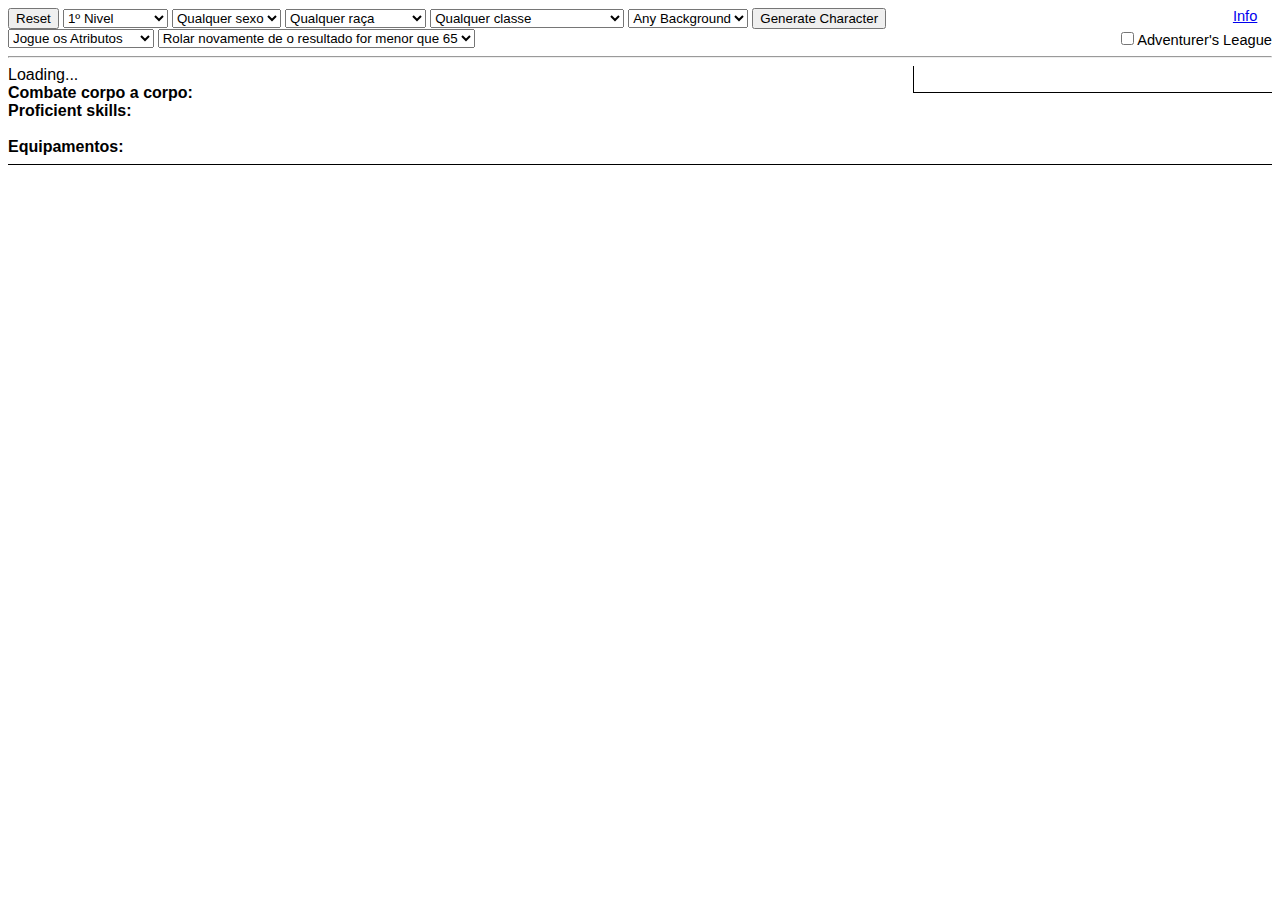
<file: index.html>
<!DOCTYPE html>
<html lang="en">
<head>
	<meta charset="UTF-8">
	<meta http-equiv="X-UA-Compatible" content="IE=edge">
	<meta name="viewport" content="width=device-width, initial-scale=1.0">
	<title>Document</title>

	<meta name="description" content="Listo is a 5th Edition D&D Character Generator for level 1-10 Characters created by Mike Risher.  Listo version 1.03 was released in July, 2015.">
<meta name="keywords" content="listo, DnD, D&D, Dungeons and Dragons, Character Generator, Character Maker, 5e, 5th edition, random">
<link rel="icon" type="image/gif" href="http://i.imgur.com/6y35IBy.gif">
<link href="styles.css" rel="stylesheet">
<script src="utils/utils.js"></script>
<script src="classes/antecedente.js"></script>
<script src="classes/atributos.js"></script>
<script src="classes/classes.js"></script>
<script src="classes/raca.js"></script>
<script src="utils/atribuicaoclasses.js"></script>
<script src="script.js"></script>

</head> 
<body onload="checkRun()">
<div class="top">
	<button id="reset" onclick="reset()">Reset</button> 

	<select id="selLevel">
	<option value="1">1º Nivel</option>
	<option value="2">2º Nivel</option>
	<option value="3">3º Nivel</option>
	<option value="4">4º Nivel</option>
	<option value="5">5º Nivel</option>
	<option value="6">6º Nivel</option>
	<option value="7">7º Nivel</option>
	<option value="8">8º Nivel</option>
	<option value="9">9º Nivel</option>
	<option value="10">10º Nivel</option>
	<option value="21">Aleatorio 1-4</option>
	<option value="22">Aleatorio 5-10</option>
	<option value="0">Aleatorio 1-10</option>
	</select> 

	<select id="selGender"><option value="0">Qualquer sexo</option>
	<option value="1">Masculino</option>
	<option value="2">Feminino</option>
	</select>

	<select id="selRace"><option value="0">Qualquer raça</option>
	<option value="21">Aarakocra</option>	
	<option value="1">Dragonborn</option>
	<option value="11">Dwarf (Hill)</option>
	<option value="12">Dwarf (Mountain)</option>
	<option value="6">Elf (Drow)</option>
	<option value="14">Elf (High)</option>
	<option value="15">Elf (Wood)</option>
	<option value="23">Genasi (Air)</option>
	<option value="24">Genasi (Earth)</option>
	<option value="25">Genasi (Fire)</option>
	<option value="26">Genasi (Water)</option>
	<option value="2">Gnome (Forest)</option>
	<option value="7">Gnome (Rock)</option>
	<option value="22">Gnome (Svirfneblin)</option>
	<option value="27">Goliath</option>
	<option value="3">Half-Elf</option>
	<option value="4">Half-Orc</option>
	<option value="17">Halfling (Lightfoot)</option>
	<option value="16">Halfling (Stout)</option>
	<option value="13">Human</option>
	<option value="5">Tiefling</option>
	</select>

	 
	<select id="selClass" onchange="selectClass()"><option value="0">Qualquer classe</option>
	<option value="1">Barbaro</option>
	<option value="2">Bardo</option>
	<option value="3">Clerigo</option>
	<option value="4">Druida</option>
	<option value="5">Guerreiro (Eldritch Knight)</option>
	<option value="6">Guerreiro (Destreza alta)</option>
	<option value="7">Guerreiro (Força alta)</option>
	<option value="8">Monge</option>
	<option value="9">Paladino</option>
	<option value="10">Ranger</option>
	<option value="11">Ladrão (Ladrão ou Assasino)</option>
	<option value="12">Ladrão (Arcane Trickster)</option>
	<option value="13">Feiticeiro</option>
	<option value="14">Warlock</option>
	<option value="15">Mago</option>
	</select>

	<span id="clericOptions" class="classOptions">
		<select id="selCleric"><option value="-1">Qualqer dominio de Clerigo</option>
		<option value="0">Conhecimento</option>
		<option value="1">Vida</option>
		<option value="2">Luz</option>
		<option value="3">Natureza</option>
		<option value="4">Tempestade</option>
		<option value="5">Trickery</option>
		<option value="6">Guerra</option>
		<option value="7">Morte</option>
		</select>
	</span>

	<span id="wizardOptions" class="classOptions">
		<select id="selWizard"><option value="-1">Qualquer escola de magia</option>
		<option value="0">Abjuration</option>
		<option value="1">Conjuration</option>
		<option value="2">Divination</option>
		<option value="3">Enchantment</option>
		<option value="4">Evocation</option>
		<option value="5">Illusion</option>
		<option value="6">Necromancy</option>
		<option value="7">Transmutation</option>
		</select>
	</span>


	<span id="druidOptions" class="classOptions">
		<select id="selDruid"><option value="-1">Any Druid Circle</option>
		<option value="0">Circle of the Moon</option>
		<option value="1">Circle of Land - Arctic</option>
		<option value="2">Circle of Land - Coast</option>
		<option value="3">Circle of Land - Desert</option>
		<option value="4">Circle of Land - Forest</option>
		<option value="5">Circle of Land - Grassland</option>
		<option value="6">Circle of Land - Mountain</option>
		<option value="7">Circle of Land - Swamp</option>
		<option value="8">Circle of Land - Underdark</option>
		</select>
	</span>

	<span id="barbarianOptions" class="classOptions">
		<select id="selBarbarian"><option value="-1">Any Barbarian Path</option>
		<option value="0">Path of the Berserker</option>
		<option value="1">Path of the Totem Warrior (any)</option>
		<option value="2">Path of the Totem Warrior (Bear)</option>
		<option value="3">Path of the Totem Warrior (Eagle)</option>
		<option value="4">Path of the Totem Warrior (Wolf)</option>
		</select>
	</span>
	<span id="bardOptions" class="classOptions">
		<select id="selBard"><option value="-1">Any Bard College</option>
		<option value="0">College of Lore</option>
		<option value="1">College of Valor</option>
		</select>
	</span>

	<span id="fighterOptions" class="classOptions">
		<select id="selFighter"><option value="-1">Any Fighter Archetype</option>
		<option value="0">Champion</option>
		<option value="1">Battle Master</option>
		</select>
	</span>
	<span id="monkOptions" class="classOptions">
		<select id="selMonk"><option value="-1">Any Monastic Tradition</option>
		<option value="0">Way of the Open Hand</option>
		<option value="1">Way of Shadow</option>
		<option value="2">Way of the Four Elements</option>
		</select>
	</span>
	<span id="paladinOptions" class="classOptions">
		<select id="selPaladin"><option value="-1">Any Sacred Oath</option>
		<option value="0">Oath of Devotion</option>
		<option value="1">Oath of the Ancients</option>
		<option value="2">Oath of Vengeance</option>
		
		</select>
	</span>
	<span id="rangerOptions" class="classOptions">
		<select id="selRanger"><option value="-1">Any Ranger Archetype</option>
		<option value="0">Hunter</option>
		<option value="1">Beast Master</option>
		</select>
	</span>
	<span id="rogueOptions" class="classOptions">
		<select id="selRogue"><option value="-1">Any Rogue Archetype</option>
		<option value="0">Thief</option>
		<option value="1">Assassin</option>
		</select>
	</span>
	<span id="sorcererOptions" class="classOptions">
		<select id="selSorcerer"><option value="-1">Any Sorcerous Origin</option>
		<option value="0">Draconic Bloodline</option>
		<option value="1">Wild Magic</option>
		</select>
	</span>
	<span id="warlockOptions" class="classOptions">
		<select id="selWarlock"><option value="-1">Any Patron</option>
		<option value="0">The Archfey</option>
		<option value="1">The Fiend</option>
		<option value="2">The Great Old One</option>
		</select>

		<select id="selWarlockPact"><option value="-1">Any Pact Boon</option>
		<option value="0">Pact of the Chain</option>
		<option value="1">Pact of the Blade</option>
		<option value="2">Pact of the Tome</option>
		
		</select>
	</span>








	
	<select id="selBg"><option value="0">Any Background</option>
	<option value="1">Acolyte</option>
	<option value="2">Charlatan</option>
	<option value="3">Criminal</option>
	<option value="4">Entertainer</option>
	<option value="7">Folk Hero</option>
	<option value="5">Guild Artisan</option>
	<option value="6">Hermit</option>
	<option value="8">Noble</option>
	<option value="9">Outlander</option>
	<option value="10">Sage</option>
	<option value="11">Sailor</option>
	<option value="12">Soldier</option>
	<option value="13">Urchin</option>
	</select>





	<button id="go" onclick="checkRun()">Generate Character</button>
	
	
	
	<a href="info.html" class="info" target="_new">Info</a>
</div>
<div>
<span style="font: 10pt helvetica;">

	<select id="genMethod" onClick="switchBuy()">
	<option value="0" selected="selected">Jogue os Atributos</option>
	<option value="1">Atributos Aleatorios</option>
	<option value="2">Atributos Manual</option>
	<option value="3">Atributos Detalhados</option>
	</select>

	<select id="selAbil">
	<option value="0" selected="selected">Rolar novamente de o resultado for menor que 65</option>
	<option value="35">35</option>
	<option value="40">40</option>
	<option value="45">45</option>
	<option value="50">50</option>
	<option value="55">55</option>
	<option value="60">60</option>
	<option value="70">70</option>
	<option value="75">75</option>
	<option value="80">80</option>
	<option value="85">85</option>
	<option value="90">90</option>
	<option value="95">95</option>
	</select>

</span>

<span id="ro" class="rawAbils"></span> 

<span id="buyDropdowns" class="buyDropdowns">
	<span class="rawAbils">Abilities:</span> &nbsp; 


	<span class="detailed">FOR</span>

	<select id="a1" onchange="addAbils(false)">
	<option value="8" selected="selected">8</option>
	<option value="9">9</option>
	<option value="10">10</option>
	<option value="11">11</option>
	<option value="12">12</option>
	<option value="13">13</option>
	<option value="14">14</option>
	<option value="15">15</option>
	</select>

	 &nbsp;  
	 <span class="detailed">DEX</span>
	<select id="a2" onchange="addAbils(false)">
	<option value="8" selected="selected">8</option>
	<option value="9">9</option>
	<option value="10">10</option>
	<option value="11">11</option>
	<option value="12">12</option>
	<option value="13">13</option>
	<option value="14">14</option>
	<option value="15">15</option>
	</select>

	 &nbsp;  
	 <span class="detailed">CON</span>
	<select id="a3" onchange="addAbils(false)">
	<option value="8" selected="selected">8</option>
	<option value="9">9</option>
	<option value="10">10</option>
	<option value="11">11</option>
	<option value="12">12</option>
	<option value="13">13</option>
	<option value="14">14</option>
	<option value="15">15</option>
	</select>

	 &nbsp;  
	 <span class="detailed">INT</span>
	<select id="a4" onchange="addAbils(false)">
	<option value="8" selected="selected">8</option>
	<option value="9">9</option>
	<option value="10">10</option>
	<option value="11">11</option>
	<option value="12">12</option>
	<option value="13">13</option>
	<option value="14">14</option>
	<option value="15">15</option>
	</select>

	 &nbsp;  
	 <span class="detailed">SAB</span>
	<select id="a5" onchange="addAbils(false)">
	<option value="8" selected="selected">8</option>
	<option value="9">9</option>
	<option value="10">10</option>
	<option value="11">11</option>
	<option value="12">12</option>
	<option value="13">13</option>
	<option value="14">14</option>
	<option value="15">15</option>
	</select>

	 &nbsp;  
	 <span class="detailed">CAR</span>
	<select id="a6" onchange="addAbils(false)">
	<option value="8" selected="selected">8</option>
	<option value="9">9</option>
	<option value="10">10</option>
	<option value="11">11</option>
	<option value="12">12</option>
	<option value="13">13</option>
	<option value="14">14</option>
	<option value="15">15</option>
	</select>


	<span id="points" style="font: 10pt helvetica;"></span>
	<button id="resetabil" onclick="resetAbil()">Reset Abilities</button> 
</span>
	
	<span class="alText"><input type="checkbox" id="al" onclick="aLeague()">Adventurer's League</span>
	

</div>

<hr>
<div class="complete">
	<div class="main-area">
		<div class="side-area">
			<span id="bg"></span><br>
		</div>
		<span id="status">Loading...</span>
		<div class="armorhp">
			<span id="ar"></span>
		</div>
		<div style="weapons" >
			<b>Combate corpo a corpo:</b>
			<br>
			<span id="wp"></span>
		</div>
		<b>Proficient skills:</b>  
		<span id="sk"></span><br>
		<span id="ab"></span><br>

		<b>Equipamentos:</b>  <span id="eq"></span>
		<div class="spells" id="spellspot"><span id="sp"></span></div>
	</div>
</div>
</body>
</html>
</file>
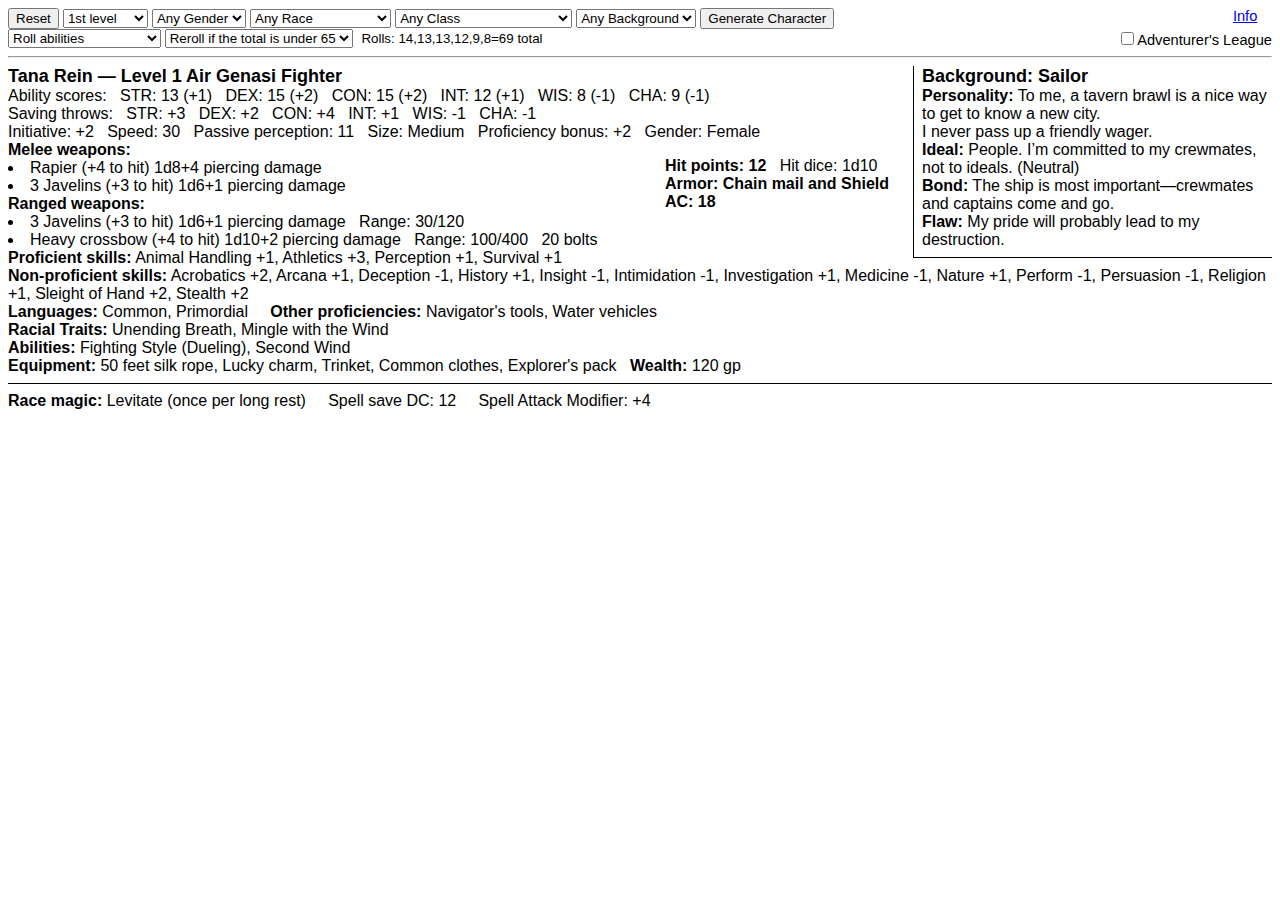
<file: old/index.html>
<html>
<head>
<title>Listo v1.03 - Quick Character Generator for 5th Edition D&D by Mike Risher</title>
<meta charset="UTF-8">
<meta name="author" content="Mike Risher">
<meta name="description" content="Listo is a 5th Edition D&D Character Generator for level 1-10 Characters created by Mike Risher.  Listo version 1.03 was released in July, 2015.">
<meta name="keywords" content="listo, DnD, D&D, Dungeons and Dragons, Character Generator, Character Maker, 5e, 5th edition, random">
<link rel="icon" type="image/gif" href="http://i.imgur.com/6y35IBy.gif">

<style>
.complete {
/*
http://i.imgur.com/DnuoN8l.gif
*/

font: 12pt helvetica;
width: 100%;
}

.top {
font: 11pt helvetica;
width: 100%;
}

.alText {
font: 11pt helvetica;
float: right;
}

.detailed {
	font: 12pt helvetica;
	display: none;
}


.rawAbils {
	font: 10pt helvetica;
	padding-left: 5px;
}

.buyDropdowns {
	display: none;
}

.classOptions {
	display: none;
}

.armorhp {
	float: right;
	padding-right: 1em;
	padding-bottom: 1em;

	padding-top: 1em;
	padding-bottom: .5em;

}

.info {
	float: right;
	padding-right: 1em;
}

.spells {
	border-top: 1px solid;
	width: 100%;
	margin-top: .5em;
	padding-top: .5em;
/*	padding: .5em;
	margin: .5em;
	visibility: hidden; */
}


.bg {
	font-weight: bold;
}

.main-area {

}

.side-area {
	float: right;
	width: 350px;
	padding-bottom: .5em;
	padding-left: .5em;
	border-left:  1px solid;
	border-bottom:  1px solid;
	margin-left: .5em;
  }

</style>
</head> 
<body onload="checkRun()">
<div class="top">
	<button id="reset" onclick="reset()">Reset</button> 

	<select id="selLevel">
	<option value="1">1st level</option>
	<option value="2">2nd level</option>
	<option value="3">3rd level</option>
	<option value="4">4th level</option>
	<option value="5">5th level</option>
	<option value="6">6th level</option>
	<option value="7">7th level</option>
	<option value="8">8th level</option>
	<option value="9">9th level</option>
	<option value="10">10th level</option>
	<option value="21">Level 1-4</option>
	<option value="22">Level 5-10</option>
<!--	<option value="23">Level 8-12<option>
	<option value="24">Level 12-16</option>
	<option value="25">Level 17-20</option> 
	<option value="11">11th level</option>
	<option value="12">12th level</option>
	<option value="13">13th level</option>
	<option value="14">14th level</option>
	<option value="15">15th level</option>
	<option value="16">16th level</option>
	<option value="17">17th level</option>
	<option value="18">18th level</option>
	<option value="19">19th level</option>
	<option value="20">20th level</option>

-->
	<option value="0">Level 1-10</option>

	</select> 

	<select id="selGender"><option value="0">Any Gender</option>
	<option value="1">Male</option>
	<option value="2">Female</option>
	</select>

	<select id="selRace"><option value="0">Any Race</option>
	<option value="21">Aarakocra</option>	
	<option value="1">Dragonborn</option>
	<option value="11">Dwarf (Hill)</option>
	<option value="12">Dwarf (Mountain)</option>
	<option value="6">Elf (Drow)</option>
	<option value="14">Elf (High)</option>
	<option value="15">Elf (Wood)</option>
	<option value="23">Genasi (Air)</option>
	<option value="24">Genasi (Earth)</option>
	<option value="25">Genasi (Fire)</option>
	<option value="26">Genasi (Water)</option>
	<option value="2">Gnome (Forest)</option>
	<option value="7">Gnome (Rock)</option>
	<option value="22">Gnome (Svirfneblin)</option>
	<option value="27">Goliath</option>
	<option value="3">Half-Elf</option>
	<option value="4">Half-Orc</option>
	<option value="17">Halfling (Lightfoot)</option>
	<option value="16">Halfling (Stout)</option>
	<option value="13">Human</option>
	<option value="5">Tiefling</option>
	</select>

	 
	<select id="selClass" onchange="selectClass()"><option value="0">Any Class</option>
	<option value="1">Barbarian</option>
	<option value="2">Bard</option>
	<option value="3">Cleric</option>
	<option value="4">Druid</option>
	<option value="5">Fighter (Eldritch Knight)</option>
	<option value="6">Fighter (High Dexterity)</option>
	<option value="7">Fighter (High Strength)</option>
	<option value="8">Monk</option>
	<option value="9">Paladin</option>
	<option value="10">Ranger</option>
	<option value="11">Rogue (Thief or Assassin)</option>
	<option value="12">Rogue (Arcane Trickster)</option>
	<option value="13">Sorcerer</option>
	<option value="14">Warlock</option>
	<option value="15">Wizard</option>
	</select>

	<span id="clericOptions" class="classOptions">
		<select id="selCleric"><option value="-1">Any Cleric Domain</option>
		<option value="0">Knowledge</option>
		<option value="1">Life</option>
		<option value="2">Light</option>
		<option value="3">Nature</option>
		<option value="4">Tempest</option>
		<option value="5">Trickery</option>
		<option value="6">War</option>
		<option value="7">Death</option>
		</select>
	</span>

	<span id="wizardOptions" class="classOptions">
		<select id="selWizard"><option value="-1">Any Wizard School</option>
		<option value="0">Abjuration</option>
		<option value="1">Conjuration</option>
		<option value="2">Divination</option>
		<option value="3">Enchantment</option>
		<option value="4">Evocation</option>
		<option value="5">Illusion</option>
		<option value="6">Necromancy</option>
		<option value="7">Transmutation</option>
		</select>
	</span>


	<span id="druidOptions" class="classOptions">
		<select id="selDruid"><option value="-1">Any Druid Circle</option>
		<option value="0">Circle of the Moon</option>
		<option value="1">Circle of Land - Arctic</option>
		<option value="2">Circle of Land - Coast</option>
		<option value="3">Circle of Land - Desert</option>
		<option value="4">Circle of Land - Forest</option>
		<option value="5">Circle of Land - Grassland</option>
		<option value="6">Circle of Land - Mountain</option>
		<option value="7">Circle of Land - Swamp</option>
		<option value="8">Circle of Land - Underdark</option>
		</select>
	</span>

	<span id="barbarianOptions" class="classOptions">
		<select id="selBarbarian"><option value="-1">Any Barbarian Path</option>
		<option value="0">Path of the Berserker</option>
		<option value="1">Path of the Totem Warrior (any)</option>
		<option value="2">Path of the Totem Warrior (Bear)</option>
		<option value="3">Path of the Totem Warrior (Eagle)</option>
		<option value="4">Path of the Totem Warrior (Wolf)</option>
		</select>
	</span>
	<span id="bardOptions" class="classOptions">
		<select id="selBard"><option value="-1">Any Bard College</option>
		<option value="0">College of Lore</option>
		<option value="1">College of Valor</option>
		</select>
	</span>

	<span id="fighterOptions" class="classOptions">
		<select id="selFighter"><option value="-1">Any Fighter Archetype</option>
		<option value="0">Champion</option>
		<option value="1">Battle Master</option>
		</select>
	</span>
	<span id="monkOptions" class="classOptions">
		<select id="selMonk"><option value="-1">Any Monastic Tradition</option>
		<option value="0">Way of the Open Hand</option>
		<option value="1">Way of Shadow</option>
		<option value="2">Way of the Four Elements</option>
		</select>
	</span>
	<span id="paladinOptions" class="classOptions">
		<select id="selPaladin"><option value="-1">Any Sacred Oath</option>
		<option value="0">Oath of Devotion</option>
		<option value="1">Oath of the Ancients</option>
		<option value="2">Oath of Vengeance</option>
		
		</select>
	</span>
	<span id="rangerOptions" class="classOptions">
		<select id="selRanger"><option value="-1">Any Ranger Archetype</option>
		<option value="0">Hunter</option>
		<option value="1">Beast Master</option>
		</select>
	</span>
	<span id="rogueOptions" class="classOptions">
		<select id="selRogue"><option value="-1">Any Rogue Archetype</option>
		<option value="0">Thief</option>
		<option value="1">Assassin</option>
		</select>
	</span>
	<span id="sorcererOptions" class="classOptions">
		<select id="selSorcerer"><option value="-1">Any Sorcerous Origin</option>
		<option value="0">Draconic Bloodline</option>
		<option value="1">Wild Magic</option>
		</select>
	</span>
	<span id="warlockOptions" class="classOptions">
		<select id="selWarlock"><option value="-1">Any Patron</option>
		<option value="0">The Archfey</option>
		<option value="1">The Fiend</option>
		<option value="2">The Great Old One</option>
		</select>

		<select id="selWarlockPact"><option value="-1">Any Pact Boon</option>
		<option value="0">Pact of the Chain</option>
		<option value="1">Pact of the Blade</option>
		<option value="2">Pact of the Tome</option>
		
		</select>
	</span>








	
	<select id="selBg"><option value="0">Any Background</option>
	<option value="1">Acolyte</option>
	<option value="2">Charlatan</option>
	<option value="3">Criminal</option>
	<option value="4">Entertainer</option>
	<option value="7">Folk Hero</option>
	<option value="5">Guild Artisan</option>
	<option value="6">Hermit</option>
	<option value="8">Noble</option>
	<option value="9">Outlander</option>
	<option value="10">Sage</option>
	<option value="11">Sailor</option>
	<option value="12">Soldier</option>
	<option value="13">Urchin</option>
	</select>





	<button id="go" onclick="checkRun()">Generate Character</button>
	
	
	
	<a href="info.html" class="info" target="_new">Info</a>
</div>
<div>
<span style="font: 10pt helvetica;">

	<select id="genMethod" onClick="switchBuy()">
	<option value="0" selected="selected">Roll abilities</option>
	<option value="1">Buy abilities (random)</option>
	<option value="2">Buy abilities (manual)</option>
	<option value="3">Buy abilities (detailed)</option>
	</select>

	<select id="selAbil">
	<option value="0" selected="selected">Reroll if the total is under 65</option>
	<option value="35">35</option>
	<option value="40">40</option>
	<option value="45">45</option>
	<option value="50">50</option>
	<option value="55">55</option>
	<option value="60">60</option>
	<option value="70">70</option>
	<option value="75">75</option>
	<option value="80">80</option>
	<option value="85">85</option>
	<option value="90">90</option>
	<option value="95">95</option>
	</select>

</span>

<span id="ro" class="rawAbils"></span> 

<span id="buyDropdowns" class="buyDropdowns">
	<span class="rawAbils">Abilities:</span> &nbsp; 


	<span class="detailed">STR</span>

	<select id="a1" onchange="addAbils(false)">
	<option value="8" selected="selected">8</option>
	<option value="9">9</option>
	<option value="10">10</option>
	<option value="11">11</option>
	<option value="12">12</option>
	<option value="13">13</option>
	<option value="14">14</option>
	<option value="15">15</option>
	</select>

	 &nbsp;  
	 <span class="detailed">DEX</span>
	<select id="a2" onchange="addAbils(false)">
	<option value="8" selected="selected">8</option>
	<option value="9">9</option>
	<option value="10">10</option>
	<option value="11">11</option>
	<option value="12">12</option>
	<option value="13">13</option>
	<option value="14">14</option>
	<option value="15">15</option>
	</select>

	 &nbsp;  
	 <span class="detailed">CON</span>
	<select id="a3" onchange="addAbils(false)">
	<option value="8" selected="selected">8</option>
	<option value="9">9</option>
	<option value="10">10</option>
	<option value="11">11</option>
	<option value="12">12</option>
	<option value="13">13</option>
	<option value="14">14</option>
	<option value="15">15</option>
	</select>

	 &nbsp;  
	 <span class="detailed">INT</span>
	<select id="a4" onchange="addAbils(false)">
	<option value="8" selected="selected">8</option>
	<option value="9">9</option>
	<option value="10">10</option>
	<option value="11">11</option>
	<option value="12">12</option>
	<option value="13">13</option>
	<option value="14">14</option>
	<option value="15">15</option>
	</select>

	 &nbsp;  
	 <span class="detailed">WIS</span>
	<select id="a5" onchange="addAbils(false)">
	<option value="8" selected="selected">8</option>
	<option value="9">9</option>
	<option value="10">10</option>
	<option value="11">11</option>
	<option value="12">12</option>
	<option value="13">13</option>
	<option value="14">14</option>
	<option value="15">15</option>
	</select>

	 &nbsp;  
	 <span class="detailed">CHA</span>
	<select id="a6" onchange="addAbils(false)">
	<option value="8" selected="selected">8</option>
	<option value="9">9</option>
	<option value="10">10</option>
	<option value="11">11</option>
	<option value="12">12</option>
	<option value="13">13</option>
	<option value="14">14</option>
	<option value="15">15</option>
	</select>


	<span id="points" style="font: 10pt helvetica;"></span>
	<button id="resetabil" onclick="resetAbil()">Reset Abilities</button> 
</span>
	
	<span class="alText"><input type="checkbox" id="al" onclick="aLeague()">Adventurer's League</span>
	

</div>

<hr>
<div class="complete">
	<div class="main-area">
		<div class="side-area">
			<span id="bg"></span><br>
		</div>
		<span id="status">Loading...</span>
		<div class="armorhp">
			<span id="ar"></span>
		</div>
		<div style="weapons">
			<b>Melee weapons:</b>
			<br>
			<span id="wp"></span>
		</div>
		<b>Proficient skills:</b>  <span id="sk"></span><br>
		<span id="ab"></span><br>

		<b>Equipment:</b>  <span id="eq"></span>
		<div class="spells" id="spellspot"><span id="sp"></span></div>
	</div>
</div>



<script language="javascript">


var firstAbil=true;

function checkRun() {

	if (document.getElementById("al").checked == true) { 
		if (document.getElementById("genMethod").value == "0") {
			alert("Sorry, but you cannot roll abilities for Adventurer's League characters!");
			document.getElementById("genMethod").selectedIndex = "1";
			document.getElementById("buyDropdowns").style.display="none";	
			document.getElementById("selAbil").style.display="none";
			document.getElementById("ro").style.display="inline";

		} 
		if (document.getElementById("selLevel").selectedIndex != 0) {
			alert("Sorry, but your Adventurer's League character must start at 1st level!");
			document.getElementById("selLevel").selectedIndex = "0";	
		}
		if (document.getElementById("selRace").value == "21") {
			alert("Sorry, but Aarakocra aren't allowed in Adventurer's League play.")
			document.getElementById("selRace").selectedIndex = "0";	
		}
	}

	if (((document.getElementById("genMethod").value == "2") || (document.getElementById("genMethod").value == "3")) && (addAbils(true) == true)) {
		run();
	} 
	if ((document.getElementById("genMethod").value == "0") || (document.getElementById("genMethod").value == "1")) {
		run();
	}
}

function aLeague() {
	if (document.getElementById("al").checked == true) {
		document.getElementById("selLevel").selectedIndex = "0";
		if (document.getElementById("genMethod").value == "0")  {
			document.getElementById("genMethod").selectedIndex = "2";
			document.getElementById("buyDropdowns").style.display="inline";		
			document.getElementById("selAbil").style.display="none";
			document.getElementById("ro").style.display="none";
		}
	if (firstAbil == true) {
		setStandardArray();
		firstAbil=false;
	}
	addAbils(false);

	} 
}

function switchBuy() {
	if (document.getElementById("genMethod").value == "0") {
		document.getElementById("buyDropdowns").style.display="none";
		document.getElementById("selAbil").style.display="inline";
		document.getElementById("ro").style.display="inline";
	}

	if (document.getElementById("genMethod").value == "2") {
		document.getElementById("buyDropdowns").style.display="inline";		
		document.getElementById("selAbil").style.display="none";
		document.getElementById("ro").style.display="none";
		var x = document.getElementsByClassName("detailed");
		for(i=0;i<x.length;i++) {
			x[i].style.display="none";	
		}
		

		//.style.display="inline";
		if (firstAbil == true) {
			setStandardArray();
			firstAbil=false;
		}
		addAbils(false);
	}

	if (document.getElementById("genMethod").value == "3") {
		document.getElementById("buyDropdowns").style.display="inline";		
		document.getElementById("selAbil").style.display="none";
		document.getElementById("ro").style.display="none";
		var x = document.getElementsByClassName("detailed");
		for(i=0;i<x.length;i++) {
			x[i].style.display="inline";	
		}
		if (firstAbil == true) {
			setStandardArray();
			firstAbil=false;
		}
		addAbils(false);
	}


	if (document.getElementById("genMethod").value == "1") {
		document.getElementById("buyDropdowns").style.display="none";	
		document.getElementById("selAbil").style.display="none";
		document.getElementById("ro").style.display="inline";
	}
}


function selectClass() {
	if (document.getElementById("selClass").value == 1) {
		clearClassOptions();
		document.getElementById("barbarianOptions").style.display="inline";
		document.getElementById("selBarbarian").selectedIndex = "initial";	
	} else if (document.getElementById("selClass").value == 2) {
		clearClassOptions();
		document.getElementById("bardOptions").style.display="inline";
		document.getElementById("selBard").selectedIndex = "initial";	
	} else if (document.getElementById("selClass").value == 5) {
		clearClassOptions();
	} else if ((document.getElementById("selClass").value == 6) || (document.getElementById("selClass").value == 7)) {
		clearClassOptions();
		document.getElementById("fighterOptions").style.display="inline";
		document.getElementById("selFighter").selectedIndex = "initial";	
	} else if (document.getElementById("selClass").value == 8) {
		clearClassOptions();
		document.getElementById("monkOptions").style.display="inline";
		document.getElementById("selMonk").selectedIndex = "initial";	
	} else if (document.getElementById("selClass").value == 9) {
		clearClassOptions();
		document.getElementById("paladinOptions").style.display="inline";
		document.getElementById("selPaladin").selectedIndex = "initial";	
	} else if (document.getElementById("selClass").value == 10) {
		clearClassOptions();
		document.getElementById("rangerOptions").style.display="inline";
		document.getElementById("selRanger").selectedIndex = "initial";	
	} else if (document.getElementById("selClass").value == 11)  {
		clearClassOptions();
		document.getElementById("rogueOptions").style.display="inline";
		document.getElementById("selRogue").selectedIndex = "initial";	
	} else if (document.getElementById("selClass").value == 12) {
		clearClassOptions();
	} else if (document.getElementById("selClass").value == 13) {
		clearClassOptions();
		document.getElementById("sorcererOptions").style.display="inline";
		document.getElementById("selSorcerer").selectedIndex = "initial";	
	} else if (document.getElementById("selClass").value == 14) {
		clearClassOptions();
		document.getElementById("warlockOptions").style.display="inline";
		document.getElementById("selWarlock").selectedIndex = "initial";	
	} else if (document.getElementById("selClass").value == 3) {
		clearClassOptions();
		document.getElementById("clericOptions").style.display="inline";
		document.getElementById("selCleric").selectedIndex = "initial";	
	} else if (document.getElementById("selClass").value == 4) {
		clearClassOptions();
		document.getElementById("druidOptions").style.display="inline";
		document.getElementById("selDruid").selectedIndex = "initial";	
	} 
	else if (document.getElementById("selClass").value == 15) {
		clearClassOptions();
		document.getElementById("wizardOptions").style.display="inline";
		document.getElementById("selWizard").selectedIndex = "initial";	
	} 
}


// give it false if you don't want an alert.  true if you want to shout at the user!
function addAbils(bool) {
	var ptAbil = [];
	ptAbil.unshift(document.getElementById("a1").value * 1);
	ptAbil.unshift(document.getElementById("a2").value * 1);
	ptAbil.unshift(document.getElementById("a3").value * 1);
	ptAbil.unshift(document.getElementById("a4").value * 1);
	ptAbil.unshift(document.getElementById("a5").value * 1);
	ptAbil.unshift(document.getElementById("a6").value * 1);
	y=0;
	for (i=0;i<6;i++) {
		x=0;
		if (ptAbil[i] < 14) 
			x =  ptAbil[i] - 8;
	 	else if (ptAbil[i] == 14)
			x=7;
		else if (ptAbil[i] == 15)
			x=9;
		y += x;
	}
	var ptOutput = 27 - y + " points";
	document.getElementById("points").innerHTML = ptOutput;
	if (y > 27) {
		if (bool==true) {
			alert("You cannot afford those abilities.");
		}
		document.getElementById("points").style.color = "red";
		return false;
	} else {
		document.getElementById("points").style.color = "initial";
		return true;
	}

}

function clearClassOptions() {
	document.getElementById("wizardOptions").style.display="none";
	document.getElementById("druidOptions").style.display="none";
	document.getElementById("clericOptions").style.display="none";
	document.getElementById("fighterOptions").style.display="none";
	document.getElementById("rangerOptions").style.display="none";
	document.getElementById("bardOptions").style.display="none";
	document.getElementById("barbarianOptions").style.display="none";
	document.getElementById("rogueOptions").style.display="none";
	document.getElementById("sorcererOptions").style.display="none";
	document.getElementById("warlockOptions").style.display="none";
	document.getElementById("monkOptions").style.display="none";
	document.getElementById("paladinOptions").style.display="none";
}

function reset() {
	document.getElementById("selLevel").selectedIndex = "0";
	document.getElementById("selClass").selectedIndex = "0";
	document.getElementById("selRace").selectedIndex = "0";
	document.getElementById("selBg").selectedIndex = "0";
	document.getElementById("selAbil").selectedIndex = "0";
	document.getElementById("selGender").selectedIndex = "0";
	clearClassOptions();
}


function resetAbil() {
	document.getElementById("a1").selectedIndex = "0";
	document.getElementById("a2").selectedIndex = "0";
	document.getElementById("a3").selectedIndex = "0";
	document.getElementById("a4").selectedIndex = "0";
	document.getElementById("a5").selectedIndex = "0";
	document.getElementById("a6").selectedIndex = "0";
	addAbils(false);
}

function setStandardArray() {
	document.getElementById("a1").selectedIndex = "7";
	document.getElementById("a2").selectedIndex = "6";
	document.getElementById("a3").selectedIndex = "5";
	document.getElementById("a4").selectedIndex = "4";
	document.getElementById("a5").selectedIndex = "2";
	document.getElementById("a6").selectedIndex = "0";
	addAbils(false);
}





function run() {
console.log("-------------------------starting--------------------------------");
			
if ((document.getElementById("genMethod").value == "2") || (document.getElementById("genMethod").value == "3")) {
	document.getElementById("buyDropdowns").style.display="inline";		
}

if (document.getElementById("genMethod").value == "3") {
	var detailedStats = document.getElementsByClassName("detailed");
	for(i=0;i<detailedStats.length;i++) {
		detailedStats[i].style.display="inline";	
	}

}



if (document.getElementById("genMethod").value != "0") {
	document.getElementById("selAbil").style.display="none";		
}
if (document.getElementById("selClass").value == 15) {
	document.getElementById("wizardOptions").style.display="inline";		
}
if (document.getElementById("selClass").value == 3) {
	document.getElementById("clericOptions").style.display="inline";	
}
if (document.getElementById("selClass").value == 4) {
	document.getElementById("druidOptions").style.display="inline";		
}
if (document.getElementById("selClass").value == 1) {
	document.getElementById("barbarianOptions").style.display="inline";	
}
if (document.getElementById("selClass").value == 2) {
	document.getElementById("bardOptions").style.display="inline";	
}
if ((document.getElementById("selClass").value == 6) || (document.getElementById("selClass").value == 7)) {
	document.getElementById("fighterOptions").style.display="inline";	
}
if (document.getElementById("selClass").value == 8) {
	document.getElementById("monkOptions").style.display="inline";	
}
if (document.getElementById("selClass").value == 9) {
	document.getElementById("paladinOptions").style.display="inline";	
}
if (document.getElementById("selClass").value == 10) {
	document.getElementById("rangerOptions").style.display="inline";	
}
if (document.getElementById("selClass").value == 11) {
	document.getElementById("rogueOptions").style.display="inline";	
}
if (document.getElementById("selClass").value == 13) {
	document.getElementById("sorcererOptions").style.display="inline";	
}
if (document.getElementById("selClass").value == 14) {
	document.getElementById("warlockOptions").style.display="inline";	
}


var al=false;
if (document.getElementById("al").checked == true) 
	al=true;


var gender=-1;
var forceGender =0;
forceGender = document.getElementById("selGender").value * 1;

var forceCl =0;
forceCl = document.getElementById("selClass").value * 1;

var forceRace =0;
forceRace = document.getElementById("selRace").value * 1;

var forceBg =0;
forceBg = document.getElementById("selBg").value * 1;

var forceAbil =0;
forceAbil = document.getElementById("selAbil").value * 1;

var forceDomain =0;
forceDomain = document.getElementById("selCleric").value * 1;

var forceSchool =0;
forceSchool = document.getElementById("selWizard").value * 1;

var forceCircle =0;
forceCircle = document.getElementById("selDruid").value * 1;

var forceBarb = document.getElementById("selBarbarian").value * 1;
var forceBard =document.getElementById("selBard").value * 1;
var forceFigh =document.getElementById("selFighter").value * 1;
var forceMonk =document.getElementById("selMonk").value * 1;
var forcePala =document.getElementById("selPaladin").value * 1;
var forceRang =document.getElementById("selRanger").value * 1;
var forceRogu =document.getElementById("selRogue").value * 1;
var forceSorc =document.getElementById("selSorcerer").value * 1;
var forceWarl =document.getElementById("selWarlock").value * 1;
var forceWarlPact =document.getElementById("selWarlockPact").value * 1;

var x = 0;
var y = 0;
var z = 0;
var xx =0;
var yy =0;
var i = 0;
var q = 0;
var whichMagic = -1;
var whichMagicArmor = -1;
var magicArrowPlus=0;
var magicArrows=0;
var magicArrowType="";
var magicArrowDisplay=false;
var rangedWeapons =[];
var mod = [0,0,0,0,0,0];
var abil = [0,0,0,0,0,0];
var abilNames = ["Strength","Dexterity","Constitution","Intelligence","Wisdom","Charisma"];
var firstIncrease = -1;
var output="";
var hp=0;
var initiative;
var ac=0;
var hd=0;
var gold=0;
var platinum=0;
var forceLvl =0;
forceLvl = document.getElementById("selLevel").value * 1;

var level = Math.floor((Math.random() * 10) + 1); 
if (forceLvl > 0)
	level =forceLvl;
if (forceLvl == 21) 
	level = Math.floor((Math.random() * 4) + 1); 
if (forceLvl == 22) 
	level = Math.floor((Math.random() * 6) + 5); 
if (forceLvl == 23) 
	level = Math.floor((Math.random() * 4) + 8); 
if (forceLvl == 24) 
	level = Math.floor((Math.random() * 4) + 12); 
if (forceLvl == 25) 
	level = Math.floor((Math.random() * 4) + 17); 




var prof=2;
if (level > 4)
	prof=3;
if (level > 8)
	prof=4;
if (level > 12)
	prof=5;
if (level > 16)
	prof=6;


var languageOutput = "";
var moreLang=0;
// var skills = 
var speed=0;
var size = "Medium";
var factions = ["Harpers","Order of the Gauntlet","Emerald Enclave","Lords' Alliance","Zhentarim"];
var myFaction = -1;
var lifestyles = ["Wretched","Squalid","Poor","Modest","Comfortable","Wealthy","Artistocratic"];
var myLifestyle = -1;
var skills = ["Acrobatics","Animal Handling","Arcana","Athletics","Deception","History","Insight","Intimidation","Investigation","Medicine","Nature","Perception","Perform","Persuasion","Religion","Sleight of Hand","Stealth","Survival"];

var patronSpells1=[];
var patronSpells2=[];
var patronSpells3=[];
var patronSpells4=[];
var patronSpells5=[];
var pa1 = ["Bless","Command","Compelled Duel","Cure Wounds","Detect Evil and Good","Detect Magic","Detect Poison and Disease","Divine Favor","Heroism","Protection from Evil and Good","Purify Food and Drink","Searing Smite","Shield of Faith","Thunderous Smite","Wrathful Smite"];
var pa2 = ["Aid","Branding Smite","Find Steed","Lesser Restoration","Locate Object","Magic Weapon","Protection from Poison","Zone of Truth"];

var pa3 = ["Aura of Vitality","Blinding Smite","Create Food and Water","Crusader's Mantle","Daylight","Dispel Magic","Elemental Weapon"];
var ra1 = ["Absorb Elements","Beast Bond","Alarm","Animal Friendship","Cure Wounds","Detect Magic","Detect Poison and Disease","Ensnaring Strike","Fog Cloud","Goodberry","Hail of Thorns","Hunter's Mark","Jump","Longstrider","Speak with Animals"];
//var ra1 = ["Alarm","Animal Friendship","Cure Wounds","Detect Magic","Detect Poison and Disease","Ensnaring Strike","Fog Cloud","Goodberry","Hail of Thorns","Hunter's Mark","Jump","Longstrider","Speak with Animals"];
var ra2 = ["Animal Messenger","Barkskin","Beast Sense","Cordon of Arrows","Darkvision","Find Traps","Lesser Restoration","Locate Animals or Plants","Locate Object","Pass without Trace","Protection from Poison","Silence","Spike Growth"];
var ra3 = ["Flame Arrows","Conjure Animals","Conjure Barrage","Daylight","Lightning Arrow","Nondetection","Plant Growth","Protection from Energy","Speak with Plants","Water Breathing","Water Walk","Wind Wall"];
//var ra3 = ["Conjure Animals","Conjure Barrage","Daylight","Lightning Arrow","Nondetection","Plant Growth","Protection from Energy","Speak with Plants","Water Breathing","Water Walk","Wind Wall"];


var clCantrip = ["Guidance","Light","Mending","Resistance","Sacred Flame","Spare the Dying","Thaumaturgy"];
var cl1 = ["Bane","Bless","Command","Create or Destroy Water","Cure Wounds","Detect Evil and Good","Detect Magic","Detect Poison and Disease","Guiding Bolt","Healing Word","Inflict Wounds","Protection from Evil and Good","Purify Food and Drink","Sanctuary","Shield of Faith"];
var cl2 = ["Aid","Augury","Blindness/Deafness","Calm Emotions","Continual Flame","Enhance Ability","Find Traps","Gentle Repose","Hold Person","Lesser Restoration","Locate Object","Prayer of Healing","Protection from Poison","Silence","Spiritual Weapon","Warding Bond","Zone of Truth"];
//var baCantrip = ["Blade Ward","Dancing Lights","Friends","Light","Mage Hand","Mending","Message","Minor Illusion","Prestidigitation","True Strike","Vicious Mockery"];
var cl3 = ["Animate Dead","Beacon of Hope","Bestow Curse","Clairvoyance","Create Food and Water","Daylight","Dispel Magic","Feign Death","Glyph of Warding","Magic Circle","Mass Healing Word","Meld into Stone","Protection from Energy","Remove Curse","Revivify","Sending","Speak with Dead","Spirit Guardians","Tongues","Water Walk"];
var cl4 = ["Banishment","Control Water","Death Ward","Divination","Freedom of Movement","Guardian of Faith","Locate Creature","Stone Shape"];
var cl5 = ["Commune","Contagion","Dispel Evil and Good","Flame Strike","Geas","Greater Restoration","Hallow","Insect Plague","Legend Lore","Mass Cure Wounds","Planar Binding","Raise Dead","Scrying"];

var baCantrip = ["Blade Ward","Dancing Lights","Friends","Light","Mage Hand","Mending","Message","Minor Illusion","Prestidigitation","Thunderclap","True Strike","Vicious Mockery"];
var ba1 = ["Animal Friendship","Bane","Charm Person","Comprehend Languages","Cure Wounds","Detect Magic","Disguise Self","Dissonant Whispers","Earth Tremor","Faerie Fire","Feather Fall","Healing Word","Heroism","Identify","Illusory Script","Longstrider","Silent Image","Sleep","Speak with Animals","Tasha's Hideous Laughter","Thunderwave","Unseen Servant"];
var ba2 = ["Animal Messenger","Blindness/Deafness","Calm Emotions","Cloud of Daggers","Crown of Madness","Detect Thoughts","Enhance Ability","Enthrall","Heat Metal","Hold Person","Invisibility","Knock","Lesser Restoration","Locate Animals or Plants","Locate Object","Magic Mouth","Phantasmal Force","Pyrotechnics","See Invisibility","Shatter","Silence","Skywrite","Suggestion","Warding Wind","Zone of Truth"];
var ba3 = ["Bestow Curse","Clairvoyance","Dispel Magic","Fear","Feign Death","Glyph of Warding","Hypnotic Pattern","Leomund’s Tiny Hut","Major Image","Nondetection","Plant Growth","Sending","Speak with Dead","Speak with Plants","Stinking Cloud","Tongues"];
//var ba1 = ["Animal Friendship","Bane","Charm Person","Comprehend Languages","Cure Wounds","Detect Magic","Disguise Self","Dissonant Whispers","Faerie Fire","Feather Fall","Healing Word","Heroism","Identify","Illusory Script","Longstrider","Silent Image","Sleep","Speak with Animals","Tasha's Hideous Laughter","Thunderwave","Unseen Servant"];
//var ba2 = ["Animal Messenger","Blindness/Deafness","Calm Emotions","Cloud of Daggers","Crown of Madness","Detect Thoughts","Enhance Ability","Enthrall","Heat Metal","Hold Person","Invisibility","Knock","Lesser Restoration","Locate Animals or Plants","Locate Object","Magic Mouth","Phantasmal Force","See Invisibility","Shatter","Silence","Suggestion","Zone of Truth"];
var ba4 = ["Compulsion","Confusion","Dimension Door","Freedom of Movement","Greater Invisibility","Hallucinatory Terrain","Locate Creature","Polymorph"];
var ba5 = ["Animate Objects","Awaken","Dominate Person","Dream","Geas","Greater Restoration","Hold Monster","Legend Lore","Mass Cure Wounds","Mislead","Modify Memory","Planar Binding","Raise Dead","Scrying","Seeming","Teleportation Circle"];

var drCantrip = ["Create Bonfire","Control Flames","Druidcraft","Frostbite","Guidance","Gust","Magic Stone","Mending","Mold earth","Poison Spray","Produce Flame","Resistance","Shillelagh","Shape Water","Thorn Whip","Thunderclap"];
var dr1 = ["Absorb Elements","Beast Bond","Ice Knife","Earth Tremor","Animal Friendship","Charm Person","Create or Destroy Water","Cure Wounds","Detect Magic","Detect Poison and Disease","Entangle","Faerie Fire","Fog Cloud","Goodberry","Healing Word","Jump","Longstrider","Purify Food and Drink","Speak with Animals","Thunderwave"];
var dr2 = ["Dust Devil","Earthbind","Skywrite","Warding Wind","Animal Messenger","Barkskin","Beast Sense", "Darkvision", "Enhance Ability", "Find Traps", "Flame Blade", "Flaming Sphere", "Gust of Wind", "Heat Metal", "Hold Person","Lesser Restoration","Locate Object", "Moonbeam", "Pass without Trace", "Protection from Poison","Spike Growth"];
//var drCantrip = ["Druidcraft","Guidance","Mending","Poison Spray","Produce Flame","Resistance","Shillelagh","Thorn Whip"];
//var dr1 = ["Animal Friendship","Charm Person","Create or Destroy Water","Cure Wounds","Detect Magic","Detect Poison and Disease","Entangle","Faerie Fire","Fog Cloud","Goodberry","Healing Word","Jump","Longstrider","Purify Food and Drink","Speak with Animals","Thunderwave"];
//var dr2 = ["Animal Messenger","Barkskin","Beast Sense", "Darkvision", "Enhance Ability", "Find Traps", "Flame Blade", "Flaming Sphere", "Gust of Wind", "Heat Metal", "Hold Person","Lesser Restoration","Locate Object", "Moonbeam", "Pass without Trace", "Protection from Poison","Spike Growth"];
var dr3 = ["Erupting Earth","Flame Arrows","Tidal Wave","Wall of Water","Call Lightning","Conjure Animals","Daylight","Dispel Magic","Feign Death","Meld into Stone","Plant Growth","Protection from Energy","Sleet Storm","Speak with Plants","Water Breathing","Water Walk","Wind Wall"];
//var dr3 = ["Call Lightning","Conjure Animals","Daylight","Dispel Magic","Feign Death","Meld into Stone","Plant Growth","Protection from Energy","Sleet Storm","Speak with Plants","Water Breathing","Water Walk","Wind Wall"];


var dr4 = ["Elemental Bane","Watery Sphere","Blight","Confusion","Conjure Minor Elementals","Conjure Woodland Beings","Control Water","Dominate Beast","Freedom of Movement","Giant Insect","Grasping Vine","Hallucinatory Terrain","Ice Storm","Locate Creature","Polymorph","Stone Shape","Stoneskin","Wall of Fire"];
var dr5 = ["Control Winds","Maelstrom","Transmute Rock","Antilife Shell","Awaken","Commune with Nature","Conjure Elemental","Contagion","Geas","Greater Restoration","Insect Plague","Mass Cure Wounds","Planar Binding","Reincarnate","Scrying","Tree Stride","Wall of Stone"];

//var dr4 = ["Blight","Confusion","Conjure Minor Elementals","Conjure Woodland Beings","Control Water","Dominate Beast","Freedom of Movement","Giant Insect","Grasping Vine","Hallucinatory Terrain","Ice Storm","Locate Creature","Polymorph","Stone Shape","Stoneskin","Wall of Fire"];
//var dr5 = ["Antilife Shell","Awaken","Commune with Nature","Conjure Elemental","Contagion","Geas","Greater Restoration","Insect Plague","Mass Cure Wounds","Planar Binding","Reincarnate","Scrying","Tree Stride","Wall of Stone"];


var soCantrip = ["Create Bonfire","Control Flames","Frostbite","Gust","Mold Earth","Shape Water","Thunderclap","Acid Splash","Blade Ward","Chill Touch","Dancing Lights","Fire Bolt","Friends","Light","Mage Hand","Mending","Message","Minor Illusion","Poison Spray","Prestidigitation","Ray of Frost","Shocking Grasp","True Strike"];
var so1 = ["Catapult","Ice Knife","Earth Tremor","Burning Hands","Burning Hands","Charm Person","Chromatic Orb","Color Spray","Comprehend Languages","Detect Magic","Disguise Self","Expeditious Retreat","False Life","Feather Fall","Fog Cloud","Jump","Magic Missile","Magic Missile","Mage Armor","Ray of Sickness","Shield","Silent Image","Sleep","Thunderwave","Witch Bolt"];
var so2 = ["Aganazzar's Scorcher","Dust Devil","Earthbind","Maximilian's Earthen Grasp","Pyrotechnics","Snilloc's Snowball Swarm","Warding Wind","Alter Self","Blindness/Deafness","Blur","Cloud of Daggers","Crown of Madness","Darkness","Darkvision","Detect Thoughts","Enhance Ability","Enlarge/Reduce","Gust of Wind","Hold Person","Invisibility","Knock","Levitate","Mirror Image","Misty Step","Phantasmal Force","Scorching Ray","See Invisibility","Shatter","Spider Climb","Suggestion","Web"];
var so3 = ["Erupting Earth","Flame Arrows","Melf's Minute Meteors","Wall of Water","Blink","Clairvoyance","Counterspell","Daylight","Dispel Magic","Fear","Fireball","Fly","Gaseous Form","Haste","Hypnotic Pattern","Lightning Bolt","Major Image","Protection from Energy","Sleet Storm","Slow","Stinking Cloud","Tongues","Water Breathing","Water Walk"];
var so4 = ["Storm Sphere","Vitriolic Sphere","Watery Sphere","Banishment","Blight","Confusion","Dimension Door","Dominate Beast","Greater Invisibility","Ice Storm","Polymorph","Stoneskin","Wall of Fire"];
var so5 = ["Control Winds","Immolation","Animate Objects","Cloudkill","Cone of Cold","Creation","Dominate Person","Hold Monster","Insect Plague","Seeming","Telekinesis","Teleportation Circle","Wall of Stone"];

//var soCantrip = ["Acid Splash","Blade Ward","Chill Touch","Dancing Lights","Fire Bolt","Friends","Light","Mage Hand","Mending","Message","Minor Illusion","Poison Spray","Prestidigitation","Ray of Frost","Shocking Grasp","True Strike"];
//var so1 = ["Burning Hands","Burning Hands","Charm Person","Chromatic Orb","Color Spray","Comprehend Languages","Detect Magic","Disguise Self","Expeditious Retreat","False Life","Feather Fall","Fog Cloud","Jump","Magic Missile","Magic Missile","Mage Armor","Ray of Sickness","Shield","Silent Image","Sleep","Thunderwave","Witch Bolt"];
//var so2 = ["Alter Self","Blindness/Deafness","Blur","Cloud of Daggers","Crown of Madness","Darkness","Darkvision","Detect Thoughts","Enhance Ability","Enlarge/Reduce","Gust of Wind","Hold Person","Invisibility","Knock","Levitate","Mirror Image","Misty Step","Phantasmal Force","Scorching Ray","See Invisibility","Shatter","Spider Climb","Suggestion","Web"];
//var so3 = ["Blink","Clairvoyance","Counterspell","Daylight","Dispel Magic","Fear","Fireball","Fly","Gaseous Form","Haste","Hypnotic Pattern","Lightning Bolt","Major Image","Protection from Energy","Sleet Storm","Slow","Stinking Cloud","Tongues","Water Breathing","Water Walk"];
//var so4 = ["Banishment","Blight","Confusion","Dimension Door","Dominate Beast","Greater Invisibility","Ice Storm","Polymorph","Stoneskin","Wall of Fire"];
//var so5 = ["Animate Objects","Cloudkill","Cone of Cold","Creation","Dominate Person","Hold Monster","Insect Plague","Seeming","Telekinesis","Teleportation Circle","Wall of Stone"];



var waCantrip = ["Create Bonfire","Frostbite","Magic Stone","Thunderclap","Blade Ward","Chill Touch","Eldritch Blast","Friends","Mage Hand","Minor Illusion","Poison Spray","Prestidigitation","True Strike"];
//var waCantrip = ["Blade Ward","Chill Touch","Eldritch Blast","Friends","Mage Hand","Minor Illusion","Poison Spray","Prestidigitation","True Strike"];
var wa1 = ["Armor of Agathys","Arms of Hadar","Charm Person","Comprehend Languages","Expeditious Retreat","Hellish Rebuke","Hex","Illusory Script","Protection from Good and Evil","Unseen Servant","Witch Bolt"];
var wa2 = ["Earthbind","Cloud of Daggers","Crown of Madness","Darkness","Enthrall","Hold Person","Invisibility","Mirror Image","Misty Step","Ray of Enfeeblement","Shatter","Spider Climb","Suggestion"];
//var wa2 = ["Cloud of Daggers","Crown of Madness","Darkness","Enthrall","Hold Person","Invisibility","Mirror Image","Misty Step","Ray of Enfeeblement","Shatter","Spider Climb","Suggestion"];
var wa3 = ["Counterspell","Dispel Magic","Fear","Fly","Gaseous Form","Hunger of Hadar","Hypnotic Pattern","Magic Circle","Major Image","Remove Curse","Tongues","Vampiric Touch"];

var wa4 = ["Elemental Bane","Banishment","Blight","Dimension Door","Hallucinatory Terrain"];
//var wa4 = ["Banishment","Blight","Dimension Door","Hallucinatory Terrain"];
var wa5 = ["Contact Other Plane","Dream","Hold Monster","Scrying"];

var tomeRituals = ["Illusory Script","Identify","Identify","Identify","Find Familiar","Detect Disease and Poison","Detect Magic","Detect Magic","Detect Magic","Comprehend Languages","Unseen Servant","Tenser's Floating Disk","Speak with Animals","Speak with Animals","Purify Food and Drink","Alarm","Alarm"];



var wiCantrip = ["Create Bonfire","Control Flames","Frostbite","Gust","Mold Earth","Shape Water","Thunderclap","Acid Splash","Blade Ward","Chill Touch","Dancing Lights","Fire Bolt","Friends","Light","Mage Hand","Mending","Message","Minor Illusion","Poison Spray","Prestidigitation","Ray of Frost","Shocking Grasp","True Strike"];
//var wiCantrip = ["Acid Splash","Blade Ward","Chill Touch","Dancing Lights","Fire Bolt","Friends","Light","Mage Hand","Mending","Message","Minor Illusion","Poison Spray","Prestidigitation","Ray of Frost","Shocking Grasp","True Strike"];
//NOT ENOUGH FAMILIARS. therefore, 2 find familiar spells
var wi1 = ["Absorb Elements","Catapult","Ice Knife","Earth Tremor","Alarm","Burning Hands","Charm Person","Chromatic Orb","Color Spray","Comprehend Languages","Detect Magic","Disguise Self","Expeditious Retreat","False Life","Feather Fall","Find Familiar","Find Familiar","Fog Cloud","Grease","Identify","Illusory Script","Jump","Longstrider","Mage Armor","Magic Missile","Protection from Good and Evil","Ray of Sickness","Shield","Silent Image","Sleep","Tasha's Hideous Laughter","Tenser's Floating Disk","Thunderwave","Unseen Servant","Witch Bolt"];
var wi2 = ["Aganazzar's Scorcher","Dust Devil","Earthbind","Maximilian's Earthen Grap","Pyrotechnics","Skywrite","Snilloc's Snowball Swarm","Alter Self","Arcane Lock","Blindness/Deafness","Blur","Cloud of Daggers","Continual Flame","Crown of Madness","Darkness","Darkvision","Detect Thoughts","Enlarge/Reduce","Flaming Sphere","Gentle Repose","Gust of Wind","Hold Person","Invisibility","Knock","Levitate","Locate Object","Magic Mouth","Magic Weapon","Melf's Acid Arrow","Mirror Image","Misty Step","Nystul's Magic Aura","Phantasmal Force","Ray of Enfeeblement","Rope Trick","Scorching Ray","See Invisibility","Shatter","Spider Climb","Suggestion","Web"];
var wi3 = ["Erupting Earth","Flame Arrows","Melf's Minute Meteors","Tidal Wave","Wall of Sand","Wall of Water","Animate Dead","Bestow Curse","Blink","Clairvoyance","Counterspell","Dispel Magic","Fear","Feign Death","Fireball","Fly","Gaseous Form","Glyph of Warding","Haste","Hypnotic Pattern","Leomund’s Tiny Hut","Lightning Bolt","Magic Circle","Major Image","Nondetection","Phantom Steed","Protection from Energy","Remove Curse","Sending","Sleet Storm","Slow","Stinking Cloud","Tongues","Vampiric Touch","Water Breathing"];
var wi4 = ["Elemental Bane","Storm Sphere","Vitriolic Sphere","Watery Sphere","Arcane Eye","Banishment","Blight","Confusion","Conjure Minor Elementals","Control Water","Dimension Door","Evard's Black Tentacles","Fabricate","Fire Shield","Greater Invisibility","Hallucinatory Terrain","Ice Storm","Leomund’s Secret Chest","Locate Creature","Mordenkainen’s Faithful Hound","Mordenkainen’s Private Sanctum","Otiluke’s Resilient Sphere","Phantasmal Killer","Polymorph","Stone Shape","Stoneskin","Wall of Fire"];
var wi5 = ["Control Winds","Immolation","Transmute Rock","Animate Objects","Bigby’s Hand","CloudkilI","Cone of Cold","Conjure Elemental","Contact Other Plane","Creation","Dominate Person","Dream","Geas","Hold Monster","Legend Lore","Mislead","Modify Memory","Passwall","Planar Binding","Rary’s Telepathic Bond","Scrying","Seeming","Telekinesis","Teleportation Circle","Wall of Force","Wall of Stone"];

//var wi1 = ["Alarm","Burning Hands","Charm Person","Chromatic Orb","Color Spray","Comprehend Languages","Detect Magic","Disguise Self","Expeditious Retreat","False Life","Feather Fall","Find Familiar","Find Familiar","Fog Cloud","Grease","Identify","Illusory Script","Jump","Longstrider","Mage Armor","Magic Missile","Protection from Good and Evil","Ray of Sickness","Shield","Silent Image","Sleep","Tasha's Hideous Laughter","Tenser's Floating Disk","Thunderwave","Unseen Servant","Witch Bolt"];
//var wi2 = ["Alter Self","Arcane Lock","Blindness/Deafness","Blur","Cloud of Daggers","Continual Flame","Crown of Madness","Darkness","Darkvision","Detect Thoughts","Enlarge/Reduce","Flaming Sphere","Gentle Repose","Gust of Wind","Hold Person","Invisibility","Knock","Levitate","Locate Object","Magic Mouth","Magic Weapon","Melf's Acid Arrow","Mirror Image","Misty Step","Nystul's Magic Aura","Phantasmal Force","Ray of Enfeeblement","Rope Trick","Scorching Ray","See Invisibility","Shatter","Spider Climb","Suggestion","Web"];
//var wi3 = ["Animate Dead","Bestow Curse","Blink","Clairvoyance","Counterspell","Dispel Magic","Fear","Feign Death","Fireball","Fly","Gaseous Form","Glyph of Warding","Haste","Hypnotic Pattern","Leomund’s Tiny Hut","Lightning Bolt","Magic Circle","Major Image","Nondetection","Phantom Steed","Protection from Energy","Remove Curse","Sending","Sleet Storm","Slow","Stinking Cloud","Tongues","Vampiric Touch","Water Breathing"];
//var wi4 = ["Arcane Eye","Banishment","Blight","Confusion","Conjure Minor Elementals","Control Water","Dimension Door","Evard's Black Tentacles","Fabricate","Fire Shield","Greater Invisibility","Hallucinatory Terrain","Ice Storm","Leomund’s Secret Chest","Locate Creature","Mordenkainen’s Faithful Hound","Mordenkainen’s Private Sanctum","Otiluke’s Resilient Sphere","Phantasmal Killer","Polymorph","Stone Shape","Stoneskin","Wall of Fire"];
//var wi5 = ["Animate Objects","Bigby’s Hand","CloudkilI","Cone of Cold","Conjure Elemental","Contact Other Plane","Creation","Dominate Person","Dream","Geas","Hold Monster","Legend Lore","Mislead","Modify Memory","Passwall","Planar Binding","Rary’s Telepathic Bond","Scrying","Seeming","Telekinesis","Teleportation Circle","Wall of Force","Wall of Stone"];


var scrollBardUnc = ["Cure Wounds","Speak with Dead","Fear","Invisibility","Dispel Magic","Polymorph","Major Image"];
var scrollBardRare = ["Animate Objects","Hold Monster","Guards and Wards","Raise Dead"];
var scrollBardVery = ["Teleport","Power Word Kill","Power Word Stun"];

var scrollClerUnc = ["Prayer of Healing","Prayer of Healing","Magic Circle","Aid","Tongues","Mass Healing Word","Revivify","Revivify","Guardian of Faith"];
var scrollClerRare = ["Flame Strike","Mass Cure Wounds","Blade Barrier","Raise Dead","Heal"];
var scrollClerVery = ["Control Weather","Regenerate","Heal","True Resurrection","Gate"];

var scrollDruiUnc = ["Cure Wounds","Conjure Animals","Conjure Minor Elementals","Hold Person","Water Breathing"];
var scrollDruiRare = ["Mass Cure Wounds","Scrying","Dominate Beast","Heal"];
var scrollDruiVery = ["Heal","Wall of Thorns","Earthquake","True Resurrection","Tsunami"];

var scrollPalaUnc = ["Cure Wounds","Blinding Smite","Dispel Magic","Aura of Life","Detect Magic","Aid"];
var scrollPalaRare = ["Raise Dead","Geas","Banishing Smite"];
var scrollPalaVery = ["Raise Dead","Geas","Banishing Smite"];

var scrollRangUnc = ["Cure Wounds","Lightning Arrow","Conjure Barrage","Water Breathing"];
var scrollRangRare = ["Conjure Volley","Swift Quiver"];
var scrollRangVery = ["Conjure Volley","Swift Quiver"];

var scrollWarlUnc = ["Vampiric Touch","Tongues","Gaseous Form","Fear","Spider Climb","Comprehend Languages","Shatter"];
var scrollWarlRare = ["Blight","Scrying","Hold Monster","Conjure Fey",];
var scrollWarlVery = ["Mass Suggestion","Finger of Death","Power Word Stun"];

var scrollWizaUnc = ["Fireball","Haste","Slow","Fly","Knock","Lightning Bolt","Water Breathing","Dispel Magic"];
var scrollWizaRare = ["Greater Invisibility","Wall of Fire","Ice Storm"];
var scrollWizaVery = ["Mass Suggestion","Plane Shift","Delayed Blast Fireball"];




//var scrollSpells =["Fireball","Haste","Slow","Fly","Revivify","Prayer of Healing","Raise Dead","Knock","Magic Circle","Comprehend Languages","Lightning Bolt","Silence","Water Breathing","Dispel Magic"];
//var scrollSpells =["Fireball"];
//var scrollSpellLevels =[3,3,3,3,3,2,5,2,3,1,3,2,3,3];
//var scrollSpellCasters = [[14,15]];
//var scrollSpellCastLvl = [5];



var ci0 = ["Hold Person","Spike Growth","Sleet Storm","Slow"];
var ci1 = ["Mirror image","Misty Step","Water Breathing","Water Walk"];
var ci2 = ["Blur","Silence","Create Food and Water","Protection from Energy"];
var ci3 = ["Barkskin","Spider Climb","Call Lightning","Plant Growth"];
var ci4 = ["Invisibility","Pass Without Trace","Daylight","Haste"];
var ci5 = ["Spider Climb","Spike Growth","Lightning Bolt","Meld into Stone"];
var ci6 = ["Darkness","Melf’s Acid Arrow","Water Walk","Stinking Cloud"];
var ci7 = ["Spider Climb","Web","Gaseous Form","Stinking Cloud"];


var spellAbility = -1;
var raceSpellAbility = -1;
var raceSpells = [];
var wiSchool =-1;
var waPatron=-1;
var soOrigin=-1;
var clDomain=-1;
var drCircle=-1;
var ciSpells =[];
var oaSpells =[];
var doSpells =[];
var loSpells =[];
var waSpells =[];
var wiz1 = 0;
var wiz2 = 0;
var wiz3 = 0;
var wiz4 = 0;
var wiz5 = 0;
var wiz1Prepared = [];
var wiz2Prepared = [];
var wiz3Prepared = [];
var wiz4Prepared = [];
var wiz5Prepared = [];
var tempTxt = "";

var exotic=0;
var land="";
var fiStyle = -1;
var fiStyle2 = -1;

var ki=0;
var ss1=0;
var ss2=0;
var ss3=0;
var ss4=0;
var ss5=0;
var sp=0;
var hasShield=false;
var hasArmor = -1;
//  show numbers of all 1st level spells

var skLearn = [false,false,false,false,false,false,false,false,false,false,false,false,false,false,false,false,false,false];
allArrays=[[15,15,15,8,8,8],[15,15,14,10,8,8],[15,15,14,9,9,8],[15,15,13,12,8,8],[15,15,13,11,9,8],[15,15,13,10,10,8],[15,15,13,10,9,9],[15,15,12,12,9,8],[15,15,12,11,10,8],[15,15,12,11,9,9],[15,15,12,10,10,9],[15,15,11,11,11,8],[15,15,11,11,10,9],[15,15,11,10,10,10],[15,14,14,12,8,8],[15,14,14,11,9,8],[15,14,14,10,10,8],[15,14,14,10,9,9],[15,14,13,13,9,8],[15,14,13,12,10,8],[15,14,13,12,9,9],[15,14,13,11,11,8],[15,14,13,11,10,9],[15,14,13,10,10,10],[15,14,12,12,11,8],[15,14,12,12,10,9],[15,14,12,11,11,9],[15,14,12,11,10,10],[15,14,11,11,11,10],[15,13,13,13,11,8],[15,13,13,13,10,9],[15,13,13,12,12,8],[15,13,13,12,11,9],[15,13,13,12,10,10],[15,13,13,11,11,10],[15,13,12,12,12,9],[15,13,12,12,11,10],[15,13,12,11,11,11],[15,12,12,12,12,10],[15,12,12,12,11,11],[14,14,14,13,9,8],[14,14,14,12,10,8],[14,14,14,12,9,9],[14,14,14,11,11,8],[14,14,14,11,10,9],[14,14,14,10,10,10],[14,14,13,13,11,8],[14,14,13,13,10,9],[14,14,13,12,12,8],[14,14,13,12,11,9],[14,14,13,12,10,10],[14,14,13,11,11,10],[14,14,12,12,12,9],[14,14,12,12,11,10],[14,14,12,11,11,11],[14,13,13,13,13,8],[14,13,13,13,12,9],[14,13,13,13,11,10],[14,13,13,12,12,10],[14,13,13,12,11,11],[14,13,12,12,12,11],[14,12,12,12,12,12],[13,13,13,13,13,10],[13,13,13,13,12,11],[13,13,13,12,12,12]];
var skAbil = [1,4,3,0,5,3,4,5,3,4,3,4,5,5,3,1,1,4];
var skOutput = "";
var abOutput = "";
var abilIncrease = [0,0,0,0,0,0];

var mySkills = [];
var expertise = [];

var armors = ["Shield","Padded","Leather","Studded Leather","Hide","Chain shirt","Scale mail","Breastplate","Half plate","Ring mail","Chain mail","Splint mail","Plate mail"];
var armorAC = [2,11,11,12,12,13,14,14,15,14,16,17,18];
var weapons = ["Dagger","Mace","Spear","Handaxe","Javelin","Light crossbow","Heavy crossbow","Hand crossbow","Short bow","Long bow","Throwing hammer","Battleaxe","Greatsword","Halberd","Longsword","Morning Star","Rapier","Scimitar","Shortsword","Warhammer","Great Axe","Dart","Quarterstaff", "Unarmed Strike","Sling"];
var wpDam = ["1d4","1d6","1d6(1d8)","1d6","1d6","1d8","1d10","1d6","1d6","1d8","1d4","1d8(1d10)","2d6","1d10","1d8(1d10)","1d8","1d8","1d6","1d6","1d8(1d10)","1d12","1d4","1d6(1d8)", "1d4","1d4"];
var wpType = ["piercing", "bludgeoning", "piercing", "slashing", "piercing", "piercing","piercing","piercing","piercing","piercing", "bludgeoning", "slashing", "slashing", "slashing", "slashing", "piercing", "piercing", "slashing", "piercing", "bludgeoning", "slashing","piercing","bludgeoning","bludgeoning","bludgeoning"];
var wpRange = [4,0,3,3,3,2,2,2,2,2,3,0,0,0,0,0,1,1,1,0,0,2,0,1,2];
var wpDistance = ["20/60","","20/60","20/60","30/120","80/320","100/400","30/120","80/320","150/600","20/60","","","","","","","","","","","20/60","","","30/120"];
var wpNum = [0,0,0,0,0,0,0,0,0,0,0,0,0,0,0,0,0,0,0,0,0,0,0,0,0,0,0,0,0,0,0];
var maneuvers = ["Commander's Strike","Disarming Attack","Distracting Strike","Evasive Footwork","Feinting Attack","Goading Attack","Lunging Attack","Maneuvering Attack","Menacing Attack","Parry","Precision Attack","Pushing Attack","Rally","Riposte","Sweeping Attack","Trip Attack"];
var meta =["Careful Spell","Distant Spell","Empowered Spell", "Extended Spell","Heightened Spell","Quickened Spell","Subtle Spell", "Twinned Spell"];
var eldritch = ["Agonizing Blast","Armor of Shadows","Beast Speech","Beguiling Influence","Devil's Sight","Eldritch Sight","Eldritch Spear","Eyes of the Rune Keeper","Fiendish Vigor","Gaze of Two Minds","Mask of Many Faces","Misty Visions","Repelling Blast","Thief of Five Fates"];
var tome = false;
var waTome = [];
var waTomeRituals = [];
var artisans = ["Alchemist","Armorer","Brewer","Calligrapher","Carpenter","Cartographer","Cobbler","Cook","Glassblower","Jeweler","Leatherworker","Mason","Painter","Potter","Shipwright","Smith","Tinker","Wagon-maker","Weaver","Woodcarver"];
eblast = false;
familiar = "";
var familiars = ["Bat","Bat","Cat","Cat","Cat","Crab","Frog (toad)","Hawk","Hawk","Lizard","Octopus","Owl","Owl","Owl","Poisonous Snake","Fish (quipper)","Rat","Rat","Rat","Raven","Raven","Raven","Sea Horse","Spider","Weasel","Weasel"];
var enemies = ["Aberrations","Beasts","Celestials","Constructs","Dragons","Elementals","Fey","Fiends","Giants","Monstrosities","Oozes","Plants","Undead"];
var enLangs = ["","","Celestial","","Draconic","Primordial","Sylvan","","Giant","","","",""];
var humanoids = ["Orcs","Goblins","Kobolds","Bugbears","Hobgoblins","Gnolls"];
var humLangs = ["Orc","Goblin","Draconic","Goblin","Goblin","Gnoll"];
var companions = ["Boar","Panther","Wolf","Giant Badger","Giant Poisonous Snake"];
var companionsStats = ["<i>Charge, Relentless</i>, Tusk +","<i>Keen Smell, Pounce,</i> Bite +","<i>Keen Hearing and Smell, Pack Tactics,</i> Bite +","<i>Keen Smell, Multiattack,</i> Bite +","<i>Blindsight 10 ft,</i> Bite +"];
var companionshp = [11, 13, 11, 13, 11];
var companionsAC = [11, 12, 13, 10, 14];
var companionsAttack1 = [3,4,4,3,6];
var companionsDamage1 = ["1d6","1d6","2d4","1d6","1d4"];
var companionsDamageBonus = [1,2,2,1,4];
var companionsDamageExtra = ["",""," and roll to  knock prone",""," and 3d6 poison dmg"];
var companionsAttack2 = [0,4,0,3,0];
var companionsAttackText2 = ["","Claw","","Claws",""];
var companionsAttackDamage2 = ["","1d4","","2d4",""];
var companionsDamageBonus2 = [0,2,0,1,0];



var music = ["Lute", "Flute","Harp", "Fiddle","Pipes", "Drums", "Bagpipes","Dulcimer","Lyre","Horn","Guitar","Pan flute","Shawm","Viol"];
var gaming = ["Dice games", "Dragonchess","Playing cards","Three-Dragon Ante"];
var valuables = ["Gold Nugget","Gold Figurine","Silver Cutlery","Bag of Gold Dust","Jeweled Helmet","Jeweled Dagger","Rare Book","Rare Map","Silver Wand","Jeweled Copper Helmet", "Silver Ring", "Silver Jewelry Box","Jeweled Copper Bracelet","Finely-crafted Copper Necklace","Rare Hunting Trophy","Engraved Silver Plate","Engraved Silver Holy Symbol","Jeweled Copper Holy Symbol","Silver Tobacco Box","Silver and Leather Bound Book","Gold and Leather Bound Book","Pieces of Plate Mail","Silver Chain","Finely-crafted Silk Robe","Silver Dice","Golden Dice","Finely-crafted Silver and Leather Shoes","Bottle of Rare Wine","Leather and Silver Quiver","Gold Belt Buckle","Dragonchess Set with Silver Pieces","Gold Dragonchess Pieces","Finely-crafted Viol","Finely-crafted Lute","Collection of Rare Coins","Exceptional Painting","Pearl","Pearl","Rare Gold and Silk Military Medal","Finely-crafted Crystal Slop Bucket","Silver Ceremonial Dagger","Half of a severely burned, barely legible spellbook","Silver and Wood Ceremonial Mask", "Gold and Wood Longstemmed Pipe","Small Gold Bell","Arrow Made of Gold","Silver Clockwork Toy","Small gem","Small gem","Small gem","Diamond","Bag of Very Rare Herbs","Small Gold Framed Mirror"];
var jewelry = ["Ring","Necklace","Pendant","Bracelets","Bracers","Tiara","Earrings","Amulet","Chalice","Ornamental Dagger","Bowl","Statuette","Goblet","Crown","Flute","Holy Symbol","and Wood Hand Crossbow","Ceremonial Saber","and Wood Lute", "and Wood Staff","and Wood Dragonchess Set","Hourglass","Pitcher","Medallion","Harp","Scepter","Drinking Horn","Gnome Music Box"];
var jewelryAdjectives = ["Finely-crafted Gold","Gold","Jeweled Gold","Finely-crafted Silver","Jeweled Copper","Jeweled Silver","Jeweled Electrum","Silver and Ivory"];
var jewelryRare = ["Ring","Necklace","Amulet","Chalice","Crown","Tiara","Goblet","Pendant","Ornamental Dagger","Scepter"];
var jewelryAdjectivesRare = ["Platinum","Jeweled Gold","Jeweled Platinum","Diamond and Silver","Platinum and Ruby","Gold and Ruby","Gold and Sapphire"];
var magicUncommon = ["Bag of Holding","Boots of Striding and Springing","Cloak of Elvenkind","Gloves of Swimming and Climbing","Goggles of Night","Keoghtom's Ointment","Wand of Magic Detection (3 charges)","Wand of Magic Missiles (7 charges)"];
//"Gauntlets of Ogre Power","Headband of Intellect",
var magicRare = ["Ring of Evasion (3 charges)","Ring of Protection","Ring of Resistance"];
//"Amulet of Health",
var magicVeryRare = ["Potion of Flying","Potion of Invisibility","Potion of Vitality"];
poisonUncommon = ["Assassin’s blood (Ingested)","Carrion crawler mucus  (Contact)","Drow poison  (Injury)","Essence of ether  (Inhaled)","Malice  (Inhaled)","Pale tincture  (Ingested)","Serpent venom  (Injury)","Truth serum  (Ingested)"];
Rare = ["Torpor  (Ingested)","Burnt othur fumes  (Inhaled)","Oil of taggit  (Contact)"];
VeryRare =["Wyvern  poison (Injury)","Purple worm poison (Injury)","Midnight tears  (Ingested)"]

//var magicUncommon = ["","","","","","","","","","","","","","","","","","","","","","",]

var magicWeapon =0;
var bootsOfSS = false;
var magicArmor =0;
var ringStone = ["Pearl","Tourmaline","Garnet","Sapphire","Citrine","Jet","Amethyst","Jade","Topaz","Spinel"];
var ringResistance  = ["Acid","Cold","Fire","Force","Lightning","Necrotic","Poison","Psychic","Radiant","Thunder"];
var ringProtection =0;
companion =-1;
var myMusic = [];
var myInstrument = "";
favored = "";
aarName=["Aera","Aial","Aur","Deekek","Errk","Heehk","Ikki","Kleeck","Oorr","Ouss","Quaf","Quierk","Salleek","Urreek","Zeed"];
gnomeNameM=["Alston","Alvyn","Boddynock","Brocc","Burgell","Dimble","Eldon","Erky","Fonkin","Frug","Gerbo","Gimble","Glim","Jebeddo","Kellen","Namfoodle","Orryn","Roondar","Seebo","Sindri","Warryn","Wrenn","Zook"];
gnomeNameF=["Bimpnottin","Breena","Caramip","Carlin","Donella","Duvamil","Ella","Ellyjobell","Ellywick","Lilli","Loopmottin","Lorilla","Mardnab","Nissa","Nyx","Oda","Orla","Roywyn","Shamil","Tana","Waywocket","Zanna"];
gnomeNameLast=["Beren","Daergel","Folkor","Garrick","Nackle","Murnig","Ningel","Raulnor","Scheppen","Timbers","Turen"];
gnomeNicknames=["Aleslosh","Ashhearth","Badger","Cloak","Doublelock","Filchbatter","Fnipper","Ku","Nim","Oneshoe","Pock","Sparklegem","Stumbleduck"];
deepGnomeNameM=["Belwar","Brickers","Durthmeck","Firble","Krieger","Kronthud","Schneltheck","Schnicktick","Thulwar","Walschud"];
deepGnomeNameF=["Beliss","Durthee","Frickarti","Ivridda","Krivi","Lulthiss","Nalvarti","Schnella","Thulmarra","Wirsidda"];
deepGnomeNameLast=["Crystalfist","Gemcutter","Ironfoot","Rockhewer","Seamfinder","Stonecutter"];
goliathNameBirth=["Aukan","Eglath","Gae-Al","Gauthak","Ilikan","Keothi","Kuori","Lo-Kag","Manneo","Maveith","Nalla","Orilo","Paavu","Pethani","Thalai","Thotham","Uthal","Vauea","Vimak"];
goliathNameNick=["Bearkiller","Dawncaller","Fearless","Flintfinder","Horncarver","Keeneye","Lonehunter","Longleaper","Rootsmasher","Skywatcher","Steadyhand","Threadtwister","Twice-Orphaned","Twistedlimb","Wordpainter"];
goliathNameClan=["Anakalathai","Elanithino","Gathakanathi","Kalagiano","Katho-Olavi","Kolae-Gileana","Ogolakanu","Thuliaga","Thunukalathi","Vaimei-Laga"];
humanNameM=["Ander","Blath","Bran","Frath","Geth","Lander","Luth","Malcer","Stor","Taman","Urth","Aseir","Bardeid","Haseid","Khemed","Mehmen","Sudeiman","Zasheir","Bor","Fodel","Glar","Grigor","Igan","Ivor","Kosef","Mival","Orel","Pavel","Sergor"];
humanNameF=["Amafrey","Betha","Cefrey","Kethra","Mara","Olga","Silifrey","Westra","Atala","Ceidil","Hama","Jasmal","Meilil","Seipora","Yasheira","Zasheida","Alethra","Kara","Katernin","Mara","Natali","Olma","Tana","Zora"];
humanNameLast=["Brightwood","Helder","Hornraven","Lackman","Stormwind","Windrivver","Basha","Dumein","Jassan","Khalid","Mostana","Pashar","Rein","Bersk","Chernin","Dotsk","Kulenov","Marsk","Nemetsk","Shemov","Starag"];
orcNameM=["Dench","Feng","Gell","Henk","Holg","Imsh","Keth","Krusk","Mhurren","Ront","Shump","Thokk"];
orcNameF=["Baggi","Emen","Engong","Kansif","Myev","Neega","Ovak","Ownka","Shautha","Sutha","Vola","Volen","Yevelda"];
tieflingNameM=["Akmenos","Amnon","Barakas","Damakos","Ekemon","Iados","Kairon","Leucis","Melech","Mordai","Morthos","Pelaios","Skamos","Therai"];
tieflingNameF=["Akta","Anakis","Bryseis","Criella","Damaia","Ea","Kallista","Lerissa","Makaria","Nemeia","Orianna","Phelaia","Rieta"];
tieflingNameLast=["Art","Carrion","Chant","Creed","Despair","Excellence","Fear","Glory","Hope","Ideal","Music","Nowhere","Open","Poetry","Quest","Random","Reverence","Sorrow","Temerity","Torment","Weary"];
dragonNameM=["Arjhan","Balasar","Bharash","Donaar","Ghesh","Heskan","Kriv","Medrash","Mehen","Nadarr","Pandjed","Patrin","Rhogar","Shamash","Shedinn","Tarhun","Torinn"];
dragonNameF=["Akra","Biri","Daar","Farideh","Harann","Flavilar","Jheri","Kava","Korinn","Mishann","Nala","Perra","Raiann","Sora","Surina","Thava","Uadjit"];
dragonNameLast=["Clethtinthiallor","Daardendrian","Delmirev","Drachedandion","Fenkenkabradon","Kepeshkmolik","Kerrhylon","Kimbatuul","inxakasendalor","Myastan","Nemmonis","Norixius","Ophinshtalajiir","Prexijandilin","Shestendeliath","Turnuroth","Verthisathurgiesh","Yarjerit"];
halfNameM=["Alton","Ander","Cade","Corrin","Eldon","Errich","Finnan","Garret","Lindal","Lyle","Merric","Milo","Osborn","Perrin","Reed","Roscoe","Wellby"];
halfNameF=["Andry","Bree","Callie","Cora","Euphemia","Jillian","Kithri","Lavinia","Lidda","Merla","Nedda","Paela","Portia","Seraphina","Shaena","Trym","Vani","Verna"];
halfNameLast=["Brushgather","Goodbarrel","Greenbottle","High-hill","Hilltopple","Leagallow","Tealeaf","Thorngage","Tosscobble","Underbough"];
elfNameM=["Adran","Aelar","Aramil","Arannis","Aust","Beiro","Berrian","Carric","Enialis","Erdan","Erevan","Galinndan","Hadarai","Heian","Himo","Immeral","Ivellios","Laucian","Mindartis","Paelias","Peren","Quarion","Riardon","Rolen","Soveliss","Thamior","Tharivol","Theren","Varis"];
elfNameF=["Adrie","Althaea","Anastrianna","Andraste","Antinua","Bethrynna","Birel","Caelynn","Drusilia","Enna","Felosial","Ielenia","Jelenneth","Keyleth","Leshanna","Lia","Meriele","Mialee","Naivara","Quelenna","Quillathe","Sariel","Shanairra","Shava","Silaqui","Theirastra","Thia","Vadania","Valanthe","Xanaphia"];
elfNameLast=["Amakiir (Gemflower)","Amastacia (Starflower)","Galanodel (Moonwhisper)","Holimion (Diamonddew)","Ilphelkiir (Gemblossom)","Liadon (Silverfrond)","Meliamne (Oakenheel)","Nai'lo (Nightbreeze)","Siannodel (Moonbrook)","Xiloscient (Goldpetal)"];
dwarfNameM=["Adrik","Alberich","Baern","Barendd","Brottor","Bruenor","Dain","Darrak","Delg","Eberk","Einkil","Fargrim","Flint","Gardain","Harbek","Kildrak","Morgran","Orsik","Oskar","Rangrim","Rurik","Taklinn","Thoradin","Thorin","Tordek","Traubon","Travok","Ulfgar","Veit","Vondal"];
dwarfNameF=["Amber","Artin","Audhild","Bardryn","Dagnal","Diesa","Eldeth","Falkrunn","Finellen","Gunnloda","Gurdis","Helja","Hlin","Kathra","Kristryd","Ilde","Liftrasa","Mardred","Riswynn","Sannl","Torbera","Torgga","Vistra"];
dwarfNameLast=["Balderk","Battlehammer","Brawnanvil","Dankil","Fireforge","Frostbeard","Gorunn","Holderhek","Ironfist","Loderr","Lutgehr","Rumnaheim","Strakeln","Torunn","Ungart"];
name="";
gender=-1;

/*
for (x=0;x < wi2.length;x++) {
	console.log(x + wi2[x]);
}


for (x=0;x < weapons.length;x++) {
	console.log(x + weapons[x] + wpDam[x] + wpType[x] + wpRange[x]);
}
*/
/*
for (x=0;x < armors.length;x++) {
	console.log(x + armors[x] + armorAC[x]);
}
*/

var myWp = [];
var myAr = [];
var wpOutput = "";
var wrOutput = "";
var arOutput = "";
var spOutput = "";
var cOutput = "";
var bgOutput = "";
var toOutput = "";
var mySpells = [];
var myCantrips = [];
var bg=0;
var eqOutput = "";
var weOutput = "";
var maOutput = "";
var poOutput = "";
var temp = "";
var tempSpells =[];
var sp1=0;
var sp2=0;
var sp3=0;
var sp4=0;
var sp5=0;
var tempAr = [];
var st=[];
var saves=[];
var bool=false;


function pickSome(z) {
	bool=false;
	i=0
	while (bool == false) {
		i++;
		y = z[Math.floor(Math.random() * z.length)];
		if (i > 500) {
			z=[0,1,2,3,4,5,6,7,8,9,10,11,12,13,14,15,16,17];
			console.log("500 tries already.  Allowing any skills.");
		}
		if (skLearn[y] != true) {
			skLearn[y] = true;
			bool=true;
			return y;
		}
	}
}






function upgrade() {
//	lvl 2-30, 3-50, 4 70, 5 90 6+ automatic
	x=0.3 + ((level-2) * .2);
	if (level ==1)
		x=0;
	if (Math.random() < x)
		return true;
	else
		return false;
}

function upgradeUncommon() {
	// 2-10, 3-17, 4-25, 6-40, 8-55, 10-70
	x=0.1 + ((level-2) * 0.075);
	if (level ==1)
		x=0;
	if (Math.random() < x)
		return true;
	else
		return false;
}

function upgradeRare() {
	// 2-2, 4-8, 6-18, 8-32, 10-50
	x=((level * level) / 2) * .01;
	if (level ==1)
		x=0;
	if (Math.random() < x)
		return true;
	else
		return false;
}


function upgradeVeryRare() {
	// half as likely as upgraderare
	x=((level * level) / 4) * .01;
	if (level < 5)
		x=0;
	if (Math.random() < x)
		return true;
	else
		return false;
}



function warriorArmor() {
	if (mod[1] >3) {
		if ((upgrade() == true) && (level>1)) {
				myAr.push(armors[3]);
		} else {
				myAr.push(armors[2]);
		}
	} else if ((mod[1] > 0) && (level > 1) && (upgrade() == true)) {
	
		if (upgrade() == true)  {
			if (upgrade() == true)  {
				myAr.push(armors[8]);
			}
			else {
				myAr.push(armors[7]);
			}
		} else 
			myAr.push(armors[6]);
	} else {
	
		if ((upgradeUncommon() == true) && (abil[0] > 14) && (level > 1))  {
			if (upgradeUncommon() == true)  {
				myAr.push(armors[12]);
			} else {
				myAr.push(armors[11]);
			}
		} else if (abil[0] > 12) {
			myAr.push(armors[10]);
		} else {
			myAr.push(armors[9]);
		}
	}
}



function dwarfMagicArmor() {
	if ((level > 1) && (racetxt == "Mountain Dwarf")) {
		if (mod[1] > 2) {
			if (upgrade() == true) {
				myAr.push(armors[3]);
				return true;
			} else {
				myAr.push(armors[2]);
				return true;
			}

		} else {
			if (upgradeUncommon() == true) {
				myAr.push(armors[7]);
				return true;
			} else {
				myAr.push(armors[5]);
				return true;
			}

		}
	} else {
		return false;
	}

}




function pickManeuvers(z) {
	var answers = [];
	for (i=0; i < z;) {
		x = maneuvers[Math.floor(Math.random() * maneuvers.length)];
		if (answers.indexOf(x) > -1) {
			}	

		else 	{
			answers.push(x);	
			i++;
			}
		}
	answers.sort();
	for (i=0;i < answers.length;i++) {
		if (i==0) 
			abOutput += "(" + answers[i];
		else
			abOutput += ", " + answers[i];
	}

	abOutput += ")";
}




function pickMeta() {
	z=2;
	if (level > 9)
		z=3;
	var answers = [];
	for (i=0; i < z;) {
		x = meta[Math.floor(Math.random() * meta.length)];
		if (answers.indexOf(x) > -1) {
			}	

		else 	{
			answers.push(x);	
			i++;
			}
		}
	answers.sort();
	for (i=0;i < answers.length;i++) {
		if (i==0) 
			abOutput += "(" + answers[i];
		else
			abOutput += ", " + answers[i];
	}

	abOutput += ")";
}

function pickEldritch() {
	var answers = [];
	y=2;
	if (level > 4)
		y=3;
	if (level > 6)
		y=4;
	if (level > 8)
		y=5;

	if (level > 4) {
		eldritch.push("One with Shadows");
		eldritch.push("Sign of Ill Omen");
		eldritch.push("Mire the Mind");
	}
	if (level > 6) {
		eldritch.push("Sculptor of Flesh");
		eldritch.push("Bewitching Whispers");
		eldritch.push("Dreadful Word");
		eldritch.push("Sculptor of Flesh");

	}
	if (level > 8) {
		eldritch.push("Ascendant Flesh");
		eldritch.push("Minions of Chaos");
		eldritch.push("Otherworldly Leap");
		eldritch.push("Whispers of the Grave");
	}

	for (i=0; i < y;) {
		x = eldritch[Math.floor(Math.random() * eldritch.length)];	
		if ((level > 4) && (tempTxt.indexOf("Pact of the Blade") > -1) && (Math.random() > 0.67)) {
			x="Thirsting Blade";
		}
		if (((tempTxt.indexOf("Pact of the Chain")) > -1) && (Math.random() > 0.67)) {
			x="Voice of the Chain Master";
		}
		if (((tempTxt.indexOf("Pact of the Tome")) > -1) && (Math.random() > 0.67)) {
			x="Book of Ancient Secrets";
			
		}
		if (answers.indexOf(x) == -1) {
			answers.push(x);	
			i++;
		}
	}
	answers.sort()

	for (i=0;i < answers.length;i++) {
		if (i==0) 
			abOutput += "(" + answers[i];
		else
			abOutput += ", " + answers[i];
	}

	abOutput += ")";
	return answers;

}


function pickWeap(z) {
	x = z[Math.floor(Math.random() * z.length)];
	return x;
}

 
function dragon() {
	x = Math.floor(Math.random() * 10); 
	switch (x) {
		case (0):
			tempAr =["Black","Acid","5 x 30 ft. line"];
			break;
		case (1):
			tempAr=["Blue","Lightning","5 x 30 ft. line"];
			break;
		case (2):
			tempAr=["Brass","Fire","5 x 30 ft. line"];
			break;
		case (3):
			tempAr=["Bronze","Lightning","5 x 30 ft. line"];
			break;
		case (4):
			tempAr=["Copper","Acid","5 x 30 ft. line"];
			break;
		case (5):
			tempAr=["Gold","Fire","15 ft. cone"];
			break;
		case (6):
			tempAr=["Green","Poison","15 ft. cone"];
			break;
		case (7):
			tempAr=["Red","Fire","15 ft. cone"];
			break;
		case (8):
			tempAr=["Silver","Cold","15 ft. cone"];
			break;
		case (9):
			tempAr=["White","Cold","15 ft. cone"];
			break;
		
		}
return tempAr;
}

 
// put a plus sign ona positive number
function showPlus(x) {
	if (x > -1) 
		return "+" + x;
	else
		return x;
}


//show char sheet
function showAbil () {

//determine passive perception
	passive = 10 + mod[4];
	if (skLearn[11]==true) {
		passive += prof;
		//if expert in perception give extra bonus
		if (expertise.indexOf(11) > -1) 
			passive += prof;
	} else if (abOutput.indexOf("Jack of all") > -1) {
		passive += Math.floor(prof/2);
	}

	output += "Ability scores:   &nbsp; STR:  " + abil[0] + " (" + showPlus( mod[0] ) + ") &nbsp; DEX:  " + abil[1] + " (" + showPlus( mod[1] ) + ") &nbsp; CON: " + abil[2]  + " ("+ showPlus( mod[2] ) +
		") &nbsp; INT: " + abil[3] + " ("+showPlus ( mod[3] )+") &nbsp;  WIS: " + abil[4] + " ("+showPlus ( mod[4] )+") &nbsp; CHA: " + abil[5] + " ("+showPlus ( mod[5] )+
		")<br>Saving throws:  &nbsp; STR:  " + showPlus( saves[0] ) + " &nbsp; DEX:  " + showPlus( saves[1] ) + "  &nbsp; CON: " +  showPlus( saves[2] ) + " &nbsp; INT: " + showPlus ( saves[3] )+" &nbsp;  WIS: " + showPlus ( saves[4] )+" &nbsp; CHA: " +showPlus ( saves[5] )+
		"<br>Initiative:  " + showPlus( initiative ) + " &nbsp; Speed:  " + speed;

		//show bonus for boots of striding and sprinigng
		if ((bootsOfSS == true) && (speed < 30)) 
			output += " (30 with boots)";
		if (racetxt == "Aarakocra") {
			output += " (50 flying speed)"
		}
		
		output += " &nbsp; Passive perception:  " + passive +" &nbsp; Size:  " + size+" &nbsp; Proficiency bonus:  " + showPlus(prof);

	if (gender==2) {
		output += " &nbsp; Gender: Female";
	} else {
		output += " &nbsp; Gender: Male";
	}
	output += "<br>";
}


function elfWeapon() {
	if ((racetxt=="High Elf") || (racetxt=="Wood Elf"))  {
		if (mod[1] >  mod[0])
			myWp.push(weapons[18]);
		else
			myWp.push(weapons[14]); 
		return true;
	} else if (racetxt=="Drow Elf") {
		if (mod[1] > mod[0]) {
			myWp.push(weapons[16]);
			return true;
		} else
		return false;
	} else
		return false;
}



function elfBow() {
	if (((racetxt=="High Elf") || (racetxt=="Wood Elf")) && (level > 1)) {
		myWp.push(weapons[9]);
		return true;
	} else {
		return false;
	}
}



function dwarfWeapon() {
	if ((racetxt=="Hill Dwarf") || (racetxt=="Mountain Dwarf")) {
		if ((Math.random() > 0.5) && (cl != 3))
			myWp.push(weapons[11]);
		else 
			myWp.push(weapons[19]);

		return true;
	} else
		return false;
}


function genAbil () {
d1 = Math.floor((Math.random() * 6) + 1); 
d2 = Math.floor((Math.random() * 6) + 1); 
d3 = Math.floor((Math.random() * 6) + 1); 
d4 = Math.floor((Math.random() * 6) + 1); 
total = d1+d2+d3+d4 - Math.min(d1,d2,d3,d4);
return total;
}

function modNum(x) {
switch (x) {
	case 1:
		return -5;
	case 2:
		return -4;
	case 3:
		return -4;
	case 4:
		return -3;
	case 5:
		return -3;
	case 6:
		return -2;
	case 7:
		return -2;
	case 8:
		return -1;
	case 9:
		return -1;
	case 10:
		return 0;
	case 11:
		return 0;
	case 12:
		return 1;
	case 13:
		return 1;
	case 14:
		return 2;
	case 15:
		return 2;
	case 16:
		return 3;
	case 17:
		return 3;
	case 18:
		return 4;
	case 19:
		return 4;
	case 20:
		return 5;	
	}
}


gender = Math.floor(Math.random() * 2) +1;
if (forceGender > 0) {
	gender=forceGender;
}

var rollOutput = "";
var abilRaw = [0,0,0,0,0,0];
var lowest = -1;
bool=false;
var sum=0;

//buy points or roll

if (document.getElementById("genMethod").value == "1") {
	abilRaw = [];
	x=Math.floor(Math.random() * allArrays.length);
	abilRaw = allArrays[x];
	console.log("Array picked = "+abilRaw);
	rollOutput += "Random array:  " + abilRaw;
} else if (document.getElementById("genMethod").value == "2") {
	abilRaw = [];
	abilRaw.unshift(document.getElementById("a1").value * 1);
	abilRaw.unshift(document.getElementById("a2").value * 1);
	abilRaw.unshift(document.getElementById("a3").value * 1);
	abilRaw.unshift(document.getElementById("a4").value * 1);
	abilRaw.unshift(document.getElementById("a5").value * 1);
	abilRaw.unshift(document.getElementById("a6").value * 1);
	abilRaw.sort(function(a,b){return b-a});
} else if (document.getElementById("genMethod").value == "3") {
	abil[0]=document.getElementById("a1").value * 1;
	abil[1]=document.getElementById("a2").value * 1;
	abil[2]=document.getElementById("a3").value * 1;
	abil[3]=document.getElementById("a4").value * 1;
	abil[4]=document.getElementById("a5").value * 1;
	abil[5]=document.getElementById("a6").value * 1;
	
} else {

	rollOutput += "Ability rolls:  ";
	y=0;
	z=65;
	if (forceAbil > 0)
		z=forceAbil;
	while (bool==false)	{
		y++;
		i=0;
		for (x=0;x<6;x++) {
			abilRaw[x] = genAbil();
			i += abilRaw[x];
		}
		sum += i;
		abilRaw.sort(function(a,b){return b-a});

		
		if (i>z) {
			bool=true;

		} else
			rollOutput += "adds up to " +i + " (" + abilRaw+ ")!  Starting over!  ";
	} 
	rollOutput = "Rolls: " + abilRaw + "=" +i + " total";
	console.log(rollOutput);
	console.log(y + " rolls to get an acceptable sum");
	console.log("average roll = " + (sum/y));
}

exotic = Math.floor((Math.random() * 4) + 1); 

if ((forceRace >9) && (forceRace < 21)) {
	exotic =0;
} else if (forceRace > 0) {
	exotic=1;
}

racetxt = "";
// 	1 in 4 chance of non-elf/dwarf/half/hum
//exotic=1;
if (exotic == 1) {
	abOutput+="<b>Racial Traits:</b> ";

	ra = Math.floor((Math.random() * 14) + 1); 
	if (ra > 7) {
		ra += 13;
	}

	if (forceRace > 0)
		ra=forceRace;
//	ra=1;
	switch (ra) {
	case (1):
		racetxt="Dragonborn";
		abil[0] += 2;
		abil[5] += 1;
		languageOutput = "Common, Draconic";
		
		speed=30;
		var dragType = "";
		var elemType = "";
		tempAr = dragon();
		dragType = tempAr[0];
		elemType = tempAr[1];
		breathType = tempAr[2];
		abOutput += "Draconic Ancestry (" + dragType +  "), Breath Weapon (" + elemType + " damage in a "+breathType+"), Damage Resistance (" + elemType + ")"; 
		if (gender==2) {
			name = dragonNameF[Math.floor(Math.random() * dragonNameF.length)];
		} else {
			name = dragonNameM[Math.floor(Math.random() * dragonNameM.length)];
		}
		name += " " + dragonNameLast[Math.floor(Math.random() * dragonNameLast.length)];
		break;
	
	case (2):
		racetxt="Forest Gnome";
		abil[3] += 2;
		abil[1] += 1;
		languageOutput = "Common, Gnomish";
		speed=25;
		size="Small";
		abOutput += "Darkvision, Gnome Cunning, Natural Illusionist, Speak with Small Animals";
		raceSpells.push("Minor Illusion");	
		raceSpellAbility=3;
		if (gender==2) {
			name = gnomeNameF[Math.floor(Math.random() * gnomeNameF.length)];
		} else {
			name = gnomeNameM[Math.floor(Math.random() * gnomeNameM.length)];
		}
		name += " \"" + gnomeNicknames[Math.floor(Math.random() * gnomeNicknames.length)] +"\" "+ gnomeNameLast[Math.floor(Math.random() * gnomeNameLast.length)];
		break;
	
	case (3):
		racetxt="Half-Elf";

		abil[5] += 2;
		languageOutput = "Common, Elvish";
		speed=30;
		moreLang = 1;
		abOutput += "Darkvision, Fey Ancestry, 2 skills";
		mySkills = [];
		if (Math.random() > 0.5) {
			if (gender==2) {
				name = humanNameF[Math.floor(Math.random() * humanNameF.length)];
			} else {
				name = humanNameM[Math.floor(Math.random() * humanNameM.length)];
			}
			name += " " + humanNameLast[Math.floor(Math.random() * humanNameLast.length)];
		} else {
			if (gender==2) {
				name = elfNameF[Math.floor(Math.random() * elfNameF.length)];
			} else {
				name = elfNameM[Math.floor(Math.random() * elfNameM.length)];
			}
			name += " " + elfNameLast[Math.floor(Math.random() * elfNameLast.length)];
		}

		break;
	
	case (4):
		racetxt="Half-Orc";
		abil[0] += 2;
		abil[2] += 1;
		speed=30;
		languageOutput = "Common, Orc";
		skLearn[7] = true;
		mySkills.push(7);

		abOutput += "Darkvision, Menacing (Intimidate skill), Relentless Endurance, Savage Attack";
		if (Math.random() > 0.5) {
			if (gender==2) {
				name = orcNameF[Math.floor(Math.random() * orcNameF.length)];
			} else {
				name = orcNameM[Math.floor(Math.random() * orcNameM.length)];
			}
		} else {
			if (gender==2) {
				name = humanNameF[Math.floor(Math.random() * humanNameF.length)];
			} else {
				name = humanNameM[Math.floor(Math.random() * humanNameM.length)];
			}
		}
		name += " " + humanNameLast[Math.floor(Math.random() * humanNameLast.length)];
		break;

	case (5):
		racetxt="Tiefling";
		abil[3] += 1;
		abil[5] += 2;
		speed=30;
		languageOutput = "Common, Infernal";
		abOutput += "Darkvision, Hellish Resistance, Infernal Legacy";
		raceSpellAbility=5;	
		raceSpells.push("Thaumaturgy");	
		if (level > 2) 
			raceSpells.push("Hellish Rebuke (once a day)");
		if (level > 4)
			raceSpells.push("Darkness (once a day)");

		if (gender==2) {
			name = tieflingNameF[Math.floor(Math.random() * tieflingNameF.length)];
		} else {
			name = tieflingNameM[Math.floor(Math.random() * tieflingNameM.length)];
		}
		name += " " + tieflingNameLast[Math.floor(Math.random() * tieflingNameLast.length)];
		break;
	
	case (6):
		racetxt="Drow Elf";
		abil[5] += 1;
		abil[1] += 2;
		skLearn[11] = true;
		mySkills.push(11);

		raceSpellAbility = 5;
		speed=30;
		languageOutput = "Common, Elvish";
		abOutput += "Superior Darkvision (120 ft), Sunlight sensitivity, Drow Magic, Keen Senses, Fey Ancestry, Trance";
		raceSpells.push("Dancing Lights");
		if (level > 2) 
			raceSpells.push("Faerie Fire (once a day)");
		if (level > 4)
			raceSpells.push("Darkness (once a day) ");
		if (gender==2) {
			name = elfNameF[Math.floor(Math.random() * elfNameF.length)];
		} else {
			name = elfNameM[Math.floor(Math.random() * elfNameM.length)];
		}
		name += " " + elfNameLast[Math.floor(Math.random() * elfNameLast.length)];

		break;
	case (7):
		racetxt="Rock Gnome";
		abil[3] += 2;
		speed=25;
		abil[2] += 1;
		size="Small";
		languageOutput = "Common, Gnomish";
		if (gender==2) {
			name = gnomeNameF[Math.floor(Math.random() * gnomeNameF.length)];
		} else {
			name = gnomeNameM[Math.floor(Math.random() * gnomeNameM.length)];
		}
		name += " " + gnomeNameLast[Math.floor(Math.random() * gnomeNameLast.length)];
		abOutput += "Darkvision, Gnome Cunning, Artificer's Lore";
		toOutput += ", Tinker's tools";
		break;
	case (21):
		racetxt="Aarakocra";
		abil[1] += 2;
		speed=25;
		abil[4] += 1;
		size="Medium";
		languageOutput = "Common, Aarakocra, Auran";
		abOutput += "Flight, Talons";
		name = aarName[Math.floor(Math.random() * aarName.length)];
		break;	
	case (22):
		racetxt="Deep Gnome (Svirfneblin)";
		abil[3] += 2;
		speed=25;
		abil[1] += 1;
		size="Small";
		languageOutput = "Common, Gnomish, Undercommon";
		if (gender==2) {
			name = deepGnomeNameF[Math.floor(Math.random() * deepGnomeNameF.length)];
		} else {
			name = deepGnomeNameM[Math.floor(Math.random() * deepGnomeNameM.length)];
		}
		name += " " + deepGnomeNameLast[Math.floor(Math.random() * deepGnomeNameLast.length)];
		abOutput += "Superior Darkvision (120 ft), Gnome Cunning, Stone Camouflage";
		break;
	case (23):
		racetxt="Air Genasi";
		abil[1] += 1;
		abOutput += "Unending Breath, Mingle with the Wind";
		raceSpells.push("Levitate (once per long rest)");
		raceSpellAbility = 2;
		abil[2] += 2;
		speed=30;
		size="Medium";
		languageOutput = "Common, Primordial";
		if (gender==2) {
			name = humanNameF[Math.floor(Math.random() * humanNameF.length)];
		} else {
			name = humanNameM[Math.floor(Math.random() * humanNameM.length)];
		}
		name += " " + humanNameLast[Math.floor(Math.random() * humanNameLast.length)];
		break;
	case (24):
		racetxt="Earth Genasi";
		abil[1] += 0;
		abOutput += "Earth Walk, Merge with Stone";
		raceSpells.push("Pass Without Trace (once per long rest)");
		raceSpellAbility = 2;
		abil[2] += 2;
		speed=30;
		size="Medium";
		languageOutput = "Common, Primordial";
		if (gender==2) {
			name = humanNameF[Math.floor(Math.random() * humanNameF.length)];
		} else {
			name = humanNameM[Math.floor(Math.random() * humanNameM.length)];
		}
		name += " " + humanNameLast[Math.floor(Math.random() * humanNameLast.length)];
		break;
	case (25):
		racetxt="Fire Genasi";
		abil[3] += 1;
		abOutput += "Darkvision, Fire Resistance, Reach to the Blaze";
		raceSpells.push("Produce Flame");
		if (level > 2) 
			raceSpells.push("Burning Hands (as a 1st level spell once per long rest)");
		raceSpellAbility = 2;
		abil[2] += 2;
		speed=30;
		size="Medium";
		languageOutput = "Common, Primordial";
		if (gender==2) {
			name = humanNameF[Math.floor(Math.random() * humanNameF.length)];
		} else {
			name = humanNameM[Math.floor(Math.random() * humanNameM.length)];
		}
		name += " " + humanNameLast[Math.floor(Math.random() * humanNameLast.length)];
		break;
	case (26):
		racetxt="Water Genasi";
		abil[4] += 1;
		abOutput += "Acid Resistance, Amphibious, Swim, Call to the Wave";
		raceSpells.push("Shape Water");
		if (level > 2) 
			raceSpells.push("Create or Destroy Water (as a 2nd level spell once per long rest)");
		raceSpellAbility = 2;
		abil[2] += 2;
		speed=30;
		size="Medium";
		languageOutput = "Common, Primordial";
		if (gender==2) {
			name = humanNameF[Math.floor(Math.random() * humanNameF.length)];
		} else {
			name = humanNameM[Math.floor(Math.random() * humanNameM.length)];
		}
		name += " " + humanNameLast[Math.floor(Math.random() * humanNameLast.length)];
		break;
	case (27):
		racetxt="Goliath";
		abil[2] += 1;
		abOutput += "Natural Athlete (Athletics skill), Stone's Endurance, Powerful Build, Mountain Born";
		
		abil[0] += 2;
		mySkills.push(3);
		skLearn[3] = true;
		speed=30;
		size="Medium";
		languageOutput = "Common, Giant";
		name = goliathNameBirth[Math.floor(Math.random() * goliathNameBirth.length)] + "  \"" + goliathNameNick[Math.floor(Math.random() * goliathNameNick.length)] + "\" " + goliathNameClan[Math.floor(Math.random() * goliathNameClan.length)];
		break;



	}

}
else	{
	ra = Math.floor((Math.random() * 7) + 1); 

	if (forceRace > 10)
		ra = forceRace-10;

	if (ra != 3)
		abOutput+="<b>Racial Traits:</b> ";

	switch (ra) {
	case (1):
		racetxt="Hill Dwarf";
		abil[2] += 2;
		abil[4] += 1;
		languageOutput = "Common, Dwarvish";
		speed=25;
		abOutput += "Darkvision, Dwarven Resilience";

		x = Math.floor(Math.random() * 3); 
		switch (x) {
			case (0):
				toOutput +=", Smith's tools";
				break;
			case (1):
				toOutput +=", Brewer's tools";
				break;
			case (2):
				toOutput +=", Mason's tools";
				break;
			}
		abOutput += ", Stonecunning, Dwarven toughness"

		if (gender==2) {
			name = dwarfNameF[Math.floor(Math.random() * dwarfNameF.length)];
		} else {
			name = dwarfNameM[Math.floor(Math.random() * dwarfNameM.length)];
		}
		name += " " + dwarfNameLast[Math.floor(Math.random() * dwarfNameLast.length)];
		break;
	
	case (2):
		racetxt="Mountain Dwarf";
		abil[0] += 2;
		abil[2] += 2;
		languageOutput = "Common, Dwarvish";
		speed=25;
		abOutput += "Darkvision, Dwarven Resilience";
		
		x = Math.floor(Math.random() * 3); 
		switch (x) {
			case (0):
				toOutput +=", Smith's tools";
				break;
			case (1):
				toOutput +=", Brewer's tools";
				break;
			case (2):
				toOutput +=", Mason's tools";
				break;
			}
		abOutput += ", Stonecunning"
		if (gender==2) {
			name = dwarfNameF[Math.floor(Math.random() * dwarfNameF.length)];
		} else {
			name = dwarfNameM[Math.floor(Math.random() * dwarfNameM.length)];
		}
		name += " " + dwarfNameLast[Math.floor(Math.random() * dwarfNameLast.length)];
		break;
	
	case (3):
		racetxt="Human";
		for (x=0;x<6;x++)
			abil[x] += 1;
		languageOutput = "Common";
		speed=30;
		moreLang += 1;
		if (gender==2) {
			name = humanNameF[Math.floor(Math.random() * humanNameF.length)];
		} else {
			name = humanNameM[Math.floor(Math.random() * humanNameM.length)];
		}
		name += " " + humanNameLast[Math.floor(Math.random() * humanNameLast.length)];
		break;
	
	case (4):
		racetxt="High Elf";
		abil[1] += 2;
		abil[3] += 1;
		languageOutput = "Common, Elvish";
		raceSpellAbility=3;
		speed=30;
		moreLang += 1;
		skLearn[11] = true;
		mySkills.push(11);

		abOutput += "Darkvision, Keen senses, Fey ancestry, Trance, Cantrip, Extra Language";
		if (gender==2) {
			name = elfNameF[Math.floor(Math.random() * elfNameF.length)];
		} else {
			name = elfNameM[Math.floor(Math.random() * elfNameM.length)];
		}
		name += " " + elfNameLast[Math.floor(Math.random() * elfNameLast.length)];
		break;

	case (5):
		racetxt="Wood Elf";
		abil[1] += 2;
		abil[4] += 1;
		speed=35;
		languageOutput = "Common, Elvish";
		abOutput += "Darkvision, Keen senses, Fey ancestry, Trance, Mask of the Wild";
		skLearn[11] = true;
		mySkills.push(11);
		if (gender==2) {
			name = elfNameF[Math.floor(Math.random() * elfNameF.length)];
		} else {
			name = elfNameM[Math.floor(Math.random() * elfNameM.length)];
		}
		name += " " + elfNameLast[Math.floor(Math.random() * elfNameLast.length)];
		break;
	
	case (6):
		racetxt="Stout Halfling";
		abil[1] += 2;
		abil[2] += 1;
		size="Small";
		languageOutput = "Common, Halfling";
		abOutput += "Lucky, Brave, Halfling Nimbleness, Stout Resilience";
		speed=25;
		if (gender==2) {
			name = halfNameF[Math.floor(Math.random() * halfNameF.length)];
		} else {
			name = halfNameM[Math.floor(Math.random() * halfNameM.length)];
		}
		name += " " + halfNameLast[Math.floor(Math.random() * halfNameLast.length)];
		break;
	case (7):
		racetxt="Lightfoot Halfling";
		abil[1] += 2;
		abil[5] += 1;
		size="Small";
		languageOutput = "Common, Halfling";
		abOutput += "Lucky, Brave, Halfling Nimbleness, Naturally Stealthy";
		speed=25;
		if (gender==2) {
			name = halfNameF[Math.floor(Math.random() * halfNameF.length)];
		} else {
			name = halfNameM[Math.floor(Math.random() * halfNameM.length)];
		}
		name += " " + halfNameLast[Math.floor(Math.random() * halfNameLast.length)];
		break;

	}

}


if (racetxt != "Human")
	abOutput += "<br>"

abOutput += "<b>Abilities:</b> ";

console.log("Racial bonuses:");
for (i=0;i<6;i++)
	console.log(abilNames[i] + ": " + abil[i]);


cl = Math.floor((Math.random() * 15) + 1); 
classtxt = "";
ab1=0;
ab2=0;
ab3=-1;
hd=8;
//cl=9;
if (forceCl >0 )
	cl=forceCl;
switch (cl) {

	case 1:
		classtxt = "Barbarian";

		bg=9;
		ab1=0;
		ab2=2;
		ab3=1;
		hd=12;
		st=[0,2];
		x =2;
		if (level >2)
			x=3;
		if (level >5)
			x=4;
		if (level > 11)
			x=5;
		if (level > 16)
			x=6;

		y=2;
		if (level > 8)
			y=3;
		if (level > 15)
			y=4;
		
		abOutput += "Rage (" + x + " Rages, "+ showPlus( y ) + " damage), Unarmored Defense";

		if (level >1)
			abOutput += ", Reckless Attack, Danger Sense";			
		if (level >2) {
			x=Math.random();
			if (forceBarb==0) {
				x=0;
			} else if (forceBarb>0) {
				x=1;
			}
			abOutput += ", Primal Path";			
			if (x < 0.5) {
				classtxt += " (Path of the Berserker)";
				abOutput += " (Path of the Berserker)";

				abOutput += ", Frenzy";
			} else {
				classtxt += " (Path of the Totem Warrior &mdash; ";
				abOutput += " (Path of the Totem Warrior)";
				abOutput += ", Spirit Seeker, Totem Spirit";
				x=Math.floor(Math.random() * 3); 	
				
				if (forceBarb>1)
					x=forceBarb-2;

				if (x==0) {
					abOutput += " (Bear)";
					classtxt += "Bear)";
				}
				if (x==1) {
					abOutput += " (Eagle)";
					classtxt += "Eagle)";
				}
				if (x==2) {
					abOutput += " (Wolf)";
					classtxt += "Wolf)";
				}
			}
		}
		if (level >4) {
			abOutput += ", Extra Attack, Fast Movement";
			speed += 10;
		}
		if (level >5) {
			abOutput += ", Path Feature";
		}
		if (level >6) {
			abOutput += ", Feral Instinct";
		}
		if (level >8) {
			abOutput += ", Brutal Critical";
		}
		if (level >9) {
			abOutput += ", Spirit Walker";
		}

		eqOutput += ", Explorer's pack"
		break;


	case 2:
		classtxt = "Bard";
		spellAbility = 5;
		ab1=5;
		ab2=1;
		bg=4;	
		st=[1,5];	
		abOutput += "Spellcasting, Bardic Inspiration (";		
		if (level > 9) {
			abOutput += "d10)";
		} else if (level > 4) {
			abOutput += "d8)";
		} else {
			abOutput += "d6)";
		}
//		abOutput += mod[5] + " uses)"

		//Can play 3 musical instruments,
		for (i=0;i < 3;i++) {
			temp = music[Math.floor(Math.random() * music.length)];
			//bards prefer lutes
			if (Math.random() < 0.5)
				temp = music[0];


			while (myMusic.indexOf(temp) > -1) {
				temp = music[Math.floor(Math.random() * music.length)];
			}
			myMusic.push(temp);
			
		}
		myInstrument = myMusic[0];
		myMusic.sort();
		for (i=0;i < 3;i++) {
			toOutput += ", " + myMusic[i];
		}


		if (level > 1) {
				abOutput += ", Jack of all trades, Song of Rest (d";
				if (level >8 ) {
					abOutput += "8)";
				} else {
					abOutput += "6)";
				}
		}

		if (level > 2) {
			x=Math.random();
			if (forceBard == 0) 
				x=1;
			else if (forceBard==1)
				x=0;

			
			if (x > 0.5) {
				abOutput += ", Bard College (Lore), Bonus proficiencies, Cutting words";
				classtxt += " (College of Lore)";
				if (level>5)  {
					abOutput += ", Additional Magical Secrets";
				}
			} else {
				abOutput += ", Bard College (Valor), Bonus proficiencies (arms), Combat inspiration";
				classtxt += " (College of Valor)";
				if (level >5) {
					abOutput += ", Extra Attack";
				}
			}
			abOutput += ", Expertise";
		}
		if (level > 4) {
			abOutput += ", Font of Inspiration";
		}
		if (level > 5) {
			abOutput += ", Countercharm";
		}
		if (level > 9) {
			abOutput += ", Magical Secrets";
			
		}

		break;
	case 3:
		classtxt = "Cleric (";
		spellAbility = 4;
		ab1=4;
		ab2=0;
		ab3=2;
		bg=1;
		st=[4,5];
		abOutput += "Spellcasting, Divine Domain";				
		clDomain = Math.floor(Math.random() * 8); 
		if ((forceDomain > -1) && (document.getElementById("selClass").value == 3)) {
			clDomain = forceDomain;
		}

		//clDomain=0;
		switch (clDomain) {
			case 0:
				classtxt += "Knowledge";
				abOutput += ", Blessings of Knowledge";
				moreLang += 2;

				for (x=2;x > 0;x--) {
					y = pickSome([2,5,10,14]);
					mySkills.push(y);
					expertise.push(y);
				}
				if (level > 1)
					abOutput += ", Channel Divinity: Turn Undead, Channel Divinity: Knowledge of the Ages";				
				if (level > 5) {
					abOutput += ", Channel Divinity: Read Thoughts";
				}
				if (level > 7) {
					abOutput += ", Potent Spellcasting";
				}
				break;
			case 1:
				classtxt += "Life";

				abOutput += ", Bonus proficiency, Discipline of Life";
				if (level > 1)
					abOutput += ", Channel Divinity: Turn Undead, Channel Divinity: Preserve Life (heals " + (5*level) + " hp)";				
				if (level > 5) {
					abOutput += ", Blessed Healer";
				}

				if (level > 7) {
					abOutput += ", Divine Strike +1d8 Radiant dmg";
				}

				break;
			case 2:
				classtxt += "Light";
				abOutput += ", Bonus proficiency, Warding Flare";
				myCantrips.unshift("Light");	
				if (level > 1)
					abOutput += ", Channel Divinity: Turn Undead, Channel Divinity: Radiance of the Dawn";				
				if (level > 5) {
					abOutput += ", Improved Flare";
				}
				if (level > 7) {
					abOutput += ", Potent Spellcasting";
				}


				break;
			case 3:
				classtxt += "Nature";
				abOutput += ", Acolyte of Nature, Bonus proficiency";
				if (level > 1)
					abOutput += ", Channel Divinity: Turn Undead, Channel Divinity: Charm Animals and Plants";				
				if (level > 5) {
					abOutput += ", Dampen Elements";
				}

				if (level > 7) {
					abOutput += ", Divine Strike - 1d8 Cold, Fire, or Lighting dmg";
				}

				break;
			case 4:
				classtxt += "Tempest";
				abOutput += ", Bonus proficiency, Wrath of the Storm";
				if (level > 1)
					abOutput += ", Channel Divinity: Turn Undead, Channel Divinity: Destructive Wrath";				
				if (level > 5) {
					abOutput += ", Thunderbolt Strike";
				}

				if (level > 7) {
					abOutput += ", Divine Strike - 1d8 Thunder dmg";
				}

				break;
			case 5:
				classtxt += "Trickery";
				abOutput += ", Blessing of the Trickster";
				if (level > 1)
					abOutput += ", Channel Divinity: Turn Undead, Channel Divinity: Invoke Duplicity";				
				if (level > 5) {
					abOutput += ", Channel Divinity: Cloak of Shadows";
				}
				if (level > 7) {
					abOutput += ", Divine Strike - 1d8 Poison dmg";
				}



				break;
			case 6:
				classtxt += "War";
				abOutput += ", Bonus proficiency, War Priest";
				if (level > 1)
					abOutput += ", Channel Divinity: Turn Undead, Channel Divinity: Guided Strike";				
				if (level > 5) {
					abOutput += ", Channel Divinity: War God's Blessing";
				}
				if (level > 7) {
					abOutput += ", Divine Strike (1d8 Extra Weapon dmg)";
				}


				break;
			case 7:
				classtxt += "Death";
				abOutput += ", Bonus proficiency, Reaper";
				if (level > 1) {
					x=5 + (level * 2);
					abOutput += ", Channel Divinity: Turn Undead, Channel Divinity: Touch of Death " + showPlus( x ) + "  necrotic damage";				
				}
				if (level > 5) {
					abOutput += ", Inescapable Destruction";
				}
				if (level > 7) {
					abOutput += ", Divine Strike +1d8 necrotic damage";
				}
				break;			
		}
		classtxt += " domain)";
		if (level > 7) {
			abOutput += ", Destroy Undead (CR 1)"

		} else if (level >4) {
			abOutput += ", Destroy Undead (CR 1/2)"	
		}
		if (level > 9) {
			abOutput += ", Divine Intervention"

		} 
		break;

	case 4:
		classtxt = "Druid";
		spellAbility = 4;
		ab1=4;
		ab2=2;
		bg=6;
		st=[3,4];
		toOutput += ", Herbalism kit";
		languageOutput += ", Druidic";
		abOutput += "Spellcasting";
		xx = -1;
		if ((forceCircle > -1) && (document.getElementById("selClass").value == 4)) {
			xx = forceCircle;
		}
		
		x = Math.random();
		//if player chose circle of moon then don't allow him to randomly get cirlce of land
		if (xx == 0) {
			x=1;
		}

		
		if (level > 1) {
			abOutput += ", Wild Shape";				

			//choose cirlce of moon or circle of land.  
			// circle of land 1st
			if ((x < 0.5) || (xx > 0)) {

				//show 2nd levl abilities to wild shape
				if (level < 4) {
					abOutput += " (CR 1/4 creature - No flying or swimming speed)";
				} else if (level < 8) {
					abOutput += " (CR 1/2 creature - No flying speed)";
				} else if (level >7) {
					abOutput += " (CR 1 creature)";
				}



				drCircle = 0;
				x=Math.floor(Math.random() * 8); 	

				//set circle of land to user's choice
				if (xx > 0)
					x = xx-1;

				if (x==0) {
					land += "Arctic";
					if (level >2) {
						ciSpells.push("Hold Person");
						ciSpells.push("Spike Growth");					
				}
					if (level > 4) {
						ciSpells.push("Sleet Storm");
						ciSpells.push("Slow");					
					}
					if (level > 6) {
						ciSpells.push("Freedom of Movement");
						ciSpells.push("Ice Storm");						
					}
					if (level > 8) {
						ciSpells.push("Commune with Nature");
						ciSpells.push("Cone of Cold");						
					}


				}
				if (x==1) {
					land += "Coast";
					if (level >2) {
					ciSpells.push("Mirror Image");
					ciSpells.push("Misty Step");					
					}	
					if (level > 4) {
						ciSpells.push("Water Breathing");
						ciSpells.push("Water Walk");					
					}
					if (level > 6) {
						ciSpells.push("Control Water");
						ciSpells.push("Freedom of Movement");						
					}
					if (level > 8) {
						ciSpells.push("Conjure Elemental");
						ciSpells.push("Scrying");						
					}

				}
				if (x==2) {
					land += "Desert";
					if (level >2) {
					ciSpells.push("Blur");
					ciSpells.push("Silence");					

					}
					if (level > 4) {
						ciSpells.push("Create Food and Water");
						ciSpells.push("Protection from Energy");					
					}
					if (level > 6) {
						ciSpells.push("Blight");
						ciSpells.push("Hallucinatory Terrain");						
					}
					if (level > 8) {
						ciSpells.push("Insect Plague");
						ciSpells.push("Wall of Stone");						
					}
				}
				if (x==3) {
					land += "Forest";
					if (level >2) {
					ciSpells.push("Barkskin");
					ciSpells.push("Spider Climb");					
						
					}
					if (level > 4) {
						ciSpells.push("Call Lightning");
						ciSpells.push("Plant Growth");					
					}
					if (level > 6) {
						ciSpells.push("Divination");
						ciSpells.push("Freedom of Movement");						
					}
					if (level > 8) {
						ciSpells.push("Commune with Nature");
						ciSpells.push("Tree Stride");						
					}

				}
				if (x==4) {
					land += "Grassland";
					if (level >2) {
						ciSpells.push("Invisibility");
						ciSpells.push("Pass without Trace");					
						
					}
					if (level > 4) {
						ciSpells.push("Daylight");
						ciSpells.push("Haste");
					}
					if (level > 6) {
						ciSpells.push("Divination");
						ciSpells.push("Freedom of Movement");						
					}
					if (level > 8) {
						ciSpells.push("Dream");
						ciSpells.push("Insect Plague");						
					}

				}
				if (x==5) {
					land += "Mountain";
					if (level >2) {
						ciSpells.push("Spider Climb");
						ciSpells.push("Spike Growth");					
						
					}
					if (level > 4) {
						ciSpells.push("Lightning Bolt");
						ciSpells.push("Meld into Stone");					
					}
					if (level > 6) {
						ciSpells.push("Stone Shape");
						ciSpells.push("Stoneskin");						
					}
					if (level > 8) {
						ciSpells.push("Passwall");
						ciSpells.push("Wall of Stone");						
					}

					}
				if (x==6) {
					land += "Swamp";
						if (level >2) {
						ciSpells.push("Darkness");
						ciSpells.push("Melf's Acid Arrow");					
						
					}

					if (level > 4) {
						ciSpells.push("Water Walk");
						ciSpells.push("Stinking Cloud");					
					}

					if (level > 6) {
						ciSpells.push("Freedom of Movement");
						ciSpells.push("Locate Creature");						
					}
					if (level > 8) {
						ciSpells.push("Insect Plague");
						ciSpells.push("Scrying");						
					}

				}
				if (x==7) {
					land += "Underdark";
					if (level >2) {
					ciSpells.push("Spider Climb");
					ciSpells.push("Web");					
						
					}
					if (level > 4) {
						ciSpells.push("Gaseous Form");
						ciSpells.push("Stinking Cloud");					
					}
					if (level > 6) {
						ciSpells.push("Greater Invisibility");
						ciSpells.push("Stone Shape");						
					}
					if (level > 8) {
						ciSpells.push("Cloudkill");
						ciSpells.push("Insect Plague");						
					}

				}
					
				classtxt += " (Circle of the Land  &mdash; "+land+")";
				abOutput += ", Druid Circle (" + land + "), Bonus Cantrip, Natural Recovery";
				if (level > 5)
						abOutput += ", Land's Stride";
				if (level > 9)
						abOutput += ", Nature's Ward";

			} else {
				// circle of the moon
				drCircle = 1;
				classtxt += " (Circle of the Moon)";
				abOutput += ", Combat Wild Shape, Circle Forms (CR ";
				tempTxt = "1";
				if (level > 5)
					tempTxt = "2";
				if (level > 8)
					tempTxt = "3";
				tempTxt += " creature";

				if (level < 4) {
					tempTxt += " - No flying or swimming speed)";
				} else if (level > 7) {
					tempTxt += ")";
				} else if (level >3) {
					tempTxt += " - No flying speed)";
				}
				abOutput += tempTxt;
				if (level > 5) {
					abOutput += ", Primal Strike";
				}
				if (level > 9) {
					abOutput += ", Elemental Wild Shape";
				}



			}
		}
		
		break;


	case 5:
	// eldritch knight
		classtxt = "Fighter";
		spellAbility = 3;
		ab1=0;
		ab2=3;
		ab3=1;
		hd=10;
		bg=12;
		st=[0,2];
		fiStyle=Math.floor(Math.random() * 6); 	
		switch (fiStyle) {
			case 0:
				temp = "Archery";
				break;
			case 1:
				temp = "Defense";
				break;
			case 2:
				temp = "Dueling";
				break;
			case 3:
				temp = "Great Weapon Fighting";
				break;
			case 4:
				temp = "Protection";
				break;
			case 5:
				temp = "Two-Weapon Fighting";
				break;
		}

		abOutput += "Fighting Style ("+temp+"), Second Wind";				

		if (level > 1)
			abOutput += ", Action Surge";				

		if (level > 2) {
			abOutput += ", Martial Archetype (Eldritch Knight), Spellcasting, Weapon Bond";				
			classtxt += " (Eldritch Knight)"
			}
		if (level > 4) {
			abOutput += ", Extra Attack";				
		}
		if (level > 7) {
			abOutput += ", War Magic";				
		}
		if (level > 8) {
			abOutput += ", Indomitable (one use)";				
		}
		if (level > 9) {
			abOutput += ", Eldritch Strike";				
		}
		
		break;
	case 6:
		// finesse fighter
		classtxt = "Fighter";
		ab1=1;
		ab2=2;
		ab3=0;
		hd=10;
		bg=12;
		st=[0,2];

		x=Math.floor(Math.random() * 4); 	
		
		fiStyle=Math.floor(Math.random() * 6); 	
		while (fiStyle==3) {
			fiStyle=Math.floor(Math.random() * 6); 	
		}
//
//				temp = "Great Weapon Fighting"; doesn't work well for a finesse fighter

		switch (fiStyle) {
			case 0:
				temp = "Archery";
				break;
			case 1:
				temp = "Defense";
				break;
			case 2:
				temp = "Dueling";
				break;
			case 4:
				temp = "Protection";
				break;
			case 5:
				temp = "Two-Weapon Fighting";
				break;
		}

		abOutput += "Fighting Style ("+temp+"), Second Wind";				

		if (level > 1)
			abOutput += ", Action Surge";				


		if (level > 2) {
			x=Math.random();
			if (forceFigh > -1) {
				x=forceFigh;
			} 

			if (x < 0.5) {
				classtxt += " (Champion)";
				abOutput += ", Martial Archetype (Champion), Improved Critical";				
				if (level > 6) {
					abOutput += ", Remarkable Athlete";									
				}
				if (level > 9) {
					abOutput += ", Additional Fighting Style (";									
					x=fiStyle;
					while ((x==fiStyle) || (x==3)) {
						x=Math.floor(Math.random() * 6); 	
					}

					switch (x) {
						case 0:
							temp = "Archery";
							fiStyle2=0;
							break;
						case 1:
							temp = "Defense";
							fiStyle2=1;
							break;
						case 2:
							temp = "Dueling";
							fiStyle2=2;
							break;
						case 4:
							temp = "Protection";
							fiStyle2=4;
							break;
						case 5:
							temp = "Two-Weapon Fighting";
							fiStyle2=5;
							break;
					}
					abOutput += temp + ")";
				}


			} else {
				classtxt += " (Battle Master)";
				x=8;
				if (level > 9)
					x=10;

				y=4;
				if (level > 6)
					y=5;

				z=3;
				if (level > 6)
					z+=2;
				if (level > 9)
					z+=2;

				abOutput += ", Martial Archetype (Battle Master), "+y+" Superiority Dice (d"+x+"), "+z+" Maneuvers ";
				pickManeuvers(z);

				z = Math.floor(Math.random() * artisans.length);
				while (toOutput.indexOf(artisans[z]) > -1 ) {
					z = Math.floor(Math.random() * artisans.length);					
				}
				toOutput += ", " + artisans[z] +"'s tools";

				
				if (level > 6) {
					abOutput += ", Know Your Enemy";		
				}
				if (level > 9) {
					abOutput += ", Improved Combat Superiority";		
				}

			}
		}			
		if (level > 4) {
			abOutput += ", Extra Attack";				
		}
		if (level > 8) {
			abOutput += ", Indomitable (one use)";				
		}
			
		break;
	case 7:
		// brawn fighter
		classtxt = "Fighter";
		ab1=0;
		ab2=2;
		ab3=1;
		hd=10;
		bg=12;
		st=[0,2];

		//archery unlikely to be style
		if (Math.random() > 0.93) {
			temp = "Archery";
			fiStyle = 0;
		} else {

			fiStyle=Math.floor(Math.random() * 5) +1; 	
			switch (fiStyle) {
				case 0:
					temp = "Archery";
					break;
				case 1:
					temp = "Defense";
					break;
				case 2:
					temp = "Dueling";
					break;
				case 3:
					temp = "Great Weapon Fighting";
					break;
				case 4:
					temp = "Protection";
					break;
				case 5:
					temp = "Two-Weapon Fighting";
					break;
			}
		}


		abOutput += "Fighting Style ("+temp+"), Second Wind";				

		if (level > 1)
			abOutput += ", Action Surge";				


		if (level > 2) {
			temp="";
			x=Math.random();
			if (forceFigh > -1) {
				x=forceFigh;
			} 
			
			if (x < 0.5) {

				classtxt += " (Champion)";
				abOutput += ", Martial Archetype (Champion), Improved Critical";				
				if (level > 6) {
					abOutput += ", Remarkable Athlete";									
				}


				if (level > 9) {
					abOutput += ", Additional Fighting Style (";									

					fiStyle2=fiStyle;
					while (fiStyle2==fiStyle) {
						fiStyle2=Math.floor(Math.random() * 5)+1; 	
					}
					
					switch (fiStyle2) {
						case 0:
							temp = "Archery";
							break;
						case 1:
							temp = "Defense";
							break;
						case 2:
							temp = "Dueling";
							break;
						case 3:
							temp = "Great Weapon Fighting";
							break;
						case 4:
							temp = "Protection";
							break;
						case 5:
							temp = "Two-Weapon Fighting";
							break;
					}
					abOutput += temp + ")";
				}
			} else {


				classtxt += " (Battle Master)";
				x=8;
				if (level > 9)
					x=10;

				y=4;
				if (level > 6)
					y=5;

				z=3;
				if (level > 6)
					z+=2;
				if (level > 9)
					z+=2;

				abOutput += ", Martial Archetype (Battle Master), "+y+" Superiority Dice (d"+x+"), "+z+" Maneuvers ";
				pickManeuvers(z);

				z = Math.floor(Math.random() * artisans.length);
				while (toOutput.indexOf(artisans[z]) > -1 ) {
					z = Math.floor(Math.random() * artisans.length);					
				}
				toOutput += ", " + artisans[z] +"'s tools";

				
				if (level > 6) {
					abOutput += ", Know Your Enemy";		
				}
				if (level > 9) {
					abOutput += ", Improved Combat Superiority";		
				}


			}
		}			

		if (level > 4) {
			abOutput += ", Extra Attack";				
		}
		if (level > 8) {
			abOutput += ", Indomitable (one use)";				
		}
		
		break;

	case 8:
		classtxt = "Monk";
		spellAbility = 4;
		ab1=1;
		ab2=4;
		bg=6;
		st=[1,0];

		// artisans tools or music
		if (Math.random() > 0.5) {

			temp = music[Math.floor(Math.random() * music.length)];
			while (myMusic.indexOf(temp) > -1) 
				temp = music[Math.floor(Math.random() * music.length)];
			myMusic.push(temp);
			
			toOutput += ", " + myMusic[0];
		} else {

			z = Math.floor(Math.random() * artisans.length);
			while (toOutput.indexOf(artisans[z]) > -1 ) {
				z = Math.floor(Math.random() * artisans.length);					
			}
			toOutput += ", " + artisans[z] +"'s tools";

		}

		abOutput += "Unarmored Defense, Martial Arts";				
		if (level > 1) {
			ki=level;
			abOutput += ", Ki (" + ki + " points), Unarmored Movement (+";				
			x=10;

			if (level >5)
				x += 5;
			if (level >9)
				x += 5;
			abOutput += x +" speed)"
			speed += x;
			}
		if (level > 2) {
			abOutput += ", Deflect Missiles, Monastic Tradition (";				
			x=Math.floor(Math.random() * 3); 	

			if (forceMonk > -1) {
				x=forceMonk;
			} 
			
			switch (x) {
				case 0:
					abOutput += "Way of the Open Hand), Open Hand Technique";
					classtxt += " (Way of the Open Hand)";

					break;
				case 1:
					abOutput += "Way of Shadow), Shadow Arts";
					myCantrips.unshift("Minor Illusion");						
			
					classtxt += " (Way of Shadow)";
					break;
				case 2:
					abOutput += "Way of the Four Elements), Disciple of the Elements (Elemental Attunement";
					classtxt += " (Way of the Four Elements)";
					i=1;
					if (level >5)
						i++;
					while (i > 0) {
						tempTxt="";
						y=Math.floor(Math.random() * 7); 	
						if (level > 5)
							y=Math.floor(Math.random() * 9); 	

						
						if (y==0)
							tempTxt += ", Fangs of the Fire Snake";
						if (y==1)
							tempTxt += ", Fist of Four Thunders";
						if (y==2)
							tempTxt += ", Fist of Unbroken Air";
						if (y==3)
							tempTxt += ", Rush of the Gale Spirits";
						if (y==4)
							tempTxt += ", Shape of the Flowing River";
						if (y==5)
							tempTxt += ", Sweeping Cinder Strike";
						if (y==6)
							tempTxt += ", Water Whip";
						if (y==7)
							tempTxt += ", Clench of the North Wind";
						if (y==8)
							tempTxt += ", Gong of Summit";


						if (abOutput.indexOf(tempTxt) == -1) {
							abOutput += tempTxt;
							i--;
						}

					}
					abOutput += ")";

					break;

			}
		}
		if (level > 3)
			abOutput += ", Slow Fall";				
		if (level > 4)
			abOutput += ", Extra Attack, Stunning Strike";				
		if (level > 5)
			abOutput += ", Ki-empowered Strikes";				
		if ((level >5) && (x==0)) {
			abOutput += ", Wholeness of Body (" + (level*3) + " hit points)";				
		}
		if ((level >5) && (x==1)) {
			abOutput += ", Shadow Step";							
		}
		if (level > 6)
			abOutput += ", Evasion";				
		if (level > 6)
			abOutput += ", Stillness of Mind";				
		if (level > 8)
			abOutput += ", Unarmored Movement Improvement";				
		if (level > 9)
			abOutput += ", Purity of Body";				


 		break;
	case 9:
		classtxt = "Paladin";
		spellAbility = 5;
		ab1=0;
		ab2=5;
		bg=8;
		hd=10;
		st=[4,5];
		abOutput += "Divine Sense, Lay on Hands ("  + (level * 5) + " hp)";
		if (level > 1){
			
			x=Math.floor(Math.random() * 4); 	


			switch (x) {
				case 0:
					temp = "Protection";
					fiStyle=4;
					break;
				case 1:
					temp = "Defense";
					fiStyle=1;
					break;
				case 2:
					temp = "Dueling";
					fiStyle=2;
					break;
				case 3:
					temp = "Great Weapon Fighting";
					fiStyle=3;
					break;
			}

			abOutput += ", Fighting Style (" + temp + "),  Spellcasting, Divine Smite";
		}
		if (level > 2) {
			abOutput += ", Divine Health, Sacred Oath (Oath of ";
			x=Math.floor(Math.random() * 3); 	


			if (forcePala > -1) {
				x=forcePala;
			} 
			


			switch (x) {
				case 0:
					abOutput +=  "Devotion), Sacred Weapon, Turn the Unholy";
					oaSpells.push("Protection from Evil and Good");
					oaSpells.push("Sanctuary");
					if (level >4) {
						oaSpells.push("Lesser Restoration");
						oaSpells.push("Zone of Truth");
					}
					if (level > 6) {
						abOutput +=  ", Aura of Devotion";						
					}
					if (level >8) {
						oaSpells.push("Beacon of Hope");
						oaSpells.push("Dispel Magic");
					}


					classtxt += " (Oath of Devotion)";
					break;
				case 1:
					abOutput +=  "the Ancients), Nature's Wrath, Turn the Faithless";
					oaSpells.push("Ensnaring Strike");
					oaSpells.push("Speak with Animals");
					if (level >4) {
						oaSpells.push("Moonbeam");
						oaSpells.push("Misty Step");
					}
					if (level > 6) {
						abOutput +=  ", Aura of Warding";						
					}

					if (level >8) {
						oaSpells.push("Plant Growth");
						oaSpells.push("Protection from Energy");
					}
					classtxt += " (Oath of the Ancients)";					
					break;
				case 2:
					abOutput +=  "Vengeance), Abjure Enemy, Vow of Enmity";
					oaSpells.push("Bane");
					oaSpells.push("Hunter's Mark");
					if (level >4) {
						oaSpells.push("Hold Person");
						oaSpells.push("Misty Step");
					}
					if (level > 6) {
						abOutput +=  ", Relentless Avenger";						
					}
					if (level >8) {
						oaSpells.push("Haste");
						oaSpells.push("Protection from Energy");
					}
					classtxt += " (Oath of Vengeance)";
					break;
			}
		}
		if (level > 4) {
			abOutput +=  ", Extra Attack";
		}
		if (level > 5) {
			abOutput +=  ", Aura of Protection";
		}

		if (level > 9) {
			abOutput +=  ", Aura of Courage";
		}

		break;
	case 10:
		classtxt = "Ranger";
		spellAbility = 4;
		ab1=1;
		ab2=4;
		bg=9;
		hd=10;
		st=[1,0];
		i=1;
		if (level >5)
			i=2;
		while (i>0) {
			//66% chance to add 2 humanoid races
			if (Math.random() > 0.33) {
				//pick humanoids
				x=Math.floor(Math.random() * humanoids.length); 	
				while (favored.indexOf(humanoids[x]) > -1)
					x=Math.floor(Math.random() * humanoids.length); 	

				favored += humanoids[x] +", ";
				y=Math.floor(Math.random() * humanoids.length); 	
				while (favored.indexOf(humanoids[y]) > -1) {
					y=Math.floor(Math.random() * humanoids.length); 	
				}

				favored += humanoids[y];
				if (i==2) 
					favored += ", ";

				//add languages
				if (languageOutput.indexOf(humLangs[x]) == -1) {
					languageOutput += ", " + humLangs[x];
					}
				else if (languageOutput.indexOf(humLangs[y]) == -1) {
					languageOutput += ", " + humLangs[y];
					}
				
				i--;

			} else {
				x=Math.floor(Math.random() * enemies.length); 	
				while (favored.indexOf(enemies[x]) > -1) {
					x=Math.floor(Math.random() * enemies.length); 	
				}
				favored += enemies[x]; 	
				if (favored.length > 0) {
					if (languageOutput.indexOf(enLangs[x]) == -1) {
						languageOutput += ", " + enLangs[x];
					}
				}
				if (i==2) 
					favored += ", "
				i--;
			}
		}


		i=1;
		if (level >5) {
			i=2;
		}
		if (level >9) {
			i=3;
		}
		while (i>0) {
			x=Math.floor(Math.random() * 8); 	
			if (x==0) {
				tempTxt = "Arctic";
				}
			if (x==1) {
				tempTxt = "Coast";
				}
			if (x==2) {
				tempTxt = "Desert";
				}
			if (x==3) {
				tempTxt = "Forest";
				}
			if (x==4) {
				tempTxt = "Grassland";
				}
			if (x==5) {
				tempTxt = "Mountain";
				}
			if (x==6) {
				tempTxt = "Swamp";
				}
			if (x==7) {
				tempTxt = "Underdark";
				}

			if (land.indexOf(tempTxt) == -1) {

				land += tempTxt;
				
				i--;
				if (i > 0) 
					land += ", ";

			}
		}

		abOutput += "Favored Enemy ("+ favored +"), Natural Explorer (" + land + ")";				
		if (level > 1) {
			x=Math.floor(Math.random() * 4); 	
			switch (x) {
				case 0:
					temp = "Archery";
					fiStyle=0;
					break;
				case 1:
					temp = "Defense";
					fiStyle=1;
					break;
				case 2:
					temp = "Dueling";
					fiStyle=2;
					break;
				case 3:
					temp = "Two-weapon Fighting";
					fiStyle=5;
					break;
			}
			abOutput += ", Fighting Style (" + temp + "), Spellcasting";				
		}
		if (level  > 2) {
			x=Math.random();
			if (forceRang > -1) {
				x=forceRang;
			} 
			
			if (x < 0.5) {
				classtxt += " (Hunter)";
				temp="Hunter),  ";
				x=Math.floor(Math.random() * 3); 	

				if (x==0) {
					temp += "Colossus Slayer";
					}
				if (x==1) {
					temp += "Giant Killer";
					}
				if (x==2) {
					temp += "Horde Breaker";
					}

				if (level > 6) {
					x=Math.floor(Math.random() * 3); 	

					if (x==0) {
						temp += ", Escape the Hoard";
						}
					if (x==1) {
						temp += ", Multiattack Defense";
						}
					if (x==2) {
						temp += ", Steel Will";
						}
				}



			} else {
				classtxt += " (Beast Master)";
				companion = Math.floor(Math.random() * companions.length);
				companion = companion * 1;
				temp="Beast Master)";
				if (level > 6) {
					temp+=", Exceptional Training";
				}
			}
			abOutput += ", Ranger Archetype (" + temp+ ", Primeval Awareness";				
		}	
		if (level > 4) {
			abOutput +=  ", Extra Attack";
		}

		if (level > 7) {
			abOutput +=  ", Land's Stride";
		}

		if (level > 9) {
			abOutput +=  ", Hide in Plain Sight";
		}




		break;
	case 11:
		classtxt = "Rogue";
		ab1=1;
		st=[1,3];
		// does the rogue rely on charisma or int?
		if ( Math.random() > 0.5 ) { 
			ab2=5;
			
			}
		else {
			ab2=3;
			ab3=5;
		}
		x = Math.random();
		if (x < 0.33) 
			bg=2;
		else if (x < 0.66)
			bg=3;
		else
			bg=13;

		if (Math.random() < 0.5) {
			var burglar = true;
		} 
		x=1;
		if (level >2) 
			x=2;
		if (level > 4)
			x=3;
		if (level > 6)
			x=4;
		if (level > 8)
			x=5;


		abOutput += "Expertise, Sneak Attack ("+ x + "d6), Thieves' Cant";				
		languageOutput += ", Thieves' Cant";
		if (level > 1) {
			abOutput += ", Cunning Action";				
		}
		if (level > 2) {
			x=Math.floor(Math.random() * 2); 	
			x=Math.random();
			if (forceRogu > -1) {
				x=forceRogu;
			} 
			
			if (x==0) {
				temp += "Thief), Fast Hands, Second-Story Work";
				classtxt += " (Thief)";
				if (level > 8) 
					temp += ", Supreme Sneak";
				}
			if (x==1) {
				temp += "Assassin), Assassinate";
				toOutput += ", Disguise kit, Poisoner's kit";
				classtxt += " (Assassin)";

				if (level > 8) 
					temp += ", Infiltration Expertise";

				}

			abOutput += ", Roguish Archetype (" + temp;				
		}
		if (level >4)
			abOutput += ", Uncanny Dodge";				
		if (level >5)
			abOutput += ", Expertise";				
		if (level >6)
			abOutput += ", Evasion";				
		break;
	case 12: 
		classtxt = "Rogue";
		spellAbility = 3;
		ab1=1;
		ab2=3;
		bg=2;
		st=[1,3];
		if (Math.random() < 0.5) {
			var burglar = true;
		} 

		x=1;
		if (level >2) 
			x=2;
		if (level > 4)
			x=3;
		if (level > 6)
			x=4;
		if (level > 8)
			x=5;


		abOutput += "Expertise, Sneak Attack ("+ x + "d6), Thieves' Cant";				
		languageOutput += ", Thieves' Cant";


		if (level > 1) {
			abOutput += ", Cunning Action";				
		}
		if (level > 2) {
			classtxt += " (Arcane Trickster)";
			abOutput += ", Roguish Archetype (Arcane Trickster), Spellcasting";				
			if (level >8) 
				abOutput += ", Magical Ambush"
		}
		if (level >4)
			abOutput += ", Uncanny Dodge";				
		if (level >5)
			abOutput += ", Expertise";				
		if (level >6)
			abOutput += ", Evasion";				
		
		break;
	case 13:
		classtxt = "Sorcerer (";
		ab1=5;
		spellAbility = 5;
		ab2=2;
		bg=6;
		hd=6;
		st=[5,2];
		abOutput += "Spellcasting";
		soOrigin=Math.floor(Math.random() * 2);

		if (forceSorc > -1) {
			soOrigin=forceSorc;
		} 
		
		switch (soOrigin) {
			case 0:
				classtxt += "Draconic Bloodline)";
				// don't erase our ancestry if we already determined it
				if (racetxt != "Dragonborn") {
					tempAr = dragon();
					dragType = tempAr[0];
					elemType = tempAr[1];
					abOutput += ", Draconic Ancestry (" + dragType + ", " + elemType + " damage)";
				}
				abOutput += ", Draconic Resilience";
				languageOutput += ", Draconic";
				if (level > 5) {
					abOutput += ", Elemental Affinity";
				}
				break;
			case 1:
				classtxt += "Wild Magic)";
				abOutput += ", Wild Magic Surge, Tides of Chaos";				
				if (level > 5) {
					abOutput += ", Bend Luck";
				}
				break;
		}
		if (level >1)
			abOutput += ", Font of Magic";
		if (level >2) {
			abOutput += ", Metamagic ";
			pickMeta();
			}
		if (level >1)
			abOutput += ", " + level + " sorcery points";				
		break;
	case 14:
		classtxt = "Warlock (";
		ab1=5;
		spellAbility = 5;
		if (Math.random() < 0.5)
			ab3=1;
		else
			ab3=0;
		ab2=2;
		bg=2;
		st=[4,5];

		abOutput += "Otherworldly Patron (";

		waPatron=Math.floor(Math.random() * 3);
		
		if (forceWarl > -1) {
			waPatron=forceWarl;
		} 
			
		switch (waPatron) {
			case 0:
				classtxt += "Archfey";
				patronSpells1.push("Faerie Fire");
				patronSpells1.push("Sleep");
				patronSpells2.push("Calm Emotions");
				patronSpells2.push("Phantasmal Force");
				patronSpells3.push("Blink");
				patronSpells3.push("Plant Growth");
				patronSpells4.push("Dominate Beast");
				patronSpells4.push("Greater Invisibility");
				patronSpells5.push("Dominate Person");
				patronSpells5.push("Seeming");

				patronSpells1.push("Faerie Fire");
				patronSpells1.push("Sleep");
				patronSpells2.push("Calm Emotions");
				patronSpells2.push("Phantasmal Force");
				patronSpells3.push("Blink");
				patronSpells3.push("Plant Growth");
				patronSpells4.push("Dominate Beast");
				patronSpells4.push("Greater Invisibility");
				patronSpells5.push("Dominate Person");
				patronSpells5.push("Seeming");

				abOutput += "Archfey), Fey Presence";
				if (level > 5) {
					abOutput += ", Misty Escape";
				}
				if (level > 9) {
					abOutput += ", Beguiling Defenses";
				}

				break;
			case 1:
				classtxt += "Fiend";
				patronSpells1.push("Burning Hands");
				patronSpells1.push("Command");
				patronSpells2.push("Blindness/Deafness");
				patronSpells2.push("Scorching Ray");
				patronSpells3.push("Fireball");
				patronSpells3.push("Stinking Cloud");
				patronSpells4.push("Fire Shield");
				patronSpells4.push("Wall of Fire");
				patronSpells5.push("Flame Strike");
				patronSpells5.push("Hallow");

				patronSpells1.push("Burning Hands");
				patronSpells1.push("Command");
				patronSpells2.push("Blindness/Deafness");
				patronSpells2.push("Scorching Ray");
				patronSpells3.push("Fireball");
				patronSpells3.push("Stinking Cloud");
				patronSpells4.push("Fire Shield");
				patronSpells4.push("Wall of Fire");
				patronSpells5.push("Flame Strike");
				patronSpells5.push("Hallow");


				abOutput += "Fiend), Dark One's Blessing";				
				if (level > 5) {
					abOutput += ", Dark One's Own Luck";
				}
				if (level > 9) {
					abOutput += ", Fiendish Resilience";
				}


				break;


			case 2:
				classtxt += "Great Old One";
				patronSpells1.push("Dissonant Whispers");
				patronSpells1.push("Tasha's Hideous Laughter");
				patronSpells2.push("Detect Thoughts");
				patronSpells2.push("Phantasmal Force");
				patronSpells3.push("Clairvoyance");
				patronSpells3.push("Sending");
				patronSpells4.push("Dominate Beast");
				patronSpells4.push("Evard's Black Tentacles");
				patronSpells5.push("Dominate Person");
				patronSpells5.push("Telekinesis");

				patronSpells1.push("Dissonant Whispers");
				patronSpells1.push("Tasha's Hideous Laughter");
				patronSpells2.push("Detect Thoughts");
				patronSpells2.push("Phantasmal Force");
				patronSpells3.push("Clairvoyance");
				patronSpells3.push("Sending");
				patronSpells4.push("Dominate Beast");
				patronSpells4.push("Evard's Black Tentacles");
				patronSpells5.push("Dominate Person");
				patronSpells5.push("Telekinesis");


				abOutput += "Great Old One), Awakened Mind";
				if (level > 5) {
					abOutput += ", Entropic Ward";
				}
				if (level > 9) {
					abOutput += ", Thought Shield";
				}
				break;

		}
		classtxt += " Patron";
		abOutput += ", Pact Magic"


		if (level > 2) {
			tempTxt += ", Pact Boon (Pact of the ";				
			x=Math.floor(Math.random() * 3);
			if (forceWarlPact > -1) {
				x=forceWarlPact;
			} 
			
			switch (x) {
				case 0:
					classtxt += ", Chain Pact";
					tempTxt += "Chain)";
					if (waPatron ==0) {
						if (Math.random() < 0.5)
							familiar = "Sprite &mdash; 2 hit points, 15 AC, <i>Heart Sight, Invisibility</i>, Longsword +2 to hit (1 dmg), Shortbow +6 to hit (1 dmg, check if poisoned) Range 40/160";
						else 
							familiar = "Pseudodragon &mdash; 7 hit points, 13 AC, <i>Keen Senses, Magic Resistance, Limited Telepathy</i>, Bite +4 to hit (1d4 +2 dmg), Sting +4 to hit (1d4 +2 dmg, check if poisoned)";
					}
					if (waPatron ==1) {
						if (Math.random() < 0.5)
							familiar = "Quasit &mdash; 7 hit points, 13 AC, <i>Shapechanger, Magic Resistance, Scare, Invisibility,</i> Claws +4 to hit (1d4+3 dmg, check if poisoned)";
						else 
							familiar = "Imp  &mdash; 10 hit points, 13 AC, <i>Shapechanger, Devil's Sight, Magic Resistance, Invisibility</i>, Sting +5 to hit (1d4 +3 dmg, check for 3d6 poison dmg)";
					}
					if (waPatron ==2) {
					y=Math.floor(Math.random() * 4);
					if (y==0)
						familiar = "Imp  &mdash; 10 hit points, 13 AC, <i>Shapechanger, Devil's Sight, Magic Resistance, Invisibility</i>, Sting +5 to hit (1d4 +3 dmg, check for 3d6 poison dmg)";
					if (y==1)
						familiar =  "Pseudodragon &mdash; 7 hit points, 13 AC, <i>Keen Senses, Magic Resistance, Limited Telepathy</i>, Bite +4 to hit (1d4 +2 dmg), Sting +4 to hit (1d4 +2 dmg, check if poisoned)";
					if (y==2)
						familiar = "Quasit &mdash; 7 hit points, 13 AC, <i>Shapechanger, Magic Resistance, Scare, Invisibility,</i> Claws +4 to hit (1d4+3 dmg, check if poisoned)";
					if (y==3)
						familiar =  "Sprite &mdash; 2 hit points, 15 AC, <i>Heart Sight, Invisibility</i>, Longsword +2 to hit (1 dmg), Shortbow +6 to hit (1 dmg, check if poisoned) Range 40/160";
					}
					mySpells.push("Find Familiar");
					break;
				case 1:
					classtxt += ", Blade Pact";
					tempTxt += "Blade)";				
					break;
				case 2:
					classtxt += ", Tome Pact";
					tempTxt += "Tome)";
					tome = true;
					break;
			}
		}
		classtxt += ")";

		if (level > 1) {
			abOutput += ", Eldritch Invocations ";				
			tempAr = pickEldritch();
				if (tempAr.indexOf("Beguiling Influence") > -1) {
					skLearn[4] = true;
					mySkills.push(4);
					mySkills.push(13);
					skLearn[13] = true;
				}	
				if (tempAr.indexOf("Eldritch Sight") > -1) {
					waSpells.push("Detect Magic");
				}	
				if (tempAr.indexOf("Armor of Shadows") > -1) {
					waSpells.push("Mage Armor");
				}	
				if (tempAr.indexOf("Agonizing Blast") > -1) {
					eblast = true;
				}	
				if (tempAr.indexOf("Eldritch Spear") > -1) {
					eblast = true;
				}	
				if (tempAr.indexOf("Repelling Blast") > -1) {
					eblast = true;
				}	
				if (tempAr.indexOf("Beast Speech") > -1) {
					waSpells.push("Speak with Animals");
				}	
				if (tempAr.indexOf("Fiendish Vigor") > -1) {
					waSpells.push("False Life");
				}	
				if (tempAr.indexOf("Many Faces") > -1) {
					waSpells.push("Disguise Self");
				}	
				if (tempAr.indexOf("Misty Visions") > -1) {
					waSpells.push("Silent Image");
				}	
				if (tempAr.indexOf("Whispers of the Grave") > -1) {
					waSpells.push("Speak with Dead");
				}	

				if (tempAr.indexOf("Otherworldly Leap") > -1) {
					waSpells.push("Jump");
				}
				if (tempAr.indexOf("Ascendant Step") > -1) {
					waSpells.push("Levitate (on self)");
				}	

				if (tempAr.indexOf("Thief of Five Fates") > -1) {
					waSpells.push("Bane (once per long rest)");
				}	
				if (tempAr.indexOf("Mire the Mind") > -1) {
					waSpells.push("Slow (once per long rest)");
				}	
				if (tempAr.indexOf("Ill Omen") > -1) {
					waSpells.push("Bestow Curse (once per long rest)");
				}	
				if (tempAr.indexOf("Bewitching Whispers") > -1) {
					waSpells.push("Compulsion (once per long rest)");
				}	
				if (tempAr.indexOf("Dreadful Word") > -1) {
					waSpells.push("Confusion (once per long rest, uses a spell slot)");
				}	
				if (tempAr.indexOf("Minions of Chaos") > -1) {
					waSpells.push("Conjure Elemental (once per long rest, uses a spell slot)");
				}	
					
				if (tempAr.indexOf("Sculptor of Flesh") > -1) {
					waSpells.push("Polymorph (once per long rest, uses a spell slot)");
				}	

			abOutput += tempTxt;
			}

		break;
	case 15:
		classtxt = "Wizard";
		spellAbility = 3;
		ab1=3;
		ab2=1;
		hd=6;
		bg=10;
		st=[3,4];
		abOutput += "Spellcasting, Arcane Recovery";

		if (level > 1) {
			var schools = ["Abjuration","Conjuration","Divination","Enchantment","Evocation","Illusion","Necromancy","Transmutation"]
			var wiSchool = Math.floor((Math.random() * schools.length));

			//alert(document.getElementById("selClass").value +"/"+forceSchool )
			if ((forceSchool > -1) && (document.getElementById("selClass").value == 15)) {

				wiSchool = forceSchool;
			}



			classtxt += " (" + schools[wiSchool] + " school)";
			abOutput += ", Arcane Tradition (" + schools[wiSchool] +" school)"
			switch(wiSchool) {
				case 0:
					abOutput += ", Abjuration Savant, Arcane Ward";
					if (level >5) {
						abOutput += ", Projected Ward";
					}
					if (level >9) {
						abOutput += ", Improved Abjuration";
					}
					break;
				case 1:
					abOutput += ", Conjuration Savant, Minor Conjuration";
					if (level >5) {
						abOutput += ", Benign Transposition";
					}
					if (level >9) {
						abOutput += ", Focused Conjuration";
					}
					break;
				case 2:
					abOutput += ", Divination Savant, Portent";
					if (level >5) {
						abOutput += ", Expert Divination";
					}
					if (level >9) {
						abOutput += ", The Third Eye";
					}
					break;
				case 3:
					abOutput += ", Enchantment Savant, Hypnotic Gaze";
					if (level >5) {
						abOutput += ", Instinctive Charm";
					}
					if (level >9) {
						abOutput += ", Split Enchantment";
					}
					break;
				case 4:
					abOutput += ", Evocation Savant, Sculpt Spells";
					if (level >5) {
						abOutput += ", Potent Cantrip";
					}
					if (level >9) {
						abOutput += ", Empowered Evocation";
					}
					break;
				case 5:
					abOutput += ", Illusion Savant, Improved Minor Illusion";
					mySpells.unshift("Minor Illusion");						
					if (level >5) {
						abOutput += ", Malleable Illusions";
					}
					if (level >9) {
						abOutput += ", Illusory Self";
					}
					break;
				case 6:
					abOutput += ", Necromancy Savant, Grim Harvest";
					if (level >5) {
						abOutput += ", Undead Thralls";
					}
					if (level >9) {
						abOutput += ", Inured to Undeath";
					}
					break;
				case 7:
					abOutput += ", Transmutation Savant, Minor Alchemy";
					if (level >5) {
						abOutput += ", Transmuter's Stone";
					}
					if (level >9) {
						abOutput += ", Shapechanger";
					}
					break;
				}
			}
			
		break;
		
}



//assign abilities
if (document.getElementById("genMethod").value != "3") {
	abil[ab1] += abilRaw.shift();
	abil[ab2] += abilRaw.shift();
	// if char has a 3rd preference for high ability
	if (ab3 > -1)  
		abil[ab3] += abilRaw.shift();
	// give good score to CON
	if (abil[2] < 3)
		abil[2] += abilRaw.shift();
	// randomly assign the rest of the numbers
	while (abilRaw.length > 0) {
		x = Math.floor((Math.random() * 6)); 
		// if a number isn't assigned already then assign one!
		if (abil[x] < 3) {
			abil[x] += abilRaw.shift();
			}
	}

}


console.log("1st level abilities before any increases:");
for (i=0;i<6;i++)
	console.log(abilNames[i] + ": " + abil[i]);

//console.log(abilIncrease);
i=0;
// +2 ability points for level 4
if (level > 3) {
	abOutput += ", Ability Score Improvement (4th";
	console.log("4th level ability bonus +2");
	x=2;
	
	if ((cl==5) || (cl==6) || (cl==7)) {
		if (level > 7) {
			abOutput +=", 6th and 8th levels";
		} else if (level > 5) {
			abOutput +=" and 6th levels";
		} else {
			abOutput +=" level";			
		}
	} else if ((cl==11) || (cl==12)) {
		if (level >9) {
			abOutput +=", 8th and 10th levels";
		} else if (level >7) {
			abOutput +=" and 8th levels";			
		} else {
			abOutput +=" level";
		}
	} else {
		if (level >7) {
			abOutput +=" and 8th levels";			
		}
		else {
			abOutput +=" level";	
		}
	}

	if ((level > 5) && ((cl==5) || (cl==6) || (cl==7))) {
		x=x+2;
	}
	if (level > 7) {
		x=x+2;
	}
	if ((level > 9) && ((cl==11) || (cl==12))) {
		x=x+2;
	}
	

	abOutput +=" ";
	while (x > 0) {
		i++;
		if (i>500) {
			alert("500 tries adding  ability bonus");
		}

		xx=0;
		if ((abil[ab1] %2) ==1) {
			xx=1;
		} else if ((abil[ab2] %2) ==1) {
			xx=2;
		} else if ((abil[2] %2) ==1) {
			xx=3;
		} else if (Math.random() > 0.6) {
			//% chance of improving lowest odd # score under 10
			xx=5;
		} else if ((abil[ab3] %2) ==1) {
			xx=6;
		} else if (abil[ab1] < 20) {
			xx=1;
		} else if (abil[ab2] < 20) {
			xx=2;
		} else {
			xx=4;
		}

		if (xx==1) {
			//alert("before increase:  " + x + " " +abil[ab1]);
			abil[ab1] = abil[ab1] + 1;
			x--;	
			console.log("primary class abil, " + abilNames[ab1] + " +1 point");
			//alert("primary class abil, " + abilNames[ab1] + " +1 point");
			abilIncrease[ab1] = abilIncrease[ab1] + 1;
			//alert("after increase:  " + x + " " + abil[ab1]);
		} else if (xx==2) {
			abil[ab2] = abil[ab2] +1;
			x--;	
			console.log("secondary class abil, " + abilNames[ab2] + "+1 point");
			//alert("secondary class abil, " + abilNames[ab2] + "+1 point");
			abilIncrease[ab2] = abilIncrease[ab2] + 1;
		} else if (xx==3) {
			abil[2] = abil[2] +1;	
			x--;
			console.log("constitution, " + abilNames[2] + "+1 point");
			//alert("secondary class abil, " + abilNames[ab2] + "+1 point");
			abilIncrease[2] = abilIncrease[2] + 1;
		} else if (xx==4) {
			y=20;
			for (z=0;z<6;z++) {
				if (abil[z] < y)
					y=abil[z];
			}
			
			console.log("lowest score = " + y);
			bool=false;
			z=0;
			while (bool == false) {
				//if it's the lowest score improve it
				if (abil[z] == y) {
					abil[z] = abil[z] + 1;
					console.log(abilNames[z] + " +1 point");
					abilIncrease[z]++;
					bool=true;
					x--;
				}
				z++;
			}

		} else if (xx==5) {
			y=10;
			for (z=0;z<6;z++) {
				if ((abil[z] < y) && (((abil[z]) % 2) ==1)) {
					y=abil[z];
					yy=z;
				}			
			}
			console.log("lowest odd # score = " + y);
			if (y < 10) {
				abil[yy] = abil[yy] + 1;
				console.log(abilNames[yy] + " +1 point");
				abilIncrease[yy]++;
				x--;
			}


		} else if (xx==6) {
			abil[ab3] = abil[ab3] + 1;
			x--;	
			console.log("third class abil because it was odd, " + abilNames[ab3] + " +1 point");
			abilIncrease[ab3] = abilIncrease[ab3] + 1;
		}

	}


	bool=false;
	for (x=0;x<6;x++) {
		if (abilIncrease[x] > 0) {
			if (bool==true) {
				abOutput += ", ";
			}
			abOutput += showPlus( abilIncrease[x] ) + " " + abilNames[x];
			bool=true;
		}

	}
	abOutput += ")"
}
console.log(abilIncrease);



//abil = [20,20,8,11,7,20];
// +2 ability points for half elves
if (racetxt == "Half-Elf") {
	console.log("Half elf ability bonus +2");

	i=0;
	x=2;
	
	while (x > 0) {
		i++;
		if (i>500)
			alert("500 tries adding half elf ability bonus");

		if ((abil[ab1] < 20) && (ab1 != 5) && (firstIncrease != ab1)) {
			abil[ab1] = abil[ab1]+1;
			x--;	
//			alert("main class ability, " + abilNames[ab1] + " +1 point");
			console.log("main class ability, " + abilNames[ab1] + " +1 point");
			abilIncrease[ab1]++;
			firstIncrease = ab1;
		} else if ((abil[ab2] < 20) && (ab2 != 5) && (firstIncrease != ab2)) {
			abil[ab2] = abil[ab2] +1;
			x--;	
//			alert("secondary class ability, " + abilNames[ab2] + " +1 point");
			console.log("secondary class ability, " + abilNames[ab2] + " +1 point");
			abilIncrease[ab2]++;
			firstIncrease = ab2;
		} else {
//			alert("helping lowest ability");

			y=20;
			for (z=0;z<6;z++) {
				if (abil[z] < y)
					y=abil[z];
			}
			
			console.log("lowest score = " + y);
			bool=false;
			z=0;
			while (bool == false) {
				//if it's the lowest score improve it
				if (abil[z] == y) {
					abil[z] = abil[z] + 1;
					console.log(abilNames[z] + " +1 point");
					abilIncrease[z]++;
					bool=true;
					x--;
				}
				z++;
			}


		}
	}
	console.log("half elf increases:  "+abilIncrease);
}



// calculate modifiers
for (x=0;x<6;x++) {
	mod[x] = modNum(abil[x]);

}







/*
for (x=0;x<6;x++)
	mod[x] = modNum(abil[x]);
*/


output += "<span style=\"font-size:large; font-weight: bold;\">" + name +  " &mdash; Level " + level + " " + racetxt + " " + classtxt + "</span><br>";

// 1st level hps
hp=hd+mod[2];
console.log("1st level hp:  " + hp);
// above 1st level hps
if (level > 1) {
	var hpgain = 0;
	switch (hd) {
		case 6:
			hpgain=4;
			break;
		case 10:
			hpgain=6;
			break;
		case 12:
			hpgain=7;
			break;
		default:
			hpgain=5;
			break;
		}
	hp += (level - 1) * hpgain;

	// con bonus
	hp += (level - 1) * mod[2];
}
console.log("levels & con bonus:  " + hp);



// hill dwarvs +1 hp per level
if (racetxt.indexOf("Hill Dwarf") > -1) {
	hp += level;
}
	

// draconic sorcerers +1 hp per level
if ((cl==13) && (soOrigin==0))
	hp += level;

console.log("grand total hp:  " + hp);



//alert("before background!");



//background!!
x = Math.floor(Math.random() * 10); 
// 40% chance of not taking the suggested bg
if (x < 4) {
bg = Math.floor((Math.random() * 13) +1); 
}
if (forceBg > 0)
	bg=forceBg;
var personality=Math.floor((Math.random() * 8) +1);
var ideal=Math.floor((Math.random() * 6) +1);
var bond=Math.floor((Math.random() * 6) +1);
var flaw=Math.floor((Math.random() * 6) +1);
var bgText="";
bgOutput += "<b style=\"font-size: large;\">Background: ";

switch (bg) {
			
	case(1):
		skLearn[6] = true;
		skLearn[14] = true;
		mySkills.push(6);
		mySkills.push(14);
		moreLang += 2;
		bgOutput += "Acolyte";
		myLifestyle = 3;
		bgOutput += "</b>"
		if (eqOutput.indexOf("Holy symbol") == -1) 
			eqOutput += ", Holy symbol";

		eqOutput += ", Prayer book, Common clothes";
		abOutput += "";
		gold += 15;

		bgText += "<br><span class=\"bg\">Personality:</span> ";


		i=0;
		x=personality;
		while (i < 2) {
		

			if (personality==1)
				bgText += "I idolize a particular hero of my faith, and constantly refer to that person’s deeds and example. ";
			if (personality==2)
				bgText += "I can find common ground between the fiercest enemies, empathizing with them and always working towards peace. ";
			if (personality==3)
				bgText += "I see omens in every event and action. The gods try to speak to us, we just need to listen. ";
			if (personality==4)
				bgText += "Nothing can shake my optimistic attitude. ";
			if (personality==5)
				bgText += "I quote (or misquote) sacred texts and proverbs in almost every situation. ";

			if (personality==6)
				bgText += "I am tolerant (or intolerant) of other faiths and respect (or condemn) the worship of other gods. ";
			if (personality==7)
				bgText += "I've enjoyed fine food, drink, and high society among my temple’s elite. Rough living grates on me. ";
			if (personality==8)
				bgText += "I’ve spent so long in the temple that I have little practical experience dealing with people in the outside world. ";
		

			while (x==personality) {
				personality=Math.floor((Math.random() * 8) +1);
			}
			i++;
			if (i==1) 
				bgText += "<br>";
		}
		
		bgText += "<br><span class=\"bg\">Ideal:</span> ";
		if (ideal==1)
			bgText += "Tradition. The ancient traditions of worship and sacrifice must be preserved and upheld. (Lawful)<br>";
		if (ideal==2)
			bgText += "Charity. I always try to help those in need, no matter what the personal cost. (Good)<br>";
		if (ideal==3)
			bgText += "Change. We must help bring about the changes the gods are constantly working in the world. (Chaotic)<br>";
		if (ideal==4)
			bgText += "Power. I hope to one day rise to the top of my faith’s religious hierarchy. (Lawful)<br>";
		if (ideal==5)
			bgText += "Faith. I trust that my deity will guide my actions, I have faith that if I work hard, things will go well. (Lawful)<br>";
		if (ideal==6)
			bgText += "Aspiration. I seek to prove myself worthy of my god’s favor by matching my actions against his or her teachings. (Any)<br>";
		
		
		bgText += "<span class=\"bg\">Bond:</span>  ";
		if (bond==1)
			bgText += "I would die to recover an ancient relic of my faith that was lost long ago.<br>";
		if (bond==2)
			bgText += "I will someday get revenge on the corrupt temple hierarchy who branded me a heretic.<br>";
		if (bond==3)
			bgText += "I owe my life to the priest who took me in when my parents died.<br>";
		if (bond==4)
			bgText += "Everything I do is for the common people.<br>";
		if (bond==5)
			bgText += "I will do anything to protect the temple where I served.<br>";
		if (bond==6)
			bgText += "I seek to preserve a sacred text that my enemies consider heretical and seek to destroy.<br>";
		

		bgText += "<span class=\"bg\">Flaw:</span>  ";
		if (flaw==1)
			bgText += "I judge others harshly, and myself even more severely.";
		if (flaw==2)
			bgText += "I put too much trust in those who wield power within my temple’s hierarchy.";
		if (flaw==3)
			bgText += "My piety sometimes leads me to blindly trust those that profess faith in my god.";
		if (flaw==4)
			bgText += "I am inflexible in my thinking.";
		if (flaw==5)
			bgText += "I am suspicious of strangers and expect the worst of them.";
		if (flaw==6)
			bgText += "Once I pick a goal, I become obsessed with it to the detriment of everything else in my life.";

		break;
	case(2):
		skLearn[15] = true;
		skLearn[4] = true;
		mySkills.push(15);
		mySkills.push(4);
		myLifestyle = 4;
		bgOutput += "Charlatan ";
		bgOutput += "</b>"
		x=Math.floor(Math.random() * 6);
		if (x==0)
			bgOutput += "(I cheat at games of chance.)";
		if (x==1)
			bgOutput += "(I shave coins or forge documents.)";
		if (x==2)
			bgOutput += "(I insinuate myself into people’s lives to prey on their weakness and secure their fortunes.)";
		if (x==3)
			bgOutput += "(I put on new identities like clothes.)";
		if (x==4)
			bgOutput += "(I run sleight-of-hand cons on street corners.)";
		if (x==5)
			bgOutput += "(I convince people that worthless junk is worth their hard-earned money.)";

		eqOutput += ", Fine clothes, Disguise kit, Weighted dice";
		toOutput += ", Disguise kit, Forgery kit";
		gold += 15;
		bgText += "<br><span class=\"bg\">Personality:</span> ";
	
		i=0;
		x=personality;
		while (i < 2) {


			if (personality==1)
				bgText += "I fall in and out of love easily, and am always pursuing someone. ";
			if (personality==2)
				bgText += "I have a joke for every occasion, especially occasions where humor is inappropriate. ";
			if (personality==3)
				bgText += "Flattery is my preferred trick for getting what I want. ";
			if (personality==4)
				bgText += "I’m a born gambler who can't resist taking a risk for a potential payoff. ";
			if (personality==5)
				bgText += "I lie about almost everything, even when there’s no good reason to. ";
			if (personality==6)
				bgText += "Sarcasm and insults are my weapons of choice. ";
			if (personality==7)
				bgText += "I keep multiple holy symbols on me and invoke whatever deity might come in useful at any given moment. ";
			if (personality==8)
				bgText += "I pocket anything I see that might have some value. ";
			while (x==personality) {
				personality=Math.floor((Math.random() * 8) +1);
			}
						i++;
			if (i==1) 
				bgText += "<br>";
		}
			

		bgText += "<br><span class=\"bg\">Ideal:</span> ";
		if (ideal==1)
			bgText += "Independence. I am a free spirit— no one tells me what to do. (Chaotic)";
		if (ideal==2)
			bgText += "Fairness. I never target people who can’t afford to lose a few coins. (Lawful)";
		if (ideal==3)
			bgText += "Charity. I distribute the money I acquire to the people who really need it. (Good)";
		if (ideal==4)
			bgText += "Creativity. I never run the same con twice. (Chaotic)";
		if (ideal==5)
			bgText += "Friendship. Material goods come and go. Bonds of friendship last forever. (Good)";
		if (ideal==6)
			bgText += "Aspiration. I’m determined to make something of myself. (Any)";
		

		bgText += "<br><span class=\"bg\">Bond:</span> ";
		if (bond==1)
			bgText += "I owe everything to my mentor—a horrible person who’s probably rotting in jail somewhere.";
		if (bond==2)
			bgText += "Somewhere out there, I have a child who doesn’t know me. I’m making the world better for him or her.";
		if (bond==3)
			bgText += "I come from a noble family, and one day I’ll reclaim my lands and title from those who stole them from me.";
		if (bond==4)
			bgText += "A powerful person killed someone I love. Some day soon, I’ll have my revenge.";
		if (bond==5)
			bgText += "I swindled and ruined a person who didn’t deserve it. I seek to atone for my misdeeds but might never be able to forgive myself.";
		if (bond==6)
			bgText += "I fleeced the wrong person and must work to ensure that this individual never crosses paths with me or those I care about.";
		

		bgText += "<br><span class=\"bg\">Flaw:</span> ";
		if (flaw==1)
			bgText += "I can’t resist a pretty face.";
		if (flaw==2)
			bgText += "I'm always in debt. I spend my ill-gotten gains on decadent luxuries faster than I bring them in..";
		if (flaw==3)
			bgText += "I’m convinced that no one could ever fool me the way I fool others.";
		if (flaw==4)
			bgText += "I’m too greedy for my own good. I can’t resist taking a risk if there’s money involved.";
		if (flaw==5)
			bgText += "I can’t resist swindling people who are more powerful than me.";
		if (flaw==6)
			bgText += "I hate to admit it and will hate myself for it, but I'll run and preserve my own hide if the going gets tough.";

		break;
	case(3):
		skLearn[4] = true;
		skLearn[16] = true;
		mySkills.push(4);
		mySkills.push(16);
		myLifestyle = 2;
		eqOutput += ", Crowbar, Dark common clothes";
		tempTxt = gaming[Math.floor(Math.random() * gaming.length)];
		toOutput += ", Thieves' tools, " + tempTxt;
		gold += 15;
		bgOutput += "Criminal ";
		bgOutput += "</b>"
		x=Math.floor(Math.random() * 8);
		if (x==0)
			bgOutput += "(Blackmailer)";
		if (x==1)
			bgOutput += "(Burglar)";
		if (x==2)
			bgOutput += "(Enforcer)";
		if (x==3)
			bgOutput += "(Fence)";
		if (x==4)
			bgOutput += "(Highway robber)";
		if (x==5)
			bgOutput += "(Hired Killer)";
		if (x==6)
			bgOutput += "(Pickpocket)";
		if (x==7)
			bgOutput += "(Smuggler)";


		bgText += "<br><span class=\"bg\">Personality:</span> ";
		i=0;
		x=personality;
		while (i < 2) {


			if (personality==1)
				bgText += "I always have a plan for what to do when things go wrong. ";
			if (personality==2)
				bgText += "I am always calm, no matter what the situation. I never raise my voice or let my emotions control me. ";
			if (personality==3)
				bgText += "The first thing I do in a new place is note the locations of everything valuable - or where such things could be hidden ";
			if (personality==4)
				bgText += "I would rather make a new friend than a new enemy. ";
			if (personality==5)
				bgText += "I am incredibly slow to trust. Those who seem the fairest often have the most to hide. ";
			if (personality==6)
				bgText += "I don't pay attention to the risks in a situation. Never tell me the odds. ";
			if (personality==7)
				bgText += "The best way to get me to do something is to tell me I can't do it. ";
			if (personality==8)
				bgText += "I blow up at the slightest insult. ";
			while (x==personality) {
				personality=Math.floor((Math.random() * 8) +1);
			}
						i++;
			if (i==1) 
				bgText += "<br>";
		}
		
		bgText += "<br><span class=\"bg\">Ideal:</span> ";
		if (ideal==1)
			bgText += "Honor. I don’t steal from others in the trade. (Lawful)";
		if (ideal==2)
			bgText += "Freedom. Chains are meant to be broken, as are those who would forge them. (Chaotic)";
		if (ideal==3)
			bgText += "Charity. I steal from the wealthy so that I can help people in need. (Good)";
		if (ideal==4)
			bgText += "Greed.  I will do whatever it takes to become wealthy. (Evil)";
		if (ideal==5)
			bgText += "People. I’m loyal to my friends, not to any ideals, and everyone else can take a trip down the Styx for all I care. (Neutral)";
		if (ideal==6)
			bgText += "Redemption. There’s a spark of good in everyone. (Good)";
		
		bgText += "<br><span class=\"bg\">Bond:</span> ";
		if (bond==1)
			bgText += "I’m trying to pay off an old debt I owe to a generous benefactor.";
		if (bond==2)
			bgText += "My ill-gotten gains go to support my family.";
		if (bond==3)
			bgText += "Something important was taken from me, and I aim to steal it back.";
		if (bond==4)
			bgText += "I will become the greatest thief that ever lived.";
		if (bond==5)
			bgText += "I’m guilty of a terrible crime. I hope I can redeem myself for it.";
		if (bond==6)
			bgText += "Someone I loved died because of a mistake I made. That will never happen again.";
		
		bgText += "<br><span class=\"bg\">Flaw:</span> ";
		if (flaw==1)
			bgText += "When I see something valuable, I can’t think about anything but how to steal it.";
		if (flaw==2)
			bgText += "When faced with a choice between money and my friends, I usually choose the money.";
		if (flaw==3)
			bgText += "If there’s a plan, I’ll forget it. If I don’t forget it, I’ll ignore it.";
		if (flaw==4)
			bgText += "I have a “tell” that reveals when I'm lying.";
		if (flaw==5)
			bgText += "I turn tail and run when things look bad.";
		if (flaw==6)
			bgText += "An innocent person is in prison for a crime that I committed. I’m okay with that.";
		break;
	case(4):
		skLearn[0] = true;
		skLearn[12] = true;
		mySkills.push(0);
		mySkills.push(12);
		myLifestyle = 3;
		temp = music[Math.floor(Math.random() * music.length)];

		while (myMusic.indexOf(temp) > -1) {
				temp = music[Math.floor(Math.random() * music.length)];
			}

		toOutput += ", " + temp + ", Disguise kit";
		eqOutput += ", "+ temp + ", Costume";
		gold += 15;
		bgOutput += "Entertainer";
		bgOutput += "</b>"
		bgText += "<br><span class=\"bg\">Personality:</span> ";

		i=0;
		x=personality;
		while (i < 2) {


			if (personality==1)
				bgText += "I know a story relevant to almost every situation. ";
			if (personality==2)
				bgText += "Whenever I come to a new place, I collect local rumors and spread gossip. ";
			if (personality==3)
				bgText += "I’m a hopeless romantic, always searching for that “special someone.” ";
			if (personality==4)
				bgText += "Nobody stays angry at me or around me for long, since I can defuse any amount of tension. ";
			if (personality==5)
				bgText += "I love a good insult, even one directed at me. ";
			if (personality==6)
				bgText += "I get bitter if I’m not the center of attention. ";
			if (personality==7)
				bgText += "I’ll settle for nothing less than perfection. ";
			if (personality==8)
				bgText += "I change my mood or my mind as quickly as I change key in a song. ";
			while (x==personality) {
				personality=Math.floor((Math.random() * 8) +1);
			}
						i++;
			if (i==1) 
				bgText += "<br>";
		}
		
		bgText += "<br><span class=\"bg\">Ideal:</span> ";
		if (ideal==1)
			bgText += "Beauty. When I perform, I make the world better than it was. (Good)";
		if (ideal==2)
			bgText += "Tradition. The stories, legends, and songs of the past must never be forgotten, for they teach us who we are. (Lawful)";
		if (ideal==3)
			bgText += "Creativity. The world is in need of new ideas and bold action. (Chaotic)";
		if (ideal==4)
			bgText += "Greed. I’m only in it for the money and fame. (Evil)";
		if (ideal==5)
			bgText += "People. I like seeing the smiles on people’s faces when I perform. That’s all that matters. (Neutral)";
		if (ideal==6)
			bgText += "Honesty. Art should reflect the soul; it should come from within and reveal who we really are. (Any)";

		bgText += "<br><span class=\"bg\">Bond:</span> ";
		if (bond==1)
			bgText += "My instrument is my most treasured possession, and it reminds me of someone I love.";
		if (bond==2)
			bgText += "Someone stole my precious instrument, and someday I’ll get it back.";
		if (bond==3)
			bgText += "I want to be famous, whatever it takes.";
		if (bond==4)
			bgText += "I idolize a hero of the old tales and measure my deeds against that person’s.";
		if (bond==5)
			bgText += "I will do anything to prove myself superior to my hated rival.";
		if (bond==6)
			bgText += "I would do anything for the other members of my old troupe.";
		  
		bgText += "<br><span class=\"bg\">Flaw:</span> ";
		if (flaw==1)
			bgText += "I’ll do anything to win fame and renown.";
		if (flaw==2)
			bgText += "I’m a sucker for a pretty face.";
		if (flaw==3)
			bgText += "A scandal prevents me from ever going home again. That kind of trouble seems to follow me around.";
		if (flaw==4)
			bgText += "I once satirized a noble who still wants my head. It was a mistake that I will likely repeat.";
		if (flaw==5)
			bgText += "I have trouble keeping my true feelings hidden. My sharp tongue lands me in trouble.";
		if (flaw==6)
			bgText += "Despite my best efforts, I am unreliable to my friends.";

		break;
	case(5):
		skLearn[6] = true;
		skLearn[13] = true;
		mySkills.push(6);
		mySkills.push(13);
		myLifestyle = 4;
		temp = artisans[Math.floor(Math.random() * artisans.length)];
		
		//check if we already know that skill.  if we do, don't add to our tool proficiencies
		if (toOutput.indexOf(temp) > -1) {
			eqOutput += ", " +temp+ "'s tools, Guild letter, Traveler's clothes";	
			
		} else {
			eqOutput += ", " +temp+ "'s tools, Guild letter, Traveler's clothes";
			toOutput += ", " + temp+ "'s tools";
		}
		moreLang += 1;
		gold += 15;
		bgOutput += "Guild Artisan ("+temp+")";
		bgOutput += "</b>"
		bgText += "<br><span class=\"bg\">Personality:</span> ";

		i=0;
		x=personality;
		while (i < 2) {


			if (personality==1)
				bgText += "I  believe that anything worth doing is worth doing right. I can’t help it— I’m a perfectionist. ";
			if (personality==2)
				bgText += "I’m a snob who looks down on those who can’t appreciate fine art. ";
			if (personality==3)
				bgText += "I always want to know how things work and what makes people tick. ";
			if (personality==4)
				bgText += "I’m full of witty aphorisms and have a proverb for every occasion. ";
			if (personality==5)
				bgText += "I’m rude to people who lack my commitment to hard work and fair play. ";
			if (personality==6)
				bgText += " I like to talk at length about my profession. ";
			if (personality==7)
				bgText += " I don’t part with my money easily and will haggle tirelessly to get the best deal possible. ";
			if (personality==8)
				bgText += "I’m well known for my work, and I want to make sure everyone appreciates it. I'm always taken aback when people haven’t heard of me. ";
			
			while (x==personality) {
				personality=Math.floor((Math.random() * 8) +1);
			}
						i++;
			if (i==1) 
				bgText += "<br>";
		}


		bgText += "<br><span class=\"bg\">Ideal:</span> ";
		if (ideal==1)
			bgText += "Community. It is the duty of all civilized people to strengthen the bonds of community and the security of civilization. (Lawful)";
		if (ideal==2)
			bgText += "Generosity. My talents were given to me so that I could use them to benefit the world. (Good)";
		if (ideal==3)
			bgText += "Freedom. Everyone should be free to pursue his or her own livelihood. (Chaotic)";
		if (ideal==4)
			bgText += "Greed. I’m only in it for the money. (Evil)";
		if (ideal==5)
			bgText += "People. I’m committed to the people I care about, not to ideals. (Neutral)";
		if (ideal==6)
			bgText += "Aspiration. I work hard to be the best there is at my craft.";
		


 


		bgText += "<br><span class=\"bg\">Bond:</span> ";
		if (bond==1)
			bgText += "The workshop where I learned my trade is the most important place in the world to me.";
		if (bond==2)
			bgText += "I created a great work for someone, and then found them unworthy to receive it. I’m still looking for someone worthy.";
		if (bond==3)
			bgText += "I owe my guild a great debt for forging me into the person I am today.";
		if (bond==4)
			bgText += "I pursue wealth to secure someone’s love.";
		if (bond==5)
			bgText += "One day I will return to my guild and prove that I am the greatest artisan of them all.";
		if (bond==6)
			bgText += "I will get revenge on the evil forces that destroyed my place of business and ruined my livelihood.";

		bgText += "<br><span class=\"bg\">Flaw:</span> ";
		if (flaw==1)
			bgText += "I’ll do anything to get my hands on something rare or priceless.";
		if (flaw==2)
			bgText += "I’m quick to assume that someone is trying to cheat me.";
		if (flaw==3)
			bgText += "No one must ever learn that I once stole money from guild coffers.";
		if (flaw==4)
			bgText += "I’m never satisfied with what I have— I always want more.";
		if (flaw==5)
			bgText += "I would kill to acquire a noble title.";
		if (flaw==6)
			bgText += "I’m horribly jealous of anyone who can outshine my handiwork. Everywhere I go, I’m surrounded by rivals.";

		break;

	case(6):
		skLearn[9] = true;
		skLearn[14] = true;
		mySkills.push(9);
		mySkills.push(14);
		myLifestyle = 2;
		if (toOutput.indexOf("Herbalism kit") == -1) 
			toOutput += ", Herbalism kit";

		eqOutput += ", Record of Hermit studies, Common clothes, Herbalism kit";
		gold += 5;
		moreLang += 1;
		bgOutput += "Hermit ";
		bgOutput += "</b>"
		x=Math.floor(Math.random() * 8);
		if (x==0)
			bgOutput += "(I was searching for spiritual enlightenment.)";
		if (x==1)
			bgOutput += "(I was partaking of communal living in accordance with the dictates of a religious order.)";
		if (x==2)
			bgOutput += "(I was exiled for a crime I didn’t commit.)";
		if (x==3)
			bgOutput += "(I retreated from society after a life-altering event.)";
		if (x==4)
			bgOutput += "(I needed a quiet place to work on my art, literature, music, or manifesto.)";
		if (x==5)
			bgOutput += "(I needed to commune with nature, far from civilization.)";
		if (x==6)
			bgOutput += "(I was the caretaker of an ancient ruin or relic.)";
		if (x==7)
			bgOutput += "(I was a pilgrim in search of a person, place, or relic of spiritual significance.)";


		bgText += "<br><span class=\"bg\">Personality:</span> ";


		i=0;
		x=personality;
		while (i < 2) {


			if (personality==1)
				bgText += "I’ve been isolated for so long that I rarely speak, preferring gestures and the occasional grunt. ";
			if (personality==2)
				bgText += "I am utterly serene, even in the face of disaster. ";
			if (personality==3)
				bgText += "The leader of my community had something wise to say on every topic, and I am eager to share that wisdom. ";
			if (personality==4)
				bgText += "I feel tremendous empathy for all who suffer. ";
			if (personality==5)
				bgText += "I’m oblivious to etiquette and social expectations. ";
			if (personality==6)
				bgText += "I connect everything that happens to me to a grand, cosmic plan. ";
			if (personality==7)
				bgText += "I often get lost in my own thoughts and contemplation, becoming oblivious to my surroundings. ";
			if (personality==8)
				bgText += "I am working on a grand philosophical theory and love sharing my ideas. ";
			
			while (x==personality) {
				personality=Math.floor((Math.random() * 8) +1);
			}
						i++;
			if (i==1) 
				bgText += "<br>";
		}


		bgText += "<br><span class=\"bg\">Ideal:</span> ";
		if (ideal==1)
			bgText += "Greater Good. My gifts are meant to be shared with all, not used for my own benefit. (Good)";
		if (ideal==2)
			bgText += "Logic. Emotions must not cloud our sense of what is right and true, or our logical thinking. (Lawful)";
		if (ideal==3)
			bgText += "Free Thinking. Inquiry and curiosity are the pillars of progress. (Chaotic)";
		if (ideal==4)
			bgText += "Power. Solitude and contemplation are paths toward mystical or magical power. (Evil)";
		if (ideal==5)
			bgText += "Live and Let Live. Meddling in the affairs of others only causes trouble. (Neutral)";
		if (ideal==6)
			bgText += "Self-Knowledge. If you know yourself, there’s nothing left to know. (Any)";
		

 
		bgText += "<br><span class=\"bg\">Bond:</span> ";
		if (bond==1)
			bgText += "Nothing is more important than the other members of my hermitage, order, or association.";
		if (bond==2)
			bgText += "I entered seclusion to hide from the ones who might still be hunting me. I must someday confront them.";
		if (bond==3)
			bgText += "I’m still seeking the enlightenment I pursued in my seclusion, and it still eludes me.";
		if (bond==4)
			bgText += "I entered seclusion because I loved someone I could not have.";
		if (bond==5)
			bgText += "Should my discovery come to light, it could bring ruin to the world.";
		if (bond==6)
			bgText += "My isolation gave me great insight into a great evil that only I can destroy.";
		

 		bgText += "<br><span class=\"bg\">Flaw:</span> ";
		if (flaw==1)
			bgText += "Now that I've returned to the world, I enjoy its delights a little too much.";
		if (flaw==2)
			bgText += "I harbor dark, bloodthirsty thoughts that my isolation and meditation failed to quell.";
		if (flaw==3)
			bgText += "I am dogmatic in my thoughts and philosophy.";
		if (flaw==4)
			bgText += "I let my need to win arguments overshadow friendships and harmony.";
		if (flaw==5)
			bgText += "I’d risk too much to uncover a lost bit of knowledge.";
		if (flaw==6)
			bgText += "I like keeping secrets and won’t share them with anyone.";

		break;
	case(7):
		skLearn[1] = true;
		skLearn[17] = true;
		mySkills.push(1);
		mySkills.push(17);
		myLifestyle = 3;
		temp = artisans[Math.floor(Math.random() * artisans.length)];
		toOutput += ", " + temp+ "'s tools, Land vehicles";
		eqOutput += ", " + temp+ "'s tools, Common clothes";
		gold += 10;
		bgOutput += "Folk Hero ";
		bgOutput += "</b>"
		x=Math.floor(Math.random() * 10);
		if (x==0)
			bgOutput +="(I stood up to a tyrant’s agents.)";
		if (x==1)
			bgOutput += "(I saved people during a natural disaster.)";
		if (x==2)
			bgOutput += "(I stood alone against a terrible monster.)";
		if (x==3)
			bgOutput += "(I stole from a corrupt merchant to help the poor.)";
		if (x==4)
			bgOutput += "(I led a militia to fight off an invading army.)";
		if (x==5)
			bgOutput += "(I broke into a tyrant’s castle and stole weapons to arm the people.)";
		if (x==6)
			bgOutput += "(I trained the peasantry to use farm implements as weapons against a tyrant’s soldiers.)";
		if (x==7)
			bgOutput += "(A lord rescinded an unpopular decree after I led a symbolic act of protest against it.)";
		if (x==8)
			bgOutput += "(A celestial, fey, or similar creature gave me a blessing or revealed my secret origin.)";
		if (x==9)
			bgOutput += "(Recruited into a lord’s army, I rose to leadership and was commended for my heroism.)";


		bgText += "<br><span class=\"bg\">Personality:</span> ";

		i=0;
		x=personality;
		while (i < 2) {


			if (personality==1)
				bgText += "I judge people by their actions, not their words. ";
			if (personality==2)
				bgText += "If someone is in trouble, I’m always ready to lend help. ";
			if (personality==3)
				bgText += "When I set my mind to something, I follow through no matter what gets in my way. ";
			if (personality==4)
				bgText += "I have a strong sense of fair play and always try to find the most equitable solution to arguments. ";
			if (personality==5)
				bgText += "I’m confident in my own abilities and do what I can to instill confidence in others. ";
			if (personality==6)
				bgText += "Thinking is for other people. I prefer action. ";
			if (personality==7)
				bgText += "I misuse long words in an attempt to sound smarter. ";
			if (personality==8)
				bgText += "I get bored easily. When am I going to get on with my destiny? ";
			
			while (x==personality) {
				personality=Math.floor((Math.random() * 8) +1);
			}
						i++;
			if (i==1) 
				bgText += "<br>";
		}

		bgText += "<br><span class=\"bg\">Ideal:</span> ";
		if (ideal==1)
			bgText += "Respect. People deserve to be treated with dignity and respect. (Good)";
		if (ideal==2)
			bgText += "Fairness. No one should get preferential treatment before the law, and no one is above the law. (Lawful)";
		if (ideal==3)
			bgText += "Freedom. Tyrants must not be allowed to oppress the people. (Chaotic)";
		if (ideal==4)
			bgText += "Might. If I become strong, I can take what I want— what I deserve. (Evil)";
		if (ideal==5)
			bgText += "Sincerity. There’s no good in pretending to be something I’m not. (Neutral)";
		if (ideal==6)
			bgText += "Destiny. Nothing and no one can steer me away from my higher calling. (Any)";
		

		bgText += "<br><span class=\"bg\">Bond:</span> ";
		if (bond==1)
			bgText += "I have a family, but I have no idea where they are. One day, I hope to see them again.";
		if (bond==2)
			bgText += "I worked the land, I love the land, and I will protect the land.";
		if (bond==3)
			bgText += "A proud noble once gave me a horrible beating, and I will take my revenge on any bully I encounter.";
		if (bond==4)
			bgText += "My tools are symbols of my past life, and I carry them so that I will never forget my roots.";
		if (bond==5)
			bgText += "I protect those who cannot protect themselves.";
		if (bond==6)
			bgText += "I wish my childhood sweetheart had come with me to pursue my destiny.";
		

		bgText += "<br><span class=\"bg\">Flaw:</span> ";
		if (flaw==1)
			bgText += "The tyrant who rules my land will stop at nothing to see me killed.";
		if (flaw==2)
			bgText += "I’m convinced of the significance of my destiny, and blind to my shortcomings and the risk of failure.";
		if (flaw==3)
			bgText += "The people who knew me when I was young know my shameful secret, so I can never go home again.";
		if (flaw==4)
			bgText += "I have a weakness for the vices of the city, especially hard drink.";
		if (flaw==5)
			bgText += "Secretly, I believe that things would be better if I were a tyrant lording over the land.";
		if (flaw==6)
			bgText += "I have trouble trusting in my allies.";

		break;
	case(8):
		skLearn[5] = true;
		skLearn[13] = true;
		mySkills.push(5);
		mySkills.push(13);
		myLifestyle = 5;
		tempTxt = gaming[Math.floor(Math.random() * gaming.length)];
		toOutput += ", " + tempTxt;
		eqOutput += ", Fine clothes, Signet ring, Scroll of pedigree";
		gold += 25;
		moreLang += 1;
		bgOutput += "Noble";
		bgOutput += "</b>"

		bgText += "<br><span class=\"bg\">Personality:</span> ";

		i=0;
		x=personality;
		while (i < 2) {


			if (personality==1)
				bgText += "My eloquent flattery makes everyone I talk to feel like the most wonderful and important person in the world. ";
			if (personality==2)
				bgText += "The common folk love me for my kindness and generosity. ";
			if (personality==3)
				bgText += "No one could doubt by looking at my regal bearing that I am a cut above the unwashed masses. ";
			if (personality==4)
				bgText += "I take great pains to always look my best and follow the latest fashions. ";
			if (personality==5)
				bgText += "I don’t like to get my hands dirty, and I won’t be caught dead in unsuitable accommodations. ";
			if (personality==6)
				bgText += "Despite my noble birth, I do not place myself above other folk. We all have the same blood. ";
			if (personality==7)
				bgText += "My favor, once lost, is lost forever. ";
			if (personality==8)
				bgText += "If you do me an injury, I will crush you, ruin your name, and salt your fields. ";
			while (x==personality) {
				personality=Math.floor((Math.random() * 8) +1);
			}
						i++;
			if (i==1) 
				bgText += "<br>";
		}
			

		bgText += "<br><span class=\"bg\">Ideal:</span> ";
		if (ideal==1)
			bgText += "Respect. Respect is due to me because of my position, but all people regardless of station deserve to be treated with dignity.  (Good)";
		if (ideal==2)
			bgText += "Responsibility. It is my duty to respect the authority of those above me, just as those below me must respect mine.  (Lawful)";
		if (ideal==3)
			bgText += "Independence. I must prove that I can handle myself without the coddling of my family.  (Chaotic)";
		if (ideal==4)
			bgText += "Power. If I  can attain more power, no one will tell me what to do.  (Evil)";
		if (ideal==5)
			bgText += "Family. Blood runs thicker than water.  (Any)";
		if (ideal==6)
			bgText += "Noble Obligation. It is my duty to protect and care for the people beneath me.  (Good)";
		

 
 
		bgText += "<br><span class=\"bg\">Bond:</span> ";
		if (bond==1)
			bgText += "I will face any challenge to win the approval of my family.";
		if (bond==2)
			bgText += "My house’s alliance with another noble family must be sustained at all costs.";
		if (bond==3)
			bgText += "Nothing is more important than the other members of my family.";
		if (bond==4)
			bgText += "I am in love with the heir of a family that my family despises.";
		if (bond==5)
			bgText += "My loyalty to my sovereign is unwavering.";
		if (bond==6)
			bgText += "The common folk must see me as a hero of the people.";
		

		bgText += "<br><span class=\"bg\">Flaw:</span> ";
		if (flaw==1)
			bgText += "I secretly believe that everyone is beneath me.";
		if (flaw==2)
			bgText += "I hide a truly scandalous secret that could ruin my family forever.";
		if (flaw==3)
			bgText += "I too often hear veiled insults and threats in every word addressed to me, and I’m quick to anger.";
		if (flaw==4)
			bgText += "I  have an insatiable desire for carnal pleasures.";
		if (flaw==5)
			bgText += "In fact, the world does revolve around me.";
		if (flaw==6)
			bgText += "By my words and actions,  I often bring shame to my family.";

		break;
	case(9):
		skLearn[3] = true;
		skLearn[17] = true;
		mySkills.push(3);
		mySkills.push(17);
		myLifestyle = 2;
		temp = music[Math.floor(Math.random() * music.length)];
		while ((myMusic.indexOf(temp)) > -1) {
				temp = music[Math.floor(Math.random() * music.length)];
		}

		toOutput += ", " + temp;
		eqOutput += ", Hunting trap, Animal trophy, Traveler's clothes";
		gold += 10;
		moreLang += 1;
		bgOutput += "Outlander ";
		bgOutput += "</b>"
		x=Math.floor(Math.random() * 10);
		if (x==0)
			bgOutput += "(Forester)";
		if (x==1)
			bgOutput += "(Trapper)";
		if (x==2)
			bgOutput += "(Homesteader)";
		if (x==3)
			bgOutput += "(Guide)";
		if (x==4)
			bgOutput += "(Exile or outcast)";
		if (x==5)
			bgOutput += "(Bounty hunter)";
		if (x==6)
			bgOutput += "(Pilgrim)";
		if (x==7)
			bgOutput += "(Tribal nomad)";
		if (x==8)
			bgOutput += "(Hunter-gatherer)";
		if (x==9)
			bgOutput += "(Tribal marauder)";

		bgText += "<br><span class=\"bg\">Personality:</span> ";

		i=0;
		x=personality;
		while (i < 2) {


			if (personality==1)
				bgText += "I’m driven by a wanderlust that led me away from home. ";
			if (personality==2)
				bgText += "I watch over my friends as if they were a litter of newborn pups. ";
			if (personality==3)
				bgText += "I once ran twenty-five miles without stopping to warn to my clan of an approaching orc horde. I’d do it again if I had to. ";
			if (personality==4)
				bgText += "I place no stock in wealthy or well-mannered folk. Money and manners won’t save you from a hungry owlbear. ";
			if (personality==5)
				bgText += "I have a lesson for every situation, drawn from observing nature. ";
			if (personality==6)
				bgText += "I’m always picking things up, absently fiddling with them, and sometimes accidentally breaking them. ";
			if (personality==7)
				bgText += "I feel far more comfortable around animals than people. ";
			if (personality==8)
				bgText += "I was, in fact, raised by wolves. ";

			while (x==personality) {
				personality=Math.floor((Math.random() * 8) +1);
			}
						i++;
			if (i==1) 
				bgText += "<br>";
		}
 
		bgText += "<br><span class=\"bg\">Ideal:</span> ";
		if (ideal==1)
			bgText += "Change. Life is like the seasons, in constant change, and we must change with it. (Chaotic)";
		if (ideal==2)
			bgText += "Greater Good. It is each person’s responsibility to make the most happiness for the whole tribe. (Good)";
		if (ideal==3)
			bgText += "Honor. If I dishonor myself, I dishonor my whole clan. (Lawful)";
		if (ideal==4)
			bgText += "Might. The strongest are meant to rule. (Evil)";
		if (ideal==5)
			bgText += "Nature. The natural world is more important than all the constructs of civilization. (Neutral)";
		if (ideal==6)
			bgText += "Glory. I must earn glory in battle, for myself and my clan. (Any)";
		

		bgText += "<br><span class=\"bg\">Bond:</span> ";
		if (bond==1)
			bgText += "My family, clan, or tribe is the most important thing in my life, even when they are far from me.";
		if (bond==2)
			bgText += "An injury to the unspoiled wilderness of my home is an injury to me.";
		if (bond==3)
			bgText += "I will bring terrible wrath down on the evildoers who destroyed my homeland.";
		if (bond==4)
			bgText += "I am the last of my tribe, and it is up to me to ensure their names enter legend.";
		if (bond==5)
			bgText += "I suffer awful visions of a coming disaster and will do anything to prevent it.";
		if (bond==6)
			bgText += "It is my duty to provide children to sustain my tribe.";
		

		bgText += "<br><span class=\"bg\">Flaw:</span> ";
		if (flaw==1)
			bgText += "I am too enamored of ale, wine, and other intoxicants.";
		if (flaw==2)
			bgText += "There’s no room for caution in a life lived to the fullest.";
		if (flaw==3)
			bgText += "I remember every insult I’ve received and nurse a silent resentment toward anyone who’s ever wronged me.";
		if (flaw==4)
			bgText += "I am slow to trust members of other races, tribes, and societies.";
		if (flaw==5)
			bgText += "Violence is my answer to almost any challenge.";
		if (flaw==6)
			bgText += "Don’t expect me to save those who can’t save themselves. It is nature’s way that the strong thrive and the weak perish.";

		break;
	case(10):
		skLearn[2] = true;
		skLearn[5] = true;
		mySkills.push(2);
		mySkills.push(5);
		myLifestyle = 3;
		eqOutput += ", Black ink, Quill, Colleague's letter, Common clothes";
		moreLang += 2;
		gold += 10;
		bgOutput += "Sage ";
		bgOutput += "</b>"
		x=Math.floor(Math.random() * 8);
		if (x==0)
			bgOutput += "(Alchemist)";
		if (x==1)
			bgOutput += "(Astronomer)";
		if (x==2)
			bgOutput += "(Discredited academic)";
		if (x==3)
			bgOutput += "(Librarian)";
		if (x==4)
			bgOutput += "(Professor)";
		if (x==5)
			bgOutput += "(Researcher)";
		if (x==6)
			bgOutput += "(Wizard's apprentice)";
		if (x==7)
			bgOutput += "(Scribe)";




		bgText += "<br><span class=\"bg\">Personality:</span> ";


		i=0;
		x=personality;
		while (i < 2) {


			if (personality==1)
				bgText += "I use polysyllabic words that convey the impression of great erudition. ";
			if (personality==2)
				bgText += "I've read every book in the world’s greatest libraries—or I like to boast that I have. ";
			if (personality==3)
				bgText += "I'm used to helping out those who aren’t as smart as I am, and I patiently explain anything and everything to others. ";
			if (personality==4)
				bgText += "There’s nothing I like more than a good mystery. ";
			if (personality==5)
				bgText += "I’m willing to listen to every side of an argument before I make my own judgment. ";
			if (personality==6)
				bgText += "I . . . speak . . . slowly .  . . when talking .  .  . to idiots, . . . which . . . almost . . . everyone . .  . is . . . compared . . . to me. ";
			if (personality==7)
				bgText += "I am horribly, horribly awkward in social situations. ";
			if (personality==8)
				bgText += "I’m convinced that people are always trying to steal my secrets. ";
			while (x==personality) {
				personality=Math.floor((Math.random() * 8) +1);
			}
						i++;
			if (i==1) 
				bgText += "<br>";
		}
		

		bgText += "<br><span class=\"bg\">Ideal:</span> ";
		if (ideal==1)
			bgText += "Knowledge. The path to power and self-improvement is through knowledge. (Neutral)";
		if (ideal==2)
			bgText += "Beauty. What is beautiful points us beyond itself toward what is true. (Good)";
		if (ideal==3)
			bgText += "Logic. Emotions must not cloud our logical thinking. (Lawful)";
		if (ideal==4)
			bgText += "No Limits. Nothing should fetter the infinite possibility inherent in all existence. (Chaotic)";
		if (ideal==5)
			bgText += "Power. Knowledge is the path to power and domination. (Evil)";
		if (ideal==6)
			bgText += "Self-Improvement. The goal of a life of study is the betterment of oneself. (Any)";
		

		bgText += "<br><span class=\"bg\">Bond:</span> ";
		if (bond==1)
			bgText += "It is my duty to protect my students.";
		if (bond==2)
			bgText += "I have an ancient text that holds terrible secrets that must not fall into the wrong hands.";
		if (bond==3)
			bgText += "I work to preserve a library, university, scriptorium, or monastery.";
		if (bond==4)
			bgText += "My life’s work is a series of tomes related to a specific field of lore.";
		if (bond==5)
			bgText += "I've been searching my whole life for the answer to a certain question.";
		if (bond==6)
			bgText += "I sold my soul for knowledge. I hope to do great deeds and win it back.";
		
		bgText += "<br><span class=\"bg\">Flaw:</span> ";
		if (flaw==1)
			bgText += "I am easily distracted by the promise of information.";
		if (flaw==2)
			bgText += "Most people scream and run when they see a demon. I stop and take notes on its anatomy.";
		if (flaw==3)
			bgText += "Unlocking an ancient mystery is worth the price of a civilization.";
		if (flaw==4)
			bgText += "I overlook obvious solutions in favor of complicated ones.";
		if (flaw==5)
			bgText += "I speak without really thinking through my words, invariably insulting others.";
		if (flaw==6)
			bgText += "I can’t keep a secret to save my life, or anyone else’s.";

		break;
	case(11):
		skLearn[3] = true;
		skLearn[11] = true;
		mySkills.push(3);
		mySkills.push(11);
		myLifestyle = 3;		
		toOutput += ", Navigator's tools, Water vehicles";
		eqOutput += ", 50 feet silk rope, Lucky charm, Trinket, Common clothes";
		gold += 10;
		bgOutput += "Sailor";
		bgOutput += "</b>"
		bgText += "<br><span class=\"bg\">Personality:</span> ";

		i=0;
		x=personality;
		while (i < 2) {


			if (personality==1)
				bgText += "My friends know they can rely on me, no matter what. ";
			if (personality==2)
				bgText += "I work hard so that I can play hard when the work is done. ";
			if (personality==3)
				bgText += "I enjoy sailing into new ports and making new friends over a flagon of ale. ";
			if (personality==4)
				bgText += "I stretch the truth for the sake of a good story. ";
			if (personality==5)
				bgText += "To me, a tavern brawl is a nice way to get to know a new city. ";
			if (personality==6)
				bgText += "I never pass up a friendly wager. ";
			if (personality==7)
				bgText += "My language is as foul as an otyugh nest. ";
			if (personality==8)
				bgText += "I like a job well done, especially if I can convince someone else to do it. ";
		
			while (x==personality) {
				personality=Math.floor((Math.random() * 8) +1);
			}
						i++;
			if (i==1) 
				bgText += "<br>";
		}

		bgText += "<br><span class=\"bg\">Ideal:</span> ";
		if (ideal==1)
			bgText += "Respect. The thing that keeps a ship together is mutual respect between captain and crew. (Good)";
		if (ideal==2)
			bgText += "Fairness. We all do the work, so we all share in the rewards. (Lawful)";
		if (ideal==3)
			bgText += "Freedom. The sea is freedom—the freedom to go anywhere and do anything. (Chaotic)";
		if (ideal==4)
			bgText += "Mastery. I’m a predator, and the other ships on the sea are my prey. (Evil)";
		if (ideal==5)
			bgText += "People. I’m committed to my crewmates, not to ideals. (Neutral)";
		if (ideal==6)
			bgText += "Aspiration. Someday I’ll own my own ship and chart my own destiny. (Any)";
		
		bgText += "<br><span class=\"bg\">Bond:</span> ";
		if (bond==1)
			bgText += "I’m loyal to my captain first, everything else second.";
		if (bond==2)
			bgText += "The ship is most important—crewmates and captains come and go.";
		if (bond==3)
			bgText += "I’ll always remember my first ship.";
		if (bond==4)
			bgText += "In a harbor town, I have a paramour whose eyes nearly stole me from the sea.";
		if (bond==5)
			bgText += "I was cheated out of my fair share of the profits, and I want to get my due.";
		if (bond==6)
			bgText += "Ruthless pirates murdered my captain and crewmates, plundered our ship, and left me to die. Vengeance will be mine.";
		

		bgText += "<br><span class=\"bg\">Flaw:</span> ";
		if (flaw==1)
			bgText += "I follow orders, even if I think they’re wrong.";
		if (flaw==2)
			bgText += "I’ll say anything to avoid having to do extra work.";
		if (flaw==3)
			bgText += "Once someone questions my courage, I never back down no matter how dangerous the situation.";
		if (flaw==4)
			bgText += "Once I start drinking, it’s hard for me to stop.";
		if (flaw==5)
			bgText += "I can’t help but pocket loose coins and other trinkets I come across.";
		if (flaw==6)
			bgText += "My pride will probably lead to my destruction.";

		break;
	case(12):
		skLearn[3] = true;
		skLearn[7] = true;
		mySkills.push(3);
		mySkills.push(7);
		myLifestyle = 3;
		tempTxt = gaming[Math.floor(Math.random() * gaming.length)];
		toOutput += ", " + tempTxt +", Land vehicles";
		eqOutput += ", Insignia of rank, War trophy, Bone dice, Common clothes";
		gold += 10;
		bgOutput += "Soldier ";
		bgOutput += "</b>"
		x=Math.floor(Math.random() * 8);
		if (x==0)
			bgOutput += "(Officer)";
		if (x==1)
			bgOutput += "(Scout)";
		if (x==2)
			bgOutput += "(Infantry)";
		if (x==3)
			bgOutput += "(Cavalry)";
		if (x==4)
			bgOutput += "(Healer)";
		if (x==5)
			bgOutput += "(Quartermaster)";
		if (x==6)
			bgOutput += "(Standard bearer)";
		if (x==7)
			bgOutput += "(Support staff)";

		bgText += "<br><span class=\"bg\">Personality:</span> ";

		i=0;
		x=personality;
		while (i < 2) {


			if (personality==1)
				bgText += "I'm always polite and respectful. ";
			if (personality==2)
				bgText += "I’m haunted by memories of war. I can’t get the images of violence out of my mind. ";
			if (personality==3)
				bgText += "I’ve lost too many friends, and I’m slow to make new ones. ";
			if (personality==4)
				bgText += "I’m full of inspiring and cautionary tales from my military experience relevant to almost every combat situation. ";
			if (personality==5)
				bgText += "I can stare down a hell hound without flinching. ";
			if (personality==6)
				bgText += "I enjoy being strong and like breaking things. ";
			if (personality==7)
				bgText += "I have a crude sense of humor. ";
			if (personality==8)
				bgText += "I face problems head-on. A simple, direct solution is the best path to success. ";
			while (x==personality) {
				personality=Math.floor((Math.random() * 8) +1);
			}
						i++;
			if (i==1) 
				bgText += "<br>";
		}
		

		bgText += "<br><span class=\"bg\">Ideal:</span> ";
		if (ideal==1)
			bgText += "Greater Good. Our lot is to lay down our lives in defense of others. (Good)";
		if (ideal==2)
			bgText += "Responsibility. I do what I must and obey just authority. (Lawful)";
		if (ideal==3)
			bgText += "Independence. When people follow orders blindly, they embrace a kind of tyranny. (Chaotic)";
		if (ideal==4)
			bgText += "Might. In life as in war, the stronger force wins. (Evil)";
		if (ideal==5)
			bgText += "Live and Let Live. Ideals aren’t worth killing over or going to war for. (Neutral)";
		if (ideal==6)
			bgText += "Nation. My city, nation, or people are all that matter. (Any)";
		 
		bgText += "<br><span class=\"bg\">Bond:</span> ";
		if (bond==1)
			bgText += "I would still lay down my life for the people I served with.";
		if (bond==2)
			bgText += "Someone saved my life on the battlefield. To this day, I will never leave a friend behind.";
		if (bond==3)
			bgText += "My honor is my life.";
		if (bond==4)
			bgText += "I’ll never forget the crushing defeat my company suffered or the enemies who dealt it.";
		if (bond==5)
			bgText += "Those who fight beside me are those worth dying for.";
		if (bond==6)
			bgText += "I fight for those who cannot fight for themselves.";
		 
 
		bgText += "<br><span class=\"bg\">Flaw:</span> ";
		if (flaw==1)
			bgText += "The monstrous enemy we faced in battle still leaves me quivering with fear.";
		if (flaw==2)
			bgText += "I have little respect for anyone who is not a proven warrior.";
		if (flaw==3)
			bgText += "I made a terrible mistake in battle cost many lives— and I would do anything to keep that mistake secret.";
		if (flaw==4)
			bgText += "My hatred of my enemies is blind and unreasoning.";
		if (flaw==5)
			bgText += "I obey the law, even if the law causes misery.";
		if (flaw==6)
			bgText += "I’d rather eat my armor than admit when I’m wrong.";


		break;
	case(13):
		
		skLearn[15] = true;
		skLearn[16] = true;
		mySkills.push(15);
		mySkills.push(16);
		myLifestyle = 3;
		toOutput += ",  Disguise kit,  Thieves' tools";
		eqOutput += ", Token, Common clothes";
		gold += 10;
		bgOutput += "Urchin";
		bgOutput += "</b>"
		bgText += "<br><span class=\"bg\">Personality:</span> ";
		
		i=0;
		x=personality;
		while (i < 2) {


			if (personality==1)
				bgText += "I hide scraps of food and trinkets away in my pockets. ";
			if (personality==2)
				bgText += "I ask a lot of questions. ";
			if (personality==3)
				bgText += "I like to squeeze into small places where no one else can get to me. ";
			if (personality==4)
				bgText += "I sleep with my back to a wall or tree, with everything I own wrapped in a bundle in my arms. ";
			if (personality==5)
				bgText += "I eat like a pig and have bad manners. ";
			if (personality==6)
				bgText += "I think anyone who’s nice to me is hiding evil intent. ";
			if (personality==7)
				bgText += "I don’t like to bathe. ";
			if (personality==8)
				bgText += "I bluntly say what other people are hinting at or hiding. ";

			while (x==personality) {
				personality=Math.floor((Math.random() * 8) +1);
			}
						i++;
			if (i==1) 
				bgText += "<br>";
		}

		
		bgText += "<br><span class=\"bg\">Ideal:</span> ";
		if (ideal==1)
			bgText += "Respect. All people, rich or poor, deserve respect. (Good)";
		if (ideal==2)
			bgText += "Community. We have to take care of each other, because no one else is going to do it. (Lawful)";
		if (ideal==3)
			bgText += "Change. The low are lifted up, and the high and mighty are brought down. Change is the nature of things. (Chaotic)";
		if (ideal==4)
			bgText += "Retribution. The rich need to be shown what life and death are like in the gutters. (Evil)";
		if (ideal==5)
			bgText += "People. I help the people who help me—that’s what keeps us alive. (Neutral)";
		if (ideal==6)
			bgText += "Aspiration. I'm going to prove that I'm worthy of a better life.";
		
		bgText += "<br><span class=\"bg\">Bond:</span> ";
		if (bond==1)
			bgText += "My town or city is my home, and I’ll fight to defend it.";
		if (bond==2)
			bgText += "I sponsor an orphanage to keep others from enduring what I was forced to endure.";
		if (bond==3)
			bgText += "I owe my survival to another urchin who taught me to live on the streets.";
		if (bond==4)
			bgText += "I owe a debt I can never repay to the person who took pity on me.";
		if (bond==5)
			bgText += "I escaped my life of poverty by robbing an important person, and I’m wanted for it.";
		if (bond==6)
			bgText += "No one else should have to endure the hardships I’ve been through.";
		
		bgText += "<br><span class=\"bg\">Flaw:</span> ";
		if (flaw==1)
			bgText += "If I'm outnumbered, I will run away from a fight.";
		if (flaw==2)
			bgText += "Gold seems like a lot of money to me, and I’ll do just about anything for more of it.";
		if (flaw==3)
			bgText += "I will never fully trust anyone other than myself.";
		if (flaw==4)
			bgText += "I’d rather kill someone in their sleep then fight fair.";
		if (flaw==5)
			bgText += "It’s not stealing if I need it more than someone else.";
		if (flaw==6)
			bgText += "People who can't take care of themselves get what they deserve.";
		break;


}

bgOutput += bgText;

//Adventurer's League chars have a trinket
if (al==true)
	eqOutput += ", Trinket";


//set true to all the skills we learned
/*
mySkills.sort(function(a,b){return a-b});
for (x=0;x < mySkills.length;x++)		{
	// current = ;
	skLearn[mySkills[x]] = true;
}
*/








//alert("Before we give class skills");

// give class skills
switch (cl) {
	case 1: 
		for (x=2;x > 0;x--) {
			mySkills.push(pickSome([1,3,7,10,11,17]));
		}
		break;
	case 2:
		x=3;
		// 6 skills if you're from the college of lore
		if (classtxt.indexOf("Lore") > -1)
			x=6;
		for (;x > 0;x--) {

			if (Math.random() < 0.7) {
				// medicien and perception addeed to prevent infinit loop
				mySkills.push(pickSome([0,4,7,11,9,12,13,15,16]));
				}
			else {
				mySkills.push(pickSome([0,1,2,3,4,5,6,7,8,9,10,11,12,13,14,15,16,17]));
				}
		}
		// pick expertises


		if (level >2) {
			y=2;
			if (level > 9) {
				y+=2
				if (mySkills.length < 4) {
					y=3;
				}
			}
			while (y > 0) {
				x= Math.floor(Math.random() * mySkills.length); 

				if (expertise.indexOf(mySkills[x]) == -1) {
					expertise.push(mySkills[x]); 
					console.log("expertise:"+ x); 
					y--;
				}
			}
		}

		break;
	case 3:
		for (x=2;x > 0;x--) {
			mySkills.push(pickSome([5,6,9,13,14]));

		}
		break;
	case 4:
		for (x=2;x > 0;x--) {
			mySkills.push(pickSome([1,6,9,10,11,14,17]));
		}
		break;
	case 5:
		for (x=2;x > 0;x--) {
			mySkills.push(pickSome([0,1,3,5,6,7,11,17]));
		}
		break;
	case 6:
		for (x=2;x > 0;x--) {
			mySkills.push(pickSome([0,1,3,5,6,7,11,17]));
		}
		break;
	case 7:
		for (x=2;x > 0;x--) {
			mySkills.push(pickSome([0,1,3,5,6,7,11,17]));
		}
		break;
	case 8:
		for (x=2;x > 0;x--) {
			mySkills.push(pickSome([0,3,5,6,14,16]));
		}
		break;
	case 9:
		for (x=2;x > 0;x--) {
			mySkills.push(pickSome([0,6,7,9,13,14]));
		}
		break;
	case 10:
		for (x=3;x > 0;x--) {
			mySkills.push(pickSome([1,3,6,8,10,11,16,17]));
		}
		
		break;
	case 11:
		for (x=4;x > 0;x--) {

			y=Math.floor(Math.random() * 10) +1; 
			if (y < 9) {
				tempAr=[0,11,11,15,16,16,16,16];
				if (mod[3] > 0) {
					tempAr.push(8);
				}
				if (mod[5] > 0) {
					tempAr.push(4,7,12,13);
				}

				mySkills.push(pickSome(tempAr));
			} else

			mySkills.push(pickSome([0,3,4,6,7,8,11,12,13,15,16]));
		}

		z=2;
		if (level > 5) {
			z=4;
		}
		
		// if one expertise is thieves tools deduct 1 expertise
		if (burglar==true) {
			z--;
			console.log("expertise: thieves tools");
		} 

		while (z > 0) { 
			//pick expertise skills
			x= Math.floor(Math.random() * mySkills.length); 
		
			//50% chance specialize in stealth
			if ((Math.random() < 0.5) && (expertise.indexOf(16) > -1))
				x=mySkills.indexOf(16);
			
			while (expertise.indexOf(mySkills[x]) > -1) {
				x= Math.floor(Math.random() * mySkills.length); 		
			}
			expertise.push(mySkills[x]); 
			z--;
			console.log("expertise:  " + expertise);
		}
		break;
	case 12:
		for (x=4;x > 0;x--) {
			mySkills.push(pickSome([0,3,4,6,7,8,11,12,13,15,16,16,16]));
		}


		z=2;
		if (level > 5) {
			z=4;
		}
		
		// if one expertise is thieves tools deduct 1 expertise
		if (burglar==true) {
			z--;
			console.log("expertise: thieves tools");
		} 

		while (z > 0) { 
			//pick expertise skills
			x= Math.floor(Math.random() * mySkills.length); 
		
			//50% chance specialize in stealth
			if ((Math.random() < 0.5) && (expertise.indexOf(16) > -1))
				x=mySkills.indexOf(16);
			
			while (expertise.indexOf(mySkills[x]) > -1) {
				x= Math.floor(Math.random() * mySkills.length); 		
			}
			expertise.push(mySkills[x]); 
			z--;
			console.log("expertise:  " + expertise);
		}

		break;
	case 13:
		for (x=2;x > 0;x--) {
			mySkills.push(pickSome([2,4,6,7,13,14]));
		}
		break;
	case 14:
		for (x=2;x > 0;x--) {
			mySkills.push(pickSome([2,4,5,7,8,10,14]));
		}
		break;
	case 15:
		for (x=2;x > 0;x--) {
			mySkills.push(pickSome([2,5,6,8,9,14]));
		}
		break;
		
	}


//if it's a half-elf then add race skills after everything else  (prevents infinite loop)
if (racetxt == "Half-Elf") {
	for (x=2;x > 0;x--) {
		mySkills.push(pickSome([0,1,2,3,4,5,6,7,8,9,10,11,12,13,14,15,16,17]));
	}
}



//calculate and display skills
mySkills.sort(function(a,b){return a-b});
first=false;
for (x=0;x < 18;x++)		{

	if (skLearn[x] == true) {
		// no comma if it's our first time printing!
		if (first == false) {

		} else {
			skOutput += ", "
		}

		console.log("skills:" + mySkills + " /expertise:" + expertise);
		// check if it's our expertise
		if (expertise.indexOf(x) == -1) {
			skOutput +=  skills[x] + " " + showPlus( (mod[skAbil[x]] + prof) );
		} else{
			skOutput +=  "<i>" + skills[x] + " " + showPlus( (mod[skAbil[x]] + (prof*2)) ) + " (Expertise)</i>";
		}
		first=true;
	}

}
if (burglar==true) 
	skOutput += ", <i>Expert with Thieves' Tools</i>"

first=false;
skOutput += "<br><b>Non-proficient skills:</b> ";
//non-proficient skills
for (x=0;x < 18;x++) {
	if (skLearn[x] == false) {
		// no comma if it's our first time printing!
		if (first == false) {

		} else {
			skOutput += ", "
		}
		//console.log("skills:" + mySkills + " /expertise:" + expertise);
		skOutput +=  skills[x] + " " + showPlus( (mod[skAbil[x]] ) );
		first=true;
	}

}


// alert ("finished skills");


i=0;
// get extra languages
while (moreLang > 0) {
	i++;
	//alert("searching for language" + moreLang + "/ try #" + i);
	var newLang = "";

	exotic = Math.floor(Math.random() * 9); 
	
// 1 in 9 chance of exotic language
	if (exotic == 0) {

		x = Math.floor((Math.random() * 8) +1); 
		switch (x) {
			case (1):
				newLang="Abyssal";
				break;
			case (2):
				newLang="Celestial";
				break;
			case (3):
				newLang="Draconic";
				break;
			case (4):
				newLang="Deep Speech";
				break;
			case (5):
				newLang="Infernal";
				break;
			case (6):
				newLang="Primordial";
				break;
			case (7):
				newLang="Sylvan";
				break;
			case (8):
				newLang="Undercommon";
				break;
			
			}
// if we already know the language don't add it
		if (languageOutput.indexOf(newLang) == -1) {
			languageOutput += ", " + newLang;
			moreLang--;
		}



	} else {
		x = Math.floor(Math.random() * 7); 
		switch (x) {
			case (1):
				newLang="Dwarvish";
				break;
			case (2):
				newLang="Elvish";
				break;
			case (3):
				newLang="Giant";
				break;
			case (4):
				newLang="Goblin";
				break;
			case (5):
				newLang="Gnomish";
				break;
			case (6):
				newLang="Halfling";
				break;
			case (7):
				newLang="Orc";
				break;
			}
// if we already know th elanguage don't add it
		if (languageOutput.indexOf(newLang) == -1) {
			languageOutput += ", " + newLang;
			moreLang--;
		}

	}

}


//alert("finished lang");




// add spells
//High elf cantrip
if (racetxt == "High Elf") {
	x=1;
	while (x > 0) {

		if (Math.random() < 0.5) {
			tempAr = ["Acid Splash","Blade Ward","Chill Touch","Fire Bolt","Minor Illusion","Poison Spray","Ray of Frost","Shocking Grasp","True Strike"];
		} else {
			tempAr = wiCantrip;
		}
		temp = tempAr[Math.floor(Math.random() * tempAr.length)];
		// check if we already know spell
		if (mySpells.indexOf(temp) == -1) {
			// add cantrip
			raceSpells.push(temp);				
			x--;
		}
	}		
}



//BARD
if (cl==2) {
	ss1=level +1;
	ss2=0;


	if (level>2)
		ss2=2;
	if (level>3) {
		ss1=4;
		ss2=3;
	}
	if (level>3) {
		ss1=4;
		ss2=3;
	}
	if (level==5) 
		ss3 = 2;
	if (level > 5)
		ss3=3;
	if (level > 6)
		ss4=(level - 6);
	if (level > 8) {
		ss4=3;
		ss5=level-8;
	}

	
	sp1=4;
	sp2=0;
	if (level > 1)
		sp1=5;
	if (level > 2)
		sp2= level-2;
	if (level > 4) {
		sp2 = 2;
		sp3 = level-4;
	}
	if (level > 6) {
		sp3 = 2;
		sp4 = level-6;
	}
	if (level > 8) {
		sp4 = 2;
		sp5 = 1;
	}
	//14 spells at level 10
	if (level > 9) {
		sp5=3;
	}
	console.log("spellsknown:  "+sp1+"/"+sp2+"/"+sp3+"/"+sp4+"/"+sp5+"/");
	//alert("spellsknown:  "+sp1+"/"+sp2+"/"+sp3+"/"+sp4+"/"+sp5+"/");

	sp=sp1+sp2+sp3+sp4+sp5;

	//cantrips
	x=2;
	if (level >3)
		x=3;
	if (level >9)
		x=4;
	while (x > 0) {
		tempAr = baCantrip;
		if (Math.random() < 0.66)
			tempAr=["Blade Ward","Minor Illusion","True Strike","Vicious Mockery"];

		temp = tempAr[Math.floor(Math.random() * tempAr.length)];

// check if we already know spell
		if ((myCantrips.indexOf(temp) == -1) && (raceSpells.indexOf(temp) == -1)) {
			// add cantrip
			myCantrips.push(temp);							
			x--;
			} 
		}		
	//put in alphabetical order
	myCantrips.sort();
	
	tempSpells=[];

	

	x=sp1;
	while (x > 0) {
		tempAr = ba1;
		if (Math.random() < 0.66)
			tempAr=["Charm Person","Cure Wounds","Cure Wounds","Dissonant Whispers","Dissonant Whispers","Healing Word","Healing Word","Silent Image","Sleep","Tasha's Hideous Laughter","Thunderwave","Thunderwave"];



		temp = tempAr[Math.floor(Math.random() * tempAr.length)];

// check if we already know spell
		if (tempSpells.indexOf(temp) > -1) {
			} 
		else {
	// add it
			tempSpells.push(temp);				
			x--;
			}
		}	
	tempSpells.sort();
	mySpells = mySpells.concat(tempSpells);

//2nd level
	tempSpells=[];
	x=sp2;
	
	while (x > 0) {
		tempAr = ba2;
		if (Math.random() < 0.66)
			tempAr= ["Blindness/Deafness","Cloud of Daggers","Crown of Madness","Enhance Ability","Heat Metal","Hold Person","Invisibility","Phantasmal Force","Shatter","Suggestion"];
		temp = tempAr[Math.floor(Math.random() * tempAr.length)];


// check if we already know spell
		if (tempSpells.indexOf(temp) == -1) {
			tempSpells.push(temp);				
			x--;
			}
			
		}	
	tempSpells.sort();
	mySpells = mySpells.concat(tempSpells);


//3rd level
	tempSpells=[];
	x=sp3;
	
	while (x > 0) {
		tempAr = ba3;
		if (Math.random() < 0.5)
			tempAr=["Bestow Curse","Clairvoyance","Dispel Magic","Fear","Glyph of Warding","Hypnotic Pattern","Leomund’s Tiny Hut","Major Image","Stinking Cloud"];

		temp = tempAr[Math.floor(Math.random() * tempAr.length)];


// check if we already know spell
		if (tempSpells.indexOf(temp) == -1) {
			tempSpells.push(temp);				
			x--;
			}
			
		}	
	tempSpells.sort();
	mySpells = mySpells.concat(tempSpells);


//4th level
	tempSpells=[];
	x=sp4;
	while (x > 0) {
		tempAr = ba4;
		if (Math.random() < 0.5)
			tempAr=["Compulsion","Confusion","Dimension Door","Greater Invisibility","Polymorph"];

		temp = tempAr[Math.floor(Math.random() * tempAr.length)];
// check if we already know spell
		if (tempSpells.indexOf(temp) == -1) {
			tempSpells.push(temp);				
			x--;
			}
		}	
	tempSpells.sort();
	mySpells = mySpells.concat(tempSpells);


//5th level
	tempSpells=[];
	x=sp5;
	
	while (x > 0) {
		tempAr = ba5;
		if (Math.random() < 0.5)
			tempAr=["Animate Objects","Dominate Person","Geas","Greater Restoration","Hold Monster","Legend Lore","Mass Cure Wounds","Mass Cure Wounds","Mislead","Modify Memory","Planar Binding","Raise Dead","Seeming","Teleportation Circle"];
		temp = tempAr[Math.floor(Math.random() * tempAr.length)];
// check if we already know spell
		if (tempSpells.indexOf(temp) == -1) {
			tempSpells.push(temp);				
			x--;
			}
		}	
	tempSpells.sort();
	mySpells = mySpells.concat(tempSpells);

	// 6th level bard lore spells
	if (abOutput.indexOf("Additional Magic") > -1) {
		tempSpells=[];
		x=2;
		while (x>0) {
			tempAr=["Fireball","Lightning Bolt","Fly","Gaseous Form","Mass Healing Word","Revivify","Call Lightning","Conjure Animals","Wind Wall","Blinding Smite","Lightning Arrow","Conjure Barrage","Aura of Vitality"];
			temp = tempAr[Math.floor(Math.random() * tempAr.length)];
			if (tempSpells.indexOf(temp) == -1) {
				tempSpells.push(temp);				
				x--;
			}
		
		}
		tempSpells.sort();
		loSpells = loSpells.concat(tempSpells);
	}


		//10th level secrets
	if (level > 9) {
		tempSpells=[];
		x=2;
		while (x>0) {
			tempAr=["Ice Storm","Bigby’s Hand","CloudkilI","Cone of Cold","Conjure Elemental","Passwall","Wall of Force","Wall of Stone","Antilife Shell","Contagion","Insect Plague","Flame Strike","Death Ward","Conjure Volley","Conjure Woodland Beings","Banishing Smite"];

			temp = tempAr[Math.floor(Math.random() * tempAr.length)];
			if (tempSpells.indexOf(temp) == -1) {
				tempSpells.push(temp);				
				x--;
			}
		
		}
		tempSpells.sort();
		loSpells = loSpells.concat(tempSpells);
	}

}	








//clerics
if (cl==3) {
	ss1=level +1;
	ss2=0;
	if (level>2)
		ss2=2;
	if (level>3) {
		ss1=4;
		ss2=3;
	}
	if (level==5) 
		ss3 = 2;
	if (level > 5)
		ss3=3;
	if (level > 6)
		ss4=(level - 6);
	if (level > 8) {
		ss4=3;
		ss5=level-8;
	}



	sp = level + mod[4];	
	sp1=0;
	sp2=0;
	sp3=0;
	sp4=0;
	sp5=0;
	if (level <3) {
		sp1 = sp;
		sp2 =0;
	} else if (level <5) {
		x= 	Math.floor(sp * .7);
		sp1 = x;
		sp2 = (sp -x);
	} else if (level < 7) {
		x = Math.ceil(sp * .35);
		y = Math.floor(sp * .35);

		sp1 = x;
		z = sp-x-y;
		sp2 = y;
		sp3 = z;

	} else if (level < 9) {
		x = Math.floor(sp * .28);
		y = Math.floor(sp * .28);
		z = Math.floor(sp * .28);

		sum = sp - x-y-z;
		sp1 = sum;
		sp2 = y;
		sp3 = z;
		sp4 = x;

	} else if (level > 8) {
		x = Math.floor(sp * .21);
		y = Math.ceil(sp * .18);
		z = Math.ceil(sp * .18);
		xx = Math.floor(sp * .21);

		sum = sp - x-y-z-xx;
		sp1 = sum;
		sp2 = y;
		sp3 = z;
		sp4 = xx;
		sp5 = x;


	}
	console.log("Spells known:  "+sp1 +"/ " + sp2+"/ " + sp3 +"/ " + sp4+"/ " + sp5+" / Total = "+sp);
	
	if ((sp1+sp2+sp3+sp4+sp5) != sp)
		console.log("not the right number of spells known");

	//cantrips
	x=0;
	//1 druid cantrip for nature clerics
	if (clDomain == 3)  {
			x=1;
		while (x > 0) {
			tempAr = drCantrip;
			if (Math.random() < 0.66)
				tempAr=["Druidcraft","Guidance","Poison Spray","Resistance","Shillelagh","Thorn Whip"];
			temp = tempAr[Math.floor(Math.random() * tempAr.length)];
	// check if we already know spell

			if ((myCantrips.indexOf(temp) == -1) && (raceSpells.indexOf(temp) == -1)) {	
		
				myCantrips.push(temp);				
				x--;
			}		
		}
	}


	//1 necro cantrip for death cleric
	if (clDomain == 7)  {
			x=1;
		while (x > 0) {
			tempAr=["Chill Touch","Chill Touch","Spare the Dying"];
			temp = tempAr[Math.floor(Math.random() * tempAr.length)];
	// check if we already know spell

			if ((myCantrips.indexOf(temp) == -1) && (raceSpells.indexOf(temp) == -1)) {	
		
				myCantrips.push(temp);				
				x--;
			}		
		}
	}



	x=3;
	if (level >3)
		x=4;
	if (level >9)
		x=5;
	//cantrips
	while (x > 0) {
		if (Math.random() < 0.66)
			tempAr= ["Guidance","Sacred Flame","Spare the Dying"];
		else
			tempAr=clCantrip;

		temp = tempAr[Math.floor(Math.random() * tempAr.length)];

// check if we already know spell
		if ((myCantrips.indexOf(temp) == -1) && (raceSpells.indexOf(temp) == -1)) {
	// add cantrip
			myCantrips.push(temp);				
			x--;
			}
		}		
	//put in alphabetical order
	myCantrips.sort();
	
	tempSpells=[];
	
	//1st level
	switch (clDomain) {
		case 0:
			doSpells.push("Command");	
			doSpells.push("Identify");	
			if (level >2) {
				doSpells.push("Augury");	
				doSpells.push("Suggestion");	
			}
			if (level >4) {
				doSpells.push("Nondetection");	
				doSpells.push("Speak with Dead");	
			}
			if (level >6) {
				doSpells.push("Arcane Eye");	
				doSpells.push("Confusion");	
			}
			if (level >8) {
				doSpells.push("Legend Lore");	
				doSpells.push("Scrying");	
			}
			break;
		case 1:
			doSpells.push("Bless");	
			doSpells.push("Cure Wounds");	
			if (level >2) {
				doSpells.push("Lesser Restoration");	
				doSpells.push("Spiritual Weapon");	
			}
			if (level >4) {
				doSpells.push("Beacon of Hope");	
				doSpells.push("Revivify");	
			}
			if (level >6) {
				doSpells.push("Death Ward");	
				doSpells.push("Guardian of Faith");	
			}
			if (level >8) {
				doSpells.push("Mass Cure Wounds");	
				doSpells.push("Raise Dead");	
			}

			break;
		case 2:
			doSpells.push("Burning Hands");	
			doSpells.push("Faerie Fire");	
			if (level >2) {
				doSpells.push("Flaming Sphere");
				doSpells.push("Scorching Ray");	
			}
			if (level >4) {
				doSpells.push("Daylight");	
				doSpells.push("Fireball");	
			}
			if (level >6) {
				doSpells.push("Guardian of Faith");	
				doSpells.push("Wall of Fire");	
			}
			if (level >8) {
				doSpells.push("Flame Strike");	
				doSpells.push("Scrying");	
			}
			break;
		case 3:
			doSpells.push("Animal Friendship");	
			doSpells.push("Speak with Animals");	
			if (level >2) {
				doSpells.push("Barkskin");	
				doSpells.push("Spike Growth");	
			}
			if (level >4) {
				doSpells.push("Plant Growth");	
				doSpells.push("Wind Wall");	
			}
			if (level >6) {
				doSpells.push("Dominate Beast");	
				doSpells.push("Grasping Vine");	
			}
			if (level >8) {
				doSpells.push("Insect Plague");	
				doSpells.push("Tree Stride");	
			}
			break;
		case 4:
			doSpells.push("Fog Cloud");	
			doSpells.push("Thunderwave");	
			if (level >2) {
				doSpells.push("Gust of Wind");	
				doSpells.push("Shatter");	
			}
			if (level >4) {
				doSpells.push("Call Lightning");	
				doSpells.push("Sleet Storm");	
			}
			if (level >6) {
				doSpells.push("Control Water");	
				doSpells.push("Ice Storm");	
			}
			if (level >8) {
				doSpells.push("Destructive Wave");	
				doSpells.push("Insect Plague");	
			}
			break;
		case 5:
			doSpells.push("Charm Person");	
			doSpells.push("Disguise Self");	
			if (level >2) {
				doSpells.push("Mirror Image");	
				doSpells.push("Pass without Trace");	
			}
			if (level >4) {
				doSpells.push("Blink");	
				doSpells.push("Dispel Magic");	
			}
			if (level >6) {
				doSpells.push("Dimension Door");	
				doSpells.push("Polymorph");	
			}
			if (level >8) {
				doSpells.push("Dominate Person");	
				doSpells.push("Modify Memory");	
			}
			break;
		case 6:
			doSpells.push("Divine Favor");	
			doSpells.push("Shield of Faith");	
			if (level >2) {
				doSpells.push("Magic Weapon");	
				doSpells.push("Spiritual Weapon");	
			}
			if (level >4) {
				doSpells.push("Crusader's Mantle");	
				doSpells.push("Spirit Guardians");	
			}
			if (level >6) {
				doSpells.push("Freedom of Movement");	
				doSpells.push("Stoneskin");	
			}
			if (level >8) {
				doSpells.push("Flame Strike");	
				doSpells.push("Hold Monster");	
			}
			break;
		}
	
	x=sp1;
	


	while (x > 0) {
		tempAr = cl1;
		if (Math.random() < 0.66)
			tempAr=["Bane","Bless","Command","Cure Wounds","Cure Wounds","Guiding Bolt","Guiding Bolt","Healing Word","Healing Word","Inflict Wounds","Shield of Faith"];
		temp = tempAr[Math.floor(Math.random() * tempAr.length)];


// check if we already know spell
		if ((tempSpells.indexOf(temp) > -1) || (doSpells.indexOf(temp) > -1)) {
			} 
		else {
	// add it
			tempSpells.push(temp);				
			x--;
			}
		}	
	tempSpells.sort();
	mySpells = mySpells.concat(tempSpells);

//2nd level
	tempSpells=[];

	x=sp2;
	while (x > 0) {
		tempAr = cl2;
		if (Math.random() < 0.66)
			tempAr=["Aid","Blindness/Deafness","Enhance Ability","Hold Person","Lesser Restoration","Prayer of Healing","Silence","Spiritual Weapon","Warding Bond"];
		temp = tempAr[Math.floor(Math.random() * tempAr.length)];


// check if we already know spell
		if ((tempSpells.indexOf(temp) > -1) || (doSpells.indexOf(temp) > -1)) {
			} 
		else {
	// add it
			tempSpells.push(temp);				
			x--;
			}
			
		}	
	tempSpells.sort();
	mySpells = mySpells.concat(tempSpells);





//3rd level
	tempSpells=[];
	x=sp3;
	
	while (x > 0) {
		tempAr = cl3;
		if (Math.random() < 0.66)
			tempAr=["Animate Dead","Beacon of Hope","Bestow Curse","Dispel Magic","Glyph of Warding","Magic Circle","Mass Healing Word","Mass Healing Word","Meld into Stone","Protection from Energy","Revivify","Spirit Guardians"];
		temp = tempAr[Math.floor(Math.random() * tempAr.length)];


// check if we already know spell
		if ((tempSpells.indexOf(temp) == -1) && (doSpells.indexOf(temp) == -1)) {
			tempSpells.push(temp);				
			x--;
			}
			
	}	
	tempSpells.sort();
	mySpells = mySpells.concat(tempSpells);




//4th level
	tempSpells=[];
	x=sp4;
	
	while (x > 0) {
		tempAr = cl4;
		if (Math.random() < 0.5)
			tempAr=["Banishment","Control Water","Death Ward","Guardian of Faith","Stone Shape"];
		temp = tempAr[Math.floor(Math.random() * tempAr.length)];


// check if we already know spell
		if ((tempSpells.indexOf(temp) == -1) && (doSpells.indexOf(temp) == -1)) {
			tempSpells.push(temp);				
			x--;
			}
			
	}	
	tempSpells.sort();
	mySpells = mySpells.concat(tempSpells);





//5th level
	tempSpells=[];
	x=sp5;
	
	while (x > 0) {
		tempAr = cl5;
		if (Math.random() < 0.5)
			tempAr=["Commune","Contagion","Dispel Evil and Good","Flame Strike","Geas","Greater Restoration","Hallow","Insect Plague","Legend Lore","Mass Cure Wounds","Mass Cure Wounds","Planar Binding","Raise Dead"];
		temp = tempAr[Math.floor(Math.random() * tempAr.length)];


// check if we already know spell
		if ((tempSpells.indexOf(temp) == -1) && (doSpells.indexOf(temp) == -1)) {
			tempSpells.push(temp);				
			x--;
			}
			
	}	
	tempSpells.sort();
	mySpells = mySpells.concat(tempSpells);






}







//DRUIDS
if (cl==4) {
	ss1=level +1;
	ss2=0;
	if (level>2)
		ss2=2;
	if (level>3) {
		ss1=4;
		ss2=3;
	}
	if (level==5) 
		ss3 = 2;
	if (level > 5)
		ss3=3;
	if (level > 6)
		ss4=(level - 6);
	if (level > 8) {
		ss4=3;
		ss5=level-8;
	}


	sp = level + mod[4];		
	sp3=0;
	sp4=0;
	sp5=0;
	if (level <3) {
		sp1 = sp;
		sp2 =0;
	} else if (level <5) {
		x= 	Math.floor(sp * .7);
		sp1 = x;
		sp2 = (sp -x);
	} else if (level < 7) {
		x = Math.ceil(sp * .35);
		y = Math.floor(sp * .35);

		sp1 = x;
		z = sp-x-y;
		sp2 = y;
		sp3 = z;

	} else if (level < 9) {
		x = Math.floor(sp * .28);
		y = Math.floor(sp * .28);
		z = Math.floor(sp * .28);

		sum = sp - x-y-z;
		sp1 = sum;
		sp2 = y;
		sp3 = z;
		sp4 = x;

	} else if (level > 8) {
		x = Math.floor(sp * .21);
		y = Math.ceil(sp * .18);
		z = Math.ceil(sp * .18);
		xx = Math.floor(sp * .21);

		sum = sp - x-y-z-xx;
		sp1 = sum;
		sp2 = y;
		sp3 = z;
		sp4 = xx;
		sp5 = x;


	}
	console.log("Spells known:  "+sp1 +"/ " + sp2+"/ " + sp3 +"/ " + sp4+"/ " + sp5+" / Total = "+sp);


	//cantrips
	x=2;
	if (level >3)
		x=3;
	if (level > 9)
		x=4;

	// bonus cantrip for circle of land
	if (drCircle ==0) 
		x++;

	while (x > 0) {
		tempAr = drCantrip;
		if (Math.random() < 0.66)
			tempAr=["Guidance","Poison Spray","Resistance","Shillelagh","Thorn Whip"];
		temp = tempAr[Math.floor(Math.random() * tempAr.length)];
// check if we already know spell
		if ((myCantrips.indexOf(temp) == -1) && (raceSpells.indexOf(temp) == -1)) {
			// add cantrip
			myCantrips.push(temp);							
			x--;
			} 
		}		
	//put in alphabetical order
	myCantrips.sort();
	
	tempSpells=[];
	
//1st level
	x=sp1;
	while (x > 0) {
		tempAr = dr1;
		if (Math.random() < 0.66)
			tempAr=["Charm Person","Cure Wounds","Cure Wounds","Cure Wounds","Entangle","Fog Cloud","Healing Word","Healing Word","Thunderwave","Thunderwave"];
		temp = tempAr[Math.floor(Math.random() * tempAr.length)];
// check if we already know spell
		if ((tempSpells.indexOf(temp) == -1) && (ciSpells.indexOf(temp) == -1)) {
			tempSpells.push(temp);				
			x--;
			} 
		}	
	tempSpells.sort();
	mySpells = mySpells.concat(tempSpells);

//2nd level
	tempSpells=[];
	x=sp2;
		
	while (x > 0) {
		tempAr = dr2;
		if (Math.random() < 0.66) {
			tempAr=["Barkskin","Barkskin","Barkskin","Enhance Ability","Flame Blade", "Flaming Sphere", "Heat Metal","Heat Metal","Hold Person","Lesser Restoration","Moonbeam", "Pass without Trace", "Spike Growth"];
		}
/*
		//add circle spells twice to make them more likely
		if (ciSpells.length > 0) {

			tempAr.unshift(ciSpells[0]);
			tempAr.unshift(ciSpells[1]);
			tempAr.unshift(ciSpells[0]);
			tempAr.unshift(ciSpells[1]);

		}

		*/

		temp = tempAr[Math.floor(Math.random() * tempAr.length)];
		
// check if we already know spell
		if ((tempSpells.indexOf(temp) == -1) && (ciSpells.indexOf(temp) == -1)) {
			tempSpells.push(temp);				
			x--;
		} 
	}	
	tempSpells.sort();
	mySpells = mySpells.concat(tempSpells);


//3rd level
	tempSpells=[];
	x=sp3;
	while (x > 0) {
		tempAr = dr3;
		if (Math.random() < 0.66)
			tempAr= ["Call Lightning","Conjure Animals","Dispel Magic","Meld into Stone","Protection from Energy","Sleet Storm","Speak with Plants","Wind Wall"];
		temp = tempAr[Math.floor(Math.random() * tempAr.length)];


// check if we already know spell
		if ((tempSpells.indexOf(temp) == -1) && (ciSpells.indexOf(temp) == -1)) {
			tempSpells.push(temp);				
			x--;
			}
			
	}	
	tempSpells.sort();
	mySpells = mySpells.concat(tempSpells);




//4th level
	tempSpells=[];
	x=sp4;
	while (x > 0) {
		tempAr = dr4;
		if (Math.random() < 0.5)
			tempAr= ["Blight","Confusion","Conjure Minor Elementals","Conjure Woodland Beings","Control Water","Dominate Beast","Giant Insect","Grasping Vine","Ice Storm","Locate Creature","Polymorph","Stone Shape","Stoneskin","Wall of Fire"];
		temp = tempAr[Math.floor(Math.random() * tempAr.length)];


// check if we already know spell
		if ((tempSpells.indexOf(temp) == -1) && (ciSpells.indexOf(temp) == -1)) {
			tempSpells.push(temp);				
			x--;
			}
			
	}	
	tempSpells.sort();
	mySpells = mySpells.concat(tempSpells);




//5th level
	tempSpells=[];
	x=sp5;
	while (x > 0) {
		tempAr = dr5;
		if (Math.random() < 0.5)
			tempAr= ["Antilife Shell","Commune with Nature","Conjure Elemental","Contagion","Geas","Greater Restoration","Insect Plague","Mass Cure Wounds","Mass Cure Wounds","Planar Binding","Reincarnate","Tree Stride","Wall of Stone"];

		temp = tempAr[Math.floor(Math.random() * tempAr.length)];


// check if we already know spell
		if ((tempSpells.indexOf(temp) == -1) && (ciSpells.indexOf(temp) == -1)) {
			tempSpells.push(temp);				
			x--;
			}
			
	}	
	tempSpells.sort();
	mySpells = mySpells.concat(tempSpells);

}














//eldritch knight
if (cl==5) {
	ss1=0;
	ss2=0;
	if (level==3)
		ss1=2;
	if (level>3) 
		ss1=3;
	if (level >6) {
		ss1=4;
		ss2=2;
	}
	if (level >9)
		ss2=3;

	// How many spells are in our book?
	sp1=0;
	sp2=0;
	sp=0;
	if (level ==3)
		sp=3;
	if (level>3)
		sp=4;
	if (level == 7) 
		sp=5;
	if (level > 7)
		sp=6;
	if (level ==10)
		sp=7;
	if (level ==7)
		sp2=1;
	if (level > 7) {
		sp2=2;
	}
	if (level > 9) {
		sp2=3;
	}
	sp1 = sp-sp2;
	console.log(sp + "/" + sp1 + "/" + sp2);


	x=0;
	//cantrips
	if (level >2)
		x=2;
	if (level > 9)
		x=3;
	while (x > 0) {
		if (Math.random() < 0.5) {
			tempAr = ["Acid Splash","Blade Ward","Chill Touch","Fire Bolt","Minor Illusion","Poison Spray","Ray of Frost","Shocking Grasp","True Strike"];
		} else
			tempAr = wiCantrip;


		temp = tempAr[Math.floor(Math.random() * tempAr.length)];


// check if we already know spell
		if ((myCantrips.indexOf(temp) == -1) && (raceSpells.indexOf(temp) == -1)) {
			// add cantrip
			myCantrips.push(temp);							
			x--;
			} 
		}		
	//put in alphabetical order
	myCantrips.sort();
	
//1st level
	x=sp1;
//1 of any spell
	if (x>0)	{
		tempAr=wi1;
		if (Math.random() < 0.66) {
			tempAr= ["Color Spray","False Life","Magic Missile","Ray of Sickness","Sleep","Tasha's Hideous Laughter","Thunderwave"];
		} else {
			tempAr= wi1;
		}

		temp = tempAr[Math.floor(Math.random() * tempAr.length)];
		tempSpells.push(temp);				
		x--;
		
	}

// limited to evoc / abjuration
	tempAr = [0,1,1,3,18,19,20,22,27,27,29];

	while (x > 0) {
	i = Math.floor(Math.random() * tempAr.length);
	temp = wi1[tempAr[i]];
// check if we already know spell
		if (tempSpells.indexOf(temp) > -1) {
			} 
		else {
	// add it
			tempSpells.push(temp);	
			x--;
			
			}
		}	
	tempSpells.sort();
	mySpells = mySpells.concat(tempSpells);



//2nd level
	tempSpells=[];
	x=sp2;
//1 of any spell if level 8
	if (level > 7) {
		if (x>0)	{
			tempAr=wi1;
			if (Math.random() < 0.66) {
			tempAr=["Blindness/Deafness","Blur","Cloud of Daggers","Crown of Madness","Flaming Sphere","Hold Person","Invisibility","Mirror Image","Phantasmal Force","Ray of Enfeeblement","Scorching Ray","Suggestion","Web"];

			} else {
				tempAr= wi2;
			}

			temp = tempAr[Math.floor(Math.random() * tempAr.length)];
			tempSpells.push(temp);				
			x--;
			
		}
	}

// limited to evoc / abjuration
	tempAr = [5,7,13,21,28,30,1];

	while (x > 0) {
		i = Math.floor(Math.random() * tempAr.length);
		temp = wi2[tempAr[i]];
		// check if we already know spell
		if (tempSpells.indexOf(temp) == -1) {
				// add it
				tempSpells.push(temp);	
				x--;
			
		}
	}	
	tempSpells.sort();
	mySpells = mySpells.concat(tempSpells);

}









//paladin spells
if (cl==9) {
	ss2=0;
	ss3=0;
	ss1=0;
	if (level==2)
		ss1=2;
	if (level>2)
		ss1=3;
	if (level>4)  {
		ss1=4;
		ss2=2;
	}
	if (level >6)
		ss2=3;
	if (level >8 )
		ss3=2;

	sp = mod[5] + Math.floor(level / 2);
	if (sp <1)
		sp=1;
	if (level <5) {
		sp1=sp;
		sp2=0;
	} else if (level < 9) {
		sp1=Math.ceil(sp / 2);
		sp2=sp-sp1;
	} else {
		sp1=Math.ceil(sp * .35);
		sp2=Math.floor(sp * .35);
		sp3 = sp-sp1-sp2;
	}
	console.log(sp+"/"+sp1+"/"+sp2+"/"+sp3);
	//alert(sp+"/"+sp1+"/"+sp2+"/"+sp3);

	//1st level spells
	tempSpells = [];
	x=sp1;
	while (x > 0) {
		tempAr = pa1;
		if (Math.random() < 0.66) {
			tempAr= ["Command","Cure Wounds","Cure Wounds","Heroism","Searing Smite","Shield of Faith","Thunderous Smite","Thunderous Smite","Wrathful Smite"];
			}

		temp = tempAr[Math.floor(Math.random() * tempAr.length)];
// check if we already know spell
		if ((tempSpells.indexOf(temp) == -1) && (oaSpells.indexOf(temp) == -1)) {
	// add it
			tempSpells.push(temp);				
			x--;
			}
		}	
	tempSpells.sort();
	mySpells = mySpells.concat(tempSpells);

	tempSpells = [];
//2nd level
	x=sp2;
	while (x > 0) {
		tempAr = pa2;
		temp = tempAr[Math.floor(Math.random() * tempAr.length)];
// check if we already know spell
		if ((tempSpells.indexOf(temp) == -1) && (oaSpells.indexOf(temp) == -1)) {
		// add it
			tempSpells.push(temp);				
			x--;
			}
		}	
	tempSpells.sort();
	mySpells = mySpells.concat(tempSpells);



//3rd level
	tempSpells = [];
	x=sp3;
	while (x > 0) {
		tempAr = pa3;
		if (Math.random() < 0.66) {
			tempAr= ["Aura of Vitality","Aura of Vitality","Blinding Smite","Blinding Smite","Crusader's Mantle","Dispel Magic","Elemental Weapon"];
			}


		temp = tempAr[Math.floor(Math.random() * tempAr.length)];
// check if we already know spell
		if ((tempSpells.indexOf(temp) == -1) && (oaSpells.indexOf(temp) == -1)) {
		// add it
			tempSpells.push(temp);				
			x--;
			}
		}	
	tempSpells.sort();
	mySpells = mySpells.concat(tempSpells);








}







//ranger spells
if (cl==10) {
	if (level==2)
		ss1=2;
	if (level>2)
		ss1=3;
	if (level > 4) {
		ss1=4;
		ss2=2;
	}
	if (level > 6) {
		ss2=3;
	}
	if (level > 8) {
		ss3=2;
	}


	sp=Math.ceil(level / 2) + 1;
	if (level ==1) {
		sp=0;
	}
	if (level <5) {
		sp1=sp;
		sp2=0;
		sp3=0;
	} else if (level < 9) {
		sp1=Math.ceil(sp / 2);
		sp2=sp-sp1;
		sp3=0;
	} else {
		sp1=Math.ceil(sp * .35);
		sp2=Math.floor(sp * .35);
		sp3 = sp-sp1-sp2;
	}
	console.log(sp+"/"+sp1+"/"+sp2+"/"+sp3);
	//alert(sp+"/"+sp1+"/"+sp2+"/"+sp3);





	//1st level spells
	x=0;
	x=sp1;
	tempSpells=[];
	while (x > 0) {
		tempAr = ra1;
		if (Math.random() < 0.66) {
			tempAr= ["Cure Wounds","Cure Wounds","Ensnaring Strike","Hail of Thorns","Hunter's Mark"];

			}

		temp = tempAr[Math.floor(Math.random() * tempAr.length)];
	// check if we already know spell
		if (tempSpells.indexOf(temp) == -1) {
			tempSpells.push(temp);				
			x--;
			}
		}	
	tempSpells.sort();
	mySpells = mySpells.concat(tempSpells);

	// 2nd
	tempSpells=[];
	x=0;
	x=sp2;

	while (x > 0) {
		tempAr = ra2;
		if (Math.random() < 0.66)
			tempAr= ["Cordon of Arrows","Cordon of Arrows","Find Traps","Pass without Trace","Protection from Poison","Silence","Spike Growth"];

		temp = tempAr[Math.floor(Math.random() * tempAr.length)];
// check if we already know spell
		if ((tempSpells.indexOf(temp) == -1) && (oaSpells.indexOf(temp) == -1)) {
		// add it
			tempSpells.push(temp);				
			x--;
			}
		}	
	tempSpells.sort();
	mySpells = mySpells.concat(tempSpells);



	// 3rd
	tempSpells=[];
	x=0;
	x=sp3;

	while (x > 0) {
		tempAr = ra3;
		if (Math.random() < 0.66)
			tempAr= ["Conjure Animals","Conjure Barrage","Lightning Arrow","Protection from Energy","Wind Wall"];

		temp = tempAr[Math.floor(Math.random() * tempAr.length)];
// check if we already know spell
		if ((tempSpells.indexOf(temp) == -1) && (oaSpells.indexOf(temp) == -1)) {
		// add it
			tempSpells.push(temp);				
			x--;
			}
		}	
	tempSpells.sort();
	mySpells = mySpells.concat(tempSpells);

}






//arcane trickster
if (cl==12) {
	ss1=0;
	ss2=0;
	if (level==3)
		ss1=2;
	if (level>3) 
		ss1=3;
	if (level >6) {
		ss1=4;
		ss2=2;
	}
	if (level >9)
		ss2=3;

	// How many spells are in our book?
	sp1=0;
	sp2=0;
	sp=0;
	if (level ==3)
		sp=3;
	if (level>3)
		sp=4;
	if (level == 7) 
		sp=5;
	if (level > 7)
		sp=6;
	if (level ==10)
		sp=7;
	if (level > 6) {
		sp2=2;
	}
	if (level > 9) {
		sp2=3;
	}
	sp1 = sp-sp2;
	console.log(sp + "/" + sp1 + "/" + sp2);
	
	x=0;
	//3 cantrips (always mage hand)
	if (level >2) {
		x=2;
		myCantrips.push(wiCantrip[7]);
		}
	if (level > 9)
		x=3;

	while (x > 0) {
		if (Math.random() < 0.5) {
			tempAr = ["Acid Splash","Blade Ward","Chill Touch","Fire Bolt","Minor Illusion","Poison Spray","Ray of Frost","Shocking Grasp","True Strike"];
		} else
			tempAr = wiCantrip;


		temp = tempAr[Math.floor(Math.random() * tempAr.length)];
// check if we already know spell
		if ((myCantrips.indexOf(temp) == -1) && (raceSpells.indexOf(temp) == -1)) {
			// add cantrip
			myCantrips.push(temp);							
			x--;
			} 
		}		
	//put in alphabetical order
	myCantrips.sort();
	
//1st level
	x=sp1;
//1 of any spell
	if (x>0)	{
		tempAr=wi1;
		if (Math.random() < 0.66)
			tempAr= ["Burning Hands","Burning Hands","Chromatic Orb","False Life","Mage Armor","Magic Missile","Magic Missile","Ray of Sickness","Shield","Sleep","Tasha's Hideous Laughter","Tasha's Hideous Laughter","Thunderwave","Thunderwave","Thunderwave","Witch Bolt"];

		temp = tempAr[Math.floor(Math.random() * tempAr.length)];
		tempSpells.push(temp);				
		x--;
	}

// others limited to ench/ill
	tempAr = [4,7,15,23,24,25];

	while (x > 0) {
	i = Math.floor(Math.random() * tempAr.length);
	temp = wi1[tempAr[i]];
// check if we already know spell
		if (tempSpells.indexOf(temp) > -1) {
			} 
		else {
	// add it
			tempSpells.push(temp);				
			x--;
			}
		}	
	tempSpells.sort();
	mySpells = mySpells.concat(tempSpells);



//2nd level
	tempSpells=[];
	x=sp2;
//1 of any spell if level 8
	if (level > 7) {
		if (x>0)	{
			tempAr=wi2;
			if (Math.random() < 0.66) {
			tempAr=["Blindness/Deafness","Cloud of Daggers","Flaming Sphere","Invisibility","Melf's Acid Arrow","Ray of Enfeeblement","Scorching Ray","Shatter","Web"];
			} 

			temp = tempAr[Math.floor(Math.random() * tempAr.length)];
			tempSpells.push(temp);				
			x--;
			
		}
	}

// limited to 
	tempAr = [3,15,15,15,22,24,25,19,6,14,32,32];

	while (x > 0) {
		i = Math.floor(Math.random() * tempAr.length);
		temp = wi2[tempAr[i]];
		// check if we already know spell
		if (tempSpells.indexOf(temp) == -1) {
				// add it
				tempSpells.push(temp);	
				x--;
			
		}
	}	
	tempSpells.sort();
	mySpells = mySpells.concat(tempSpells);


}







//SORCERER
if (cl==13) {
	ss1=level +1;
	ss2=0;
	if (level>2)
		ss2=2;
	if (level>3) {
		ss1=4;
		ss2=3;
	}
	if (level==5) 
		ss3 = 2;
	if (level > 5)
		ss3=3;
	if (level > 6)
		ss4=(level - 6);
	if (level > 8) {
		ss4=3;
		ss5=level-8;
	}



	sp = level + 1;		


	sp3=0;
	sp4=0;
	sp5=0;
	if (level <3) {
		sp1 = sp;
		sp2 =0;
	} else if (level <5) {
		x= 	Math.floor(sp * .7);
		sp1 = x;
		sp2 = (sp -x);
	} else if (level < 7) {
		x = Math.ceil(sp * .35);
		y = Math.floor(sp * .35);

		sp1 = x;
		z = sp-x-y;
		sp2 = y;
		sp3 = z;

	} else if (level < 9) {
		x = Math.floor(sp * .28);
		y = Math.floor(sp * .28);
		z = Math.floor(sp * .28);

		sum = sp - x-y-z;
		sp1 = sum;
		sp2 = y;
		sp3 = z;
		sp4 = x;

	} else if (level > 8) {
		x = Math.floor(sp * .21);
		y = Math.ceil(sp * .18);
		z = Math.ceil(sp * .18);
		xx = Math.floor(sp * .21);

		sum = sp - x-y-z-xx;
		sp1 = sum;
		sp2 = y;
		sp3 = z;
		sp4 = xx;
		sp5 = x;


	}
	console.log("Spells known:  "+sp1 +"/ " + sp2+"/ " + sp3 +"/ " + sp4+"/ " + sp5+" / Total = "+sp);




	//cantrips
	x=4;
	if (level >3)
		x=5;
	if (level >9)
		x=6;

	while (x > 0) {
		tempAr = soCantrip;
		if (Math.random() < 0.66)
			tempAr=["Acid Splash","Blade Ward","Chill Touch","Fire Bolt","Minor Illusion","Poison Spray","Ray of Frost","Shocking Grasp","True Strike"];
		temp = tempAr[Math.floor(Math.random() * tempAr.length)];
// check if we already know spell
		if ((myCantrips.indexOf(temp) == -1) && (raceSpells.indexOf(temp) == -1)) {
			// add cantrip
			myCantrips.push(temp);							
			x--;
			} 
		}		
	//put in alphabetical order
	myCantrips.sort();
	
	tempSpells=[];


//level 1
	x=sp1;
	tempSpells=[];
	while (x > 0) {
		tempAr = so1;
		if (Math.random() < 0.66)
			tempAr=["Burning Hands","Charm Person","Chromatic Orb","Color Spray","False Life","Mage Armor","Magic Missile","Ray of Sickness","Shield","Sleep","Thunderwave","Witch Bolt"];


		temp = tempAr[Math.floor(Math.random() * tempAr.length)];

// check if we already know spell
		if (tempSpells.indexOf(temp) > -1) {
			} 
		else {
	// add it
			tempSpells.push(temp);				
			x--;
			}
		}	
	tempSpells.sort();
	mySpells = mySpells.concat(tempSpells);

//2nd level
	tempSpells=[];
	x=sp2;
	
	while (x > 0) {
		tempAr = so2;
		if (Math.random() < 0.66)
			tempAr=["Blindness/Deafness","Blur","Cloud of Daggers","Crown of Madness","Enhance Ability","Enlarge/Reduce","Hold Person","Invisibility","Mirror Image","Phantasmal Force","Scorching Ray","Shatter","Suggestion","Web"];

		temp = tempAr[Math.floor(Math.random() * tempAr.length)];

// check if we already know spell
		if (tempSpells.indexOf(temp) > -1) {
			} 
		else {
	// add it
			tempSpells.push(temp);				
			x--;
			}
			
		}	
	tempSpells.sort();
	mySpells = mySpells.concat(tempSpells);

//3rd level
	tempSpells=[];
	x=sp3;
	while (x > 0) {
		tempAr = so3;
		if (Math.random() < 0.5)
			tempAr=["Blink","Counterspell","Dispel Magic","Fear","Fireball","Fireball","Fly","Gaseous Form","Haste","Hypnotic Pattern","Lightning Bolt","Lightning Bolt","Lightning Bolt","Major Image","Protection from Energy","Slow","Stinking Cloud"];

		temp = tempAr[Math.floor(Math.random() * tempAr.length)];


// check if we already know spell
		if (tempSpells.indexOf(temp) == -1) {
			tempSpells.push(temp);				
			x--;
			}
			
		}	
	tempSpells.sort();
	mySpells = mySpells.concat(tempSpells);



//4th level
	tempSpells=[];
	x=sp4;
	while (x > 0) {
		tempAr = so4;

		temp = tempAr[Math.floor(Math.random() * tempAr.length)];


// check if we already know spell
		if (tempSpells.indexOf(temp) == -1) {
			tempSpells.push(temp);				
			x--;
			}
			
		}	
	tempSpells.sort();
	mySpells = mySpells.concat(tempSpells);



//5th level
	tempSpells=[];
	x=sp5;
	while (x > 0) {
		tempAr = so5;
		
		temp = tempAr[Math.floor(Math.random() * tempAr.length)];


// check if we already know spell
		if (tempSpells.indexOf(temp) == -1) {
			tempSpells.push(temp);				
			x--;
			}
			
		}	
	tempSpells.sort();
	mySpells = mySpells.concat(tempSpells);

}










//WARLOCKS
if (cl==14) {
	ss1=1;
	if (level>1)
		ss1=2;
	sp=level+1;
	if (level > 8)
		sp=10;

	sp1=2;
	sp2=0;
	sp3=0;
	sp4=0;
	sp5=0;

	if (level <3) {
		sp1 = sp;
		sp2 =0;
	} else if (level <5) {
		x= 	Math.floor(sp * .7);
		sp1 = x;
		sp2 = (sp -x);
		
	} else if (level < 7) {
		x = Math.ceil(sp * .35);
		y = Math.floor(sp * .35);
		sp1 = x;
		sp2 = y;
		sp3 = sp-x-y;
	} else if (level < 9) {
		x = Math.floor(sp * .28);
		y = Math.floor(sp * .28);
		z = Math.floor(sp * .28);

		sum = sp - x-y-z;
		sp1 = sum;
		sp2 = y;
		sp3 = z;
		sp4 = x;

	} else {
		x = Math.floor(sp * .21);
		y = Math.ceil(sp * .18);
		z = Math.ceil(sp * .18);
		xx = Math.floor(sp * .21);

		sum = sp - x-y-z-xx;
		sp1 = sum;
		sp2 = y;
		sp3 = z;
		sp4 = xx;
		sp5 = x;

	}
	console.log("Spells known:  "+sp1 +"/ " + sp2+"/ " + sp3 +"/ " + sp4+"/ " + sp5+" / Total = "+sp);




	//cantrips
	x=2;
	if (level >3)
		x=3;
	if (level >9)
		x=4;

	if (eblast==true) {
		myCantrips.push("Eldritch Blast")
		x--;
	}

	while (x > 0) {
		tempAr = waCantrip;

		if (Math.random() < 0.66)
			tempAr= ["Blade Ward","Chill Touch","Eldritch Blast","Eldritch Blast","Minor Illusion","Poison Spray","True Strike"];

		temp = tempAr[Math.floor(Math.random() * tempAr.length)];


// check if we already know spell
		if ((myCantrips.indexOf(temp) == -1) && (raceSpells.indexOf(temp) == -1)) {
			// add cantrip
			myCantrips.push(temp);							
			x--;
			} 

		}		
	//put in alphabetical order
	myCantrips.sort();


	//tome spells
	if (tome == true) {
		z=3;
		while (z> 0) {
			y=Math.floor(Math.random() * 5);
			if (y==0) {
				
				temp = baCantrip[Math.floor(Math.random() * baCantrip.length)];
			// check if we already know spell
					if ((myCantrips.indexOf(temp) == -1) && (waTome.indexOf(temp) == -1) && (raceSpells.indexOf(temp) == -1)) {
				// add cantrip
						waTome.push(temp);				
						z--;
						}
			}
			if (y==1) {
			
				temp = clCantrip[Math.floor(Math.random() * clCantrip.length)];
				// check if we already know spell
						if ((myCantrips.indexOf(temp) == -1) && (waTome.indexOf(temp) == -1) && (raceSpells.indexOf(temp) == -1)) {
					// add cantrip
							waTome.push(temp);				
							z--;
							}
					
					
			}
				if (y==2) {
					temp = drCantrip[Math.floor(Math.random() * drCantrip.length)];
				// check if we already know spell
						if ((myCantrips.indexOf(temp) == -1) && (waTome.indexOf(temp) == -1)  && (raceSpells.indexOf(temp) == -1)) {
					// add cantrip
							waTome.push(temp);				
							z--;
							}
					
					
				}
				if (y==3) {
					temp = soCantrip[Math.floor(Math.random() * soCantrip.length)];
				// check if we already know spell
						if ((myCantrips.indexOf(temp) == -1) && (waTome.indexOf(temp) == -1) && (raceSpells.indexOf(temp) == -1)) {
					// add cantrip
							waTome.push(temp);				
							z--;
							}
					
				}
				if (y==4) {
					temp = wiCantrip[Math.floor(Math.random() * wiCantrip.length)];
				// check if we already know spell
						if ((myCantrips.indexOf(temp) == -1) && (waTome.indexOf(temp) == -1) && (raceSpells.indexOf(temp) == -1)) {
					// add cantrip
							waTome.push(temp);				
							z--;
							}
					
					
				}
		}
		waTome.sort();
		
		// if you have invocation for pact of tome
		if (abOutput.indexOf("Ancient Secrets") > -1) {

			xx=2;
			while (xx>0) {
				temp = tomeRituals[Math.floor(Math.random() * tomeRituals.length)];
				if ((mySpells.indexOf(temp) == -1) && (waTomeRituals.indexOf(temp) == -1)) {
			// add ritual
					waTomeRituals.push(temp);				
					xx--;
				}
			}

			xx=0;	
			if (upgradeUncommon() == true) {
				xx += Math.floor((Math.random() * 2) +1);
			}
			if (upgradeRare() == true) {
				xx += Math.floor((Math.random() * 2) +1);
			}
			console.log("Tome has " + (2+xx) + " rituals");

			if (level > 3) {
				tomeRituals.push("Magic Mouth");
				tomeRituals.push("Magic Mouth");
				tomeRituals.push("Silence");
				tomeRituals.push("Augury");
				tomeRituals.push("Beast Sense");
				tomeRituals.push("Gentle Repose");
				tomeRituals.push("Locate Animals or Plants");
				tomeRituals.push("Animal Messenger");
				tomeRituals.push("Animal Messenger");
			}
			if (level > 5) {
				tomeRituals.push("Meld into Stone");
				tomeRituals.push("Feign Death");
				tomeRituals.push("Meld into Stone");
				tomeRituals.push("Leomund’s Tiny Hut");
				tomeRituals.push("Leomund’s Tiny Hut");
				tomeRituals.push("Water Breathing");
				tomeRituals.push("Phantom Steed");
				tomeRituals.push("Water Walk");
				tomeRituals.push("Water Breathing");
				tomeRituals.push("Phantom Steed");
				tomeRituals.push("Water Walk");

			}
			if (level > 7) {
				tomeRituals.push("Divination");
				
			}
			if (level > 9) {
				tomeRituals.push("Contact Other Plane");
				tomeRituals.push("Commune");
				tomeRituals.push("Contact Other Plane");
				tomeRituals.push("Commune with Nature");
				tomeRituals.push("Rary's Telepathic Bond");
			}

			while (xx>0) {
				temp = tomeRituals[Math.floor(Math.random() * tomeRituals.length)];
				if ((mySpells.indexOf(temp) == -1) && (waTomeRituals.indexOf(temp) == -1)) {
			// add ritual
					waTomeRituals.push(temp);				
					xx--;
				}
			}
		}
		waTomeRituals.sort();
		
	}
	

	//1st
	tempSpells=[];
	x=sp1;
	while (x > 0) {
		tempAr = wa1;
		if (Math.random() < 0.66)
			tempAr=["Armor of Agathys","Arms of Hadar","Charm Person","Hellish Rebuke","Hex","Witch Bolt"];

		tempAr = tempAr.concat(patronSpells1);
		temp = tempAr[Math.floor(Math.random() * tempAr.length)];

	// check if we already know spell
			if (tempSpells.indexOf(temp) == -1) {
				tempSpells.push(temp);				
				x--;
			}
	}
	tempSpells.sort();
	mySpells = mySpells.concat(tempSpells);


	//2nd level
	tempSpells=[];
	x=sp2;
	
	while (x > 0) {
	tempAr = wa2;

	if (Math.random() < 0.66)
		tempAr=["Cloud of Daggers","Crown of Madness","Hold Person","Invisibility","Mirror Image","Misty Step","Ray of Enfeeblement","Shatter","Suggestion"];

	tempAr = tempAr.concat(patronSpells2);
	temp = tempAr[Math.floor(Math.random() * tempAr.length)];

// check if we already know spell
		if (tempSpells.indexOf(temp) == -1) {
			tempSpells.push(temp);				
			x--;
		}
	}
	tempSpells.sort();
	mySpells = mySpells.concat(tempSpells);

//3rd level
	tempSpells=[];
	x=sp3;
	while (x > 0) {
		tempAr = wa3;
		if (Math.random() < 0.66)
			tempAr=["Counterspell","Dispel Magic","Fear","Fear","Fly","Gaseous Form","Hunger of Hadar","Hunger of Hadar","Hypnotic Pattern","Magic Circle","Major Image","Vampiric Touch","Vampiric Touch"];

		tempAr = tempAr.concat(patronSpells3);
		temp = tempAr[Math.floor(Math.random() * tempAr.length)];


// check if we already know spell
		if (tempSpells.indexOf(temp) == -1) {
			tempSpells.push(temp);				
			x--;
			}
			
	}	
	tempSpells.sort();
	mySpells = mySpells.concat(tempSpells);





//4th
	tempSpells=[];
	x=sp4;
	while (x > 0) {
		tempAr = wa4;
		if (Math.random() < 0.5)
			tempAr=["Banishment","Blight","Dimension Door"];

		tempAr = tempAr.concat(patronSpells4);
		temp = tempAr[Math.floor(Math.random() * tempAr.length)];


// check if we already know spell
		if (tempSpells.indexOf(temp) == -1) {
			tempSpells.push(temp);				
			x--;
			}
			
	}	
	tempSpells.sort();
	mySpells = mySpells.concat(tempSpells);




//5th
	tempSpells=[];
	x=sp5;
	while (x > 0) {
		tempAr = wa5;
		tempAr = tempAr.concat(patronSpells5);
		temp = tempAr[Math.floor(Math.random() * tempAr.length)];


// check if we already know spell
		if (tempSpells.indexOf(temp) == -1) {
			tempSpells.push(temp);				
			x--;
			}
			
	}	
	tempSpells.sort();
	mySpells = mySpells.concat(tempSpells);
}







//wizards
if (cl==15) {
	ss1=level +1;
	ss2=0;
	if (level>2)
		ss2=2;
	if (level>3) {
		ss1=4;
		ss2=3;
	}
	if (level==5) 
		ss3 = 2;
	if (level > 5)
		ss3=3;
	if (level > 6)
		ss4=(level - 6);
	if (level > 8) {
		ss4=3;
		ss5=level-8;
	}



	// How many spells are in our book?
	sp1=6;
	sp2=0;
	sp=mod[3] + level;
	

	// 2nd level
	if (level >1)
		sp1 += 2;

	// 3rd and 4th levels add more 2nd level spells
	if (level >2) 
		sp2 += ((level-2) * 2);

	if (level >4) {
		sp2=4;
		sp3=(level-4) *2;
	} 
	if (level >6) {
		sp3=4;
		sp4=(level-6) * 2;
	} 
	if (level >8) {
		sp4=4;
		sp5=(level-8) * 2;
	} 
	console.log("Spellbook:   "+sp1 +"/ " + sp2+"/ " + sp3 +"/ " + sp4+"/ " + sp5+" / Total = "+sp);





	
	wiz3=0;
	wiz2=0;
//how many spells do we have memorized?

	if (level > 8) {
		x = Math.floor(sp * .21);
		y = Math.ceil(sp * .18);
		z = Math.ceil(sp * .18);
		xx = Math.floor(sp * .21);

		sum = sp - x-y-z-xx;
		wiz1 = sum;
		wiz2 = y;
		wiz3 = z;
		wiz4 = xx;
		wiz5 = x;
	} else if (level > 6) {
		x = Math.floor(sp * .28);
		y = Math.floor(sp * .28);
		z = Math.floor(sp * .28);
		sum = sp - x-y-z;
		wiz1 = sum;
		wiz2 = y;
		wiz3 = z;
		wiz4 = x;

	} else if (level >4) {
		wiz1 = Math.ceil(sp * .35);
		wiz2 = Math.floor(sp * .35);
		wiz3= sp-wiz1-wiz2;

		
	} else if (level > 2) {
		wiz1 = Math.floor(sp * .7);
		wiz2 = sp - wiz1;
	} else {
		wiz1=sp;
		wiz2=0;
	}

	//beware the infinite loops for wizards with 18 intelligence!  You can't memorize more spells than are in your book.
	while (wiz5 > sp5) {
		wiz5--;
		wiz4++;
	}
	while (wiz4 > sp4) {
		wiz4--;
		wiz3++;
	}
	while (wiz3 > sp3) {
		wiz3--;
		wiz2++;
	}
	while (wiz2 > sp2) {
		wiz2--;
		wiz1++;
	}

	console.log("memorized:   ("+wiz1+"/ "+wiz2+"/ "+wiz3 +"/ "+wiz4 +"/ "+wiz5 + " --- total ="+sp+")");

	//cantrips
	x=3;
	if (level >3)
		x=4;
	if (level >9)
		x=5;

	// add minor illusion for illusion school, unless you already know it
	if (wiSchool == 5) {
		temp = "Minor Illusion";
		if ((myCantrips.indexOf(temp) == -1) && (raceSpells.indexOf(temp) == -1)) {
			myCantrips.push(temp);				
			} 
		}		
	
	while (x > 0) {
		if (Math.random() < 0.5) {
			tempAr = ["Acid Splash","Blade Ward","Chill Touch","Fire Bolt","Minor Illusion","Poison Spray","Ray of Frost","Shocking Grasp","True Strike"];
		} else
			tempAr = wiCantrip;


		temp = tempAr[Math.floor(Math.random() * tempAr.length)];
// check if we already know spell


		if ((myCantrips.indexOf(temp) == -1) && (raceSpells.indexOf(temp) == -1)) {
			myCantrips.push(temp);				
			x--;
	
		}		
	//put in alphabetical order
	}
	
	myCantrips.sort();
	


//1st level
	x=sp1;
	while (x > 0) {
		tempAr=wi1;
		if (Math.random() < 0.66)
			tempAr= ["Burning Hands","Chromatic Orb","Color Spray","False Life","Mage Armor","Magic Missile","Ray of Sickness","Shield","Sleep","Tasha's Hideous Laughter","Thunderwave","Witch Bolt"];

		//this seems to give a 2nd lvl wizard a familiar around 30-50% of the time		
		if (Math.random() < 0.4) 
			tempAr.push("Find Familiar");
	
		temp = tempAr[Math.floor(Math.random() * tempAr.length)];
// check if we already know spell
		if (tempSpells.indexOf(temp) > -1) {
			} 
		else {
	// add it
			tempSpells.push(temp);				
			x--;
			}
		}	
	for (x=0;x < wiz1;) {
		temp = tempSpells[Math.floor(Math.random() * tempSpells.length)];
		// check if we already know spell.  don't add find familiar since it's a rarely used ritual
		if ((wiz1Prepared.indexOf(temp) == -1) && (temp != "Find Familiar")) {
	// add it
			wiz1Prepared.push(temp);				
			x++;
		}	
	}
	wiz1Prepared.sort();
	tempSpells.sort();
	mySpells = mySpells.concat(tempSpells);





//2nd level
	x=sp2;
	tempSpells=[];
	while (x > 0) {
		tempAr = wi2;
		if (Math.random() < 0.66)
			tempAr=["Blindness/Deafness","Blur","Cloud of Daggers","Crown of Madness","Flaming Sphere","Hold Person","Invisibility","Melf's Acid Arrow","Mirror Image","Phantasmal Force","Ray of Enfeeblement","Scorching Ray","Shatter","Suggestion","Web"];

		temp = tempAr[Math.floor(Math.random() * tempAr.length)];
// check if we already know spell
		if (tempSpells.indexOf(temp) > -1) {
			} 
		else {
	// add it
			tempSpells.push(temp);				
			x--;
			}
			
		}	
	for (x=0;x < wiz2;) {
		temp = tempSpells[Math.floor(Math.random() * tempSpells.length)];

// check if we already know spell
		if (wiz2Prepared.indexOf(temp) == -1) {
	// add it
			wiz2Prepared.push(temp);				
			x++;
		}	
	}
	wiz2Prepared.sort();
	tempSpells.sort();
	mySpells = mySpells.concat(tempSpells);





//3rd level
	tempSpells=[];

	//animate dead for free if you're a level 6 necromancer
	if (abOutput.indexOf("Undead Thralls") > -1) {
		tempSpells.push("Animate Dead");

	}

	x=sp3;
	while (x > 0) {
		tempAr = wi3;
		if (Math.random() < 0.66)
			tempAr=["Animate Dead","Bestow Curse","Blink","Counterspell","Dispel Magic","Fear","Fireball","Fireball","Fly","Gaseous Form","Glyph of Warding","Haste","Hypnotic Pattern","Leomund’s Tiny Hut","Lightning Bolt","Lightning Bolt","Lightning Bolt","Magic Circle","Major Image","Protection from Energy","Slow","Stinking Cloud","Vampiric Touch"];

		temp = tempAr[Math.floor(Math.random() * tempAr.length)];


// check if we already know spell
		if (tempSpells.indexOf(temp) == -1) {
			tempSpells.push(temp);				
			x--;
			}
			
	}	
	for (x=0;x < wiz3;) {
		temp = tempSpells[Math.floor(Math.random() * tempSpells.length)];


		// extra chance of animate dead for necromancer
		if ((abOutput.indexOf("Undead Thralls") > -1) && (Math.random() > 0.66) ) {
			temp="Animate Dead";
		}

// check if we already know spell
		if (wiz3Prepared.indexOf(temp) == -1) {
	// add it
			wiz3Prepared.push(temp);				
			x++;
		}	
	}
	wiz3Prepared.sort();
	tempSpells.sort();
	mySpells = mySpells.concat(tempSpells);







//4th
	tempSpells=[];

	//poly free if you're a level 10 transmuter
	if (abOutput.indexOf("Shapechanger") > -1) {
		tempSpells.push("Polymorph");
	}
	
	x=sp4;
	while (x > 0) {
		tempAr = wi4;
		if (Math.random() < 0.5)
			tempAr=["Banishment","Blight","Confusion","Conjure Minor Elementals","Dimension Door","Evard's Black Tentacles","Fire Shield","Greater Invisibility","Ice Storm","Mordenkainen’s Faithful Hound","Otiluke’s Resilient Sphere","Phantasmal Killer","Polymorph","Stoneskin","Wall of Fire"];

		temp = tempAr[Math.floor(Math.random() * tempAr.length)];



		
// check if we already know spell
		if (tempSpells.indexOf(temp) == -1) {
			tempSpells.push(temp);				
			x--;
			}
			
	}	
	for (x=0;x < wiz4;) {
		temp = tempSpells[Math.floor(Math.random() * tempSpells.length)];

		// extra chance of poly for lvl 10 transmuter
		if ((abOutput.indexOf("Shapechanger") > -1) && (Math.random() > 0.66) ) {
			temp="Polymorph";
		}

// check if we already know spell
		if (wiz4Prepared.indexOf(temp) == -1) {
	// add it
			wiz4Prepared.push(temp);				
			x++;
		}	
	}
	wiz4Prepared.sort();
	tempSpells.sort();
	mySpells = mySpells.concat(tempSpells);



//5th
	tempSpells=[];


	x=sp5;
	while (x > 0) {
		tempAr = wi5;
		if (Math.random() < 0.5)
			tempAr=["Animate Objects","Bigby’s Hand","CloudkilI","Cone of Cold","Conjure Elemental","Dominate Person","Geas","Hold Monster","Legend Lore","Mislead","Passwall","Planar Binding","Seeming","Telekinesis","Teleportation Circle","Wall of Force","Wall of Stone"];

		temp = tempAr[Math.floor(Math.random() * tempAr.length)];


// check if we already know spell
		if (tempSpells.indexOf(temp) == -1) {
			tempSpells.push(temp);				
			x--;
			}
			
	}	
	for (x=0;x < wiz5;) {
		temp = tempSpells[Math.floor(Math.random() * tempSpells.length)];

// check if we already know spell
		if (wiz5Prepared.indexOf(temp) == -1) {
	// add it
			wiz5Prepared.push(temp);				
			x++;
		}	
	}
	wiz5Prepared.sort();
	tempSpells.sort();
	mySpells = mySpells.concat(tempSpells);





















	// polymorph automatically in book for 10th level transmutation wizards
}

























if (myCantrips.length > 0 ) {
	if (mySpells.length > 0) {
		cOutput = " &nbsp; &nbsp; <b>Cantrip";	
	} else {
		cOutput = "<b>Cantrip";	
	}
	
	if (myCantrips.length > 1)
		cOutput += "s";

	cOutput += ":</b> ";

	// list all cantrips and put commas where needed
	for (x=0;x < myCantrips.length;x++) {
		if (x==0) {
			cOutput += myCantrips[x];
		} else {
			cOutput += ", " + myCantrips[x];
		}
	}
	//if way of shadow show spell save
	if (mySpells.length == 0) {
		cOutput += " &nbsp; &nbsp; (Spell save DC:</b>  " + (8 + prof + mod[spellAbility]) + ") ";
	}


}




if (cl==15)
	spOutput += "<b>Spellbook:</b>  ";

if ((cl==4) || (cl==3))
	spOutput += "<b>Current spells:</b>  ";

if ((cl==9) && (mySpells.length >0))
	spOutput += "<b>Current spells:</b>  ";


if (mySpells.length > 0 && cl != 15 && cl != 4 && cl != 3 && cl != 9)
	spOutput += "<b>Spells known:</b>  ";



// list all spells and put commas where needed
for (x=0;x < mySpells.length;x++) {
	if (x==0) {
		spOutput += mySpells[x];
	} else {
		spOutput += ", " + mySpells[x];
	}
}

if (cl==15) {
	spOutput += "<br><b>Current spells:</b>  ";

	for (x=0;x < wiz1Prepared.length;x++) {
		if (x==0) {
			spOutput += wiz1Prepared[x];
		} else {
			spOutput += ", " + wiz1Prepared[x];
		}
	}
	for (x=0;x < wiz2Prepared.length;x++) {
		spOutput += ", " + wiz2Prepared[x];
	}
	for (x=0;x < wiz3Prepared.length;x++) {
		spOutput += ", " + wiz3Prepared[x];
	}
	for (x=0;x < wiz4Prepared.length;x++) {
		spOutput += ", " + wiz4Prepared[x];
	}
	for (x=0;x < wiz5Prepared.length;x++) {
		spOutput += ", " + wiz5Prepared[x];
	}

}
spOutput += cOutput;

if (ciSpells.length > 0) {
	spOutput += "<br><b>Druid Circle Spells:</b> "; 

	for (x=0;x < ciSpells.length;x++) {
		if (x==0) {
			spOutput += ciSpells[x];
		} else {
			spOutput += ", " + ciSpells[x];
		}
	}
}

if (oaSpells.length > 0) {
	spOutput += "<br><b>Paladin Oath Spells:</b> "; 

	for (x=0;x < oaSpells.length;x++) {
		if (x==0) {
			spOutput += oaSpells[x];
		} else {
			spOutput += ", " + oaSpells[x];
		}
	}
}



if (loSpells.length > 0) {
	spOutput += "<br><b>Bard Magical Secret Spells:</b> "; 

	for (x=0;x < loSpells.length;x++) {
		if (x==0) {
			spOutput += loSpells[x];
		} else {
			spOutput += ", " + loSpells[x];
		}
	}
}





if (doSpells.length > 0) {
	spOutput += "<br><b>Cleric Domain Spells:</b> "; 

	for (x=0;x < doSpells.length;x++) {
		if (x==0) {
			spOutput += doSpells[x];
		} else {
			spOutput += ", " + doSpells[x];
		}
	}
}


if (waTome.length > 0) {
	spOutput += "<br><b>Warlock Tome Cantrips:</b> "; 
	
	for (x=0;x < waTome.length;x++) {
		if (x==0) {
			spOutput += waTome[x];
		} else {
			spOutput += ", " + waTome[x];

		}
	}

	if (waTomeRituals.length > 0) {

		spOutput += " &nbsp; <b>Tome Rituals:</b> "
		for (x=0;x < waTomeRituals.length;x++) {
			if (x==0) {
				spOutput += waTomeRituals[x];
			} else {
				spOutput += ", " + waTomeRituals[x];

			}
		}


	}
}



if (waSpells.length > 0) {
	spOutput += "<br><b>Spells Given by Invocations:</b> "; 

	for (x=0;x < waSpells.length;x++) {
		if (x==0) {
			spOutput += waSpells[x];
		} else {
			spOutput += ", " + waSpells[x];
		}
	}
}


if (ss1 > 0) {

	spOutput += "<br><b>Spell slots:</b> " + ss1;
	if (cl != 14)  {
		spOutput += " first level";
	if (ss2 > 0) 
		spOutput += ", " + ss2+ " second level";
	if (ss3 > 0) 
		spOutput += ", " + ss3+ " third level";
	if (ss4 > 0) 
		spOutput += ", " + ss4+ " fourth level";
	if (ss5 > 0) 
		spOutput += ", " + ss5+ " fifth level";
	}
	if (cl==14) {
		if (level < 3)
			spOutput += " first level";
		if ((level > 2) && (level <5))
			spOutput += " second level";
		if (level > 8) {
			spOutput += " fifth level";
		} else if (level > 6) {
			spOutput += " fourth level";
		} else if (level > 4) {
			spOutput += " third level";
		}
	}
	spOutput += " &nbsp; &nbsp; Spell save DC:  " + (8 + prof + mod[spellAbility]) + "  &nbsp; &nbsp; Spell Attack Modifier:  " + showPlus (prof + mod[spellAbility]);


	if ((cl==3) || (cl==4) || (cl==15) || (cl==9))
		spOutput += " &nbsp; &nbsp;  Can prepare " + sp + " spells";
	

	if ((cl ==2) || (cl==5) || (cl==10) || (cl==12) || (cl==13) || (cl==14))
		spOutput += " &nbsp; &nbsp;  Knows " + sp + " spells";

	
}



if (raceSpells.length > 0) {
	if (spOutput.length > 0) {
		spOutput += "<br>";
	}
	spOutput += "<b>Race magic";
//	if (raceSpells.length > 1)
//		spOutput += "s"
	spOutput += ":</b> "; 
	for (x=0;x < raceSpells.length;x++) {
		if (x==0) {
			spOutput += raceSpells[x];
		} else {
			spOutput += ", " + raceSpells[x];
		}
	}
//alert ("raceSpellAbility = " + raceSpellAbility + " mod[x]="+mod[raceSpellAbility]);
spOutput += " &nbsp; &nbsp; Spell save DC:  " + (8 + prof + mod[raceSpellAbility]) + " &nbsp; &nbsp;  Spell Attack Modifier:  " + showPlus (prof + mod[raceSpellAbility]);
	
}









//////////// @WEAPONS and ARMOUR  EQUIPMENT

switch (cl) {
	case 1:
		// no heavy weapons for halflings
		if (size=="Small") {
			i = pickWeap([11,14,19]);
			myWp.push(weapons[i]);
		} else if (Math.random() > 0.5) {
				i=20;
				myWp.push(weapons[20]);
		} else {
			i = pickWeap([11,12,19]);
			myWp.push(weapons[i]);
		}

		bool=false;
		if ((i != 12) && (i != 20)) {
			bool=true;
		}

		//backup
		if ((Math.random() > 0.75) && (level > 1)) {
			myWp.push(weapons[3]);
			wpNum[3] = Math.floor(Math.random() * 3) +2;
		} else if (level >1) {
			y = pickWeap([11,14,15,19]);
			while (i==y) {
				y = pickWeap([11,14,15,19]);
			}
			myWp.push(weapons[y]);
		}
		
		if ((mod[1] > -1) && (level>1)) {
			// give a bow to those with decent dex score 
			if (size=="Small") {
				myWp.push(weapons[8]);
			} else {	
				myWp.push(weapons[9]);
			}
		} else {
			myWp.push(weapons[4]);
			wpNum[4] = 3;
			if (level>1) {
				wpNum[4] = Math.floor(Math.random() * 5) +3;
			}
		}

		// sometimes medium armor
		if ((upgradeRare() == true) && (mod[2] <  5)) {
			myAr.push(armors[8]);
		} else 	if ((upgradeUncommon() == true) && (mod[2] <  4)) {
			myAr.push(armors[7]);
		} else 	if ((upgrade() == true) && (mod[2] <  3)) {
			myAr.push(armors[5]);
		}


		//sometimes a shield
		if ((bool==true) && (upgrade() == true))
			myAr.push(armors[0]);


		break;
	case 2:

		if (mod[1] > mod[0])
			myWp.push(weapons[16]);				
		else
			myWp.push(weapons[14]);				


		if (elfBow() == false) {
			if (level > 1) {
				if ((classtxt.indexOf("Valor") > -1) && (size != "Small"))	{
					if ( Math.random() > 0.5) 
						myWp.push(weapons[6]);
					else 
						myWp.push(weapons[9]);
				} else {
					x = Math.random();
					if (x > 0.5) {
						myWp.push(weapons[5]);
					} else {
						myWp.push(weapons[8]);
					}
				}
			}
		}


		myWp.push(weapons[0]);
		if (upgrade() == true) {
			wpNum[0] =  Math.floor(Math.random() * 3) +3;
		} 

		if (upgradeUncommon() == true)
			myWp.push(weapons[7]);


		if (classtxt.indexOf("Valor") > -1)	{
			myAr.push(armors[0]);
			if (upgradeUncommon() == true) {
				myAr.push(armors[7]);
			} else {
				myAr.push(armors[5]);
			}
		} else if ((racetxt == "Mountain Dwarf") && (level > 1)) {
			if (upgradeUncommon() == true) {
				myAr.push(armors[7]);
			} else {
				myAr.push(armors[5]);
			}
		} else if ((upgrade() == true) && (level > 1)) {
			myAr.push(armors[3]);
		} else {
			myAr.push(armors[2]);
		}

		if (Math.random() < 0.5) 
			eqOutput += ", Diplomat's pack";
		else
			eqOutput += ", Entertainer's pack";

		eqOutput += ", " + myInstrument;
		break;
	case 3:
		// use chain mail if your  domain lets you
		if (((clDomain == 1) || (clDomain == 3) || (clDomain == 4) || (clDomain == 6)) && (abil[0] >12)) {
			// only give heavy armor if you have the STR
		
			if ((upgradeUncommon() == true) && (abil[0] > 14) && (level > 1)) {
				if (upgradeUncommon() == true) {
					myAr.push(armors[12]);	
				} else {
					myAr.push(armors[11]);	
				}
			} else {
				myAr.push(armors[10]);
			} 
	 	
		 //scale if you are a mtn dwarf
		} else if (racetxt == "Mountain Dwarf") {
			if ((upgradeUncommon() == true) && (level>1)) {
				myAr.push(armors[7]);
			} else {
				myAr.push(armors[6]);
			}
		} else {
		//leather if nothing else
			if (upgrade() == true) {
				myAr.push(armors[3]);
			} else {
				myAr.push(armors[2]);
			}
		}
		
		if ((elfWeapon()==false) && (dwarfWeapon()==false) && (level > 1)) {
			// pick martial weapon for tempest or war cleric
			if ((clDomain==4) || (clDomain==6)) {
				if (abil[0] > abil[1]) {
					x = pickWeap([11,14,15,19]);
					myWp.push(weapons[x]);
				} else {
					x = pickWeap([17,18]);
					myWp.push(weapons[x]);
				}
			} else {
				myWp.push(weapons[1]);	
				x = pickWeap([2,3,22]);
				myWp.push(weapons[x]);
			}
		} else {
			myWp.push(weapons[1]);	
		}

		if (level == 1) {
			if (Math.random() > 0.5) {
				x = pickWeap([2,3,22]);
				myWp.push(weapons[x]);
			} else {
				myWp.push(weapons[5]);
			}
		}

		if (elfBow() == false) {
			if (level > 1) {
				if  (((clDomain==4) || (clDomain==6)) && (size != "Small")) {
					if (Math.random() > 0.5) {
						myWp.push(weapons[6]);

					} else {
						myWp.push(weapons[9]); 

					}
				} else 
					myWp.push(weapons[5]);
			} 
		}

		myAr.push(armors[0]);
		if (eqOutput.indexOf("Holy symbol") == -1) 
			eqOutput += ", Holy symbol";

		break;






//druid
	case 4:

		if (elfWeapon() == false && dwarfWeapon() == false) {
			if (mod[0] < mod[1]) {
				myWp.push(weapons[17]);
			} else {
				x = pickWeap([1,2,3,22]);
				myWp.push(weapons[x]);
			}
		}

			//sometimes make sure you have a staff to use with your shillelagh cantrip!
		if ((Math.random() > 0.5 ) && (myCantrips.indexOf("Shillelagh") > -1) && (x != 22)) {
			myWp.push(weapons[22]);
		}
		
		if (elfBow() == false) {
			if (level > 1) {
				if (mod[1] > mod[0]) {
					if (Math.random() > 0.3) {
						myWp.push(weapons[24]);
						}
					else  {
						myWp.push(weapons[21]);
						wpNum[21] =  Math.floor(Math.random() * 4) +8;
						if (upgrade() == true) {
							myWp.push(weapons[24]);
						}


					}
					
				} else {
					myWp.push(weapons[4]);
					wpNum[4] =  Math.floor(Math.random() * 3) +3;
		
				}

			} else {
				if (Math.random() > 0.3) {
					myWp.push(weapons[24]);
					}
				else  {
					myWp.push(weapons[21]);
					wpNum[21] = 10;
				}



			}
		}

		if (upgrade() == true ) {
			myAr.push(armors[0]);
		}

		if ((upgrade() == true) && (mod[1] < 3)) {
			myAr.push(armors[4]);
		} else {
			myAr.push(armors[2]);
		}
		eqOutput += ", Explorer's pack, Druidic focus";
		break;
	case 5:
		warriorArmor();
		z=Math.floor((Math.random() * 2)); 

		// 0=great weapon, 1=single hand weapon, 2=2 weapons
		if (fiStyle ==3)
			z=0;

		if ((fiStyle ==2) || (fiStyle ==4))
			z=1;

		if (fiStyle ==5)
			z=2;
		console.log("weapon choice:  " + z + " / fighting style: " + fiStyle);
		if ((z==0) && (size != "Small")) {
			x = pickWeap([13,20,12]);
			myWp.push(weapons[x]);
		}

		if ((z==0) && (size == "Small")) {
			x = pickWeap([11,14,19]);
			myWp.push(weapons[x]);
		}

		if (z==1) {
			myAr.push(armors[0]);
			//rapier for high dex, otherwise random 1 handed weapon
			if (mod[1] < mod[0]) {
				x = pickWeap([11,14,15,19]);
				myWp.push(weapons[x]);
				}
			else 
				myWp.push(weapons[16]);
			}

		if (z==2) {
			x = pickWeap([17,18]);
			myWp.push(weapons[x]);
			wpNum[x] = 2;
		}

		//backup weapon
		if (level>1) {
			x = pickWeap([14,2,11]);
			while (myWp.indexOf(weapons[x]) != -1) {
				x = pickWeap([14,2,11]);			
			}

			myWp.push(weapons[x]);
		}
		
		
		x=Math.random();
		if (x < 0.6) {
			if (x > 0.3) {
			myWp.push(weapons[3]);
			wpNum[3] = 3;
			} else {
				myWp.push(weapons[4]);
				wpNum[4] = 3;
				if (level > 1) {
					wpNum[4] = Math.floor(Math.random() * 3) +3;
				}
			}
		} 


		if (size == "Small") {

			if (Math.random() > 0.33) {
					myWp.push(weapons[8]);
				} else {
					myWp.push(weapons[5]);
				} 

		} else {
			if (Math.random() > 0.33) {
				myWp.push(weapons[9]);
			} else  {
				myWp.push(weapons[6]);
			}
		}


		if (Math.random() > 0.5) {
			eqOutput += ", Dungeoneer's pack";
		} else {
			eqOutput += ", Explorer's pack";
		}
		break;
	case 6:
		warriorArmor();
		z=1;

		// 0=great weapon, 1=single hand weapon, 2=2 weapons

		if (fiStyle ==5)
			z=2;



		if (z==1) {
			myAr.push(armors[0]);
			//rapier for high dex, otherwise random 1 handed weapon
			if (mod[1] < mod[0]) {
				x = pickWeap([11,14,15,19]);
				myWp.push(weapons[x]);
				}
			else 
				myWp.push(weapons[16]);
			}

		if (z==2) {
			x = pickWeap([17,18]);
			myWp.push(weapons[x]);
			wpNum[x] = 2;
		}

		
//backup weapon
		if (fiStyle2 == 5) {
			x = pickWeap([17,18]);
			myWp.push(weapons[x]);
			wpNum[x] = 2;
		} else if (fiStyle2 ==3) {
			// great weapon provided for that fighting style
			if (size != "Small") {
				x = pickWeap([13,20,12]);
				myWp.push(weapons[x]);
			} else {
				x = pickWeap([11,14,19]);
				myWp.push(weapons[x]);
			}
		} else if (level>1) {
			x = pickWeap([14,2,11]);
			while (myWp.indexOf(weapons[x]) != -1) {
				x = pickWeap([14,2,11]);			
			}
			myWp.push(weapons[x]);
		
		}
				

		x=Math.random();
		if (x < 0.6) {
			if (x > 0.3) {
			myWp.push(weapons[3]);
			wpNum[3] = 3;
			} else {
				myWp.push(weapons[4]);
				wpNum[4] = 3;
				if (level > 1) {
					wpNum[4] = Math.floor(Math.random() * 3) +3;
				}

			}
		} 


		if (size == "Small") {

			if (Math.random() > 0.33) {
				myWp.push(weapons[8]);
			} else 
				myWp.push(weapons[5]);


		} else {
			if (Math.random() > 0.33) {
				myWp.push(weapons[9]);
			} else 
				myWp.push(weapons[6]);
		}
		
		if (Math.random() > 0.5) {
			eqOutput += ", Dungeoneer's pack";
		} else {
			eqOutput += ", Explorer's pack";
		}

		break;
	case 7:
		warriorArmor();
		z=Math.floor((Math.random() * 2)); 
		// 0=great weapon, 1=single hand weapon, 2=2 weapons
		if (fiStyle ==3)
			z=0;

		if ((fiStyle ==2) || (fiStyle ==4))
			z=1;

		if (fiStyle ==5)
			z=2;


		console.log("weapon choice:  " + z + " / fighting style: " + fiStyle);

		if ((z==0) && (size != "Small")) {
			x = pickWeap([13,20,12]);
			myWp.push(weapons[x]);
		}

		if ((z==0) && (size == "Small")) {
			x = pickWeap([11,14,19]);
			myWp.push(weapons[x]);
		}

		if (z==1) {
			myAr.push(armors[0]);
			//rapier for high dex, otherwise random 1 handed weapon
			if (mod[1] < mod[0]) {
				x = pickWeap([11,14,15,19]);
				myWp.push(weapons[x]);
				}
			else 
				myWp.push(weapons[16]);
		} else if ((fiStyle2 == 2) || (fiStyle2 ==4)) {
			//shield for guys with 2 fighting styles
			//myAr.push(armors[0]);
		}

		if (z==2) {
			x = pickWeap([17,18]);
			myWp.push(weapons[x]);
			wpNum[x] = 2;
		}

		//backup weapon
		//if 2 weapon styles make sure it gives weapons for 2 handed wielder
		if (fiStyle2 == 5) {
			x = pickWeap([17,18]);
			myWp.push(weapons[x]);
			wpNum[x] = 2;
		} else if (fiStyle2 ==3) {
			// great weapon provided for that fighting style
			if (size != "Small") {
				x = pickWeap([13,20,12]);
				myWp.push(weapons[x]);
			} else {
				x = pickWeap([11,14,19]);
				myWp.push(weapons[x]);
			}
		} else if (level>1) {
			x = pickWeap([14,2,11]);
			while (myWp.indexOf(weapons[x]) != -1) {
				x = pickWeap([14,2,11]);			
			}
			myWp.push(weapons[x]);
		}
		
		
		x=Math.random();
		if (x < 0.6) {
			if (x > 0.3) {
			myWp.push(weapons[3]);
			wpNum[3] = 3;
			} else {
				myWp.push(weapons[4]);
				wpNum[4] = 3;
				if (level > 1) {
					wpNum[4] = Math.floor(Math.random() * 3) +3;
				}

			}
		} 


		if (size == "Small") {

			if (Math.random() > 0.33) {
				myWp.push(weapons[8]);
			} else 
				myWp.push(weapons[5]);


		} else {
			if (Math.random() > 0.33) {
				myWp.push(weapons[9]);
			} else 
				myWp.push(weapons[6]);
		}



		if (Math.random() > 0.5) {
			eqOutput += ", Dungeoneer's pack";
		} else {
			eqOutput += ", Explorer's pack";
		}
		break;
	case 8:
		myWp.push(weapons[23]);
		if (Math.random() > 0.5) {
			myWp.push(weapons[18]);
		} else {
			x = pickWeap([2,22,3]);
			myWp.push(weapons[x]);
		}
		if (Math.random() > 0.5) {
			eqOutput += ", Dungeoneer's pack";
		} else {
			eqOutput += ", Explorer's pack";
		}
		
		if (elfBow() == false) {
			x = Math.random();
			if ((x > 0.8) || (level == 1)) {
				myWp.push(weapons[21]);
				wpNum[21] = 10;
			} else {
				x = pickWeap([5,8]);
				myWp.push(weapons[x]);
			}
		}
		
		break;
	case 9:
		if ((abil[0] > 14) && (level > 1))   {
			if (upgradeRare() == true) { 
				myAr.push(armors[12]);
			}
			else if (upgradeUncommon() == true) {
				myAr.push(armors[11]);
			} 
		}

		if ((abil[0] > 12) && (myAr.length == 0)) {
			myAr.push(armors[10]);
		} else if (myAr.length == 0) {
			myAr.push(armors[9]);
		}

		z=Math.floor((Math.random() * 3)); 

		// 0=great weapon, 1=single hand weapon, 2=2 weapons
		if (fiStyle ==3)
			z=0;

		if ((fiStyle ==2) || (fiStyle ==4))
			z=1;

		if (fiStyle ==5)
			z=2;

		if ((z==0) && (size != "Small")) {
			x = pickWeap([13,20,12]);
			myWp.push(weapons[x]);
		}

		if ((z==0) && (size == "Small")) {
			x = pickWeap([11,14,19]);
			myWp.push(weapons[x]);
		}

		if (z==1) {
			myAr.push(armors[0]);
			//rapier for high dex, otherwise random 1 handed weapon
			if (mod[1] < mod[0]) {
				x = pickWeap([11,14,15,19]);
				myWp.push(weapons[x]);
				}
			else 
				myWp.push(weapons[16]);
			}

		if (z==2) {
			x = pickWeap([17,18]);
			myWp.push(weapons[x]);
			wpNum[x] = 2;
		}


		if ((mod[1] < mod[0]) && (Math.random() < 0.66)) {
			x=Math.floor(Math.random() * 4) + 3;
			
			if (Math.random() > 0.5) {
				myWp.push(weapons[4]);
				wpNum[4] = x;			
			}	else {
				myWp.push(weapons[3]);
				wpNum[3] = x;			
			}
		} else {

			if (size == "Small") {
				if (Math.random() > 0.33) {
					myWp.push(weapons[8]);	
				} else {
					myWp.push(weapons[5]);	
				}
			} else {

				if (Math.random() > 0.33) {
					myWp.push(weapons[9]);
				} else {
					myWp.push(weapons[6]);
				}
			}
		}



		//backup weapon
		if (level>1) {
			x = pickWeap([14,2,11,15]);
			while (myWp.indexOf(weapons[x]) != -1) {
				x = pickWeap([14,2,11,15]);			
			}
			myWp.push(weapons[x]);
		}




		if (Math.random() > 0.5) {
			eqOutput += ", Priest's pack";
		} else {
			eqOutput += ", Explorer's pack";
		}
		eqOutput += ", Holy symbol";






		break;
	case 10:
		if (size == "Small") 
			myWp.push(weapons[8]);
		else
			myWp.push(weapons[9]);


		if ((mod[1] < 3) && (mod[1] > 0) && (level > 1)) {
			if (upgrade() == true)  {
				if (upgrade() == true)  {
					if (skLearn[16] == true)					
						myAr.push(armors[7]);
					else 
						myAr.push(armors[8]);
				}
				else {
					myAr.push(armors[7]);
				}
			} else {
				if (skLearn[16] == true)					
					myAr.push(armors[5]);
				else
					myAr.push(armors[6]);
			}
		} else {
			if (upgrade() == true)  {
					myAr.push(armors[3]);
			} else {
					myAr.push(armors[2]);
				}
		}

		if (Math.random() > 0.5) {
			eqOutput += ", Dungeoneer's pack";
		} else {
			eqOutput += ", Explorer's pack";
		}

		z=Math.floor((Math.random() * 2) +1); 
		// 0=great weapon, 1=single hand weapon, 2=2 weapons
		if ((fiStyle ==2) || (fiStyle ==4))
			z=1;

		if (fiStyle ==5)
			z=2;

		if (level > 1) {
			if (z==1) {
				//finesse weapon for high dex, otherwise random 1 handed martial weapon
				if (mod[1] < mod[0]) {
					x = pickWeap([11,14,15,19]);
					myWp.push(weapons[x]);
					}
				else {
					x = pickWeap([16,16,17,18]);
					myWp.push(weapons[x]);
				
				}
			//backup weapon
			x = pickWeap([14,2,11]);
			while (myWp.indexOf(weapons[x]) != -1) {
				x = pickWeap([14,2,11]);			
			}
			myWp.push(weapons[x]);

			}
		} else if (mod[1] < mod[0]) {
			x = pickWeap([16,16,17,18]);
			myWp.push(weapons[x]);

		} else if (z!=2) {
			x = pickWeap([16,17,18]);
			myWp.push(weapons[x]);
		}

		if (z==2) {
			x = pickWeap([17,18]);
			myWp.push(weapons[x]);
			wpNum[x] = 2;
		}

		if ((z != 2) && (level > 1)) {
			myAr.push(armors[0]);
		}
	
		break;
	case 11:
		if (Math.random() > 0.5) {
				myWp.push(weapons[16]);
						
			} else {
				myWp.push(weapons[18]);
			}


		if (upgrade() == true)  {
			myAr.push(armors[3]);
			}
		else {
			myAr.push(armors[2]);
			}

		if (elfBow() == false) {
			myWp.push(weapons[8]);
		}
		if (upgradeUncommon() == true) {
			myWp.push(weapons[7]);	
		}


		myWp.push(weapons[0]);
		wpNum[0] = 2;				
		if (upgrade() == true)
			wpNum[0] = Math.floor(Math.random() * 2) +3;

		x=(Math.random());
		if (x > 0.66) {
			eqOutput += ", Dungeoneer's pack";
		} else if (x > 0.33) {
			eqOutput += ", Explorer's pack";
		}
		else {
			eqOutput += ", Burglar's pack";	
		}
		eqOutput += ", Thieves' tools"

		break;
	case 12:
		if (Math.random() > 0.5) {
				myWp.push(weapons[16]);
						
			} else {
				myWp.push(weapons[18]);
			}

		if (elfBow() == false) {
			myWp.push(weapons[8]);
		}

		if (upgradeUncommon() == true) {
			myWp.push(weapons[7]);	
		}

		if (upgrade() == true) 
			myAr.push(armors[3]);
		else 
			myAr.push(armors[2]);
		myWp.push(weapons[0]);
		wpNum[0] = 2;				

		if (upgrade() == true)
			wpNum[0] = Math.floor(Math.random() * 2) +3;

		x=(Math.random());
		if (x > 0.66) {
			eqOutput += ", Dungeoneer's pack";
		} else if (x > 0.33) {
			eqOutput += ", Explorer's pack";
		}
		else {
			eqOutput += ", Burglar's pack";	
		}
		eqOutput += ", Thieves' tools"

		break;

	case 13:
	
		if (elfWeapon() == false && dwarfWeapon() == false) {
			if (mod[1] > mod[0]) {
				x = pickWeap([22]);
				myWp.push(weapons[x]);
			}						
			
		}
	 

		myWp.push(weapons[0]);
		wpNum[0] = 2;				
		if (upgrade() == true)
			wpNum[0] = Math.floor(Math.random() * 2) +3;

		if (elfBow() == false) {
		
			x = Math.random();
			if (x > 0.75) {
				wpNum[0] = Math.floor(Math.random() * 3) + 4;
			} else if (x > 0.25) {
				myWp.push(weapons[5]);
			} else {
				myWp.push(weapons[21]);
				wpNum[21] = Math.floor(Math.random() * 3) + 9;
			}
		
		}

		dwarfMagicArmor();					


		if (Math.random() > 0.5) {
			eqOutput += ", Dungeoneer's pack";
		} else {
			eqOutput += ", Explorer's pack";
		}
		if (Math.random() > 0.5) {
			eqOutput += ", Component pouch";
			if (upgrade() == true) {
				eqOutput += ", Arcane focus";	
			}


		} else {
			eqOutput += ", Arcane focus";

			if (upgrade() == true) {
				eqOutput += ", Component pouch";	
			}


		}

		break;
	case 14:
		if (elfWeapon() == false && dwarfWeapon() == false) {
			x = pickWeap([1,2,2,3,22]);
			myWp.push(weapons[x]);
		}
		
		if (elfBow() == false) {
			z=Math.random();
			if  (z > 0.5) {
				myWp.push(weapons[5]);
			} else {
				myWp.push(weapons[8]);
			}
	
		}

		myWp.push(weapons[0]);
		wpNum[0] = 2;			
		if (upgrade() == true) {
			wpNum[0] = Math.floor(Math.random() * 3) + 3;
		}

		if (dwarfMagicArmor() == false) {
			if ((upgrade() == true) && (level > 1))
				myAr.push(armors[3]);
			else 
				myAr.push(armors[2]);
		}


		if (Math.random() > 0.5) {
			eqOutput += ", Dungeoneer's pack";
		} else {
			eqOutput += ", Scholar's pack";
		}
		if (Math.random() > 0.5) {
			eqOutput += ", Component pouch";
			if (upgrade() == true) {
				eqOutput += ", Arcane focus";	
			}
		} else {
			eqOutput += ", Arcane focus";
			if (upgrade() == true) {
				eqOutput += ", Component pouch";	
			}

		}

		break;		

	case 15:
		if (elfWeapon() == false && dwarfWeapon() == false) {
			if (mod[1] > mod[0]) {
				myWp.push(weapons[0]);
				if (level > 1) {
					wpNum[0] = 2;
				}
			} else {
					myWp.push(weapons[22]);
			}
		}

		if (elfBow() == false) {
			x = Math.random();
			if (x > 0.75) {
					if (myWp.indexOf("Dagger") == -1)
						myWp.push(weapons[0]);

					wpNum[0] = Math.floor(Math.random() * 3) + 4;
			} else if (x > 0.25) {
				myWp.push(weapons[5]);
			} else {
				myWp.push(weapons[21]);
				wpNum[21] = Math.floor(Math.random() * 3) + 9;
			}
		 
		}
		dwarfMagicArmor();
		if (Math.random() > 0.5) {
			eqOutput += ", Explorer's pack";
		} else {
			eqOutput += ", Scholar's pack";
		}
		if (Math.random() > 0.5) {
			eqOutput += ", Component pouch";

			if (upgrade() == true) {
				eqOutput += ", Arcane focus";	
			}


		} else {
			eqOutput += ", Arcane focus";

			if (upgrade() == true) {
				eqOutput += ", Component pouch";	
			}


		}
		eqOutput += ", Spellbook"

		break;
	
}

//if you don't have a hand crossbow and are a drow and over level 1 you have a slight chance of having one
	if (racetxt == "Drow Elf") {
	if ((upgradeUncommon() == true) && (myWp.indexOf("Hand crossbow") == -1))
		myWp.push(weapons[7]);
}





// 1st level gold
x = 5;
if ((cl==1) || (cl==4))
	x=2;
//11, 12, 14, 15
if (cl > 10)
	x=4;
if (cl==13)
	x=3;
// +1d4 for each x
var sum=0;
for (i=1;i <= x; i++)
	sum += Math.floor((Math.random() * 4) +1); 

// x10 if youre not a monk
if (cl != 8)
	sum = sum * 10;

gold += sum;

if (al==true) {
	gold=(x*40);
	if (cl==8) {
		gold=20;
	}
}


var golddebug = [];
golddebug.unshift(gold);

// above 1st level adjustments to gold
x = level -1;
while (x>0) {
	i = Math.random();
	
// tiny  of a chance of losing gold
	if (i < 0.2) {
		// gold * .7 to .9
		gold = gold * ((Math.floor(Math.random() * 3) +7) * 0.1);
	}
	else {
		// gold * 1.2 to 1.7
		gold = gold * ((Math.floor(Math.random() * 6) +12) * 0.1);
	}
gold = Math.floor(gold);

golddebug.push(gold);
x--;
}

// convert some gp to pp for ease of carrying
if ((upgrade() == true) && (gold > 250)) {
	x = (Math.floor(Math.random() * 3) +7) * .1
	platinum = Math.floor((gold * x) / 10);
	gold = Math.floor(gold * (1-x)); 
}

// show total gold we own
weOutput += " &nbsp; <b>Wealth:</b> " + gold + " gp";
if (platinum > 0) {
	weOutput += ", " + platinum + " pp";
}
console.log("Gold at 1st level = " + sum + ")(history = " + golddebug + ")");
console.log("final gold=" + gold + " final platinum =" + platinum);

//chance for extra wealth if you're not a monk
if (cl != 8 ) {
	if (upgrade() == true) {
		// # of wealth items
		x=Math.floor(Math.random() * 20) + 1 + (level * 2);
		z=0;

		if (x > 37) {
			z=4;
		} else  if (x > 29) {
			z=3;
		} else if (x > 23) {
			z=2;
		} else {
			z=1;
		}
		console.log("extra wealth rolls:  x="+x+" / z="+z+" items");
		bool=false;
		while (z>0) {
			
			i=0;

			y=Math.floor(Math.random() * 4);
			if (x > 29) {
				y--;
			}
			if (x > 36) {
				y--;
			}

			//only let bonus happen first time
			x=0;

			//no more junk for levels 8 and up
			if (level >7) {
				y--;
			}

			if (y<0) {
				y=0;
			}

			if (y==0) {
				if (upgradeRare() == true) {
					// is it super rare?
					if (upgradeRare() == true) {
						//400-1000
						i=Math.floor(Math.random() * 7);
						i= (i * 100) + 400;
							
						tempTxt = jewelryAdjectivesRare[Math.floor(Math.random() * jewelryAdjectivesRare.length)] + " " + jewelryRare[Math.floor(Math.random() * jewelryRare.length)];			
						weOutput += ", " + tempTxt+ " worth " + i + " gold";
						z--;
					} else {
						//300 to 600
					x=Math.floor(Math.random() * 7);
					i= (i * 50) + 300;
						
					tempTxt = jewelryAdjectives[Math.floor(Math.random() * jewelryAdjectives.length)] + " " + jewelry[Math.floor(Math.random() * jewelry.length)];			
					weOutput += ", " + tempTxt+ " worth " + i + " gold";
					z--;
					}
				} 
			}

			if (y==1) {
				if (upgradeRare() == true) {
					//250 to 600
					i=Math.floor(Math.random() * 8) + 4;
					i= (i * 50) + 50;
					weOutput += ", Gem worth " + i + " gold";
					z--;
				}
			}


			if (y==2)		{
				if (upgradeUncommon() == true) {
					if ((Math.random() > 0.5) && (bool==false)) {
						var q=Math.floor(Math.random() * 3) + 2;

						i=Math.floor(Math.random() * 7);
						//120 to 240
						i= (i * 20) + 120;

						weOutput += ", " + q + " small gemstones  worth " + i + " gold";
						z--;	
						//only get small gems once
						bool=true;
					} else {
						//150 to 300
						x=Math.floor(Math.random() * 4);
						i= (i * 50) + 150;
							
						tempTxt = jewelryAdjectives[Math.floor(Math.random() * jewelryAdjectives.length)] + " " + jewelry[Math.floor(Math.random() * jewelry.length)];			
						weOutput += ", " + tempTxt+ " worth " + i + " gold";
						z--;
					}
				}
			}

			if (y==3)		{
				if (upgrade() == true) {
					// 50 to 110
					i=Math.floor(Math.random() * 7);
					i= (i * 10) + 50;
					tempTxt = valuables[Math.floor(Math.random() * valuables.length)];
					weOutput += ", " + tempTxt + " worth " + i + " gold";
					z--;
				}
			}

		}

	}
}

if ((level > 1) && ((cl ==9) || (cl == 3))) {
	if (upgrade() == true) {
		if (upgradeUncommon() == true) {
			x=Math.floor(Math.random() * 2) + 2;
			eqOutput += ", " + x + " Flasks of Holy Water";
		} else {
			eqOutput += ", Flask of Holy Water";
		}

	}
	if (upgradeUncommon() == true) {
		eqOutput += ", Vial of Antitoxin";
	}

} else if (level > 1) {
	if (upgradeUncommon() == true) {
		eqOutput += ", Flask of Holy Water";
	}
	if (upgradeRare() == true) {
		eqOutput += ", Vial of Antitoxin";
	}

}

if (upgradeUncommon() == true) {
		eqOutput += ", Healer's kit";
	}


if (level > 1) {
	if (upgradeRare() == true) {
		eqOutput += ", Flask of Alchemist\'s Fire";		
	}
	if (upgradeUncommon() == true) {
		eqOutput += ", Vial of Acid";
	}
	if (classtxt.indexOf("Rogue") > -1) {

//		if  ((upgrade() == true) && (eqOutput.indexOf("Crowbar") == -1) && (eqOutput.indexOf("Burglar") == -1)) {
//			eqOutput += ", Crowbar";
//		}

		if (upgrade() == true) {
			eqOutput += ", Caltrops";	
		}

		if (upgradeUncommon() == true) {
			eqOutput += ", Magnifying Glass";	
		}
		

		//rogues might get 1 poison
		if ((upgradeUncommon() == true) && (classtxt.indexOf("ssassin") == -1)) {

				y=Math.floor(Math.random() * 20);
				if ((y==0) && (upgradeVeryRare() == true)) {
					z = Math.floor(Math.random() * poisonVeryRare.length);
					eqOutput += ", Poison: " + poisonVeryRare[z];
					
				} else if ((y<5) && (upgradeRare() == true)) {
					z = Math.floor(Math.random() * poisonRare.length);
					eqOutput += ", Poison: " + poisonRare[z];
					
				} else if (upgradeUncommon() == true) { 
					z = Math.floor(Math.random() * poisonUncommon.length);
					eqOutput += ", Poison: " + poisonUncommon[z];
				} else {
					eqOutput += ", Vial of Basic Poison";
				}
				
		}
	} else {
		if (upgradeRare() == true) {
			eqOutput += ", Magnifying Glass";	
		}

		if (upgradeRare() == true) {
			eqOutput += ", Vial of Basic Poison";
		}
	}

	if (classtxt.indexOf("ssassin") > -1) {
		if (upgrade() == true) {
			eqOutput += ", Poisoner\'s Kit";	
		}
		if ((upgrade() == true) && (eqOutput.indexOf("Disguise") == -1)) {
			eqOutput += ", Disguise Kit";	
		}
		//many assassins will have 1-3 poisons
		bool=false;
		if (upgrade() == true) {
			bool=true;
			//poOutput += ", Vial of Basic Poison";
		} 

		if (upgradeUncommon() == true) {
			xx=0;
			xx=Math.floor(Math.random() * 3) + 1;
			poOutput += "<br><b>Poison";
			if ((xx>1) || (bool=true))
				poOutput += "s";
			poOutput +=  ":</b> "

			if (bool==true) 
				poOutput += "Basic poison, 	";

			first=true;
			while (xx > 0) {

				y=Math.floor(Math.random() * 20);
				if ((y==0) && (upgradeVeryRare() == true)) {
					z = Math.floor(Math.random() * poisonVeryRare.length);
					if (first == false) {
						poOutput += ", "
					}
					poOutput += poisonVeryRare[z];
					xx--;
					first=false;
				} else if ((y<5) && (upgradeRare() == true)) {
					z = Math.floor(Math.random() * poisonRare.length);

					if (first == false) {
						poOutput += ", "
					}


					poOutput +=  poisonRare[z];
					xx--;
					first=false;
				} else if (upgradeUncommon() == true) { 
					z = Math.floor(Math.random() * poisonUncommon.length);
					if (first == false) {
						poOutput += ", "
					}

					poOutput +=  poisonUncommon[z];
					xx--;
					first=false;
				}

			}
		} 


	}

	

	
	bool=false;
	if (upgrade() == true) {
		if (upgrade() == true) {
			x=Math.floor(Math.random() * 3) + 2;
			if (level > 6)
				x++;
			if (level < 5)  {
				x=Math.floor(Math.random() * 2) + 2;
			}
			maOutput += ", " + x + " Potions of Healing";
		} else
			maOutput += ", Potion of Healing";

		bool=true;
	}

	//let druids try again because they know herbalism
	if ((bool==false) && (cl==4)) {
		if (upgrade() == true) {
			maOutput += ", Potion of Healing";			
		}
	}

	eqOutput = eqOutput + poOutput;	




//CHECK MAGICK ITEMS
	if (upgrade() == true) {
//	if (true == true) {
		//determine number of magic items
		

		//usually 1 magic item level 5, 2 magic items level 10.  sometimes 3 magic items.
		z=0;

		//1st item
		//2nd level = 38%, 3rd level = 57%, 5th leve = 95%, 
		xx=(level * 20)/100;

		if (level < 7)
			xx=96;

		if (level > 6)
			xx=99;

		console.log("* / * / * / * / Level " +level + " guy has a "+xx+" chance of getting the first  magic item")


		if (Math.random() < xx)
			z++;

		//2nd item
		if (level < 5)
			xx=0;
		if (level ==5)
			xx=5;
		if (level > 5) 
			xx=((level-5) * 20) /100;
		if (level > 7)
			xx=(((level-8) * 13) + 70) / 100;


		console.log("* / * / * / * / Level " +level + " guy has a "+xx+" chance of getting the second magic item")

		if (Math.random() < xx) {
			
			z++;
		}

		//very rare bonus item
		if ((upgradeVeryRare() == true) && (level > 6))
			z++;

		//alert(level+"level gives  items ="+z)

		console.log("* / * / * / * / Your character has "+z+" magic item(s)")


		while (z > 0) { 
			x=Math.floor(Math.random() * 20);

			//5% very rare
			if (x==0) {
				y = Math.floor(Math.random() * magicVeryRare.length);
				maOutput += ", " + magicVeryRare[y];
				z=z-0.6;

			//20% rare
			} else if (x < 5) {
				//25% chance the rare item is magic armor.  
				if ((Math.random() < 0.25) && (magicArmor==0) && (myAr.length > 0)) {

					q=Math.floor(Math.random() * myAr.length);
					if (upgradeVeryRare() == true) {
						// +2
						magicArmor=2;
					} else {
						// +1
						magicArmor=1; 	
					}
					maOutput += ", +" + magicArmor +" "+ myAr[q];
					if (upgradeVeryRare() == true) {
						i = Math.floor(Math.random() * 10);
						maOutput += " (Resistant to " + ringResistance[i] + " damage)";	
					}
					whichMagicArmor = q;
					z--;

				//it's not magic armor
				} else {
					y = Math.floor(Math.random() * magicRare.length);
					
					if ((magicRare[y] == "Ring of Resistance") && (maOutput.indexOf("Ring of Resistance") == -1)) {
						i = Math.floor(Math.random() * 10);
						maOutput += ", "+ ringStone[i] +" Ring of Resistance (" + ringResistance[i] + " damage)";
						z--;
					} else if ((magicRare[y] == "Ring of Protection") && (maOutput.indexOf("Ring of Protection") == -1)) {
						ringProtection = 1;
						if (upgradeVeryRare() == true)
							ringProtection = 2;
						maOutput += ", +"+ringProtection+" Ring of Protection";
						z--;
					} else if ((magicRare[y] == "Ring of Evasion (3 charges)") && (maOutput.indexOf("Ring of Evasion") == -1)) {
						maOutput += ", " + magicRare[y];
						z--;
					}

					
				}

			//75% uncommon
			} else {
				//20% chance it's a magic weapon
				if ((Math.random() < 0.20) && (magicWeapon==0)) {
					bool=false;
					var count =0;
					while (bool==false) {
						count++;
						//prevent infinite loops
						if (count > 500) {
			
							bool=true;
						}
						q=Math.floor(Math.random() * myWp.length);
						i = weapons.indexOf(myWp[q]);
						y=wpNum[i] * 1;

						//if there's only 1 of the weapon and it's not unarmed
						if ((y == 0) && (i != 23)) {
							// +2
							if (upgradeVeryRare() == true) {
			
								magicWeapon=2; 
								bool=true;
								maOutput += ", +" + magicWeapon +" "+ myWp[q];
								whichMagic = q;
								z--;
							// +1
							} else {
			
								magicWeapon=1; 	
								bool=true;
								maOutput += ", +" + magicWeapon +" "+ myWp[q];
								whichMagic = q;
								z--;
							}
						} 
					}
				//20% chance scroll
				} else if (Math.random() < 0.2) {

					xx = Math.floor(Math.random() * 20)
					y=0;
					if (xx==0) {
						y=2;
					} else if (xx < 4) {
						y=1;
					}
					
					if (cl==2) {
						if (y==0)
							maOutput += ", Scroll of " + scrollBardUnc[Math.floor(Math.random() * scrollBardUnc.length)];
						else if (y==1)
							maOutput += ", Scroll of " + scrollBardRare[Math.floor(Math.random() * scrollBardRare.length)];
						else if (y==2)
							maOutput += ", Scroll of " + scrollBardVery[Math.floor(Math.random() * scrollBardVery.length)];				
						z=z-0.6;
					} else if (cl==3) {
						if (y==0)
							maOutput += ", Scroll of " + scrollClerUnc[Math.floor(Math.random() * scrollClerUnc.length)];
						else if (y==1)
							maOutput += ", Scroll of " + scrollClerRare[Math.floor(Math.random() * scrollClerRare.length)];
						else if (y==2)
							maOutput += ", Scroll of " + scrollClerVery[Math.floor(Math.random() * scrollClerVery.length)];				
						z=z-0.6;
					} else if (cl==4) {
						if (y==0)
							maOutput += ", Scroll of " + scrollDruiUnc[Math.floor(Math.random() * scrollDruiUnc.length)];
						else if (y==1)
							maOutput += ", Scroll of " + scrollDruiRare[Math.floor(Math.random() * scrollDruiRare.length)];
						else if (y==2)
							maOutput += ", Scroll of " + scrollDruiVery[Math.floor(Math.random() * scrollDruiVery.length)];				

						z=z-0.6;
					} else if (cl==9) {
						if (y==0)
							maOutput += ", Scroll of " + scrollPalaUnc[Math.floor(Math.random() * scrollPalaUnc.length)];
						else if (y==1)
							maOutput += ", Scroll of " + scrollPalaRare[Math.floor(Math.random() * scrollPalaRare.length)];
						else if (y==2)
							maOutput += ", Scroll of " + scrollPalaVery[Math.floor(Math.random() * scrollPalaVery.length)];				

						z=z-0.6;
					} else if (cl==10) {
						if (y==0)
							maOutput += ", Scroll of " + scrollRangUnc[Math.floor(Math.random() * scrollRangUnc.length)];
						else if (y==1)
							maOutput += ", Scroll of " + scrollRangRare[Math.floor(Math.random() * scrollRangRare.length)];
						else if (y==2)
							maOutput += ", Scroll of " + scrollRangVery[Math.floor(Math.random() * scrollRangVery.length)];				

						z=z-0.6;
					} else if (cl==14) {
						if (y==0)
							maOutput += ", Scroll of " + scrollWarlUnc[Math.floor(Math.random() * scrollWarlUnc.length)];
						else if (y==1)
							maOutput += ", Scroll of " + scrollWarlRare[Math.floor(Math.random() * scrollWarlRare.length)];
						else if (y==2)
							maOutput += ", Scroll of " + scrollWarlVery[Math.floor(Math.random() * scrollWarlVery.length)];				

						z=z-0.6;
					} else if ((cl==5) || (cl==12) || (cl==13) || (cl==15)) {
						//fighters and rogues can't cast high level spells
						if ((y==0) || (cl==5) || (cl==12))
							maOutput += ", Scroll of " + scrollWizaUnc[Math.floor(Math.random() * scrollWizaUnc.length)];
						else if (y==1)
							maOutput += ", Scroll of " + scrollWizaRare[Math.floor(Math.random() * scrollWizaRare.length)];
						else if (y==2)
							maOutput += ", Scroll of " + scrollWizaVery[Math.floor(Math.random() * scrollWizaVery.length)];				

						z=z-0.6;
					}

					// 20% chance magic arrows 
				}  else if ((Math.random() < 0.2) && (magicArrows<1)) {
					bool=false;
					
					for (x=0;x < myWp.length;x++) {
					
						i = weapons.indexOf(myWp[x]);
						if ((i == 5) || (i == 6) || (i == 7)) {
							bool=true;
						
							rangedWeapons.push(i);
						} else if ((i == 8) || (i == 9)) {
							bool=true;
						
							rangedWeapons.push(i);
						} else if (i == 24) {
							bool=true;
						
							rangedWeapons.push(i);
						}
					
					}
					if (bool==true) {
						//randomly pick one of their ranged weapons and give magic ammo for it
						i=rangedWeapons[Math.floor(Math.random() * rangedWeapons.length)];
						if ((i == 5) || (i == 6) || (i == 7)) {
							magicArrowType="Crossbow bolts";
						} else if ((i == 8) || (i == 9)) {
							magicArrowType="Arrows";
						} else if (i == 24) {
							magicArrowType="Sling bullets";
						}

						if (upgradeRare() == true) {
							magicArrowPlus=3;
							magicArrows=(Math.floor(Math.random() * 8) +3);
						} else if (upgradeUncommon() == true) {
							magicArrowPlus=2;
							magicArrows=(Math.floor(Math.random() * 6) +2) + (Math.floor(Math.random() * 6) +2);
						} else {
							magicArrowPlus=1;
							magicArrows=(Math.floor(Math.random() * 6) +1) + (Math.floor(Math.random() * 6) +1) + (Math.floor(Math.random() * 6) +1) + 3;
						}
						z--;
						maOutput += ", +" + magicArrowPlus +" " + magicArrowType +" ("+ magicArrows+ ")";
					}


				}
				else {
					// it's not a magic weapon
					y = Math.floor(Math.random() * magicUncommon.length);

					maOutput += ", " + magicUncommon[y];
					if (magicUncommon[y] == "Keoghtom's Ointment") {
						maOutput += " ("+ (Math.floor(Math.random() * 4) +2)   +" doses)"
						z--;
					} else 	if ((magicUncommon[y] == "Boots of Striding and Springing") && (maOutput.indexOf("Striding and Springing") == -1)) {
						bootsOfSS = true;
						z--;
					} else {
						z--;
					}



				}

			}

		}
	}
}

//add wealth to end of equipemnt list
eqOutput += weOutput;


if (maOutput.length > 0) {
	eqOutput += "<br><b>Magic Item";	
	if ((maOutput.indexOf(",") != maOutput.lastIndexOf(",")) || (maOutput.indexOf("otions") > -1)) {
		eqOutput += "s";
	}
	//trim off initial comma
	maOutput = maOutput.slice(1,maOutput.length);
	eqOutput += ": </b>" + maOutput;	
	console.log(maOutput);
}
		

if (companion > -1) {
	if ((level * 4) > companionshp[companion]) {
		companionshp[companion] = level *4;
	}
	eqOutput += "<br><b>Ranger's Companion:</b>  " + companions[companion] + " &mdash; " + (companionshp[companion] * 1) + " hit points, "+((companionsAC[companion] * 1)+ (prof*1)) + " AC, " + (companionsStats[companion]) + ((companionsAttack1[companion] * 1)+prof) + " to hit (" +(companionsDamage1[companion]) +"+"+(companionsDamageBonus[companion]+prof) + " dmg" +	companionsDamageExtra[companion] + ")";
	if (companionsAttackText2[companion].length > 0) {
		eqOutput += ", " + companionsAttackText2[companion] + " +" + ((companionsAttack2[companion] * 1)+prof) + " to hit (" +(companionsAttackDamage2[companion]) +"+"+(companionsDamageBonus2[companion]+prof) + " dmg)";
	}

}


if (familiar.length > 0)
	spOutput += "<br><b>Pact of the Chain Familiar:</b>  " + familiar;

if ((familiar.length == 0) && ((mySpells.indexOf("Find Familiar") > -1) || (waTomeRituals.indexOf("Find Familiar") > -1))) {
	x=Math.floor(Math.random() * familiars.length);
	spOutput += "<br><b>Familiar:</b> " + familiars[x];
	
}






// show weapons
for (x=0;x < myWp.length;x++) {
	//find which number in db
	i = weapons.indexOf(myWp[x]);
	temp=0;
	// use dex for finesse melee, otherwise strength
	if (wpRange[i] != 2) {
	   // if it's a finesse weapon and DEX is higher than STR then use dex bonus
		if ( ((wpRange[i] == 1) || (wpRange[i] == 4)) && (mod[1] > mod[0]) ) {
			temp=1;
			}
		else 
			temp=0;
		//Monks use DEX bonus
		if (cl==8) {
			temp=1;
			}

		wpOutput += "<li>"
		tempTxt ="";
		y=0;
		// show the plus if it's magic
		if (x==whichMagic) {
			y=magicWeapon;
			wpOutput += " +" + y +" ";
		}

		//print plurals
		if (wpNum[i] > 0)
			wpOutput += wpNum[i] +" ";

		wpOutput += myWp[x];
		//print plurals
		if (wpNum[i] > 0)
			wpOutput += "s";

		//better unarmed damage for high level monks
		if ((i==23) && (level >4))
			wpDam[i] = "1d6";

		// +2 to damage if fighter's style is dueling and they're using one weapon with one hand
		z=0;
		if ((fiStyle==2) && (i != 12) && (i != 13) && (i != 20) && (wpNum[i] < 1))
			z=2;
		wpOutput += " (" + showPlus( mod[temp]+prof+y ) +  " to hit) " +wpDam[i]+ showPlus( mod[temp]+z+y ) + " " + wpType[i] + " damage<br>";	
	}	
	
	// ranged weapons
	if (wpRange[i] > 1) {
		wrOutput += "<LI>";
		var q=0;
		// show the plus if it's magic
		if (x==whichMagic) {
			q=magicWeapon;
			wrOutput += " +" + q +" ";
		}
		if (wpNum[i] > 0)
			wrOutput += wpNum[i] +" ";	
		wrOutput += myWp[x];
		if (wpNum[i] > 0)
			wrOutput += "s";	

		// +2 to hit if fighter's fighting style is archery
		z=0;
		if ((fiStyle==0) || (fiStyle2==0))
			z=2;

		y=mod[1];
		if ((wpRange[i] == 4) && (mod[0] > mod[1]))
			y=mod[0];

		if (wpRange[i] == 3) 
			y=mod[0];

		if ((i==21) && (mod[0] > mod[1]))
			y=mod[0];

		//don't show 2 handed weapon damage when weapons are thrown
		if (i == 6) 
			var tempTxt = wpDam[i].slice(0,4);
		else 
			var tempTxt = wpDam[i].slice(0,3);

		wrOutput += " (" + showPlus( y+z+prof+q ) +  " to hit) " +tempTxt+ showPlus( y+q ) + " " + wpType[i] + " damage &nbsp; Range: "+wpDistance[i];


		if ((i == 5) || (i == 6) || (i == 7)) {
			if ((fiStyle==0) || (cl==10)) 
				wrOutput += " &nbsp; 40 bolts";
			else 
				wrOutput += " &nbsp; 20 bolts";
			if (((magicArrowPlus > 0) && (magicArrowType.indexOf("olt") > -1)) && (magicArrowDisplay==false)) {
				wrOutput += "</li><li>+" + magicArrowPlus + " " + magicArrowType +" (" + magicArrows + ") (" + showPlus( y+z+prof+q+magicArrowPlus ) +  " to hit) "+tempTxt+ showPlus( y+q+magicArrowPlus ) + " " + wpType[i] + " damage";
				magicArrowDisplay=true;
			}


		}

		if ((i == 8) || (i == 9)) {
			if ((fiStyle==0) || (cl==10)) 
				wrOutput += " &nbsp; 40 arrows";
			else 
				wrOutput += " &nbsp; 20 arrows";
			
			if ((magicArrowPlus > 0) && (magicArrowType.indexOf("rrow") > -1) && (magicArrowDisplay==false)) {
				wrOutput += "</li><li>+" + magicArrowPlus + " " + magicArrowType +" (" + magicArrows + ") (" + showPlus( y+z+prof+q+magicArrowPlus ) +  " to hit) "+tempTxt+ showPlus( y+q+magicArrowPlus ) + " " + wpType[i] + " damage";
				magicArrowDisplay=true;
			}
		}
		if (i == 24) {
			wrOutput += " &nbsp; 20 bullets";
			if ((magicArrowPlus > 0) && (magicArrowType.indexOf("ullet") > -1) && (magicArrowDisplay==false)) {
				wrOutput += "</li><li>+" + magicArrowPlus + " " + magicArrowType +" (" + magicArrows + ") (" + showPlus( y+z+prof+q+magicArrowPlus ) +  " to hit) "+tempTxt+ showPlus( y+q+magicArrowPlus ) + " " + wpType[i] + " damage";
				magicArrowDisplay=true;
			}

		}

		
	}
}
if (wrOutput.length >0)
	wpOutput += "<b>Ranged weapons:</b>  <br>" + wrOutput;




// Armour armor class
ac=10;
z=0;
console.log(myAr);
for (x=0;x < myAr.length;x++) {
//find all items on the list.
	i = armors.indexOf(myAr[x]);
	if (i==0)
		hasShield = true;
	else {
		//check for light medium or heavy armor
		if (i > 0)
			hasArmor=1;
		if (i >3) 
			hasArmor=2;
		if (i > 8)
			hasArmor=3;
		z=i;
		}
}


//if undefined give them no armor
if (hasArmor < 0)
	hasArmor = 0;

switch (hasArmor) {
	case 0:
		// unarmrored defense for draconic sorcerers
		if (soOrigin == 0) {
			ac = 13;
			}
		//DEX BONUS
		if (mod[1] > 0) {
			ac += mod[1];
			}
		// unarmored defense for barbarians
		if ((cl == 1) && (mod[2] >0)) {
			ac += mod[2];
			}
		// unarmored defense for monks
		if ((cl  == 8) && (mod[4] > 0)) {
			ac += mod[4];
			}
		break;
	case 1:
		ac = armorAC[z];
		//DEX BONUS
		if (mod[1] > 0) {
			ac += mod[1];
			}
		break;
	case 2:
		ac = armorAC[z];
		x=0;
		//  2 POINTS max to dex bonus
		if (mod[1] >1)
			x=2;
		if (mod[1] == 1)
			x=1;
		ac += x;	
		break;
	case 3:
		ac = armorAC[z];
		break;
}

if (hasShield == true)   {
	ac += 2;
	}

//give ring of protection bonus
if (ringProtection > 0) {
	ac += ringProtection;
}

// +1 to ac if fighter with defense style and wearing armor
if ((hasArmor > 0) && fiStyle==1) {
	ac += 1;
}

// add bonus for magic armor
if (magicArmor > 0) {
	ac += magicArmor;
}


// the first armor is never shield.
if (myAr[0] == "Shield" && (myAr.length > 1)) {
	myAr.reverse();

	//switch the magic armor position
	if (magicArmor > 0) {
		if (whichMagicArmor == 0) {
			whichMagicArmor = 1;
		} else {
			whichMagicArmor = 0;
		}

	}
}

arOutput+= "<b>Hit points: " + hp + "</b> &nbsp; Hit dice:  " + level + "d" + hd +"<br><b>Armor:  ";

if (myAr.length == 0) {
		arOutput += "None";
	}

if (myAr.length > 1) {
	if (whichMagicArmor == 0)
		arOutput += "+" + magicArmor+" ";

	arOutput += myAr[0] + " and " 
	
	if (whichMagicArmor == 1)
		arOutput += "+" + magicArmor +" ";

	arOutput += myAr[1];
}





if (myAr.length == 1) {
	if (magicArmor > 0) 
		arOutput += "+" + magicArmor + " ";
	arOutput += myAr;
}

arOutput += "<br>AC:  " + ac + "</b><br>";



if (abOutput.charAt(0)==",") 
	abOutput = abOutput.slice(1,abOutput.length);


if (eqOutput != "") {
	if (eqOutput.charAt(0)==",") 
		eqOutput = eqOutput.slice(1,eqOutput.length);
	}

if (toOutput != "") {
	if (toOutput.charAt(0)==",") 
		toOutput = toOutput.slice(1,toOutput.length);

	abOutput =  "<b>Languages:</b>  <span id=\"la\"></span> &nbsp; &nbsp; <b>Other proficiencies:</b>" + toOutput + "<br>" + abOutput;
} else {
	abOutput =  "<b>Languages:</b>  <span id=\"la\"></span><br>"+ abOutput;
}

//FACTION
//small  chance it's random.  else it's based on class.
x=Math.floor(Math.random() * 4);
if (x==0) {
	myFaction = Math.floor(Math.random() * 5)
} else {
	if ((cl==2) || (cl==15))
		myFaction=0;
	if ((cl==3) || (cl==8) || (cl==9))
		myFaction=1;
	if ((cl==1) || (cl==4) || (cl==10))
		myFaction=2;
	if ((cl==13) || (cl==5) || (cl==6) || (cl==7))
		myFaction=3;
	if ((cl==14) || (cl==11) || (cl==12))
		myFaction=4;
}




for (x=0;x<6;x++) {
	saves[x] = mod[x];
	if (ringProtection > 0) {
		saves[x] += ringProtection;
	}
	/*
	if (abOutput.indexOf("Jack of all") > -1) {
		saves[x] += Math.floor(prof/2);
	}
	*/
	if ((level > 5) && (cl==9)) {
		z=mod[5];
		if (z<1) 
			z=1;
		saves[x] += z;
	}
}
for (x=0;x<2;x++) {
	i = st[x];
	saves[i] += prof;
}


// add or remove the dividing line between spells & other
if ((spOutput.length == 0) && (raceSpells.length == 0)) {
	document.getElementById("spellspot").style.display="none";
} else {
	document.getElementById("spellspot").style.display="block";
}


initiative = mod[1];
// per WotC bard's jack of all trades gives bonus to initiative
if (abOutput.indexOf("Jack of all") > -1) {
	initiative += Math.floor(prof/2);
}
//7th level champions get a bonus too
if (abOutput.indexOf("Remarkable Athlete") > -1) {
	initiative += Math.ceil(prof/2);
}



showAbil();
if (al==true) {
	output  +=   "<b>Faction:</b>  " + factions[myFaction] + " &nbsp; Lifestyle:  " + lifestyles[myLifestyle];
}
document.getElementById("status").innerHTML = output;
document.getElementById("ro").innerHTML = rollOutput;
document.getElementById("sk").innerHTML = skOutput;
document.getElementById("ab").innerHTML = abOutput;
document.getElementById("wp").innerHTML = wpOutput;
document.getElementById("ar").innerHTML = arOutput;
document.getElementById("bg").innerHTML = bgOutput;
document.getElementById("eq").innerHTML = eqOutput;
document.getElementById("la").innerHTML = languageOutput;
document.getElementById("sp").innerHTML = spOutput;

}

</script>

</body>
</html>
</file>
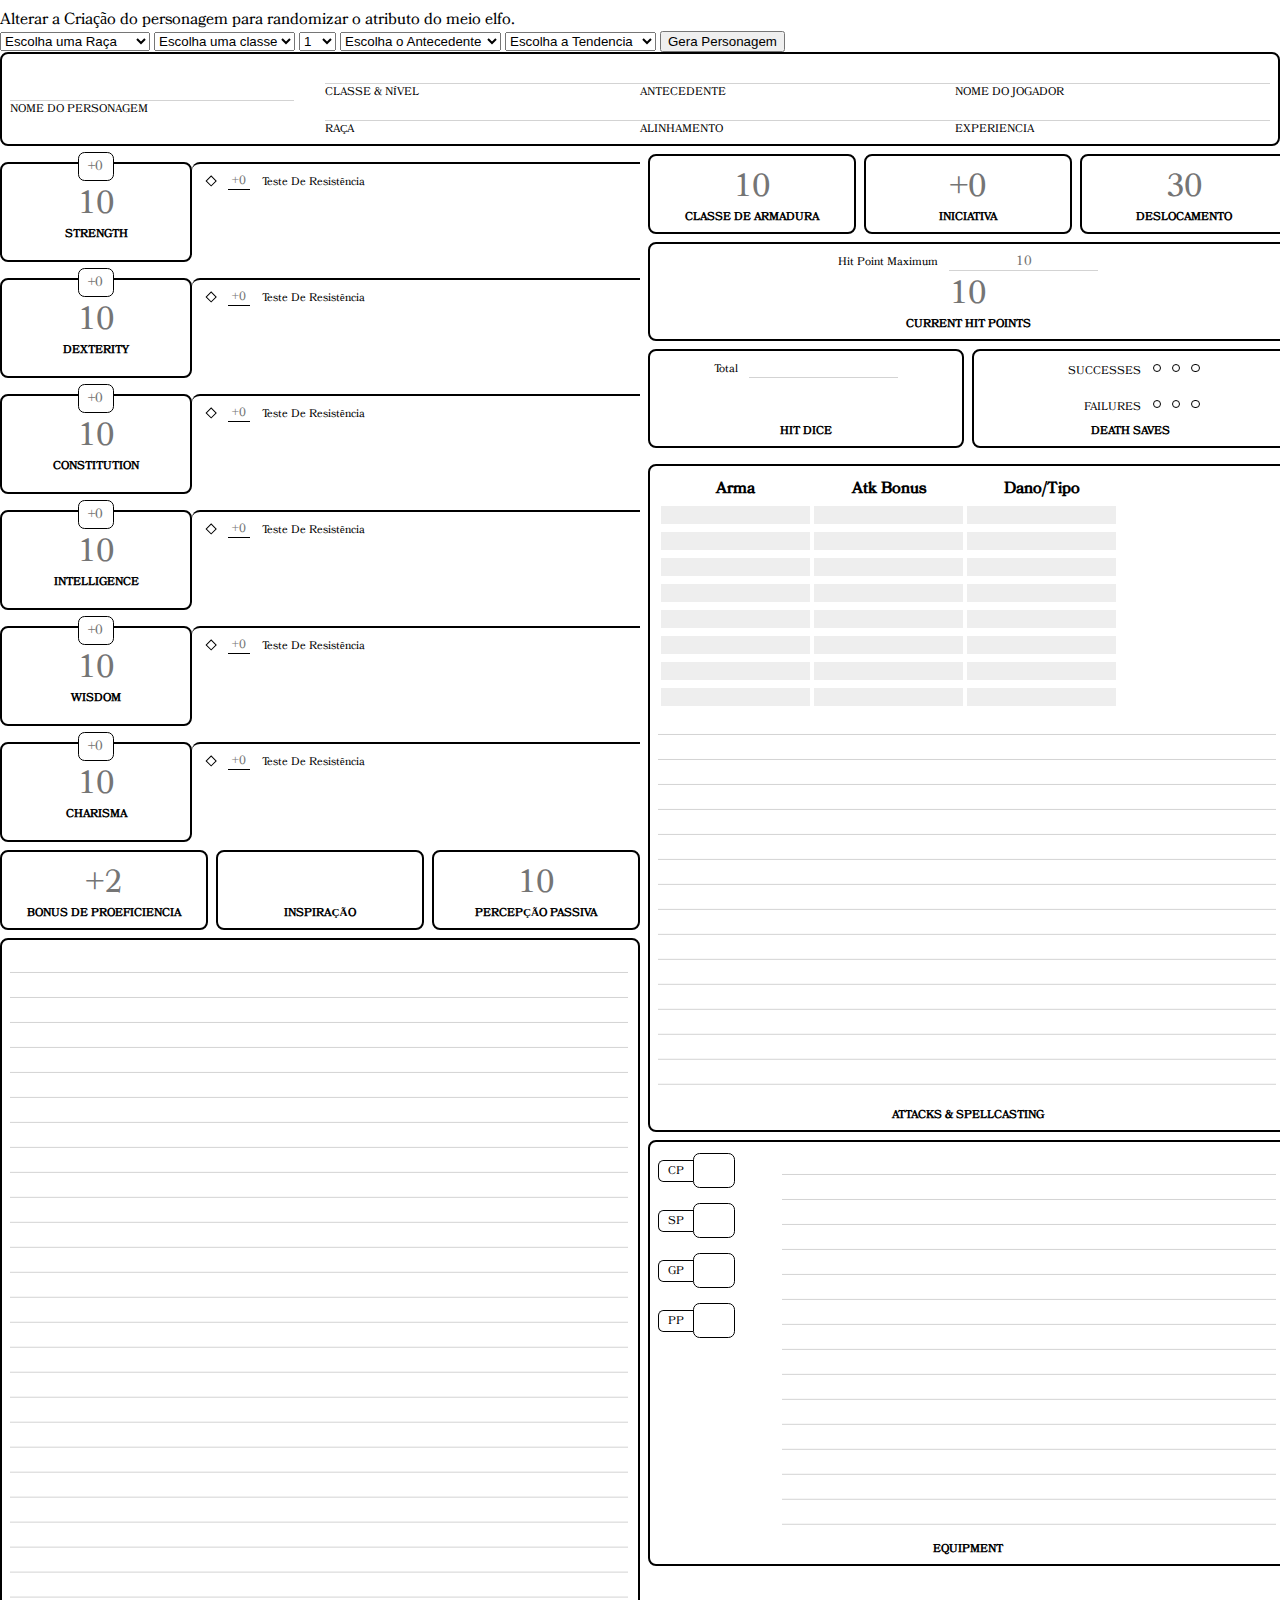
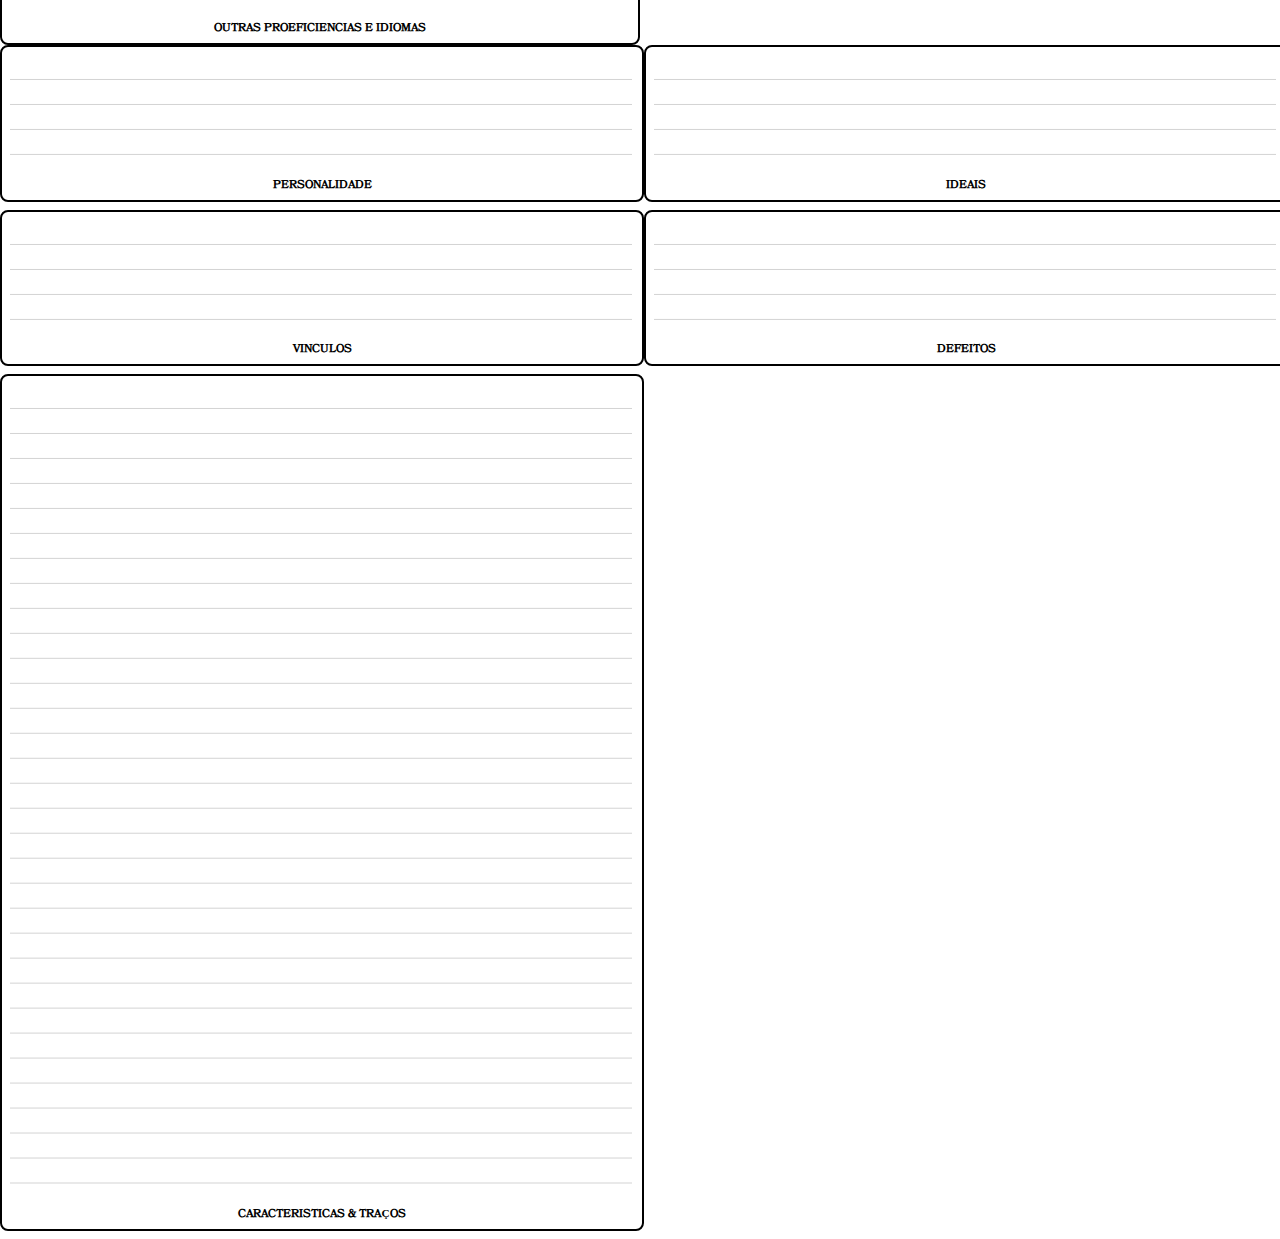
<file: teste/planilha copy.html>
<!DOCTYPE html>
<html dir="ltr" lang="en">

<head>
    <meta http-equiv="content-type" content="text/html; charset=UTF-8">
    <meta charset="utf-8">
    <title>Character Sheet</title>
    <link rel="stylesheet" href="Character%20Sheet_arquivos/style.css">

    <script src="../utils/utils.js"></script>
    <script src="../utils/classesgerais.js"></script>
    <script src="../classes/antecedente.js"></script>
    <script src="../classes/atributos.js"></script>
    <script src="../classes/classes.js"></script>
    <script src="../classes/raca.js"></script>
    <script src="../utils/atribuicaoclasses.js"></script>
    <script src="js/script.js"></script>
</head>

<body onload="carregaPagina()">
    Alterar a Criação do personagem para randomizar o atributo do meio elfo.

    <div>
        <select id="raca-select">
            <option value="" disabled selected>Escolha uma Raça</option>
        </select>

        <select id="classe-select">
            <option value="" disabled selected>Escolha uma classe</option>
        </select>

        <select id="nivel-select">
            <option value="1" selected>1</option>
            <option value="2" disabled>2</option>
            <option value="3" disabled>3</option>
            <option value="4" disabled>4</option>
            <option value="5" disabled>5</option>
            <option value="6" disabled>6</option>
            <option value="7" disabled>7</option>
            <option value="8" disabled>8</option>
            <option value="9" disabled>9</option>
            <option value="10" disabled>10</option>
            <option value="11" disabled>11</option>
            <option value="12" disabled>12</option>
            <option value="13" disabled>13</option>
            <option value="14" disabled>14</option>
            <option value="15" disabled>15</option>
            <option value="16" disabled>16</option>
            <option value="17" disabled>17</option>
            <option value="18" disabled>18</option>
            <option value="19" disabled>19</option>
            <option value="20" disabled>20</option>
        </select>

        <select id="antecedente-select">
            <option value="" disabled selected>Escolha o Antecedente</option>
        </select>

        <select id="tendencia-select">
            <option value="" disabled selected>Escolha a Tendencia</option>
        </select>

        <button onclick="carregarPersonagem()">Gera Personagem</button>
        <br>
        <label id="scriptpersonagem"></label>
    </div>

    <form id="character-sheet">
        <header class="box">
            <div id="character-name">
                <input name="character-name" id="nomepersonagem">
                <label for="character-name">Nome do personagem</label>
            </div>

            <div id="character-classlevel">
                <input name="character-classlevel" id="classepersonagem">
                <label for="character-classlevel">Classe &amp; Nível</label>
            </div>

            <div id="character-background">
                <input name="character-background" id="antecedentepersonagem">
                <label for="character-background">Antecedente</label>
            </div>

            <div id="character-playername">
                <input name="character-playername">
                <label for="character-playername">Nome do Jogador</label>
            </div>

            <div id="character-race">
                <input name="character-race" id="racapersonagem">
                <label for="character-race">Raça</label>
            </div>

            <div id="character-alignment">
                <input name="character-alignment" id="alinhamentopersonagem">
                <label for="character-alignment">Alinhamento</label>
            </div>

            <div id="character-experience">
                <input name="character-experience">
                <label for="character-experience">Experiencia</label>
            </div>
        </header>

        <main>
            <div id="main-column-1" class="main-column">

                <div class="ability-score-card">
                    <div class="ability-score box">
                        <input name="character-ability-mod-strength" placeholder="+0" id="modforca">
                        <input name="character-ability-score-strength" placeholder="10" id="forca">
                        <label for="character-ability-score-strength" id="nomeforca">strength</label>
                    </div>
                    <div class="saving-throws">
                        <ul>
                            <li>
                                <input type="checkbox" name="saving-throw-strength-proficiency">
                                <input type="text" name="saving-throw-strength" placeholder="+0">
                                <label for="saving-throw-strength">Teste de Resistência</label>
                            </li>
                            <div id="periciasFOR">
                            </div>
                        </ul>
                    </div>
                </div>

                <div class="ability-score-card">
                    <div class="ability-score box">
                        <input name="character-ability-mod-dexterity" placeholder="+0" id="moddestreza">
                        <input name="character-ability-score-dexterity" placeholder="10" id="destreza">
                        <label for="character-ability-score-dexterity" id="nomedestreza">dexterity</label>
                    </div>
                    <div class="saving-throws">
                        <ul>
                            <li>
                                <input type="checkbox" name="saving-throw-dexterity-proficiency">
                                <input type="text" name="saving-throw-dexterity" placeholder="+0">
                                <label for="saving-throw-dexterity">Teste de Resistência</label>
                            </li>

                            <div id="periciasDES">
                            </div>

                        </ul>
                    </div>
                </div>

                <div class="ability-score-card">
                    <div class="ability-score box">
                        <input name="character-ability-mod-constitution" placeholder="+0" id="modconstituicao">
                        <input name="character-ability-score-constitution" placeholder="10" id="constituicao">
                        <label for="character-ability-score-constitution" id="nomeconstituicao">constitution</label>
                    </div>
                    <div class="saving-throws">
                        <ul>
                            <li>
                                <input type="checkbox" name="saving-throw-constitution-proficiency">
                                <input type="text" name="saving-throw-constitution" placeholder="+0">
                                <label for="saving-throw-constitution">Teste de Resistência</label>
                            </li>

                        </ul>
                    </div>
                </div>

                <div class="ability-score-card">
                    <div class="ability-score box">
                        <input name="character-ability-mod-intelligence" placeholder="+0" id="modinteligencia">
                        <input name="character-ability-score-intelligence" placeholder="10" id="inteligencia">
                        <label for="character-ability-score-intelligence" id="nomeinteligencia">intelligence</label>
                    </div>
                    <div class="saving-throws">
                        <ul>
                            <li>
                                <input type="checkbox" name="saving-throw-intelligence-proficiency">
                                <input type="text" name="saving-throw-intelligence" placeholder="+0">
                                <label for="saving-throw-intelligence">Teste de Resistência</label>
                            </li>

                            <div id="periciasINT">
                            </div>

                        </ul>
                    </div>
                </div>

                <div class="ability-score-card">
                    <div class="ability-score box">
                        <input name="character-ability-mod-wisdom" placeholder="+0" id="modsabedoria">
                        <input name="character-ability-score-wisdom" placeholder="10" id="sabedoria">
                        <label for="character-ability-score-wisdom" id="nomesabedoria">wisdom</label>
                    </div>
                    <div class="saving-throws">
                        <ul>
                            <li>
                                <input type="checkbox" name="saving-throw-wisdom-proficiency">
                                <input type="text" name="saving-throw-wisdom" placeholder="+0">
                                <label for="saving-throw-wisdom">Teste de Resistência</label>
                            </li>
                            <div id="periciasSAB">
                            </div>

                        </ul>
                    </div>
                </div>

                <div class="ability-score-card">
                    <div class="ability-score box">
                        <input name="character-ability-mod-charisma" placeholder="+0" id="modcarisma">
                        <input name="character-ability-score-charisma" placeholder="10" id="carisma">
                        <label for="character-ability-score-charisma" id="nomecarisma">charisma</label>
                    </div>
                    <div class="saving-throws">
                        <ul>
                            <li>
                                <input type="checkbox" name="saving-throw-charisma-proficiency">
                                <input type="text" name="saving-throw-charisma" placeholder="+0">
                                <label for="saving-throw-charisma">Teste de Resistência</label>
                            </li>
                            <div id="periciasCAR">
                            </div>
                        </ul>
                    </div>
                </div>


                <div class="stat-row">
                    <div id="character-proficiency-bonus" class="box">
                        <input name="character-proficiency-bonus" placeholder="+2" id="bonusproficiencia">
                        <label for="character-proficiency-bonus">Bonus de Proeficiencia</label>
                    </div>
                    <div id="character-inspiration" class="box">
                        <input name="character-inspiration" id="inspiracao">
                        <label for="character-inspiration">Inspiração</label>
                    </div>
                    <div id="character-perception" class="box">
                        <input name="character-perception" placeholder="10" id="percepcaopassiva">
                        <label for="character-perception">Percepção Passiva</label>
                    </div>
                </div>

                <div id="character-proficiencies-languages" class="box-label">
                    <textarea name="character-proficiencies-languages" rows="26" id="outrasproeficiencias"></textarea>
                    <label for="character-proficiencies-languages">Outras Proeficiencias e Idiomas</label>
                </div>
            </div>

            <div id="main-column-2" class="main-column">
                <div id="combat-stats" class="stat-row">
                    <div class="box">
                        <input name="character-armor-class" placeholder="10" id="classearmadura">
                        <label for="character-armor-class">Classe de Armadura</label>
                    </div>
                    <div class="box">
                        <input name="character-initiative" placeholder="+0" id="iniciativa">
                        <label for="character-initiative">Iniciativa</label>
                    </div>
                    <div class="box">
                        <input name="character-speed" placeholder="30" id="deslocamento">
                        <label for="character-speed">Deslocamento</label>
                    </div>
                </div>

                <div id="character-hit-points" class="hit-point box">
                    <div id="character-hit-point-max">
                        <label for="character-hit-point-max">Hit Point Maximum</label>
                        <input name="character-hit-point-max" placeholder="10">
                    </div>
                    <div id="character-current-hit-points">
                        <input name="character-current-hit-points" placeholder="10">
                        <label for="character-current-hit-points">Current Hit Points</label>
                    </div>
                </div>

                <div id="health-stats">
                    <div id="character-hit-dice" class="hit-point box">
                        <div id="character-hit-dice-total">
                            <label for="character-hit-dice-total">Total</label>
                            <input name="character-hit-dice-total">
                        </div>
                        <div id="character-current-hit-dice">
                            <input name="character-current-hit-dice">
                            <label for="character-current-hit-dice">Hit Dice</label>
                        </div>
                    </div>

                    <div id="character-death-saves" class="box">
                        <div id="death-saves-successes">
                            <label for="death-saves-successes">Successes</label>
                            <div>
                                <input type="checkbox" name="death-saves-successes-1">
                                <input type="checkbox" name="death-saves-successes-2">
                                <input type="checkbox" name="death-saves-successes-3">
                            </div>
                        </div>
                        <div id="death-saves-failures">
                            <label for="death-saves-failures">Failures</label>
                            <div>
                                <input type="checkbox" name="death-saves-failures-1">
                                <input type="checkbox" name="death-saves-failures-2">
                                <input type="checkbox" name="death-saves-failures-3">
                            </div>
                        </div>
                        <label for="character-death-saves">Death Saves</label>
                    </div>
                </div>

                <div id="spell-stats" class="stat-row">
                    <div class="box">
                        <input name="character-spellcasting-ability">
                        <label for="character-spellcasting-ability">Spellcasting Ability</label>
                    </div>
                    <div class="box">
                        <input name="character-spell-save" placeholder="10">
                        <label for="character-spell-save">Spell Save DC</label>
                    </div>
                    <div class="box">
                        <input name="character-spell-attack" placeholder="+2">
                        <label for="character-spell-attack">Spell Attack Bonus</label>
                    </div>
                </div>

                <div id="character-attacks" class="box-label">
                    <table id="attack-list">
                        <thead>
                            <tr>
                                <th>Arma</th>
                                <th>Atk Bonus</th>
                                <th>Dano/Tipo</th>
                            </tr>
                        </thead>
                        <tbody>
                            <tr>
                                <td><input type="text" name="name-1"></td>
                                <td><input type="text" name="atk-bonus-1"></td>
                                <td><input type="text" name="damage-type-1"></td>
                            </tr>
                            <tr>
                                <td><input type="text" name="name-2"></td>
                                <td><input type="text" name="atk-bonus-2"></td>
                                <td><input type="text" name="damage-type-2"></td>
                            </tr>
                            <tr>
                                <td><input type="text" name="name-3"></td>
                                <td><input type="text" name="atk-bonus-3"></td>
                                <td><input type="text" name="damage-type-3"></td>
                            </tr>
                            <tr>
                                <td><input type="text" name="name-4"></td>
                                <td><input type="text" name="atk-bonus-4"></td>
                                <td><input type="text" name="damage-type-4"></td>
                            </tr>
                            <tr>
                                <td><input type="text" name="name-5"></td>
                                <td><input type="text" name="atk-bonus-5"></td>
                                <td><input type="text" name="damage-type-5"></td>
                            </tr>
                            <tr>
                                <td><input type="text" name="name-6"></td>
                                <td><input type="text" name="atk-bonus-6"></td>
                                <td><input type="text" name="damage-type-6"></td>
                            </tr>
                            <tr>
                                <td><input type="text" name="name-7"></td>
                                <td><input type="text" name="atk-bonus-7"></td>
                                <td><input type="text" name="damage-type-7"></td>
                            </tr>
                            <tr>
                                <td><input type="text" name="name-8"></td>
                                <td><input type="text" name="atk-bonus-8"></td>
                                <td><input type="text" name="damage-type-8"></td>
                            </tr>
                        </tbody>
                    </table>
                    <textarea name="character-attacks-spells" rows="15"></textarea>
                    <label for="character-attacks">Attacks &amp; Spellcasting</label>
                </div>

                <div id="character-equipment" class="box-label">
                    <div id="character-currency">
                        <div class="currency">
                            <label for="character-currency-copper">CP</label>
                            <input name="character-currency-copper">
                        </div>
                        <div class="currency">
                            <label for="character-currency-silver">SP</label>
                            <input name="character-currency-silver">
                        </div>
                        <div class="currency">
                            <label for="character-currency-gold">GP</label>
                            <input name="character-currency-gold">
                        </div>
                        <div class="currency">
                            <label for="character-currency-platinum">PP</label>
                            <input name="character-currency-">
                        </div>
                    </div>
                    <textarea name="character-equipment" rows="15"></textarea>
                    <label for="character-equipment">Equipment</label>
                </div>
            </div>

            <div id="main-column-3" class="main-column">
                <div id="character-personality" class="box-label">
                    <textarea name="character-personality" rows="4" id="personalidade"></textarea>
                    <label for="character-personality">Personalidade</label>
                </div>
                <div id="character-ideals" class="box-label">
                    <textarea name="character-ideals" rows="4" id="ideal"></textarea>
                    <label for="character-ideals">Ideais</label>
                </div>
                <div id="character-bonds" class="box-label">
                    <textarea name="character-bonds" rows="4" id="vinculo"></textarea>
                    <label for="character-bonds">Vinculos</label>
                </div>
                <div id="character-flaws" class="box-label">
                    <textarea name="character-flaws" rows="4" id="fraqueza"></textarea>
                    <label for="character-flaws">Defeitos</label>
                </div>
                <div id="character-features" class="box-label">
                    <textarea name="character-features" rows="32"></textarea>
                    <label for="character-features">Caracteristicas &amp; Traços</label>
                </div>
            </div>
        </main>
    </form>


</body>

</html>
</file>
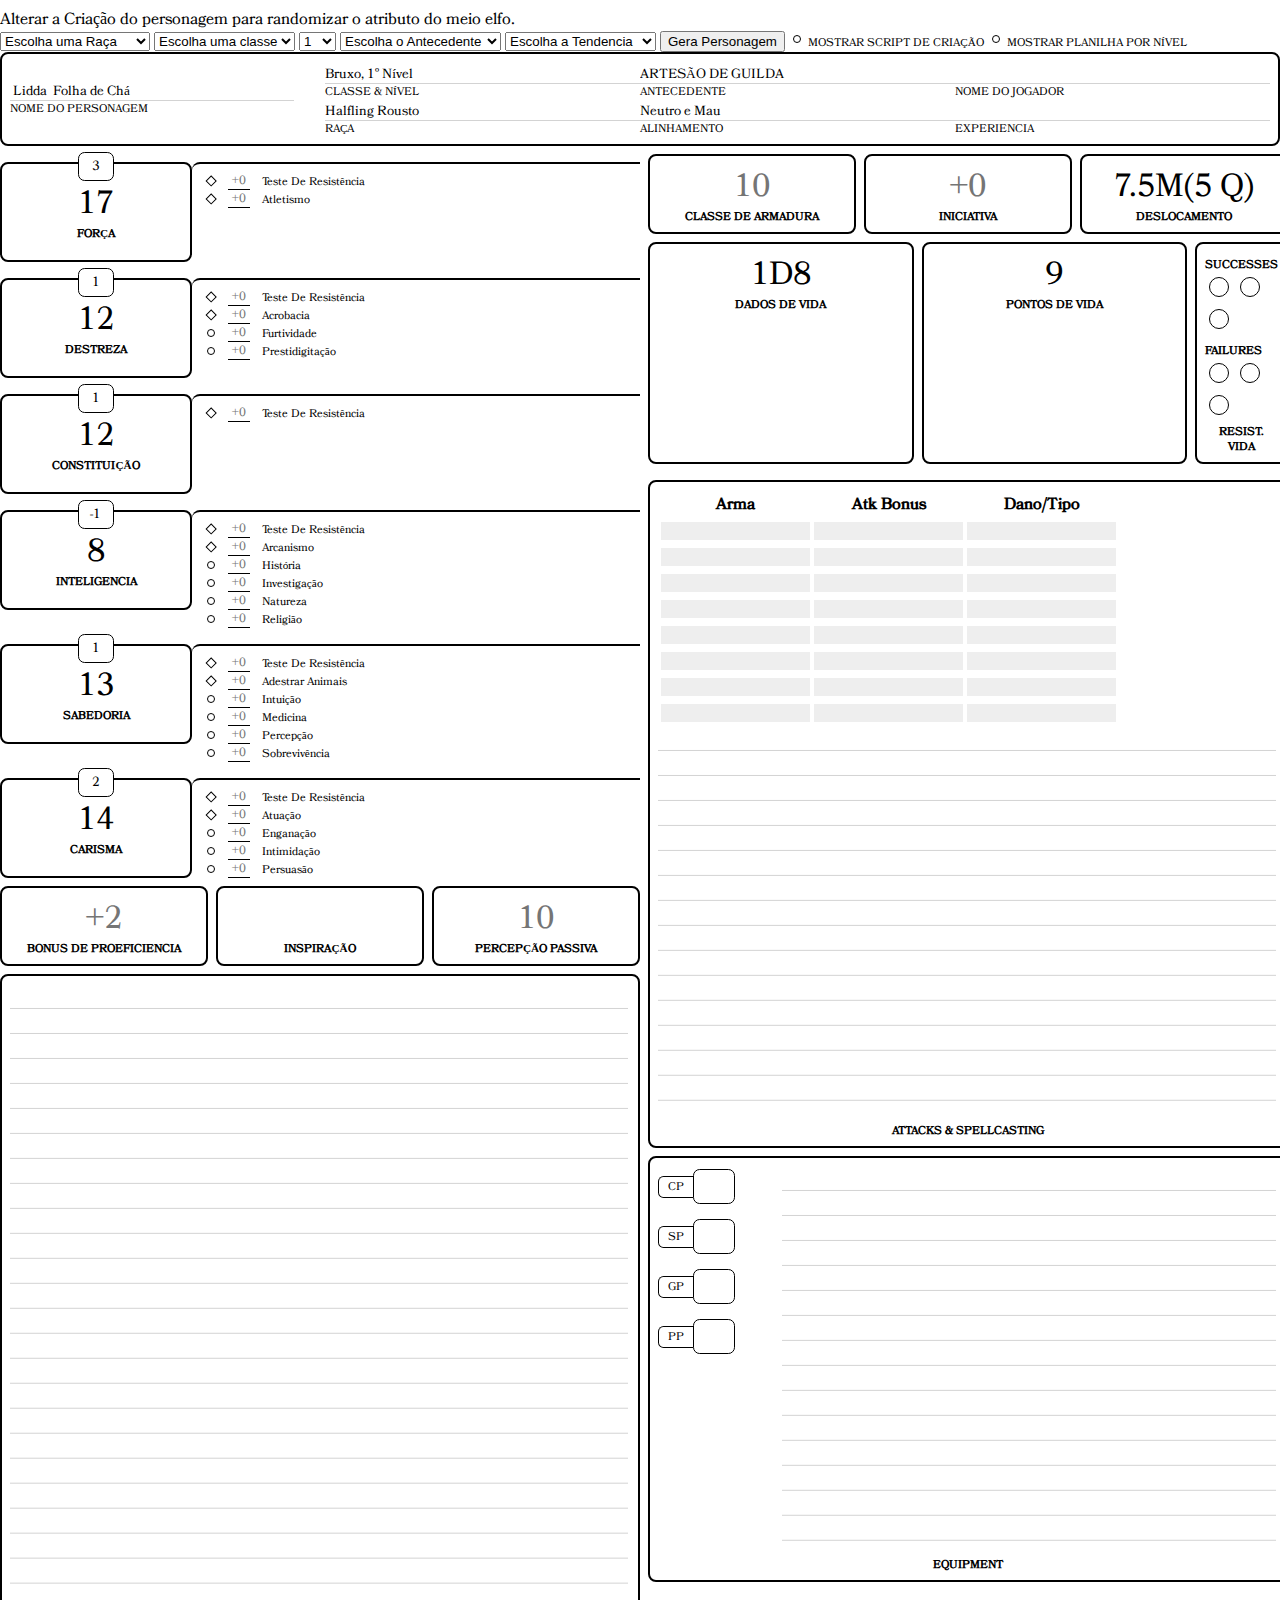
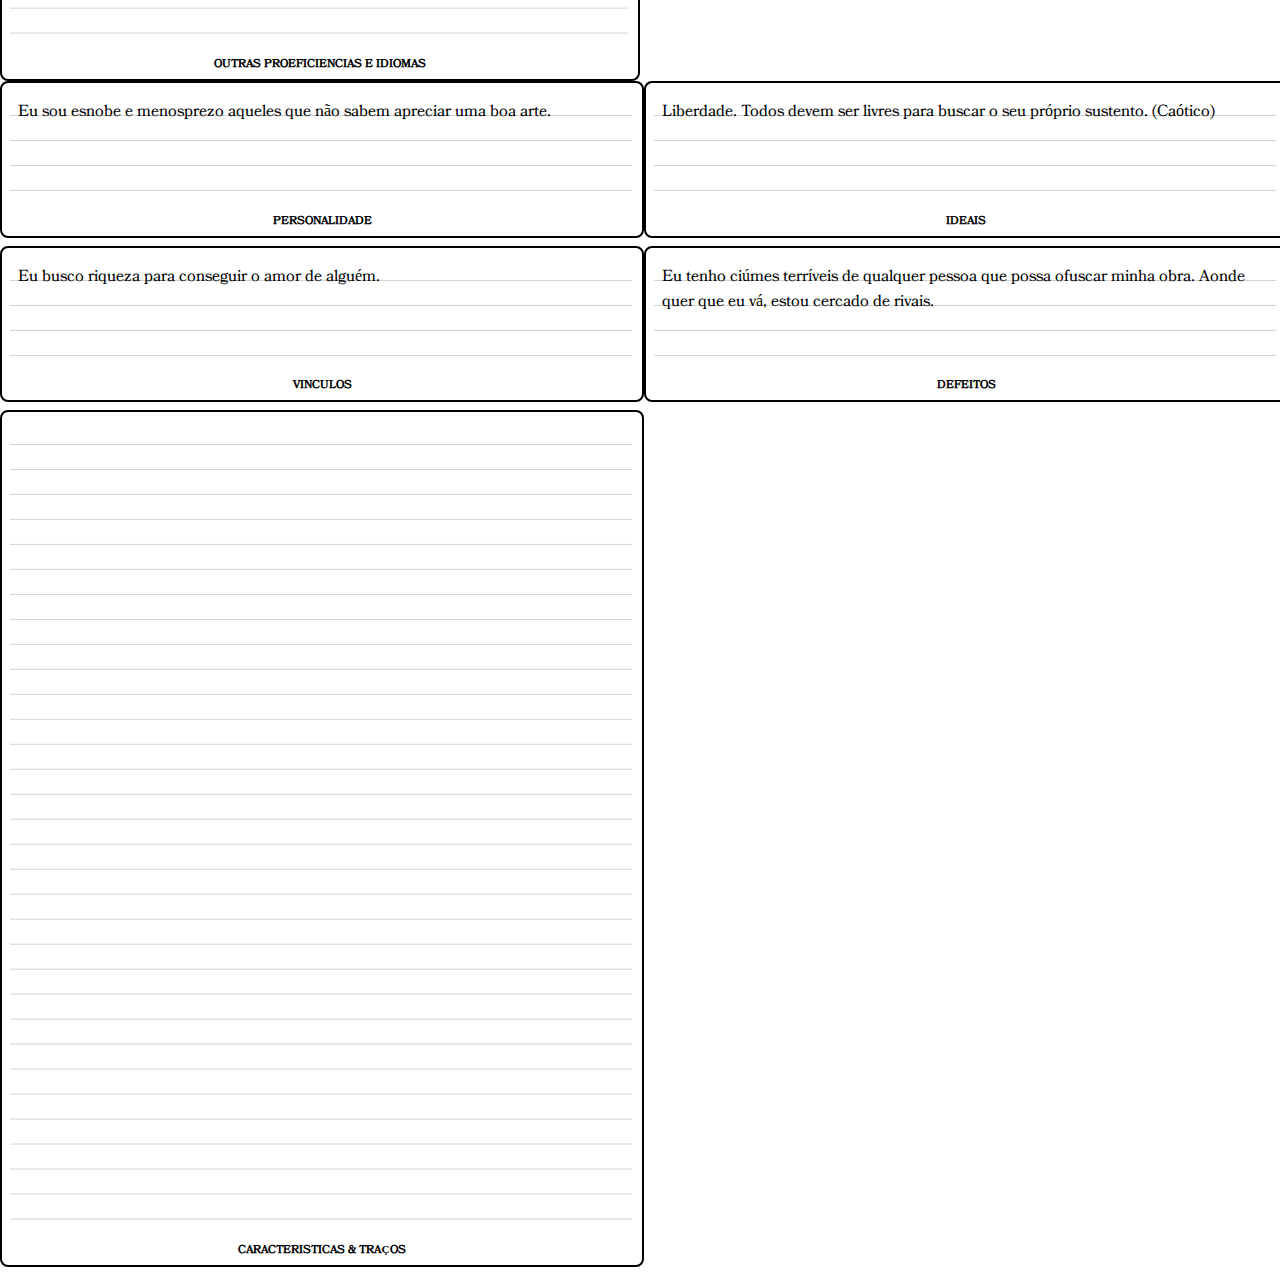
<file: teste/planilha.html>
<!DOCTYPE html>
<html dir="ltr" lang="en">

<head>
    <meta http-equiv="content-type" content="text/html; charset=UTF-8">
    <meta charset="utf-8">
    <title>Character Sheet</title>
    <link rel="stylesheet" href="Character%20Sheet_arquivos/style.css">

    <script src="../utils/utils.js"></script>
    <script src="../utils/classesgerais.js"></script>
    <script src="../classes/antecedente.js"></script>
    <script src="../classes/atributos.js"></script>
    <script src="../classes/classes.js"></script>
    <script src="../classes/raca.js"></script>
    <script src="../utils/atribuicaoclasses.js"></script>
    <script src="js/script.js"></script>
</head>

<body onload="carregaPagina()">
    Alterar a Criação do personagem para randomizar o atributo do meio elfo.

    <div>
        <select id="raca-select">
            <option value="" disabled selected>Escolha uma Raça</option>
        </select>

        <select id="classe-select">
            <option value="" disabled selected>Escolha uma classe</option>
        </select>

        <select id="nivel-select">
            <option value="1" selected>1</option>
            <option value="2" >2</option>
            <option value="3" >3</option>
            <option value="4" disabled>4</option>
            <option value="5" disabled>5</option>
            <option value="6" disabled>6</option>
            <option value="7" disabled>7</option>
            <option value="8" disabled>8</option>
            <option value="9" disabled>9</option>
            <option value="10" disabled>10</option>
            <option value="11" disabled>11</option>
            <option value="12" disabled>12</option>
            <option value="13" disabled>13</option>
            <option value="14" disabled>14</option>
            <option value="15" disabled>15</option>
            <option value="16" disabled>16</option>
            <option value="17" disabled>17</option>
            <option value="18" disabled>18</option>
            <option value="19" disabled>19</option>
            <option value="20" disabled>20</option>
        </select>

        <select id="antecedente-select">
            <option value="" disabled selected>Escolha o Antecedente</option>
        </select>

        <select id="tendencia-select">
            <option value="" disabled selected>Escolha a Tendencia</option>
        </select>

        <button onclick="carregarPersonagem()">Gera Personagem</button>
        
        
        <input type="checkbox" name="exibir-script-criacao" id="exibir-script-criacao" >
        <label for="exibir-script-criacao">Mostrar Script de Criação</label>

        <input type="checkbox" name="planilha-por-nivel" id="planilha-por-nivel">
        <label for="exibir-script-criacao">Mostrar Planilha por nível</label>


        <br>
        <label id="scriptpersonagem"></label>
    </div>
    <form id="character-sheet">
        <header class="box">
            <div id="character-name">
                <input name="character-name" id="nomepersonagem">
                <label for="character-name">Nome do personagem</label>
            </div>

            <div id="character-classlevel">
                <input name="character-classlevel" id="classepersonagem">
                <label for="character-classlevel">Classe &amp; Nível</label>
            </div>

            <div id="character-background">
                <input name="character-background" id="antecedentepersonagem">
                <label for="character-background">Antecedente</label>
            </div>

            <div id="character-playername">
                <input name="character-playername">
                <label for="character-playername">Nome do Jogador</label>
            </div>

            <div id="character-race">
                <input name="character-race" id="racapersonagem">
                <label for="character-race">Raça</label>
            </div>

            <div id="character-alignment">
                <input name="character-alignment" id="alinhamentopersonagem">
                <label for="character-alignment">Alinhamento</label>
            </div>

            <div id="character-experience">
                <input name="character-experience">
                <label for="character-experience">Experiencia</label>
            </div>
        </header>

        <main>
            <div id="main-column-1" class="main-column">

                <div class="ability-score-card">
                    <div class="ability-score box">
                        <input name="character-ability-mod-strength" placeholder="+0" id="modforca">
                        <input name="character-ability-score-strength" placeholder="10" id="forca">
                        <label for="character-ability-score-strength" id="nomeforca">strength</label>
                    </div>
                    <div class="saving-throws">
                        <ul>
                            <li>
                                <input type="checkbox" name="saving-throw-strength-proficiency">
                                <input type="text" name="saving-throw-strength" placeholder="+0">
                                <label for="saving-throw-strength">Teste de Resistência</label>
                            </li>
                            <div id="periciasFOR">
                            </div>
                        </ul>
                    </div>
                </div>

                <div class="ability-score-card">
                    <div class="ability-score box">
                        <input name="character-ability-mod-dexterity" placeholder="+0" id="moddestreza">
                        <input name="character-ability-score-dexterity" placeholder="10" id="destreza">
                        <label for="character-ability-score-dexterity" id="nomedestreza">dexterity</label>
                    </div>
                    <div class="saving-throws">
                        <ul>
                            <li>
                                <input type="checkbox" name="saving-throw-dexterity-proficiency">
                                <input type="text" name="saving-throw-dexterity" placeholder="+0">
                                <label for="saving-throw-dexterity">Teste de Resistência</label>
                            </li>

                            <div id="periciasDES">
                            </div>

                        </ul>
                    </div>
                </div>

                <div class="ability-score-card">
                    <div class="ability-score box">
                        <input name="character-ability-mod-constitution" placeholder="+0" id="modconstituicao">
                        <input name="character-ability-score-constitution" placeholder="10" id="constituicao">
                        <label for="character-ability-score-constitution" id="nomeconstituicao">constitution</label>
                    </div>
                    <div class="saving-throws">
                        <ul>
                            <li>
                                <input type="checkbox" name="saving-throw-constitution-proficiency">
                                <input type="text" name="saving-throw-constitution" placeholder="+0">
                                <label for="saving-throw-constitution">Teste de Resistência</label>
                            </li>

                        </ul>
                    </div>
                </div>

                <div class="ability-score-card">
                    <div class="ability-score box">
                        <input name="character-ability-mod-intelligence" placeholder="+0" id="modinteligencia">
                        <input name="character-ability-score-intelligence" placeholder="10" id="inteligencia">
                        <label for="character-ability-score-intelligence" id="nomeinteligencia">intelligence</label>
                    </div>
                    <div class="saving-throws">
                        <ul>
                            <li>
                                <input type="checkbox" name="saving-throw-intelligence-proficiency">
                                <input type="text" name="saving-throw-intelligence" placeholder="+0">
                                <label for="saving-throw-intelligence">Teste de Resistência</label>
                            </li>

                            <div id="periciasINT">
                            </div>

                        </ul>
                    </div>
                </div>

                <div class="ability-score-card">
                    <div class="ability-score box">
                        <input name="character-ability-mod-wisdom" placeholder="+0" id="modsabedoria">
                        <input name="character-ability-score-wisdom" placeholder="10" id="sabedoria">
                        <label for="character-ability-score-wisdom" id="nomesabedoria">wisdom</label>
                    </div>
                    <div class="saving-throws">
                        <ul>
                            <li>
                                <input type="checkbox" name="saving-throw-wisdom-proficiency">
                                <input type="text" name="saving-throw-wisdom" placeholder="+0">
                                <label for="saving-throw-wisdom">Teste de Resistência</label>
                            </li>
                            <div id="periciasSAB">
                            </div>

                        </ul>
                    </div>
                </div>

                <div class="ability-score-card">
                    <div class="ability-score box">
                        <input name="character-ability-mod-charisma" placeholder="+0" id="modcarisma">
                        <input name="character-ability-score-charisma" placeholder="10" id="carisma">
                        <label for="character-ability-score-charisma" id="nomecarisma">charisma</label>
                    </div>
                    <div class="saving-throws">
                        <ul>
                            <li>
                                <input type="checkbox" name="saving-throw-charisma-proficiency">
                                <input type="text" name="saving-throw-charisma" placeholder="+0">
                                <label for="saving-throw-charisma">Teste de Resistência</label>
                            </li>
                            <div id="periciasCAR">
                            </div>
                        </ul>
                    </div>
                </div>


                <div class="stat-row">
                    <div id="character-proficiency-bonus" class="box">
                        <input name="character-proficiency-bonus" placeholder="+2" id="bonusproficiencia">
                        <label for="character-proficiency-bonus">Bonus de Proeficiencia</label>
                    </div>
                    <div id="character-inspiration" class="box">
                        <input name="character-inspiration" id="inspiracao">
                        <label for="character-inspiration">Inspiração</label>
                    </div>
                    <div id="character-perception" class="box">
                        <input name="character-perception" placeholder="10" id="percepcaopassiva">
                        <label for="character-perception">Percepção Passiva</label>
                    </div>
                </div>

                <div id="character-proficiencies-languages" class="box-label">
                    <textarea name="character-proficiencies-languages" rows="26" id="outrasproeficiencias"></textarea>
                    <label for="character-proficiencies-languages">Outras Proeficiencias e Idiomas</label>
                </div>
            </div>

            <div id="main-column-2" class="main-column">
                <div id="combat-stats" class="stat-row">
                    <div class="box">
                        <input name="character-armor-class" placeholder="10" id="classearmadura">
                        <label for="character-armor-class">Classe de Armadura</label>
                    </div>
                    <div class="box">
                        <input name="character-initiative" placeholder="+0" id="iniciativa">
                        <label for="character-initiative">Iniciativa</label>
                    </div>
                    <div class="box">
                        <input name="character-speed" placeholder="30" id="deslocamento">
                        <label for="character-speed">Deslocamento</label>
                    </div>
                </div>

                <div id="statusvida" class="stat-row">
                    <div class="box">
                        <input name="dadodevida" id="dadodevida">
                        <label for="character-armor-class">Dados de Vida</label>
                    </div>
                    <div class="box">
                        <input name="valorpontosdevida" id="valorpontosdevida" placeholder="+0">
                        <label for="character-initiative">Pontos de Vida</label>
                    </div>
                    <div class="box">
                        <div id="death-saves-successes">
                            <label for="death-saves-successes">Successes</label>
                            <div>
                                <input type="checkbox" name="death-saves-successes-1">
                                <input type="checkbox" name="death-saves-successes-2">
                                <input type="checkbox" name="death-saves-successes-3">
                            </div>
                        </div>
                        <div id="death-saves-failures">
                            <label for="death-saves-failures">Failures</label>
                            <div>
                                <input type="checkbox" name="death-saves-failures-1">
                                <input type="checkbox" name="death-saves-failures-2">
                                <input type="checkbox" name="death-saves-failures-3">
                            </div>
                        </div>
                        <label for="character-death-saves">Resist. vida</label>
                    </div>
                </div>                


                <div id="spell-stats" class="stat-row">
                    <div class="box">
                        <input name="character-spellcasting-ability">
                        <label for="character-spellcasting-ability">Spellcasting Ability</label>
                    </div>
                    <div class="box">
                        <input name="character-spell-save" placeholder="10">
                        <label for="character-spell-save">Spell Save DC</label>
                    </div>
                    <div class="box">
                        <input name="character-spell-attack" placeholder="+2">
                        <label for="character-spell-attack">Spell Attack Bonus</label>
                    </div>
                </div>

                <div id="character-attacks" class="box-label">
                    <table id="attack-list">
                        <thead>
                            <tr>
                                <th>Arma</th>
                                <th>Atk Bonus</th>
                                <th>Dano/Tipo</th>
                            </tr>
                        </thead>
                        <tbody>
                            <tr>
                                <td><input type="text" name="name-1"></td>
                                <td><input type="text" name="atk-bonus-1"></td>
                                <td><input type="text" name="damage-type-1"></td>
                            </tr>
                            <tr>
                                <td><input type="text" name="name-2"></td>
                                <td><input type="text" name="atk-bonus-2"></td>
                                <td><input type="text" name="damage-type-2"></td>
                            </tr>
                            <tr>
                                <td><input type="text" name="name-3"></td>
                                <td><input type="text" name="atk-bonus-3"></td>
                                <td><input type="text" name="damage-type-3"></td>
                            </tr>
                            <tr>
                                <td><input type="text" name="name-4"></td>
                                <td><input type="text" name="atk-bonus-4"></td>
                                <td><input type="text" name="damage-type-4"></td>
                            </tr>
                            <tr>
                                <td><input type="text" name="name-5"></td>
                                <td><input type="text" name="atk-bonus-5"></td>
                                <td><input type="text" name="damage-type-5"></td>
                            </tr>
                            <tr>
                                <td><input type="text" name="name-6"></td>
                                <td><input type="text" name="atk-bonus-6"></td>
                                <td><input type="text" name="damage-type-6"></td>
                            </tr>
                            <tr>
                                <td><input type="text" name="name-7"></td>
                                <td><input type="text" name="atk-bonus-7"></td>
                                <td><input type="text" name="damage-type-7"></td>
                            </tr>
                            <tr>
                                <td><input type="text" name="name-8"></td>
                                <td><input type="text" name="atk-bonus-8"></td>
                                <td><input type="text" name="damage-type-8"></td>
                            </tr>
                        </tbody>
                    </table>
                    <textarea name="character-attacks-spells" rows="15"></textarea>
                    <label for="character-attacks">Attacks &amp; Spellcasting</label>
                </div>

                <div id="character-equipment" class="box-label">
                    <div id="character-currency">
                        <div class="currency">
                            <label for="character-currency-copper">CP</label>
                            <input name="character-currency-copper">
                        </div>
                        <div class="currency">
                            <label for="character-currency-silver">SP</label>
                            <input name="character-currency-silver">
                        </div>
                        <div class="currency">
                            <label for="character-currency-gold">GP</label>
                            <input name="character-currency-gold">
                        </div>
                        <div class="currency">
                            <label for="character-currency-platinum">PP</label>
                            <input name="character-currency-">
                        </div>
                    </div>
                    <textarea name="character-equipment" rows="15"></textarea>
                    <label for="character-equipment">Equipment</label>
                </div>
            </div>

            <div id="main-column-3" class="main-column">
                <div id="character-personality" class="box-label">
                    <textarea name="character-personality" rows="4" id="personalidade"></textarea>
                    <label for="character-personality">Personalidade</label>
                </div>
                <div id="character-ideals" class="box-label">
                    <textarea name="character-ideals" rows="4" id="ideal"></textarea>
                    <label for="character-ideals">Ideais</label>
                </div>
                <div id="character-bonds" class="box-label">
                    <textarea name="character-bonds" rows="4" id="vinculo"></textarea>
                    <label for="character-bonds">Vinculos</label>
                </div>
                <div id="character-flaws" class="box-label">
                    <textarea name="character-flaws" rows="4" id="fraqueza"></textarea>
                    <label for="character-flaws">Defeitos</label>
                </div>
                <div id="character-features" class="box-label">
                    <textarea name="character-features" rows="32"></textarea>
                    <label for="character-features">Caracteristicas &amp; Traços</label>
                </div>
            </div>
        </main>
    </form>


</body>

</html>
</file>
<file: styles.css>
.complete {
    /*
    http://i.imgur.com/DnuoN8l.gif
    */
    
    font: 12pt helvetica;
    width: 100%;
    }
    
    .top {
    font: 11pt helvetica;
    width: 100%;
    }
    
    .alText {
    font: 11pt helvetica;
    float: right;
    }
    
    .detailed {
        font: 12pt helvetica;
        display: none;
    }
    
    
    .rawAbils {
        font: 10pt helvetica;
        padding-left: 5px;
    }
    
    .buyDropdowns {
        display: none;
    }
    
    .classOptions {
        display: none;
    }
    
    .armorhp {
        float: right;
        padding-right: 1em;
        padding-bottom: 1em;
    
        padding-top: 1em;
        padding-bottom: .5em;
    
    }
    
    .info {
        float: right;
        padding-right: 1em;
    }
    
    .spells {
        border-top: 1px solid;
        width: 100%;
        margin-top: .5em;
        padding-top: .5em;
    /*	padding: .5em;
        margin: .5em;
        visibility: hidden; */
    }
    
    
    .bg {
        font-weight: bold;
    }
    
    .main-area {
    
    }
    
    .side-area {
        float: right;
        width: 350px;
        padding-bottom: .5em;
        padding-left: .5em;
        border-left:  1px solid;
        border-bottom:  1px solid;
        margin-left: .5em;
      }
</file>
